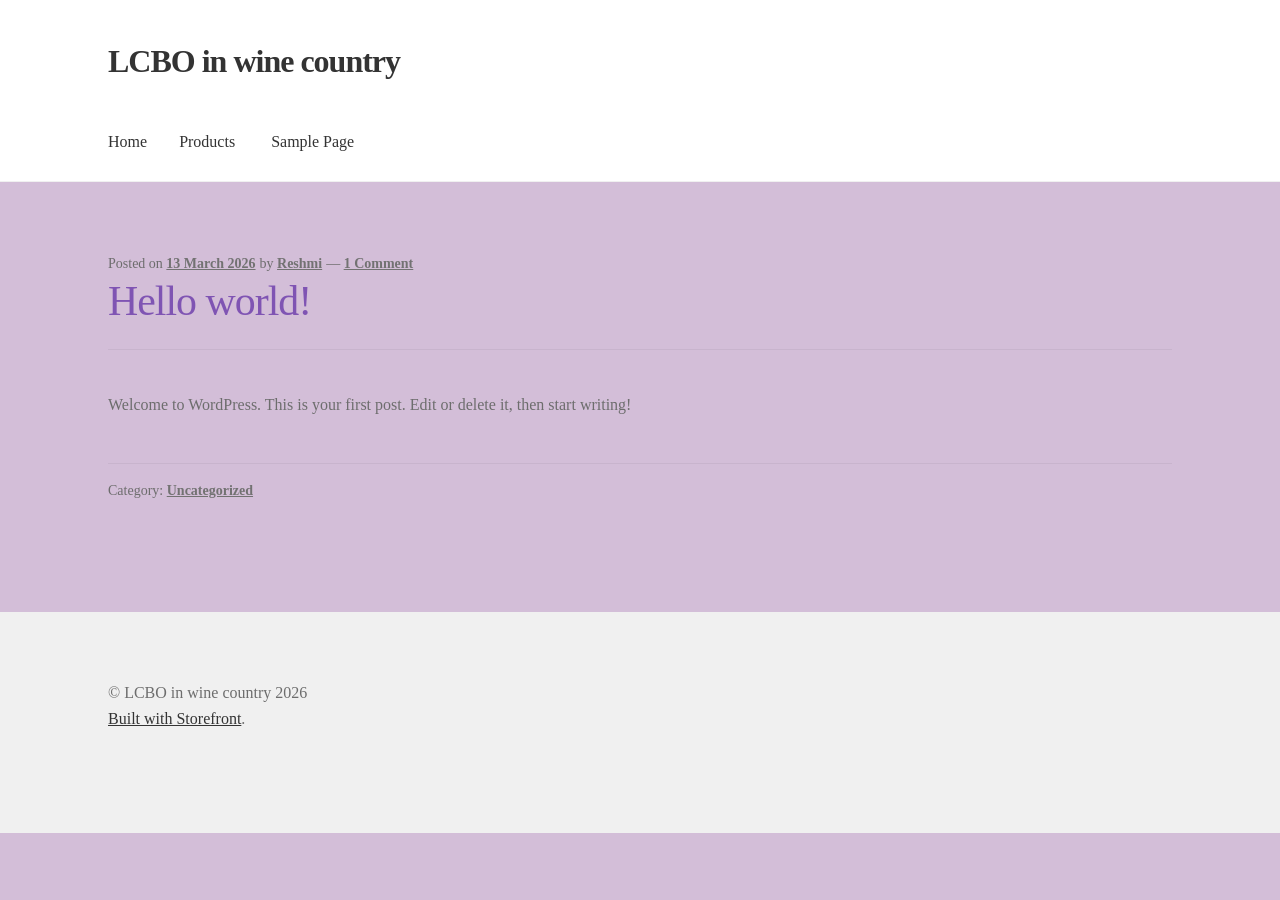
<file: index.html>
<!doctype html>
<html lang="en-CA">
<head>
<meta charset="UTF-8">
<meta name="viewport" content="width=device-width, initial-scale=1">
<link rel="profile" href="https://gmpg.org/xfn/11">
<link rel="pingback" href="/xmlrpc.php">

<title>LCBO in wine country</title>
<meta name='robots' content='max-image-preview:large' />
<link rel='dns-prefetch' href='//localhost' />
<link rel='dns-prefetch' href='//fonts.googleapis.com' />
<link rel="alternate" type="application/rss+xml" title="LCBO in wine country &raquo; Feed" href="/feed/" />
<link rel="alternate" type="application/rss+xml" title="LCBO in wine country &raquo; Comments Feed" href="/comments/feed/" />
<script async src="https://www.googletagmanager.com/gtag/js?id=G-EZ14FLGRRZ"></script>
<script>
var tinyGtagJsOptions = {"ga4":"G-EZ14FLGRRZ"};
window.dataLayer || (dataLayer = []);
function gtag(){dataLayer.push(arguments);}
gtag('js', new Date());
gtag('config', "G-EZ14FLGRRZ");
</script>
<style id='wp-img-auto-sizes-contain-inline-css'>
img:is([sizes=auto i],[sizes^="auto," i]){contain-intrinsic-size:3000px 1500px}
/*# sourceURL=wp-img-auto-sizes-contain-inline-css */
</style>
<style id='wp-emoji-styles-inline-css'>

	img.wp-smiley, img.emoji {
		display: inline !important;
		border: none !important;
		box-shadow: none !important;
		height: 1em !important;
		width: 1em !important;
		margin: 0 0.07em !important;
		vertical-align: -0.1em !important;
		background: none !important;
		padding: 0 !important;
	}
/*# sourceURL=wp-emoji-styles-inline-css */
</style>
<style id='wp-block-library-inline-css'>
:root{--wp-block-synced-color:#7a00df;--wp-block-synced-color--rgb:122,0,223;--wp-bound-block-color:var(--wp-block-synced-color);--wp-editor-canvas-background:#ddd;--wp-admin-theme-color:#007cba;--wp-admin-theme-color--rgb:0,124,186;--wp-admin-theme-color-darker-10:#006ba1;--wp-admin-theme-color-darker-10--rgb:0,107,160.5;--wp-admin-theme-color-darker-20:#005a87;--wp-admin-theme-color-darker-20--rgb:0,90,135;--wp-admin-border-width-focus:2px}@media (min-resolution:192dpi){:root{--wp-admin-border-width-focus:1.5px}}.wp-element-button{cursor:pointer}:root .has-very-light-gray-background-color{background-color:#eee}:root .has-very-dark-gray-background-color{background-color:#313131}:root .has-very-light-gray-color{color:#eee}:root .has-very-dark-gray-color{color:#313131}:root .has-vivid-green-cyan-to-vivid-cyan-blue-gradient-background{background:linear-gradient(135deg,#00d084,#0693e3)}:root .has-purple-crush-gradient-background{background:linear-gradient(135deg,#34e2e4,#4721fb 50%,#ab1dfe)}:root .has-hazy-dawn-gradient-background{background:linear-gradient(135deg,#faaca8,#dad0ec)}:root .has-subdued-olive-gradient-background{background:linear-gradient(135deg,#fafae1,#67a671)}:root .has-atomic-cream-gradient-background{background:linear-gradient(135deg,#fdd79a,#004a59)}:root .has-nightshade-gradient-background{background:linear-gradient(135deg,#330968,#31cdcf)}:root .has-midnight-gradient-background{background:linear-gradient(135deg,#020381,#2874fc)}:root{--wp--preset--font-size--normal:16px;--wp--preset--font-size--huge:42px}.has-regular-font-size{font-size:1em}.has-larger-font-size{font-size:2.625em}.has-normal-font-size{font-size:var(--wp--preset--font-size--normal)}.has-huge-font-size{font-size:var(--wp--preset--font-size--huge)}.has-text-align-center{text-align:center}.has-text-align-left{text-align:left}.has-text-align-right{text-align:right}.has-fit-text{white-space:nowrap!important}#end-resizable-editor-section{display:none}.aligncenter{clear:both}.items-justified-left{justify-content:flex-start}.items-justified-center{justify-content:center}.items-justified-right{justify-content:flex-end}.items-justified-space-between{justify-content:space-between}.screen-reader-text{border:0;clip-path:inset(50%);height:1px;margin:-1px;overflow:hidden;padding:0;position:absolute;width:1px;word-wrap:normal!important}.screen-reader-text:focus{background-color:#ddd;clip-path:none;color:#444;display:block;font-size:1em;height:auto;left:5px;line-height:normal;padding:15px 23px 14px;text-decoration:none;top:5px;width:auto;z-index:100000}html :where(.has-border-color){border-style:solid}html :where([style*=border-top-color]){border-top-style:solid}html :where([style*=border-right-color]){border-right-style:solid}html :where([style*=border-bottom-color]){border-bottom-style:solid}html :where([style*=border-left-color]){border-left-style:solid}html :where([style*=border-width]){border-style:solid}html :where([style*=border-top-width]){border-top-style:solid}html :where([style*=border-right-width]){border-right-style:solid}html :where([style*=border-bottom-width]){border-bottom-style:solid}html :where([style*=border-left-width]){border-left-style:solid}html :where(img[class*=wp-image-]){height:auto;max-width:100%}:where(figure){margin:0 0 1em}html :where(.is-position-sticky){--wp-admin--admin-bar--position-offset:var(--wp-admin--admin-bar--height,0px)}@media screen and (max-width:600px){html :where(.is-position-sticky){--wp-admin--admin-bar--position-offset:0px}}

/*# sourceURL=wp-block-library-inline-css */
</style>
<style id='wp-block-paragraph-inline-css'>
.is-small-text{font-size:.875em}.is-regular-text{font-size:1em}.is-large-text{font-size:2.25em}.is-larger-text{font-size:3em}.has-drop-cap:not(:focus):first-letter{float:left;font-size:8.4em;font-style:normal;font-weight:100;line-height:.68;margin:.05em .1em 0 0;text-transform:uppercase}body.rtl .has-drop-cap:not(:focus):first-letter{float:none;margin-left:.1em}p.has-drop-cap.has-background{overflow:hidden}:root :where(p.has-background){padding:1.25em 2.375em}:where(p.has-text-color:not(.has-link-color)) a{color:inherit}p.has-text-align-left[style*="writing-mode:vertical-lr"],p.has-text-align-right[style*="writing-mode:vertical-rl"]{rotate:180deg}
/*# sourceURL=/wp-includes/blocks/paragraph/style.min.css */
</style>

<style id='classic-theme-styles-inline-css'>
/*! This file is auto-generated */
.wp-block-button__link{color:#fff;background-color:#32373c;border-radius:9999px;box-shadow:none;text-decoration:none;padding:calc(.667em + 2px) calc(1.333em + 2px);font-size:1.125em}.wp-block-file__button{background:#32373c;color:#fff;text-decoration:none}
/*# sourceURL=/wp-includes/css/classic-themes.min.css */
</style>
<link rel='stylesheet' id='storefront-gutenberg-blocks-css' href='/wp-content/themes/storefront/assets/css/base/gutenberg-blocks.css?ver=4.6.2' media='all' />
<style id='storefront-gutenberg-blocks-inline-css'>

				.wp-block-button__link:not(.has-text-color) {
					color: #333333;
				}

				.wp-block-button__link:not(.has-text-color):hover,
				.wp-block-button__link:not(.has-text-color):focus,
				.wp-block-button__link:not(.has-text-color):active {
					color: #333333;
				}

				.wp-block-button__link:not(.has-background) {
					background-color: #eeeeee;
				}

				.wp-block-button__link:not(.has-background):hover,
				.wp-block-button__link:not(.has-background):focus,
				.wp-block-button__link:not(.has-background):active {
					border-color: #d5d5d5;
					background-color: #d5d5d5;
				}

				.wc-block-grid__products .wc-block-grid__product .wp-block-button__link {
					background-color: #eeeeee;
					border-color: #eeeeee;
					color: #333333;
				}

				.wp-block-quote footer,
				.wp-block-quote cite,
				.wp-block-quote__citation {
					color: #6d6d6d;
				}

				.wp-block-pullquote cite,
				.wp-block-pullquote footer,
				.wp-block-pullquote__citation {
					color: #6d6d6d;
				}

				.wp-block-image figcaption {
					color: #6d6d6d;
				}

				.wp-block-separator.is-style-dots::before {
					color: #333333;
				}

				.wp-block-file a.wp-block-file__button {
					color: #333333;
					background-color: #eeeeee;
					border-color: #eeeeee;
				}

				.wp-block-file a.wp-block-file__button:hover,
				.wp-block-file a.wp-block-file__button:focus,
				.wp-block-file a.wp-block-file__button:active {
					color: #333333;
					background-color: #d5d5d5;
				}

				.wp-block-code,
				.wp-block-preformatted pre {
					color: #6d6d6d;
				}

				.wp-block-table:not( .has-background ):not( .is-style-stripes ) tbody tr:nth-child(2n) td {
					background-color: #d1bcd6;
				}

				.wp-block-cover .wp-block-cover__inner-container h1:not(.has-text-color),
				.wp-block-cover .wp-block-cover__inner-container h2:not(.has-text-color),
				.wp-block-cover .wp-block-cover__inner-container h3:not(.has-text-color),
				.wp-block-cover .wp-block-cover__inner-container h4:not(.has-text-color),
				.wp-block-cover .wp-block-cover__inner-container h5:not(.has-text-color),
				.wp-block-cover .wp-block-cover__inner-container h6:not(.has-text-color) {
					color: #000000;
				}

				div.wc-block-components-price-slider__range-input-progress,
				.rtl .wc-block-components-price-slider__range-input-progress {
					--range-color: #7f54b3;
				}

				/* Target only IE11 */
				@media all and (-ms-high-contrast: none), (-ms-high-contrast: active) {
					.wc-block-components-price-slider__range-input-progress {
						background: #7f54b3;
					}
				}

				.wc-block-components-button:not(.is-link) {
					background-color: #333333;
					color: #ffffff;
				}

				.wc-block-components-button:not(.is-link):hover,
				.wc-block-components-button:not(.is-link):focus,
				.wc-block-components-button:not(.is-link):active {
					background-color: #1a1a1a;
					color: #ffffff;
				}

				.wc-block-components-button:not(.is-link):disabled {
					background-color: #333333;
					color: #ffffff;
				}

				.wc-block-cart__submit-container {
					background-color: #d3bed8;
				}

				.wc-block-cart__submit-container::before {
					color: rgba(176,155,181,0.5);
				}

				.wc-block-components-order-summary-item__quantity {
					background-color: #d3bed8;
					border-color: #6d6d6d;
					box-shadow: 0 0 0 2px #d3bed8;
					color: #6d6d6d;
				}
			
/*# sourceURL=storefront-gutenberg-blocks-inline-css */
</style>
<link rel='stylesheet' id='dashicons-css' href='/wp-includes/css/dashicons.min.css?ver=6.9.4' media='all' />
<link rel='stylesheet' id='al_product_styles-css' href='/wp-content/plugins/ecommerce-product-catalog/css/al_product.min.css?timestamp=1773455733&#038;ver=6.9.4' media='all' />
<link rel='stylesheet' id='ic_blocks-css' href='/wp-content/plugins/ecommerce-product-catalog/includes/blocks/ic-blocks.min.css?timestamp=1773455733&#038;ver=6.9.4' media='all' />
<style id='global-styles-inline-css'>
:root{--wp--preset--aspect-ratio--square: 1;--wp--preset--aspect-ratio--4-3: 4/3;--wp--preset--aspect-ratio--3-4: 3/4;--wp--preset--aspect-ratio--3-2: 3/2;--wp--preset--aspect-ratio--2-3: 2/3;--wp--preset--aspect-ratio--16-9: 16/9;--wp--preset--aspect-ratio--9-16: 9/16;--wp--preset--color--black: #000000;--wp--preset--color--cyan-bluish-gray: #abb8c3;--wp--preset--color--white: #ffffff;--wp--preset--color--pale-pink: #f78da7;--wp--preset--color--vivid-red: #cf2e2e;--wp--preset--color--luminous-vivid-orange: #ff6900;--wp--preset--color--luminous-vivid-amber: #fcb900;--wp--preset--color--light-green-cyan: #7bdcb5;--wp--preset--color--vivid-green-cyan: #00d084;--wp--preset--color--pale-cyan-blue: #8ed1fc;--wp--preset--color--vivid-cyan-blue: #0693e3;--wp--preset--color--vivid-purple: #9b51e0;--wp--preset--gradient--vivid-cyan-blue-to-vivid-purple: linear-gradient(135deg,rgb(6,147,227) 0%,rgb(155,81,224) 100%);--wp--preset--gradient--light-green-cyan-to-vivid-green-cyan: linear-gradient(135deg,rgb(122,220,180) 0%,rgb(0,208,130) 100%);--wp--preset--gradient--luminous-vivid-amber-to-luminous-vivid-orange: linear-gradient(135deg,rgb(252,185,0) 0%,rgb(255,105,0) 100%);--wp--preset--gradient--luminous-vivid-orange-to-vivid-red: linear-gradient(135deg,rgb(255,105,0) 0%,rgb(207,46,46) 100%);--wp--preset--gradient--very-light-gray-to-cyan-bluish-gray: linear-gradient(135deg,rgb(238,238,238) 0%,rgb(169,184,195) 100%);--wp--preset--gradient--cool-to-warm-spectrum: linear-gradient(135deg,rgb(74,234,220) 0%,rgb(151,120,209) 20%,rgb(207,42,186) 40%,rgb(238,44,130) 60%,rgb(251,105,98) 80%,rgb(254,248,76) 100%);--wp--preset--gradient--blush-light-purple: linear-gradient(135deg,rgb(255,206,236) 0%,rgb(152,150,240) 100%);--wp--preset--gradient--blush-bordeaux: linear-gradient(135deg,rgb(254,205,165) 0%,rgb(254,45,45) 50%,rgb(107,0,62) 100%);--wp--preset--gradient--luminous-dusk: linear-gradient(135deg,rgb(255,203,112) 0%,rgb(199,81,192) 50%,rgb(65,88,208) 100%);--wp--preset--gradient--pale-ocean: linear-gradient(135deg,rgb(255,245,203) 0%,rgb(182,227,212) 50%,rgb(51,167,181) 100%);--wp--preset--gradient--electric-grass: linear-gradient(135deg,rgb(202,248,128) 0%,rgb(113,206,126) 100%);--wp--preset--gradient--midnight: linear-gradient(135deg,rgb(2,3,129) 0%,rgb(40,116,252) 100%);--wp--preset--font-size--small: 14px;--wp--preset--font-size--medium: 23px;--wp--preset--font-size--large: 26px;--wp--preset--font-size--x-large: 42px;--wp--preset--font-size--normal: 16px;--wp--preset--font-size--huge: 37px;--wp--preset--spacing--20: 0.44rem;--wp--preset--spacing--30: 0.67rem;--wp--preset--spacing--40: 1rem;--wp--preset--spacing--50: 1.5rem;--wp--preset--spacing--60: 2.25rem;--wp--preset--spacing--70: 3.38rem;--wp--preset--spacing--80: 5.06rem;--wp--preset--shadow--natural: 6px 6px 9px rgba(0, 0, 0, 0.2);--wp--preset--shadow--deep: 12px 12px 50px rgba(0, 0, 0, 0.4);--wp--preset--shadow--sharp: 6px 6px 0px rgba(0, 0, 0, 0.2);--wp--preset--shadow--outlined: 6px 6px 0px -3px rgb(255, 255, 255), 6px 6px rgb(0, 0, 0);--wp--preset--shadow--crisp: 6px 6px 0px rgb(0, 0, 0);}:root :where(.is-layout-flow) > :first-child{margin-block-start: 0;}:root :where(.is-layout-flow) > :last-child{margin-block-end: 0;}:root :where(.is-layout-flow) > *{margin-block-start: 24px;margin-block-end: 0;}:root :where(.is-layout-constrained) > :first-child{margin-block-start: 0;}:root :where(.is-layout-constrained) > :last-child{margin-block-end: 0;}:root :where(.is-layout-constrained) > *{margin-block-start: 24px;margin-block-end: 0;}:root :where(.is-layout-flex){gap: 24px;}:root :where(.is-layout-grid){gap: 24px;}body .is-layout-flex{display: flex;}.is-layout-flex{flex-wrap: wrap;align-items: center;}.is-layout-flex > :is(*, div){margin: 0;}body .is-layout-grid{display: grid;}.is-layout-grid > :is(*, div){margin: 0;}.has-black-color{color: var(--wp--preset--color--black) !important;}.has-cyan-bluish-gray-color{color: var(--wp--preset--color--cyan-bluish-gray) !important;}.has-white-color{color: var(--wp--preset--color--white) !important;}.has-pale-pink-color{color: var(--wp--preset--color--pale-pink) !important;}.has-vivid-red-color{color: var(--wp--preset--color--vivid-red) !important;}.has-luminous-vivid-orange-color{color: var(--wp--preset--color--luminous-vivid-orange) !important;}.has-luminous-vivid-amber-color{color: var(--wp--preset--color--luminous-vivid-amber) !important;}.has-light-green-cyan-color{color: var(--wp--preset--color--light-green-cyan) !important;}.has-vivid-green-cyan-color{color: var(--wp--preset--color--vivid-green-cyan) !important;}.has-pale-cyan-blue-color{color: var(--wp--preset--color--pale-cyan-blue) !important;}.has-vivid-cyan-blue-color{color: var(--wp--preset--color--vivid-cyan-blue) !important;}.has-vivid-purple-color{color: var(--wp--preset--color--vivid-purple) !important;}.has-black-background-color{background-color: var(--wp--preset--color--black) !important;}.has-cyan-bluish-gray-background-color{background-color: var(--wp--preset--color--cyan-bluish-gray) !important;}.has-white-background-color{background-color: var(--wp--preset--color--white) !important;}.has-pale-pink-background-color{background-color: var(--wp--preset--color--pale-pink) !important;}.has-vivid-red-background-color{background-color: var(--wp--preset--color--vivid-red) !important;}.has-luminous-vivid-orange-background-color{background-color: var(--wp--preset--color--luminous-vivid-orange) !important;}.has-luminous-vivid-amber-background-color{background-color: var(--wp--preset--color--luminous-vivid-amber) !important;}.has-light-green-cyan-background-color{background-color: var(--wp--preset--color--light-green-cyan) !important;}.has-vivid-green-cyan-background-color{background-color: var(--wp--preset--color--vivid-green-cyan) !important;}.has-pale-cyan-blue-background-color{background-color: var(--wp--preset--color--pale-cyan-blue) !important;}.has-vivid-cyan-blue-background-color{background-color: var(--wp--preset--color--vivid-cyan-blue) !important;}.has-vivid-purple-background-color{background-color: var(--wp--preset--color--vivid-purple) !important;}.has-black-border-color{border-color: var(--wp--preset--color--black) !important;}.has-cyan-bluish-gray-border-color{border-color: var(--wp--preset--color--cyan-bluish-gray) !important;}.has-white-border-color{border-color: var(--wp--preset--color--white) !important;}.has-pale-pink-border-color{border-color: var(--wp--preset--color--pale-pink) !important;}.has-vivid-red-border-color{border-color: var(--wp--preset--color--vivid-red) !important;}.has-luminous-vivid-orange-border-color{border-color: var(--wp--preset--color--luminous-vivid-orange) !important;}.has-luminous-vivid-amber-border-color{border-color: var(--wp--preset--color--luminous-vivid-amber) !important;}.has-light-green-cyan-border-color{border-color: var(--wp--preset--color--light-green-cyan) !important;}.has-vivid-green-cyan-border-color{border-color: var(--wp--preset--color--vivid-green-cyan) !important;}.has-pale-cyan-blue-border-color{border-color: var(--wp--preset--color--pale-cyan-blue) !important;}.has-vivid-cyan-blue-border-color{border-color: var(--wp--preset--color--vivid-cyan-blue) !important;}.has-vivid-purple-border-color{border-color: var(--wp--preset--color--vivid-purple) !important;}.has-vivid-cyan-blue-to-vivid-purple-gradient-background{background: var(--wp--preset--gradient--vivid-cyan-blue-to-vivid-purple) !important;}.has-light-green-cyan-to-vivid-green-cyan-gradient-background{background: var(--wp--preset--gradient--light-green-cyan-to-vivid-green-cyan) !important;}.has-luminous-vivid-amber-to-luminous-vivid-orange-gradient-background{background: var(--wp--preset--gradient--luminous-vivid-amber-to-luminous-vivid-orange) !important;}.has-luminous-vivid-orange-to-vivid-red-gradient-background{background: var(--wp--preset--gradient--luminous-vivid-orange-to-vivid-red) !important;}.has-very-light-gray-to-cyan-bluish-gray-gradient-background{background: var(--wp--preset--gradient--very-light-gray-to-cyan-bluish-gray) !important;}.has-cool-to-warm-spectrum-gradient-background{background: var(--wp--preset--gradient--cool-to-warm-spectrum) !important;}.has-blush-light-purple-gradient-background{background: var(--wp--preset--gradient--blush-light-purple) !important;}.has-blush-bordeaux-gradient-background{background: var(--wp--preset--gradient--blush-bordeaux) !important;}.has-luminous-dusk-gradient-background{background: var(--wp--preset--gradient--luminous-dusk) !important;}.has-pale-ocean-gradient-background{background: var(--wp--preset--gradient--pale-ocean) !important;}.has-electric-grass-gradient-background{background: var(--wp--preset--gradient--electric-grass) !important;}.has-midnight-gradient-background{background: var(--wp--preset--gradient--midnight) !important;}.has-small-font-size{font-size: var(--wp--preset--font-size--small) !important;}.has-medium-font-size{font-size: var(--wp--preset--font-size--medium) !important;}.has-large-font-size{font-size: var(--wp--preset--font-size--large) !important;}.has-x-large-font-size{font-size: var(--wp--preset--font-size--x-large) !important;}
/*# sourceURL=global-styles-inline-css */
</style>

<link rel='stylesheet' id='parent-style-css' href='/wp-content/themes/storefront/style.css?ver=6.9.4' media='all' />
<link rel='stylesheet' id='child-style-css' href='/wp-content/themes/storefront_child/style.css?ver=6.9.4' media='all' />
<link rel='stylesheet' id='storefront-style-css' href='/wp-content/themes/storefront/style.css?ver=4.6.2' media='all' />
<style id='storefront-style-inline-css'>

			.main-navigation ul li a,
			.site-title a,
			ul.menu li a,
			.site-branding h1 a,
			button.menu-toggle,
			button.menu-toggle:hover,
			.handheld-navigation .dropdown-toggle {
				color: #333333;
			}

			button.menu-toggle,
			button.menu-toggle:hover {
				border-color: #333333;
			}

			.main-navigation ul li a:hover,
			.main-navigation ul li:hover > a,
			.site-title a:hover,
			.site-header ul.menu li.current-menu-item > a {
				color: #747474;
			}

			table:not( .has-background ) th {
				background-color: #ccb7d1;
			}

			table:not( .has-background ) tbody td {
				background-color: #d1bcd6;
			}

			table:not( .has-background ) tbody tr:nth-child(2n) td,
			fieldset,
			fieldset legend {
				background-color: #cfbad4;
			}

			.site-header,
			.secondary-navigation ul ul,
			.main-navigation ul.menu > li.menu-item-has-children:after,
			.secondary-navigation ul.menu ul,
			.storefront-handheld-footer-bar,
			.storefront-handheld-footer-bar ul li > a,
			.storefront-handheld-footer-bar ul li.search .site-search,
			button.menu-toggle,
			button.menu-toggle:hover {
				background-color: #ffffff;
			}

			p.site-description,
			.site-header,
			.storefront-handheld-footer-bar {
				color: #404040;
			}

			button.menu-toggle:after,
			button.menu-toggle:before,
			button.menu-toggle span:before {
				background-color: #333333;
			}

			h1, h2, h3, h4, h5, h6, .wc-block-grid__product-title {
				color: #333333;
			}

			.widget h1 {
				border-bottom-color: #333333;
			}

			body,
			.secondary-navigation a {
				color: #6d6d6d;
			}

			.widget-area .widget a,
			.hentry .entry-header .posted-on a,
			.hentry .entry-header .post-author a,
			.hentry .entry-header .post-comments a,
			.hentry .entry-header .byline a {
				color: #727272;
			}

			a {
				color: #7f54b3;
			}

			a:focus,
			button:focus,
			.button.alt:focus,
			input:focus,
			textarea:focus,
			input[type="button"]:focus,
			input[type="reset"]:focus,
			input[type="submit"]:focus,
			input[type="email"]:focus,
			input[type="tel"]:focus,
			input[type="url"]:focus,
			input[type="password"]:focus,
			input[type="search"]:focus {
				outline-color: #7f54b3;
			}

			button, input[type="button"], input[type="reset"], input[type="submit"], .button, .widget a.button {
				background-color: #eeeeee;
				border-color: #eeeeee;
				color: #333333;
			}

			button:hover, input[type="button"]:hover, input[type="reset"]:hover, input[type="submit"]:hover, .button:hover, .widget a.button:hover {
				background-color: #d5d5d5;
				border-color: #d5d5d5;
				color: #333333;
			}

			button.alt, input[type="button"].alt, input[type="reset"].alt, input[type="submit"].alt, .button.alt, .widget-area .widget a.button.alt {
				background-color: #333333;
				border-color: #333333;
				color: #ffffff;
			}

			button.alt:hover, input[type="button"].alt:hover, input[type="reset"].alt:hover, input[type="submit"].alt:hover, .button.alt:hover, .widget-area .widget a.button.alt:hover {
				background-color: #1a1a1a;
				border-color: #1a1a1a;
				color: #ffffff;
			}

			.pagination .page-numbers li .page-numbers.current {
				background-color: #baa5bf;
				color: #636363;
			}

			#comments .comment-list .comment-content .comment-text {
				background-color: #ccb7d1;
			}

			.site-footer {
				background-color: #f0f0f0;
				color: #6d6d6d;
			}

			.site-footer a:not(.button):not(.components-button) {
				color: #333333;
			}

			.site-footer .storefront-handheld-footer-bar a:not(.button):not(.components-button) {
				color: #333333;
			}

			.site-footer h1, .site-footer h2, .site-footer h3, .site-footer h4, .site-footer h5, .site-footer h6, .site-footer .widget .widget-title, .site-footer .widget .widgettitle {
				color: #333333;
			}

			.page-template-template-homepage.has-post-thumbnail .type-page.has-post-thumbnail .entry-title {
				color: #000000;
			}

			.page-template-template-homepage.has-post-thumbnail .type-page.has-post-thumbnail .entry-content {
				color: #000000;
			}

			@media screen and ( min-width: 768px ) {
				.secondary-navigation ul.menu a:hover {
					color: #595959;
				}

				.secondary-navigation ul.menu a {
					color: #404040;
				}

				.main-navigation ul.menu ul.sub-menu,
				.main-navigation ul.nav-menu ul.children {
					background-color: #f0f0f0;
				}

				.site-header {
					border-bottom-color: #f0f0f0;
				}
			}
/*# sourceURL=storefront-style-inline-css */
</style>
<link rel='stylesheet' id='storefront-icons-css' href='/wp-content/themes/storefront/assets/css/base/icons.css?ver=4.6.2' media='all' />
<link rel='stylesheet' id='storefront-fonts-css' href='https://fonts.googleapis.com/css?family=Source+Sans+Pro%3A400%2C300%2C300italic%2C400italic%2C600%2C700%2C900&#038;subset=latin%2Clatin-ext&#038;ver=4.6.2' media='all' />
<link rel='stylesheet' id='storefront-child-style-css' href='/wp-content/themes/storefront_child/style.css?ver=6.9.4' media='all' />
<script src="/wp-content/themes/storefront_child/customElements.js?ver=6.9.4" id="custom_javascript-js"></script>
<link rel="https://api.w.org/" href="/wp-json/" /><link rel="EditURI" type="application/rsd+xml" title="RSD" href="/xmlrpc.php?rsd" />
<meta name="generator" content="WordPress 6.9.4" />
<style id="custom-background-css">
body.custom-background { background-color: #d3bed8; }
</style>
		<!-- Fonts Plugin CSS - https://fontsplugin.com/ -->
	<style>
		:root {
--font-base: TimesNewRoman, Times New Roman, Times, Baskerville, Georgia, serif;
--font-headings: Palatino, Palatino Linotype, Palatino LT STD, Book Antiqua, Georgia, serif;
--font-input: Courier New, Courier, Lucida Sans Typewriter, Lucida Typewriter, monospace;
}
body, #content, .entry-content, .post-content, .page-content, .post-excerpt, .entry-summary, .entry-excerpt, .widget-area, .widget, .sidebar, #sidebar, footer, .footer, #footer, .site-footer {
font-family: TimesNewRoman, Times New Roman, Times, Baskerville, Georgia, serif;
 }
#site-title, .site-title, #site-title a, .site-title a, .entry-title, .entry-title a, h1, h2, h3, h4, h5, h6, .widget-title, .elementor-heading-title {
font-family: Palatino, Palatino Linotype, Palatino LT STD, Book Antiqua, Georgia, serif;
 }
button, .button, input, select, textarea, .wp-block-button, .wp-block-button__link {
font-family: Courier New, Courier, Lucida Sans Typewriter, Lucida Typewriter, monospace;
 }
	</style>
	<!-- Fonts Plugin CSS -->
	</head>

<body class="home blog custom-background wp-embed-responsive wp-theme-storefront wp-child-theme-storefront_child no-wc-breadcrumb storefront-full-width-content storefront-align-wide right-sidebar">



<div id="page" class="hfeed site">
	
	<header id="masthead" class="site-header" role="banner" style="">

		<div class="col-full">		<a class="skip-link screen-reader-text" href="#site-navigation">Skip to navigation</a>
		<a class="skip-link screen-reader-text" href="#content">Skip to content</a>
				<div class="site-branding">
			<h1 class="beta site-title"><a href="/" rel="home">LCBO in wine country</a></h1>		</div>
		</div><div class="storefront-primary-navigation"><div class="col-full">		<nav id="site-navigation" class="main-navigation" role="navigation" aria-label="Primary Navigation">
		<button id="site-navigation-menu-toggle" class="menu-toggle" aria-controls="site-navigation" aria-expanded="false"><span>Menu</span></button>
			<div class="menu"><ul>
<li class="current_page_item"><a href="/">Home</a></li><li class="page_item page-item-5"><a href="/products/">Products</a></li>
<li class="page_item page-item-2"><a href="/sample-page/">Sample Page</a></li>
</ul></div>
<div class="menu"><ul>
<li class="current_page_item"><a href="/">Home</a></li><li class="page_item page-item-5"><a href="/products/">Products</a></li>
<li class="page_item page-item-2"><a href="/sample-page/">Sample Page</a></li>
</ul></div>
		</nav><!-- #site-navigation -->
		</div></div>
	</header><!-- #masthead -->

	
	<div id="content" class="site-content" tabindex="-1">
		<div class="col-full">

		
	<div id="primary" class="content-area">
		<main id="main" class="site-main" role="main">

		
<article id="post-1" class="post-1 post type-post status-publish format-standard hentry category-uncategorized">

			<header class="entry-header">
		
			<span class="posted-on">Posted on <a href="/hello-world/" rel="bookmark"><time class="entry-date published updated" datetime="2026-03-13T22:11:14-04:00">13 March 2026</time></a></span> <span class="post-author">by <a href="/author/reshmi/" rel="author">Reshmi</a></span> <span class="post-comments">&mdash; <a href="/hello-world/#comments">1 Comment</a></span><h2 class="alpha entry-title"><a href="/hello-world/" rel="bookmark">Hello world!</a></h2>		</header><!-- .entry-header -->
				<div class="entry-content">
		
<p>Welcome to WordPress. This is your first post. Edit or delete it, then start writing!</p>
		</div><!-- .entry-content -->
		
		<aside class="entry-taxonomy">
						<div class="cat-links">
				Category: <a href="/category/uncategorized/" rel="category tag">Uncategorized</a>			</div>
			
					</aside>

		
</article><!-- #post-## -->

		</main><!-- #main -->
	</div><!-- #primary -->


		</div><!-- .col-full -->
	</div><!-- #content -->

	
	<footer id="colophon" class="site-footer" role="contentinfo">
		<div class="col-full">

					<div class="site-info">
			&copy; LCBO in wine country 2026
							<br />
				<a href="https://woocommerce.com/products/storefront/" target="_blank" title="Storefront -  The perfect platform for your next WooCommerce project." rel="noreferrer nofollow">Built with Storefront</a>.					</div><!-- .site-info -->
		
		</div><!-- .col-full -->
	</footer><!-- #colophon -->

	
</div><!-- #page -->

<script type="speculationrules">
{"prefetch":[{"source":"document","where":{"and":[{"href_matches":"/*"},{"not":{"href_matches":["/wp-*.php","/wp-admin/*","/wp-content/uploads/*","/wp-content/*","/wp-content/plugins/*","/wp-content/themes/storefront_child/*","/wp-content/themes/storefront/*","/*\\?(.+)"]}},{"not":{"selector_matches":"a[rel~=\"nofollow\"]"}},{"not":{"selector_matches":".no-prefetch, .no-prefetch a"}}]},"eagerness":"conservative"}]}
</script>
    <style>
        body.ic-disabled-body:before {
            background-image: url("/wp-includes/js/thickbox/loadingAnimation.gif");
        }
    </style>
    <script src="/wp-content/themes/storefront/assets/js/navigation.min.js?ver=4.6.2" id="storefront-navigation-js"></script>
<script id="wp-emoji-settings" type="application/json">
{"baseUrl":"https://s.w.org/images/core/emoji/17.0.2/72x72/","ext":".png","svgUrl":"https://s.w.org/images/core/emoji/17.0.2/svg/","svgExt":".svg","source":{"concatemoji":"/wp-includes/js/wp-emoji-release.min.js?ver=6.9.4"}}
</script>
<script type="module">
/*! This file is auto-generated */
const a=JSON.parse(document.getElementById("wp-emoji-settings").textContent),o=(window._wpemojiSettings=a,"wpEmojiSettingsSupports"),s=["flag","emoji"];function i(e){try{var t={supportTests:e,timestamp:(new Date).valueOf()};sessionStorage.setItem(o,JSON.stringify(t))}catch(e){}}function c(e,t,n){e.clearRect(0,0,e.canvas.width,e.canvas.height),e.fillText(t,0,0);t=new Uint32Array(e.getImageData(0,0,e.canvas.width,e.canvas.height).data);e.clearRect(0,0,e.canvas.width,e.canvas.height),e.fillText(n,0,0);const a=new Uint32Array(e.getImageData(0,0,e.canvas.width,e.canvas.height).data);return t.every((e,t)=>e===a[t])}function p(e,t){e.clearRect(0,0,e.canvas.width,e.canvas.height),e.fillText(t,0,0);var n=e.getImageData(16,16,1,1);for(let e=0;e<n.data.length;e++)if(0!==n.data[e])return!1;return!0}function u(e,t,n,a){switch(t){case"flag":return n(e,"\ud83c\udff3\ufe0f\u200d\u26a7\ufe0f","\ud83c\udff3\ufe0f\u200b\u26a7\ufe0f")?!1:!n(e,"\ud83c\udde8\ud83c\uddf6","\ud83c\udde8\u200b\ud83c\uddf6")&&!n(e,"\ud83c\udff4\udb40\udc67\udb40\udc62\udb40\udc65\udb40\udc6e\udb40\udc67\udb40\udc7f","\ud83c\udff4\u200b\udb40\udc67\u200b\udb40\udc62\u200b\udb40\udc65\u200b\udb40\udc6e\u200b\udb40\udc67\u200b\udb40\udc7f");case"emoji":return!a(e,"\ud83e\u1fac8")}return!1}function f(e,t,n,a){let r;const o=(r="undefined"!=typeof WorkerGlobalScope&&self instanceof WorkerGlobalScope?new OffscreenCanvas(300,150):document.createElement("canvas")).getContext("2d",{willReadFrequently:!0}),s=(o.textBaseline="top",o.font="600 32px Arial",{});return e.forEach(e=>{s[e]=t(o,e,n,a)}),s}function r(e){var t=document.createElement("script");t.src=e,t.defer=!0,document.head.appendChild(t)}a.supports={everything:!0,everythingExceptFlag:!0},new Promise(t=>{let n=function(){try{var e=JSON.parse(sessionStorage.getItem(o));if("object"==typeof e&&"number"==typeof e.timestamp&&(new Date).valueOf()<e.timestamp+604800&&"object"==typeof e.supportTests)return e.supportTests}catch(e){}return null}();if(!n){if("undefined"!=typeof Worker&&"undefined"!=typeof OffscreenCanvas&&"undefined"!=typeof URL&&URL.createObjectURL&&"undefined"!=typeof Blob)try{var e="postMessage("+f.toString()+"("+[JSON.stringify(s),u.toString(),c.toString(),p.toString()].join(",")+"));",a=new Blob([e],{type:"text/javascript"});const r=new Worker(URL.createObjectURL(a),{name:"wpTestEmojiSupports"});return void(r.onmessage=e=>{i(n=e.data),r.terminate(),t(n)})}catch(e){}i(n=f(s,u,c,p))}t(n)}).then(e=>{for(const n in e)a.supports[n]=e[n],a.supports.everything=a.supports.everything&&a.supports[n],"flag"!==n&&(a.supports.everythingExceptFlag=a.supports.everythingExceptFlag&&a.supports[n]);var t;a.supports.everythingExceptFlag=a.supports.everythingExceptFlag&&!a.supports.flag,a.supports.everything||((t=a.source||{}).concatemoji?r(t.concatemoji):t.wpemoji&&t.twemoji&&(r(t.twemoji),r(t.wpemoji)))});
//# sourceURL=/wp-includes/js/wp-emoji-loader.min.js
</script>

</body>
</html>
</file>
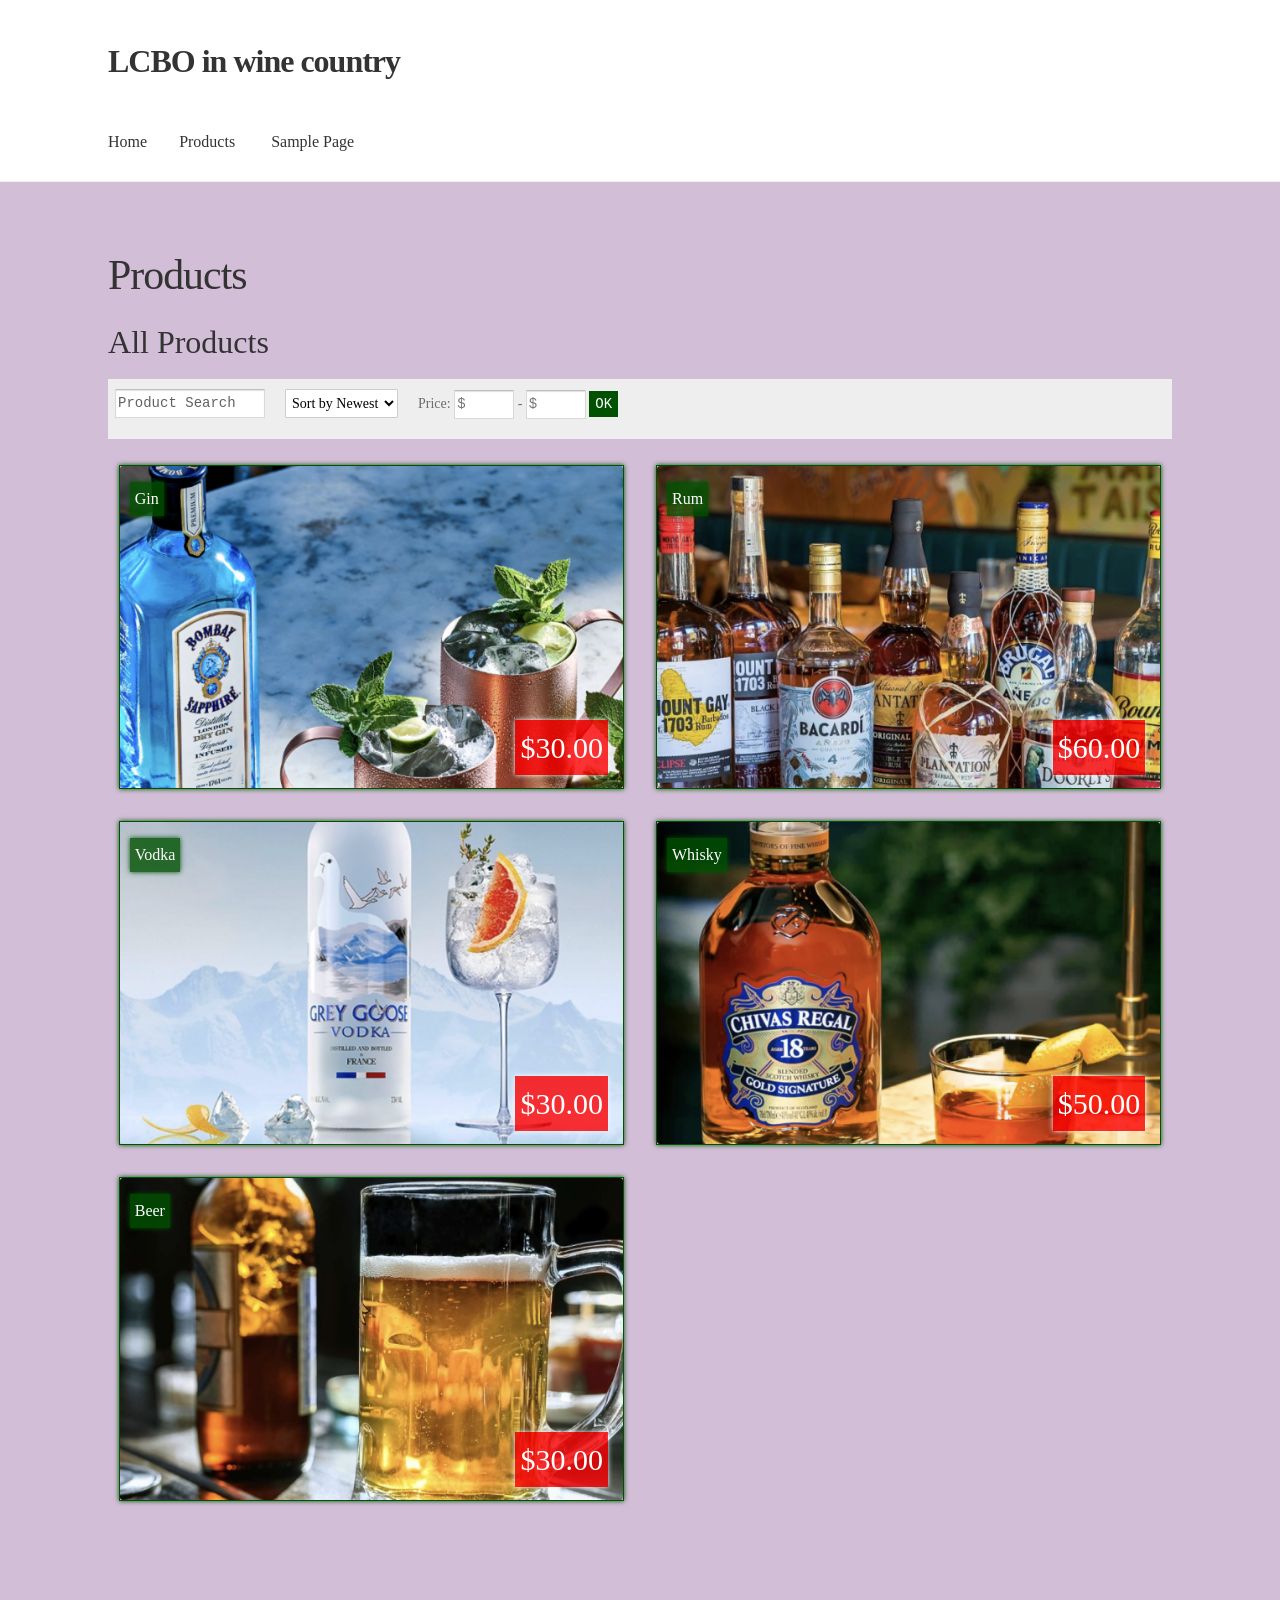
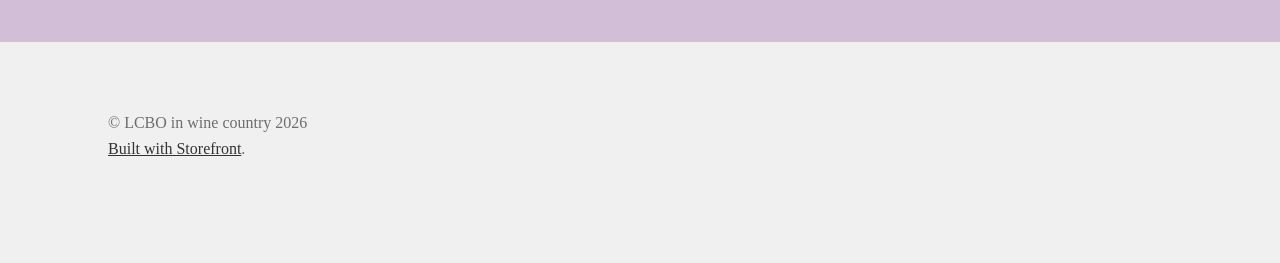
<file: products/index.html>
<!doctype html>
<html lang="en-CA">
<head>
<meta charset="UTF-8">
<meta name="viewport" content="width=device-width, initial-scale=1">
<link rel="profile" href="https://gmpg.org/xfn/11">
<link rel="pingback" href="/xmlrpc.php">

<title>Products &#8211; LCBO in wine country</title>
<meta name='robots' content='max-image-preview:large' />
<link rel='dns-prefetch' href='//localhost' />
<link rel='dns-prefetch' href='//fonts.googleapis.com' />
<link rel="alternate" type="application/rss+xml" title="LCBO in wine country &raquo; Feed" href="/feed/" />
<link rel="alternate" type="application/rss+xml" title="LCBO in wine country &raquo; Comments Feed" href="/comments/feed/" />
<link rel="alternate" title="oEmbed (JSON)" type="application/json+oembed" href="/wp-json/oembed/1.0/embed?url=http%3A%2F%2Flocalhost%3A8000%2Fproducts%2F" />
<link rel="alternate" title="oEmbed (XML)" type="text/xml+oembed" href="/wp-json/oembed/1.0/embed?url=http%3A%2F%2Flocalhost%3A8000%2Fproducts%2F&#038;format=xml" />
<script async src="https://www.googletagmanager.com/gtag/js?id=G-EZ14FLGRRZ"></script>
<script>
var tinyGtagJsOptions = {"ga4":"G-EZ14FLGRRZ"};
window.dataLayer || (dataLayer = []);
function gtag(){dataLayer.push(arguments);}
gtag('js', new Date());
gtag('config', "G-EZ14FLGRRZ");
</script>
<style id='wp-img-auto-sizes-contain-inline-css'>
img:is([sizes=auto i],[sizes^="auto," i]){contain-intrinsic-size:3000px 1500px}
/*# sourceURL=wp-img-auto-sizes-contain-inline-css */
</style>
<link rel='stylesheet' id='dashicons-css' href='/wp-includes/css/dashicons.min.css?ver=6.9.4' media='all' />
<link rel='stylesheet' id='al_product_styles-css' href='/wp-content/plugins/ecommerce-product-catalog/css/al_product.min.css?timestamp=1773455733&#038;ver=6.9.4' media='all' />
<style id='wp-emoji-styles-inline-css'>

	img.wp-smiley, img.emoji {
		display: inline !important;
		border: none !important;
		box-shadow: none !important;
		height: 1em !important;
		width: 1em !important;
		margin: 0 0.07em !important;
		vertical-align: -0.1em !important;
		background: none !important;
		padding: 0 !important;
	}
/*# sourceURL=wp-emoji-styles-inline-css */
</style>
<style id='wp-block-library-inline-css'>
:root{--wp-block-synced-color:#7a00df;--wp-block-synced-color--rgb:122,0,223;--wp-bound-block-color:var(--wp-block-synced-color);--wp-editor-canvas-background:#ddd;--wp-admin-theme-color:#007cba;--wp-admin-theme-color--rgb:0,124,186;--wp-admin-theme-color-darker-10:#006ba1;--wp-admin-theme-color-darker-10--rgb:0,107,160.5;--wp-admin-theme-color-darker-20:#005a87;--wp-admin-theme-color-darker-20--rgb:0,90,135;--wp-admin-border-width-focus:2px}@media (min-resolution:192dpi){:root{--wp-admin-border-width-focus:1.5px}}.wp-element-button{cursor:pointer}:root .has-very-light-gray-background-color{background-color:#eee}:root .has-very-dark-gray-background-color{background-color:#313131}:root .has-very-light-gray-color{color:#eee}:root .has-very-dark-gray-color{color:#313131}:root .has-vivid-green-cyan-to-vivid-cyan-blue-gradient-background{background:linear-gradient(135deg,#00d084,#0693e3)}:root .has-purple-crush-gradient-background{background:linear-gradient(135deg,#34e2e4,#4721fb 50%,#ab1dfe)}:root .has-hazy-dawn-gradient-background{background:linear-gradient(135deg,#faaca8,#dad0ec)}:root .has-subdued-olive-gradient-background{background:linear-gradient(135deg,#fafae1,#67a671)}:root .has-atomic-cream-gradient-background{background:linear-gradient(135deg,#fdd79a,#004a59)}:root .has-nightshade-gradient-background{background:linear-gradient(135deg,#330968,#31cdcf)}:root .has-midnight-gradient-background{background:linear-gradient(135deg,#020381,#2874fc)}:root{--wp--preset--font-size--normal:16px;--wp--preset--font-size--huge:42px}.has-regular-font-size{font-size:1em}.has-larger-font-size{font-size:2.625em}.has-normal-font-size{font-size:var(--wp--preset--font-size--normal)}.has-huge-font-size{font-size:var(--wp--preset--font-size--huge)}.has-text-align-center{text-align:center}.has-text-align-left{text-align:left}.has-text-align-right{text-align:right}.has-fit-text{white-space:nowrap!important}#end-resizable-editor-section{display:none}.aligncenter{clear:both}.items-justified-left{justify-content:flex-start}.items-justified-center{justify-content:center}.items-justified-right{justify-content:flex-end}.items-justified-space-between{justify-content:space-between}.screen-reader-text{border:0;clip-path:inset(50%);height:1px;margin:-1px;overflow:hidden;padding:0;position:absolute;width:1px;word-wrap:normal!important}.screen-reader-text:focus{background-color:#ddd;clip-path:none;color:#444;display:block;font-size:1em;height:auto;left:5px;line-height:normal;padding:15px 23px 14px;text-decoration:none;top:5px;width:auto;z-index:100000}html :where(.has-border-color){border-style:solid}html :where([style*=border-top-color]){border-top-style:solid}html :where([style*=border-right-color]){border-right-style:solid}html :where([style*=border-bottom-color]){border-bottom-style:solid}html :where([style*=border-left-color]){border-left-style:solid}html :where([style*=border-width]){border-style:solid}html :where([style*=border-top-width]){border-top-style:solid}html :where([style*=border-right-width]){border-right-style:solid}html :where([style*=border-bottom-width]){border-bottom-style:solid}html :where([style*=border-left-width]){border-left-style:solid}html :where(img[class*=wp-image-]){height:auto;max-width:100%}:where(figure){margin:0 0 1em}html :where(.is-position-sticky){--wp-admin--admin-bar--position-offset:var(--wp-admin--admin-bar--height,0px)}@media screen and (max-width:600px){html :where(.is-position-sticky){--wp-admin--admin-bar--position-offset:0px}}

/*# sourceURL=wp-block-library-inline-css */
</style>
<style id='classic-theme-styles-inline-css'>
/*! This file is auto-generated */
.wp-block-button__link{color:#fff;background-color:#32373c;border-radius:9999px;box-shadow:none;text-decoration:none;padding:calc(.667em + 2px) calc(1.333em + 2px);font-size:1.125em}.wp-block-file__button{background:#32373c;color:#fff;text-decoration:none}
/*# sourceURL=/wp-includes/css/classic-themes.min.css */
</style>
<link rel='stylesheet' id='storefront-gutenberg-blocks-css' href='/wp-content/themes/storefront/assets/css/base/gutenberg-blocks.css?ver=4.6.2' media='all' />
<style id='storefront-gutenberg-blocks-inline-css'>

				.wp-block-button__link:not(.has-text-color) {
					color: #333333;
				}

				.wp-block-button__link:not(.has-text-color):hover,
				.wp-block-button__link:not(.has-text-color):focus,
				.wp-block-button__link:not(.has-text-color):active {
					color: #333333;
				}

				.wp-block-button__link:not(.has-background) {
					background-color: #eeeeee;
				}

				.wp-block-button__link:not(.has-background):hover,
				.wp-block-button__link:not(.has-background):focus,
				.wp-block-button__link:not(.has-background):active {
					border-color: #d5d5d5;
					background-color: #d5d5d5;
				}

				.wc-block-grid__products .wc-block-grid__product .wp-block-button__link {
					background-color: #eeeeee;
					border-color: #eeeeee;
					color: #333333;
				}

				.wp-block-quote footer,
				.wp-block-quote cite,
				.wp-block-quote__citation {
					color: #6d6d6d;
				}

				.wp-block-pullquote cite,
				.wp-block-pullquote footer,
				.wp-block-pullquote__citation {
					color: #6d6d6d;
				}

				.wp-block-image figcaption {
					color: #6d6d6d;
				}

				.wp-block-separator.is-style-dots::before {
					color: #333333;
				}

				.wp-block-file a.wp-block-file__button {
					color: #333333;
					background-color: #eeeeee;
					border-color: #eeeeee;
				}

				.wp-block-file a.wp-block-file__button:hover,
				.wp-block-file a.wp-block-file__button:focus,
				.wp-block-file a.wp-block-file__button:active {
					color: #333333;
					background-color: #d5d5d5;
				}

				.wp-block-code,
				.wp-block-preformatted pre {
					color: #6d6d6d;
				}

				.wp-block-table:not( .has-background ):not( .is-style-stripes ) tbody tr:nth-child(2n) td {
					background-color: #d1bcd6;
				}

				.wp-block-cover .wp-block-cover__inner-container h1:not(.has-text-color),
				.wp-block-cover .wp-block-cover__inner-container h2:not(.has-text-color),
				.wp-block-cover .wp-block-cover__inner-container h3:not(.has-text-color),
				.wp-block-cover .wp-block-cover__inner-container h4:not(.has-text-color),
				.wp-block-cover .wp-block-cover__inner-container h5:not(.has-text-color),
				.wp-block-cover .wp-block-cover__inner-container h6:not(.has-text-color) {
					color: #000000;
				}

				div.wc-block-components-price-slider__range-input-progress,
				.rtl .wc-block-components-price-slider__range-input-progress {
					--range-color: #7f54b3;
				}

				/* Target only IE11 */
				@media all and (-ms-high-contrast: none), (-ms-high-contrast: active) {
					.wc-block-components-price-slider__range-input-progress {
						background: #7f54b3;
					}
				}

				.wc-block-components-button:not(.is-link) {
					background-color: #333333;
					color: #ffffff;
				}

				.wc-block-components-button:not(.is-link):hover,
				.wc-block-components-button:not(.is-link):focus,
				.wc-block-components-button:not(.is-link):active {
					background-color: #1a1a1a;
					color: #ffffff;
				}

				.wc-block-components-button:not(.is-link):disabled {
					background-color: #333333;
					color: #ffffff;
				}

				.wc-block-cart__submit-container {
					background-color: #d3bed8;
				}

				.wc-block-cart__submit-container::before {
					color: rgba(176,155,181,0.5);
				}

				.wc-block-components-order-summary-item__quantity {
					background-color: #d3bed8;
					border-color: #6d6d6d;
					box-shadow: 0 0 0 2px #d3bed8;
					color: #6d6d6d;
				}
			
/*# sourceURL=storefront-gutenberg-blocks-inline-css */
</style>
<link rel='stylesheet' id='ic_blocks-css' href='/wp-content/plugins/ecommerce-product-catalog/includes/blocks/ic-blocks.min.css?timestamp=1773455733&#038;ver=6.9.4' media='all' />
<style id='global-styles-inline-css'>
:root{--wp--preset--aspect-ratio--square: 1;--wp--preset--aspect-ratio--4-3: 4/3;--wp--preset--aspect-ratio--3-4: 3/4;--wp--preset--aspect-ratio--3-2: 3/2;--wp--preset--aspect-ratio--2-3: 2/3;--wp--preset--aspect-ratio--16-9: 16/9;--wp--preset--aspect-ratio--9-16: 9/16;--wp--preset--color--black: #000000;--wp--preset--color--cyan-bluish-gray: #abb8c3;--wp--preset--color--white: #ffffff;--wp--preset--color--pale-pink: #f78da7;--wp--preset--color--vivid-red: #cf2e2e;--wp--preset--color--luminous-vivid-orange: #ff6900;--wp--preset--color--luminous-vivid-amber: #fcb900;--wp--preset--color--light-green-cyan: #7bdcb5;--wp--preset--color--vivid-green-cyan: #00d084;--wp--preset--color--pale-cyan-blue: #8ed1fc;--wp--preset--color--vivid-cyan-blue: #0693e3;--wp--preset--color--vivid-purple: #9b51e0;--wp--preset--gradient--vivid-cyan-blue-to-vivid-purple: linear-gradient(135deg,rgb(6,147,227) 0%,rgb(155,81,224) 100%);--wp--preset--gradient--light-green-cyan-to-vivid-green-cyan: linear-gradient(135deg,rgb(122,220,180) 0%,rgb(0,208,130) 100%);--wp--preset--gradient--luminous-vivid-amber-to-luminous-vivid-orange: linear-gradient(135deg,rgb(252,185,0) 0%,rgb(255,105,0) 100%);--wp--preset--gradient--luminous-vivid-orange-to-vivid-red: linear-gradient(135deg,rgb(255,105,0) 0%,rgb(207,46,46) 100%);--wp--preset--gradient--very-light-gray-to-cyan-bluish-gray: linear-gradient(135deg,rgb(238,238,238) 0%,rgb(169,184,195) 100%);--wp--preset--gradient--cool-to-warm-spectrum: linear-gradient(135deg,rgb(74,234,220) 0%,rgb(151,120,209) 20%,rgb(207,42,186) 40%,rgb(238,44,130) 60%,rgb(251,105,98) 80%,rgb(254,248,76) 100%);--wp--preset--gradient--blush-light-purple: linear-gradient(135deg,rgb(255,206,236) 0%,rgb(152,150,240) 100%);--wp--preset--gradient--blush-bordeaux: linear-gradient(135deg,rgb(254,205,165) 0%,rgb(254,45,45) 50%,rgb(107,0,62) 100%);--wp--preset--gradient--luminous-dusk: linear-gradient(135deg,rgb(255,203,112) 0%,rgb(199,81,192) 50%,rgb(65,88,208) 100%);--wp--preset--gradient--pale-ocean: linear-gradient(135deg,rgb(255,245,203) 0%,rgb(182,227,212) 50%,rgb(51,167,181) 100%);--wp--preset--gradient--electric-grass: linear-gradient(135deg,rgb(202,248,128) 0%,rgb(113,206,126) 100%);--wp--preset--gradient--midnight: linear-gradient(135deg,rgb(2,3,129) 0%,rgb(40,116,252) 100%);--wp--preset--font-size--small: 14px;--wp--preset--font-size--medium: 23px;--wp--preset--font-size--large: 26px;--wp--preset--font-size--x-large: 42px;--wp--preset--font-size--normal: 16px;--wp--preset--font-size--huge: 37px;--wp--preset--spacing--20: 0.44rem;--wp--preset--spacing--30: 0.67rem;--wp--preset--spacing--40: 1rem;--wp--preset--spacing--50: 1.5rem;--wp--preset--spacing--60: 2.25rem;--wp--preset--spacing--70: 3.38rem;--wp--preset--spacing--80: 5.06rem;--wp--preset--shadow--natural: 6px 6px 9px rgba(0, 0, 0, 0.2);--wp--preset--shadow--deep: 12px 12px 50px rgba(0, 0, 0, 0.4);--wp--preset--shadow--sharp: 6px 6px 0px rgba(0, 0, 0, 0.2);--wp--preset--shadow--outlined: 6px 6px 0px -3px rgb(255, 255, 255), 6px 6px rgb(0, 0, 0);--wp--preset--shadow--crisp: 6px 6px 0px rgb(0, 0, 0);}:root :where(.is-layout-flow) > :first-child{margin-block-start: 0;}:root :where(.is-layout-flow) > :last-child{margin-block-end: 0;}:root :where(.is-layout-flow) > *{margin-block-start: 24px;margin-block-end: 0;}:root :where(.is-layout-constrained) > :first-child{margin-block-start: 0;}:root :where(.is-layout-constrained) > :last-child{margin-block-end: 0;}:root :where(.is-layout-constrained) > *{margin-block-start: 24px;margin-block-end: 0;}:root :where(.is-layout-flex){gap: 24px;}:root :where(.is-layout-grid){gap: 24px;}body .is-layout-flex{display: flex;}.is-layout-flex{flex-wrap: wrap;align-items: center;}.is-layout-flex > :is(*, div){margin: 0;}body .is-layout-grid{display: grid;}.is-layout-grid > :is(*, div){margin: 0;}.has-black-color{color: var(--wp--preset--color--black) !important;}.has-cyan-bluish-gray-color{color: var(--wp--preset--color--cyan-bluish-gray) !important;}.has-white-color{color: var(--wp--preset--color--white) !important;}.has-pale-pink-color{color: var(--wp--preset--color--pale-pink) !important;}.has-vivid-red-color{color: var(--wp--preset--color--vivid-red) !important;}.has-luminous-vivid-orange-color{color: var(--wp--preset--color--luminous-vivid-orange) !important;}.has-luminous-vivid-amber-color{color: var(--wp--preset--color--luminous-vivid-amber) !important;}.has-light-green-cyan-color{color: var(--wp--preset--color--light-green-cyan) !important;}.has-vivid-green-cyan-color{color: var(--wp--preset--color--vivid-green-cyan) !important;}.has-pale-cyan-blue-color{color: var(--wp--preset--color--pale-cyan-blue) !important;}.has-vivid-cyan-blue-color{color: var(--wp--preset--color--vivid-cyan-blue) !important;}.has-vivid-purple-color{color: var(--wp--preset--color--vivid-purple) !important;}.has-black-background-color{background-color: var(--wp--preset--color--black) !important;}.has-cyan-bluish-gray-background-color{background-color: var(--wp--preset--color--cyan-bluish-gray) !important;}.has-white-background-color{background-color: var(--wp--preset--color--white) !important;}.has-pale-pink-background-color{background-color: var(--wp--preset--color--pale-pink) !important;}.has-vivid-red-background-color{background-color: var(--wp--preset--color--vivid-red) !important;}.has-luminous-vivid-orange-background-color{background-color: var(--wp--preset--color--luminous-vivid-orange) !important;}.has-luminous-vivid-amber-background-color{background-color: var(--wp--preset--color--luminous-vivid-amber) !important;}.has-light-green-cyan-background-color{background-color: var(--wp--preset--color--light-green-cyan) !important;}.has-vivid-green-cyan-background-color{background-color: var(--wp--preset--color--vivid-green-cyan) !important;}.has-pale-cyan-blue-background-color{background-color: var(--wp--preset--color--pale-cyan-blue) !important;}.has-vivid-cyan-blue-background-color{background-color: var(--wp--preset--color--vivid-cyan-blue) !important;}.has-vivid-purple-background-color{background-color: var(--wp--preset--color--vivid-purple) !important;}.has-black-border-color{border-color: var(--wp--preset--color--black) !important;}.has-cyan-bluish-gray-border-color{border-color: var(--wp--preset--color--cyan-bluish-gray) !important;}.has-white-border-color{border-color: var(--wp--preset--color--white) !important;}.has-pale-pink-border-color{border-color: var(--wp--preset--color--pale-pink) !important;}.has-vivid-red-border-color{border-color: var(--wp--preset--color--vivid-red) !important;}.has-luminous-vivid-orange-border-color{border-color: var(--wp--preset--color--luminous-vivid-orange) !important;}.has-luminous-vivid-amber-border-color{border-color: var(--wp--preset--color--luminous-vivid-amber) !important;}.has-light-green-cyan-border-color{border-color: var(--wp--preset--color--light-green-cyan) !important;}.has-vivid-green-cyan-border-color{border-color: var(--wp--preset--color--vivid-green-cyan) !important;}.has-pale-cyan-blue-border-color{border-color: var(--wp--preset--color--pale-cyan-blue) !important;}.has-vivid-cyan-blue-border-color{border-color: var(--wp--preset--color--vivid-cyan-blue) !important;}.has-vivid-purple-border-color{border-color: var(--wp--preset--color--vivid-purple) !important;}.has-vivid-cyan-blue-to-vivid-purple-gradient-background{background: var(--wp--preset--gradient--vivid-cyan-blue-to-vivid-purple) !important;}.has-light-green-cyan-to-vivid-green-cyan-gradient-background{background: var(--wp--preset--gradient--light-green-cyan-to-vivid-green-cyan) !important;}.has-luminous-vivid-amber-to-luminous-vivid-orange-gradient-background{background: var(--wp--preset--gradient--luminous-vivid-amber-to-luminous-vivid-orange) !important;}.has-luminous-vivid-orange-to-vivid-red-gradient-background{background: var(--wp--preset--gradient--luminous-vivid-orange-to-vivid-red) !important;}.has-very-light-gray-to-cyan-bluish-gray-gradient-background{background: var(--wp--preset--gradient--very-light-gray-to-cyan-bluish-gray) !important;}.has-cool-to-warm-spectrum-gradient-background{background: var(--wp--preset--gradient--cool-to-warm-spectrum) !important;}.has-blush-light-purple-gradient-background{background: var(--wp--preset--gradient--blush-light-purple) !important;}.has-blush-bordeaux-gradient-background{background: var(--wp--preset--gradient--blush-bordeaux) !important;}.has-luminous-dusk-gradient-background{background: var(--wp--preset--gradient--luminous-dusk) !important;}.has-pale-ocean-gradient-background{background: var(--wp--preset--gradient--pale-ocean) !important;}.has-electric-grass-gradient-background{background: var(--wp--preset--gradient--electric-grass) !important;}.has-midnight-gradient-background{background: var(--wp--preset--gradient--midnight) !important;}.has-small-font-size{font-size: var(--wp--preset--font-size--small) !important;}.has-medium-font-size{font-size: var(--wp--preset--font-size--medium) !important;}.has-large-font-size{font-size: var(--wp--preset--font-size--large) !important;}.has-x-large-font-size{font-size: var(--wp--preset--font-size--x-large) !important;}
/*# sourceURL=global-styles-inline-css */
</style>

<link rel='stylesheet' id='parent-style-css' href='/wp-content/themes/storefront/style.css?ver=6.9.4' media='all' />
<link rel='stylesheet' id='child-style-css' href='/wp-content/themes/storefront_child/style.css?ver=6.9.4' media='all' />
<link rel='stylesheet' id='storefront-style-css' href='/wp-content/themes/storefront/style.css?ver=4.6.2' media='all' />
<style id='storefront-style-inline-css'>

			.main-navigation ul li a,
			.site-title a,
			ul.menu li a,
			.site-branding h1 a,
			button.menu-toggle,
			button.menu-toggle:hover,
			.handheld-navigation .dropdown-toggle {
				color: #333333;
			}

			button.menu-toggle,
			button.menu-toggle:hover {
				border-color: #333333;
			}

			.main-navigation ul li a:hover,
			.main-navigation ul li:hover > a,
			.site-title a:hover,
			.site-header ul.menu li.current-menu-item > a {
				color: #747474;
			}

			table:not( .has-background ) th {
				background-color: #ccb7d1;
			}

			table:not( .has-background ) tbody td {
				background-color: #d1bcd6;
			}

			table:not( .has-background ) tbody tr:nth-child(2n) td,
			fieldset,
			fieldset legend {
				background-color: #cfbad4;
			}

			.site-header,
			.secondary-navigation ul ul,
			.main-navigation ul.menu > li.menu-item-has-children:after,
			.secondary-navigation ul.menu ul,
			.storefront-handheld-footer-bar,
			.storefront-handheld-footer-bar ul li > a,
			.storefront-handheld-footer-bar ul li.search .site-search,
			button.menu-toggle,
			button.menu-toggle:hover {
				background-color: #ffffff;
			}

			p.site-description,
			.site-header,
			.storefront-handheld-footer-bar {
				color: #404040;
			}

			button.menu-toggle:after,
			button.menu-toggle:before,
			button.menu-toggle span:before {
				background-color: #333333;
			}

			h1, h2, h3, h4, h5, h6, .wc-block-grid__product-title {
				color: #333333;
			}

			.widget h1 {
				border-bottom-color: #333333;
			}

			body,
			.secondary-navigation a {
				color: #6d6d6d;
			}

			.widget-area .widget a,
			.hentry .entry-header .posted-on a,
			.hentry .entry-header .post-author a,
			.hentry .entry-header .post-comments a,
			.hentry .entry-header .byline a {
				color: #727272;
			}

			a {
				color: #7f54b3;
			}

			a:focus,
			button:focus,
			.button.alt:focus,
			input:focus,
			textarea:focus,
			input[type="button"]:focus,
			input[type="reset"]:focus,
			input[type="submit"]:focus,
			input[type="email"]:focus,
			input[type="tel"]:focus,
			input[type="url"]:focus,
			input[type="password"]:focus,
			input[type="search"]:focus {
				outline-color: #7f54b3;
			}

			button, input[type="button"], input[type="reset"], input[type="submit"], .button, .widget a.button {
				background-color: #eeeeee;
				border-color: #eeeeee;
				color: #333333;
			}

			button:hover, input[type="button"]:hover, input[type="reset"]:hover, input[type="submit"]:hover, .button:hover, .widget a.button:hover {
				background-color: #d5d5d5;
				border-color: #d5d5d5;
				color: #333333;
			}

			button.alt, input[type="button"].alt, input[type="reset"].alt, input[type="submit"].alt, .button.alt, .widget-area .widget a.button.alt {
				background-color: #333333;
				border-color: #333333;
				color: #ffffff;
			}

			button.alt:hover, input[type="button"].alt:hover, input[type="reset"].alt:hover, input[type="submit"].alt:hover, .button.alt:hover, .widget-area .widget a.button.alt:hover {
				background-color: #1a1a1a;
				border-color: #1a1a1a;
				color: #ffffff;
			}

			.pagination .page-numbers li .page-numbers.current {
				background-color: #baa5bf;
				color: #636363;
			}

			#comments .comment-list .comment-content .comment-text {
				background-color: #ccb7d1;
			}

			.site-footer {
				background-color: #f0f0f0;
				color: #6d6d6d;
			}

			.site-footer a:not(.button):not(.components-button) {
				color: #333333;
			}

			.site-footer .storefront-handheld-footer-bar a:not(.button):not(.components-button) {
				color: #333333;
			}

			.site-footer h1, .site-footer h2, .site-footer h3, .site-footer h4, .site-footer h5, .site-footer h6, .site-footer .widget .widget-title, .site-footer .widget .widgettitle {
				color: #333333;
			}

			.page-template-template-homepage.has-post-thumbnail .type-page.has-post-thumbnail .entry-title {
				color: #000000;
			}

			.page-template-template-homepage.has-post-thumbnail .type-page.has-post-thumbnail .entry-content {
				color: #000000;
			}

			@media screen and ( min-width: 768px ) {
				.secondary-navigation ul.menu a:hover {
					color: #595959;
				}

				.secondary-navigation ul.menu a {
					color: #404040;
				}

				.main-navigation ul.menu ul.sub-menu,
				.main-navigation ul.nav-menu ul.children {
					background-color: #f0f0f0;
				}

				.site-header {
					border-bottom-color: #f0f0f0;
				}
			}
/*# sourceURL=storefront-style-inline-css */
</style>
<link rel='stylesheet' id='storefront-icons-css' href='/wp-content/themes/storefront/assets/css/base/icons.css?ver=4.6.2' media='all' />
<link rel='stylesheet' id='storefront-fonts-css' href='https://fonts.googleapis.com/css?family=Source+Sans+Pro%3A400%2C300%2C300italic%2C400italic%2C600%2C700%2C900&#038;subset=latin%2Clatin-ext&#038;ver=4.6.2' media='all' />
<link rel='stylesheet' id='storefront-child-style-css' href='/wp-content/themes/storefront_child/style.css?ver=6.9.4' media='all' />
<script src="/wp-includes/js/jquery/jquery.min.js?ver=3.7.1" id="jquery-core-js"></script>
<script src="/wp-includes/js/jquery/jquery-migrate.min.js?ver=3.4.1" id="jquery-migrate-js"></script>
<script src="/wp-content/themes/storefront_child/customElements.js?ver=6.9.4" id="custom_javascript-js"></script>
<link rel="https://api.w.org/" href="/wp-json/" /><link rel="alternate" title="JSON" type="application/json" href="/wp-json/wp/v2/pages/5" /><link rel="EditURI" type="application/rsd+xml" title="RSD" href="/xmlrpc.php?rsd" />
<meta name="generator" content="WordPress 6.9.4" />
<link rel="canonical" href="/products/" />
<link rel='shortlink' href='/?p=5' />
<style id="custom-background-css">
body.custom-background { background-color: #d3bed8; }
</style>
		<!-- Fonts Plugin CSS - https://fontsplugin.com/ -->
	<style>
		:root {
--font-base: TimesNewRoman, Times New Roman, Times, Baskerville, Georgia, serif;
--font-headings: Palatino, Palatino Linotype, Palatino LT STD, Book Antiqua, Georgia, serif;
--font-input: Courier New, Courier, Lucida Sans Typewriter, Lucida Typewriter, monospace;
}
body, #content, .entry-content, .post-content, .page-content, .post-excerpt, .entry-summary, .entry-excerpt, .widget-area, .widget, .sidebar, #sidebar, footer, .footer, #footer, .site-footer {
font-family: TimesNewRoman, Times New Roman, Times, Baskerville, Georgia, serif;
 }
#site-title, .site-title, #site-title a, .site-title a, .entry-title, .entry-title a, h1, h2, h3, h4, h5, h6, .widget-title, .elementor-heading-title {
font-family: Palatino, Palatino Linotype, Palatino LT STD, Book Antiqua, Georgia, serif;
 }
button, .button, input, select, textarea, .wp-block-button, .wp-block-button__link {
font-family: Courier New, Courier, Lucida Sans Typewriter, Lucida Typewriter, monospace;
 }
	</style>
	<!-- Fonts Plugin CSS -->
	</head>

<body class="wp-singular page-template-default page page-id-5 custom-background wp-embed-responsive wp-theme-storefront wp-child-theme-storefront_child no-wc-breadcrumb storefront-full-width-content storefront-align-wide right-sidebar ecommerce-product-catalog main-catalog-page type-page">



<div id="page" class="hfeed site">
	
	<header id="masthead" class="site-header" role="banner" style="">

		<div class="col-full">		<a class="skip-link screen-reader-text" href="#site-navigation">Skip to navigation</a>
		<a class="skip-link screen-reader-text" href="#content">Skip to content</a>
				<div class="site-branding">
			<div class="beta site-title"><a href="/" rel="home">LCBO in wine country</a></div>		</div>
		</div><div class="storefront-primary-navigation"><div class="col-full">		<nav id="site-navigation" class="main-navigation" role="navigation" aria-label="Primary Navigation">
		<button id="site-navigation-menu-toggle" class="menu-toggle" aria-controls="site-navigation" aria-expanded="false"><span>Menu</span></button>
			<div class="menu"><ul>
<li ><a href="/">Home</a></li><li class="page_item page-item-5 current_page_item current-menu-item current_page_item"><a href="/products/" aria-current="page">Products</a></li>
<li class="page_item page-item-2"><a href="/sample-page/">Sample Page</a></li>
</ul></div>
<div class="menu"><ul>
<li ><a href="/">Home</a></li><li class="page_item page-item-5 current_page_item current-menu-item current_page_item"><a href="/products/" aria-current="page">Products</a></li>
<li class="page_item page-item-2"><a href="/sample-page/">Sample Page</a></li>
</ul></div>
		</nav><!-- #site-navigation -->
		</div></div>
	</header><!-- #masthead -->

	
	<div id="content" class="site-content" tabindex="-1">
		<div class="col-full">

		
	<div id="primary" class="content-area">
		<main id="main" class="site-main" role="main">

			
<article id="post-5" class="post-5 page type-page status-publish hentry al_product responsive">
			<header class="entry-header">
			<h1 class="entry-title">Products</h1>		</header><!-- .entry-header -->
				<div class="entry-content">
			<div class="ic-catalog-container"><h2 class="catalog-header">All Products</h2><div id="product_filters_bar" class="product-sort-bar green-box ic-design "><div id="block-99" class="filter-widget widget_block product-search-widget"><div class="ic-block-product-search-widget wp-block-ic-epc-product-search-widget"><div class="widget product_search search widget_search">    <form role="search" class="green-box ic-design" method="get"
          id="product_search_form" action="/">
		<input type="hidden" name="post_type" value="al_product" />        <div class="ic-search-container">
			            <input class="product-search-box" type="search" value="" name="s"
                   placeholder="Product Search"/>
            <input class="product-search-submit" type="submit" id="searchsubmit"
                   value=""/>
        </div>
    </form>
	</div></div></div><div id="block-100" class="filter-widget widget_block product-sort-filter"><div class="ic-block-product-sort-filter wp-block-ic-epc-product-sort-filter"><div class="widget product_sort_filter"><form class="product_order ic_ajax " data-ic_responsive_label="Sort by" data-ic_ajax="product_order" action=""><select class="product_order_selector ic_self_submit" name="product_order"><option value="newest"  selected='selected'>Sort by Newest</option><option value="product-name" >Sort by Name</option></select></form></div></div></div><div id="block-101" class="filter-widget widget_block product-price-filter"><div class="widget product_price_filter">                <div class="price-filter ic_ajax green-box ic-design "
                     data-ic_ajax="price-filter"
                     data-ic_responsive_label="Price"
                     data-ic_ajax_data="{&quot;instance&quot;:{&quot;title&quot;:&quot;&quot;,&quot;shortcode_support&quot;:false,&quot;ic_context_id&quot;:0,&quot;ic_context_post_type&quot;:&quot;&quot;},&quot;args&quot;:{&quot;before_widget&quot;:&quot;&lt;div class=\&quot;widget product_price_filter\&quot;&gt;&quot;,&quot;after_widget&quot;:&quot;&lt;\/div&gt;&quot;,&quot;before_title&quot;:&quot;&lt;h2 class=\&quot;widgettitle\&quot;&gt;&quot;,&quot;after_title&quot;:&quot;&lt;\/h2&gt;&quot;}}">
                    <span class="filter-label">Price:</span>
                    <form class="price-filter-form" action="">
						                        <input class="number-box" placeholder="&#36;" type="number" min="0"
                               step="0.01" name="min-price" value=""> - <input
                                placeholder="&#36;" min="0" step="0.01" type="number"
                                class="number-box" name="max-price" value="">
                        <input class="price-filter-submit" type="submit" value="OK">
						                    </form>
					                </div>
				</div></div><div id="block-102" class="filter-widget widget_block product-category-filter"><div class="ic-block-product-category-filter wp-block-ic-epc-product-category-filter"><div class="ic-empty-filter widget product_category_filter"><div class="product-category-filter-container ic_ajax" data-ic_responsive_label="Category" data-ic_ajax="product-category-filter-container" data-ic_ajax_data="{&quot;instance&quot;:{&quot;title&quot;:&quot;&quot;,&quot;shortcode_support&quot;:false,&quot;ic_context_id&quot;:0,&quot;ic_context_post_type&quot;:&quot;&quot;},&quot;args&quot;:{&quot;before_widget&quot;:&quot;&lt;div class=\&quot;ic-empty-filter widget product_category_filter\&quot;&gt;&quot;,&quot;after_widget&quot;:&quot;&lt;\/div&gt;&quot;,&quot;before_title&quot;:&quot;&lt;h2 class=\&quot;widgettitle\&quot;&gt;&quot;,&quot;after_title&quot;:&quot;&lt;\/h2&gt;&quot;}}"></div></div></div></div><div class="clear-both"></div></div><div class="product-list default  per-row-2" >

    <div class="al_archive product-14 modern-grid-element green-box ic-design publish priced">
		        <div class="pseudo"></div>
        <a href="/products/gin/"><img fetchpriority="high" decoding="async" width="600" height="384" src="/wp-content/uploads/2026/03/Screenshot-2026-03-13-at-10.21.04a¯PM-600x384.png" class="modern-grid-image" alt="Gin" />            <h3 class="product-name green-box ic-design">Gin</h3>
			<span class="product-price red-price big-price ic-design">&#36;30.00</span>        </a>
		    </div>



    <div class="al_archive product-12 modern-grid-element green-box ic-design publish priced">
		        <div class="pseudo"></div>
        <a href="/products/rum/"><img decoding="async" width="600" height="384" src="/wp-content/uploads/2026/03/Screenshot-2026-03-13-at-10.19.58a¯PM-600x384.png" class="modern-grid-image" alt="Rum" />            <h3 class="product-name green-box ic-design">Rum</h3>
			<span class="product-price red-price big-price ic-design">&#36;60.00</span>        </a>
		    </div>



    <div class="al_archive product-10 modern-grid-element green-box ic-design publish priced">
		        <div class="pseudo"></div>
        <a href="/products/vodka/"><img decoding="async" width="600" height="384" src="/wp-content/uploads/2026/03/Screenshot-2026-03-13-at-8.45.40a¯PM-600x384.png" class="modern-grid-image" alt="Vodka" />            <h3 class="product-name green-box ic-design">Vodka</h3>
			<span class="product-price red-price big-price ic-design">&#36;30.00</span>        </a>
		    </div>



    <div class="al_archive product-8 modern-grid-element green-box ic-design publish priced">
		        <div class="pseudo"></div>
        <a href="/products/whisky/"><img loading="lazy" decoding="async" width="600" height="384" src="/wp-content/uploads/2026/03/Screenshot-2026-03-13-at-10.17.50a¯PM-600x384.png" class="modern-grid-image" alt="Whisky" />            <h3 class="product-name green-box ic-design">Whisky</h3>
			<span class="product-price red-price big-price ic-design">&#36;50.00</span>        </a>
		    </div>



    <div class="al_archive product-6 modern-grid-element green-box ic-design publish priced">
		        <div class="pseudo"></div>
        <a href="/products/beer/"><img loading="lazy" decoding="async" width="600" height="384" src="/wp-content/uploads/2026/03/Screenshot-2026-03-13-at-10.16.01a¯PM-600x384.png" class="modern-grid-image" alt="Beer" />            <h3 class="product-name green-box ic-design">Beer</h3>
			<span class="product-price red-price big-price ic-design">&#36;30.00</span>        </a>
		    </div>

</div>    <span class="clear"></span>
    </div>
					</div><!-- .entry-content -->
		</article><!-- #post-## -->

		</main><!-- #main -->
	</div><!-- #primary -->


		</div><!-- .col-full -->
	</div><!-- #content -->

	
	<footer id="colophon" class="site-footer" role="contentinfo">
		<div class="col-full">

					<div class="site-info">
			&copy; LCBO in wine country 2026
							<br />
				<a href="https://woocommerce.com/products/storefront/" target="_blank" title="Storefront -  The perfect platform for your next WooCommerce project." rel="noreferrer nofollow">Built with Storefront</a>.					</div><!-- .site-info -->
		
		</div><!-- .col-full -->
	</footer><!-- #colophon -->

	
</div><!-- #page -->

<script type="speculationrules">
{"prefetch":[{"source":"document","where":{"and":[{"href_matches":"/*"},{"not":{"href_matches":["/wp-*.php","/wp-admin/*","/wp-content/uploads/*","/wp-content/*","/wp-content/plugins/*","/wp-content/themes/storefront_child/*","/wp-content/themes/storefront/*","/*\\?(.+)"]}},{"not":{"selector_matches":"a[rel~=\"nofollow\"]"}},{"not":{"selector_matches":".no-prefetch, .no-prefetch a"}}]},"eagerness":"conservative"}]}
</script>
    <style>
        body.ic-disabled-body:before {
            background-image: url("/wp-includes/js/thickbox/loadingAnimation.gif");
        }
    </style>
    <script id="al_product_scripts-js-extra">
var product_object = {"ajaxurl":"/wp-admin/admin-ajax.php","post_id":"5","lightbox_settings":{"transition":"elastic","initialWidth":200,"maxWidth":"90%","maxHeight":"90%","rel":"gal"},"filter_button_label":"Filter","design_schemes":"green-box ic-design","loading":"/wp-includes/js/thickbox/loadingAnimation.gif","nonce":"d9aeb5eb37"};
//# sourceURL=al_product_scripts-js-extra
</script>
<script src="/wp-content/plugins/ecommerce-product-catalog/js/product.min.js?timestamp=1773455733&amp;ver=6.9.4" id="al_product_scripts-js"></script>
<script id="ic_product_ajax-js-extra">
var ic_ajax = {"query_vars":"{\"post_status\":[\"publish\"],\"post_type\":\"al_product\",\"posts_per_page\":\"12\",\"paged\":1}","request_url":"/products/","filters_reset_url":"","is_search":"","nonce":"1acb74246b"};
//# sourceURL=ic_product_ajax-js-extra
</script>
<script src="/wp-content/plugins/ecommerce-product-catalog/js/product-ajax.min.js?timestamp=1773455733&amp;ver=6.9.4" id="ic_product_ajax-js"></script>
<script src="/wp-content/themes/storefront/assets/js/navigation.min.js?ver=4.6.2" id="storefront-navigation-js"></script>
<script id="wp-emoji-settings" type="application/json">
{"baseUrl":"https://s.w.org/images/core/emoji/17.0.2/72x72/","ext":".png","svgUrl":"https://s.w.org/images/core/emoji/17.0.2/svg/","svgExt":".svg","source":{"concatemoji":"/wp-includes/js/wp-emoji-release.min.js?ver=6.9.4"}}
</script>
<script type="module">
/*! This file is auto-generated */
const a=JSON.parse(document.getElementById("wp-emoji-settings").textContent),o=(window._wpemojiSettings=a,"wpEmojiSettingsSupports"),s=["flag","emoji"];function i(e){try{var t={supportTests:e,timestamp:(new Date).valueOf()};sessionStorage.setItem(o,JSON.stringify(t))}catch(e){}}function c(e,t,n){e.clearRect(0,0,e.canvas.width,e.canvas.height),e.fillText(t,0,0);t=new Uint32Array(e.getImageData(0,0,e.canvas.width,e.canvas.height).data);e.clearRect(0,0,e.canvas.width,e.canvas.height),e.fillText(n,0,0);const a=new Uint32Array(e.getImageData(0,0,e.canvas.width,e.canvas.height).data);return t.every((e,t)=>e===a[t])}function p(e,t){e.clearRect(0,0,e.canvas.width,e.canvas.height),e.fillText(t,0,0);var n=e.getImageData(16,16,1,1);for(let e=0;e<n.data.length;e++)if(0!==n.data[e])return!1;return!0}function u(e,t,n,a){switch(t){case"flag":return n(e,"\ud83c\udff3\ufe0f\u200d\u26a7\ufe0f","\ud83c\udff3\ufe0f\u200b\u26a7\ufe0f")?!1:!n(e,"\ud83c\udde8\ud83c\uddf6","\ud83c\udde8\u200b\ud83c\uddf6")&&!n(e,"\ud83c\udff4\udb40\udc67\udb40\udc62\udb40\udc65\udb40\udc6e\udb40\udc67\udb40\udc7f","\ud83c\udff4\u200b\udb40\udc67\u200b\udb40\udc62\u200b\udb40\udc65\u200b\udb40\udc6e\u200b\udb40\udc67\u200b\udb40\udc7f");case"emoji":return!a(e,"\ud83e\u1fac8")}return!1}function f(e,t,n,a){let r;const o=(r="undefined"!=typeof WorkerGlobalScope&&self instanceof WorkerGlobalScope?new OffscreenCanvas(300,150):document.createElement("canvas")).getContext("2d",{willReadFrequently:!0}),s=(o.textBaseline="top",o.font="600 32px Arial",{});return e.forEach(e=>{s[e]=t(o,e,n,a)}),s}function r(e){var t=document.createElement("script");t.src=e,t.defer=!0,document.head.appendChild(t)}a.supports={everything:!0,everythingExceptFlag:!0},new Promise(t=>{let n=function(){try{var e=JSON.parse(sessionStorage.getItem(o));if("object"==typeof e&&"number"==typeof e.timestamp&&(new Date).valueOf()<e.timestamp+604800&&"object"==typeof e.supportTests)return e.supportTests}catch(e){}return null}();if(!n){if("undefined"!=typeof Worker&&"undefined"!=typeof OffscreenCanvas&&"undefined"!=typeof URL&&URL.createObjectURL&&"undefined"!=typeof Blob)try{var e="postMessage("+f.toString()+"("+[JSON.stringify(s),u.toString(),c.toString(),p.toString()].join(",")+"));",a=new Blob([e],{type:"text/javascript"});const r=new Worker(URL.createObjectURL(a),{name:"wpTestEmojiSupports"});return void(r.onmessage=e=>{i(n=e.data),r.terminate(),t(n)})}catch(e){}i(n=f(s,u,c,p))}t(n)}).then(e=>{for(const n in e)a.supports[n]=e[n],a.supports.everything=a.supports.everything&&a.supports[n],"flag"!==n&&(a.supports.everythingExceptFlag=a.supports.everythingExceptFlag&&a.supports[n]);var t;a.supports.everythingExceptFlag=a.supports.everythingExceptFlag&&!a.supports.flag,a.supports.everything||((t=a.source||{}).concatemoji?r(t.concatemoji):t.wpemoji&&t.twemoji&&(r(t.twemoji),r(t.wpemoji)))});
//# sourceURL=/wp-includes/js/wp-emoji-loader.min.js
</script>

</body>
</html>
</file>
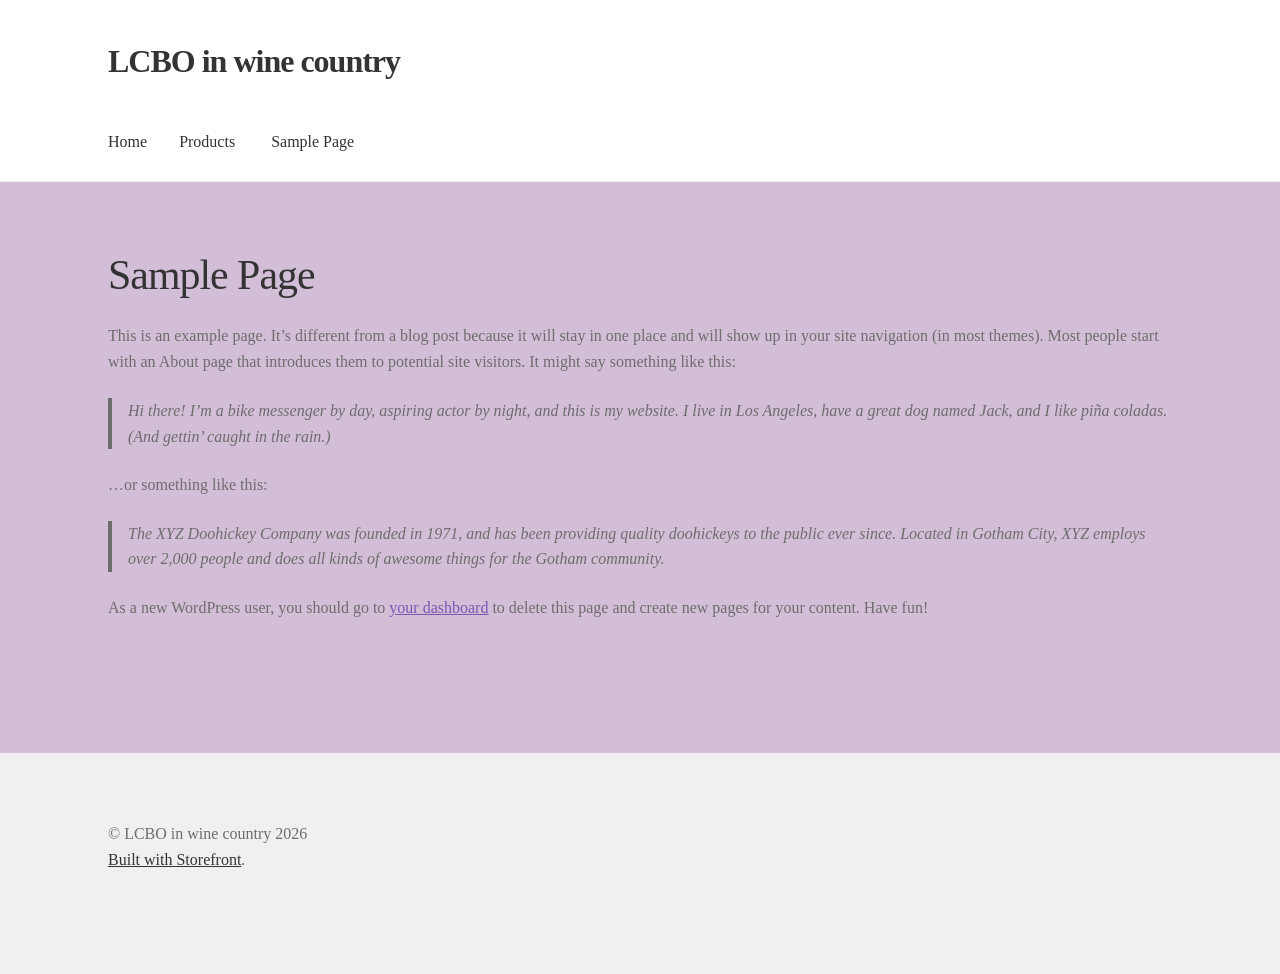
<file: sample-page/index.html>
<!doctype html>
<html lang="en-CA">
<head>
<meta charset="UTF-8">
<meta name="viewport" content="width=device-width, initial-scale=1">
<link rel="profile" href="https://gmpg.org/xfn/11">
<link rel="pingback" href="/xmlrpc.php">

<title>Sample Page &#8211; LCBO in wine country</title>
<meta name='robots' content='max-image-preview:large' />
<link rel='dns-prefetch' href='//localhost' />
<link rel='dns-prefetch' href='//fonts.googleapis.com' />
<link rel="alternate" type="application/rss+xml" title="LCBO in wine country &raquo; Feed" href="/feed/" />
<link rel="alternate" type="application/rss+xml" title="LCBO in wine country &raquo; Comments Feed" href="/comments/feed/" />
<link rel="alternate" type="application/rss+xml" title="LCBO in wine country &raquo; Sample Page Comments Feed" href="/sample-page/feed/" />
<link rel="alternate" title="oEmbed (JSON)" type="application/json+oembed" href="/wp-json/oembed/1.0/embed?url=http%3A%2F%2Flocalhost%3A8000%2Fsample-page%2F" />
<link rel="alternate" title="oEmbed (XML)" type="text/xml+oembed" href="/wp-json/oembed/1.0/embed?url=http%3A%2F%2Flocalhost%3A8000%2Fsample-page%2F&#038;format=xml" />
<script async src="https://www.googletagmanager.com/gtag/js?id=G-EZ14FLGRRZ"></script>
<script>
var tinyGtagJsOptions = {"ga4":"G-EZ14FLGRRZ"};
window.dataLayer || (dataLayer = []);
function gtag(){dataLayer.push(arguments);}
gtag('js', new Date());
gtag('config', "G-EZ14FLGRRZ");
</script>
<style id='wp-img-auto-sizes-contain-inline-css'>
img:is([sizes=auto i],[sizes^="auto," i]){contain-intrinsic-size:3000px 1500px}
/*# sourceURL=wp-img-auto-sizes-contain-inline-css */
</style>
<style id='wp-emoji-styles-inline-css'>

	img.wp-smiley, img.emoji {
		display: inline !important;
		border: none !important;
		box-shadow: none !important;
		height: 1em !important;
		width: 1em !important;
		margin: 0 0.07em !important;
		vertical-align: -0.1em !important;
		background: none !important;
		padding: 0 !important;
	}
/*# sourceURL=wp-emoji-styles-inline-css */
</style>
<style id='wp-block-library-inline-css'>
:root{--wp-block-synced-color:#7a00df;--wp-block-synced-color--rgb:122,0,223;--wp-bound-block-color:var(--wp-block-synced-color);--wp-editor-canvas-background:#ddd;--wp-admin-theme-color:#007cba;--wp-admin-theme-color--rgb:0,124,186;--wp-admin-theme-color-darker-10:#006ba1;--wp-admin-theme-color-darker-10--rgb:0,107,160.5;--wp-admin-theme-color-darker-20:#005a87;--wp-admin-theme-color-darker-20--rgb:0,90,135;--wp-admin-border-width-focus:2px}@media (min-resolution:192dpi){:root{--wp-admin-border-width-focus:1.5px}}.wp-element-button{cursor:pointer}:root .has-very-light-gray-background-color{background-color:#eee}:root .has-very-dark-gray-background-color{background-color:#313131}:root .has-very-light-gray-color{color:#eee}:root .has-very-dark-gray-color{color:#313131}:root .has-vivid-green-cyan-to-vivid-cyan-blue-gradient-background{background:linear-gradient(135deg,#00d084,#0693e3)}:root .has-purple-crush-gradient-background{background:linear-gradient(135deg,#34e2e4,#4721fb 50%,#ab1dfe)}:root .has-hazy-dawn-gradient-background{background:linear-gradient(135deg,#faaca8,#dad0ec)}:root .has-subdued-olive-gradient-background{background:linear-gradient(135deg,#fafae1,#67a671)}:root .has-atomic-cream-gradient-background{background:linear-gradient(135deg,#fdd79a,#004a59)}:root .has-nightshade-gradient-background{background:linear-gradient(135deg,#330968,#31cdcf)}:root .has-midnight-gradient-background{background:linear-gradient(135deg,#020381,#2874fc)}:root{--wp--preset--font-size--normal:16px;--wp--preset--font-size--huge:42px}.has-regular-font-size{font-size:1em}.has-larger-font-size{font-size:2.625em}.has-normal-font-size{font-size:var(--wp--preset--font-size--normal)}.has-huge-font-size{font-size:var(--wp--preset--font-size--huge)}.has-text-align-center{text-align:center}.has-text-align-left{text-align:left}.has-text-align-right{text-align:right}.has-fit-text{white-space:nowrap!important}#end-resizable-editor-section{display:none}.aligncenter{clear:both}.items-justified-left{justify-content:flex-start}.items-justified-center{justify-content:center}.items-justified-right{justify-content:flex-end}.items-justified-space-between{justify-content:space-between}.screen-reader-text{border:0;clip-path:inset(50%);height:1px;margin:-1px;overflow:hidden;padding:0;position:absolute;width:1px;word-wrap:normal!important}.screen-reader-text:focus{background-color:#ddd;clip-path:none;color:#444;display:block;font-size:1em;height:auto;left:5px;line-height:normal;padding:15px 23px 14px;text-decoration:none;top:5px;width:auto;z-index:100000}html :where(.has-border-color){border-style:solid}html :where([style*=border-top-color]){border-top-style:solid}html :where([style*=border-right-color]){border-right-style:solid}html :where([style*=border-bottom-color]){border-bottom-style:solid}html :where([style*=border-left-color]){border-left-style:solid}html :where([style*=border-width]){border-style:solid}html :where([style*=border-top-width]){border-top-style:solid}html :where([style*=border-right-width]){border-right-style:solid}html :where([style*=border-bottom-width]){border-bottom-style:solid}html :where([style*=border-left-width]){border-left-style:solid}html :where(img[class*=wp-image-]){height:auto;max-width:100%}:where(figure){margin:0 0 1em}html :where(.is-position-sticky){--wp-admin--admin-bar--position-offset:var(--wp-admin--admin-bar--height,0px)}@media screen and (max-width:600px){html :where(.is-position-sticky){--wp-admin--admin-bar--position-offset:0px}}

/*# sourceURL=wp-block-library-inline-css */
</style>
<style id='wp-block-paragraph-inline-css'>
.is-small-text{font-size:.875em}.is-regular-text{font-size:1em}.is-large-text{font-size:2.25em}.is-larger-text{font-size:3em}.has-drop-cap:not(:focus):first-letter{float:left;font-size:8.4em;font-style:normal;font-weight:100;line-height:.68;margin:.05em .1em 0 0;text-transform:uppercase}body.rtl .has-drop-cap:not(:focus):first-letter{float:none;margin-left:.1em}p.has-drop-cap.has-background{overflow:hidden}:root :where(p.has-background){padding:1.25em 2.375em}:where(p.has-text-color:not(.has-link-color)) a{color:inherit}p.has-text-align-left[style*="writing-mode:vertical-lr"],p.has-text-align-right[style*="writing-mode:vertical-rl"]{rotate:180deg}
/*# sourceURL=/wp-includes/blocks/paragraph/style.min.css */
</style>
<style id='wp-block-quote-inline-css'>
.wp-block-quote{box-sizing:border-box;overflow-wrap:break-word}.wp-block-quote.is-large:where(:not(.is-style-plain)),.wp-block-quote.is-style-large:where(:not(.is-style-plain)){margin-bottom:1em;padding:0 1em}.wp-block-quote.is-large:where(:not(.is-style-plain)) p,.wp-block-quote.is-style-large:where(:not(.is-style-plain)) p{font-size:1.5em;font-style:italic;line-height:1.6}.wp-block-quote.is-large:where(:not(.is-style-plain)) cite,.wp-block-quote.is-large:where(:not(.is-style-plain)) footer,.wp-block-quote.is-style-large:where(:not(.is-style-plain)) cite,.wp-block-quote.is-style-large:where(:not(.is-style-plain)) footer{font-size:1.125em;text-align:right}.wp-block-quote>cite{display:block}
/*# sourceURL=/wp-includes/blocks/quote/style.min.css */
</style>
<style id='wp-block-quote-theme-inline-css'>
.wp-block-quote{border-left:.25em solid;margin:0 0 1.75em;padding-left:1em}.wp-block-quote cite,.wp-block-quote footer{color:currentColor;font-size:.8125em;font-style:normal;position:relative}.wp-block-quote:where(.has-text-align-right){border-left:none;border-right:.25em solid;padding-left:0;padding-right:1em}.wp-block-quote:where(.has-text-align-center){border:none;padding-left:0}.wp-block-quote.is-large,.wp-block-quote.is-style-large,.wp-block-quote:where(.is-style-plain){border:none}
/*# sourceURL=/wp-includes/blocks/quote/theme.min.css */
</style>

<style id='classic-theme-styles-inline-css'>
/*! This file is auto-generated */
.wp-block-button__link{color:#fff;background-color:#32373c;border-radius:9999px;box-shadow:none;text-decoration:none;padding:calc(.667em + 2px) calc(1.333em + 2px);font-size:1.125em}.wp-block-file__button{background:#32373c;color:#fff;text-decoration:none}
/*# sourceURL=/wp-includes/css/classic-themes.min.css */
</style>
<link rel='stylesheet' id='storefront-gutenberg-blocks-css' href='/wp-content/themes/storefront/assets/css/base/gutenberg-blocks.css?ver=4.6.2' media='all' />
<style id='storefront-gutenberg-blocks-inline-css'>

				.wp-block-button__link:not(.has-text-color) {
					color: #333333;
				}

				.wp-block-button__link:not(.has-text-color):hover,
				.wp-block-button__link:not(.has-text-color):focus,
				.wp-block-button__link:not(.has-text-color):active {
					color: #333333;
				}

				.wp-block-button__link:not(.has-background) {
					background-color: #eeeeee;
				}

				.wp-block-button__link:not(.has-background):hover,
				.wp-block-button__link:not(.has-background):focus,
				.wp-block-button__link:not(.has-background):active {
					border-color: #d5d5d5;
					background-color: #d5d5d5;
				}

				.wc-block-grid__products .wc-block-grid__product .wp-block-button__link {
					background-color: #eeeeee;
					border-color: #eeeeee;
					color: #333333;
				}

				.wp-block-quote footer,
				.wp-block-quote cite,
				.wp-block-quote__citation {
					color: #6d6d6d;
				}

				.wp-block-pullquote cite,
				.wp-block-pullquote footer,
				.wp-block-pullquote__citation {
					color: #6d6d6d;
				}

				.wp-block-image figcaption {
					color: #6d6d6d;
				}

				.wp-block-separator.is-style-dots::before {
					color: #333333;
				}

				.wp-block-file a.wp-block-file__button {
					color: #333333;
					background-color: #eeeeee;
					border-color: #eeeeee;
				}

				.wp-block-file a.wp-block-file__button:hover,
				.wp-block-file a.wp-block-file__button:focus,
				.wp-block-file a.wp-block-file__button:active {
					color: #333333;
					background-color: #d5d5d5;
				}

				.wp-block-code,
				.wp-block-preformatted pre {
					color: #6d6d6d;
				}

				.wp-block-table:not( .has-background ):not( .is-style-stripes ) tbody tr:nth-child(2n) td {
					background-color: #d1bcd6;
				}

				.wp-block-cover .wp-block-cover__inner-container h1:not(.has-text-color),
				.wp-block-cover .wp-block-cover__inner-container h2:not(.has-text-color),
				.wp-block-cover .wp-block-cover__inner-container h3:not(.has-text-color),
				.wp-block-cover .wp-block-cover__inner-container h4:not(.has-text-color),
				.wp-block-cover .wp-block-cover__inner-container h5:not(.has-text-color),
				.wp-block-cover .wp-block-cover__inner-container h6:not(.has-text-color) {
					color: #000000;
				}

				div.wc-block-components-price-slider__range-input-progress,
				.rtl .wc-block-components-price-slider__range-input-progress {
					--range-color: #7f54b3;
				}

				/* Target only IE11 */
				@media all and (-ms-high-contrast: none), (-ms-high-contrast: active) {
					.wc-block-components-price-slider__range-input-progress {
						background: #7f54b3;
					}
				}

				.wc-block-components-button:not(.is-link) {
					background-color: #333333;
					color: #ffffff;
				}

				.wc-block-components-button:not(.is-link):hover,
				.wc-block-components-button:not(.is-link):focus,
				.wc-block-components-button:not(.is-link):active {
					background-color: #1a1a1a;
					color: #ffffff;
				}

				.wc-block-components-button:not(.is-link):disabled {
					background-color: #333333;
					color: #ffffff;
				}

				.wc-block-cart__submit-container {
					background-color: #d3bed8;
				}

				.wc-block-cart__submit-container::before {
					color: rgba(176,155,181,0.5);
				}

				.wc-block-components-order-summary-item__quantity {
					background-color: #d3bed8;
					border-color: #6d6d6d;
					box-shadow: 0 0 0 2px #d3bed8;
					color: #6d6d6d;
				}
			
/*# sourceURL=storefront-gutenberg-blocks-inline-css */
</style>
<link rel='stylesheet' id='dashicons-css' href='/wp-includes/css/dashicons.min.css?ver=6.9.4' media='all' />
<link rel='stylesheet' id='al_product_styles-css' href='/wp-content/plugins/ecommerce-product-catalog/css/al_product.min.css?timestamp=1773455733&#038;ver=6.9.4' media='all' />
<link rel='stylesheet' id='ic_blocks-css' href='/wp-content/plugins/ecommerce-product-catalog/includes/blocks/ic-blocks.min.css?timestamp=1773455733&#038;ver=6.9.4' media='all' />
<style id='global-styles-inline-css'>
:root{--wp--preset--aspect-ratio--square: 1;--wp--preset--aspect-ratio--4-3: 4/3;--wp--preset--aspect-ratio--3-4: 3/4;--wp--preset--aspect-ratio--3-2: 3/2;--wp--preset--aspect-ratio--2-3: 2/3;--wp--preset--aspect-ratio--16-9: 16/9;--wp--preset--aspect-ratio--9-16: 9/16;--wp--preset--color--black: #000000;--wp--preset--color--cyan-bluish-gray: #abb8c3;--wp--preset--color--white: #ffffff;--wp--preset--color--pale-pink: #f78da7;--wp--preset--color--vivid-red: #cf2e2e;--wp--preset--color--luminous-vivid-orange: #ff6900;--wp--preset--color--luminous-vivid-amber: #fcb900;--wp--preset--color--light-green-cyan: #7bdcb5;--wp--preset--color--vivid-green-cyan: #00d084;--wp--preset--color--pale-cyan-blue: #8ed1fc;--wp--preset--color--vivid-cyan-blue: #0693e3;--wp--preset--color--vivid-purple: #9b51e0;--wp--preset--gradient--vivid-cyan-blue-to-vivid-purple: linear-gradient(135deg,rgb(6,147,227) 0%,rgb(155,81,224) 100%);--wp--preset--gradient--light-green-cyan-to-vivid-green-cyan: linear-gradient(135deg,rgb(122,220,180) 0%,rgb(0,208,130) 100%);--wp--preset--gradient--luminous-vivid-amber-to-luminous-vivid-orange: linear-gradient(135deg,rgb(252,185,0) 0%,rgb(255,105,0) 100%);--wp--preset--gradient--luminous-vivid-orange-to-vivid-red: linear-gradient(135deg,rgb(255,105,0) 0%,rgb(207,46,46) 100%);--wp--preset--gradient--very-light-gray-to-cyan-bluish-gray: linear-gradient(135deg,rgb(238,238,238) 0%,rgb(169,184,195) 100%);--wp--preset--gradient--cool-to-warm-spectrum: linear-gradient(135deg,rgb(74,234,220) 0%,rgb(151,120,209) 20%,rgb(207,42,186) 40%,rgb(238,44,130) 60%,rgb(251,105,98) 80%,rgb(254,248,76) 100%);--wp--preset--gradient--blush-light-purple: linear-gradient(135deg,rgb(255,206,236) 0%,rgb(152,150,240) 100%);--wp--preset--gradient--blush-bordeaux: linear-gradient(135deg,rgb(254,205,165) 0%,rgb(254,45,45) 50%,rgb(107,0,62) 100%);--wp--preset--gradient--luminous-dusk: linear-gradient(135deg,rgb(255,203,112) 0%,rgb(199,81,192) 50%,rgb(65,88,208) 100%);--wp--preset--gradient--pale-ocean: linear-gradient(135deg,rgb(255,245,203) 0%,rgb(182,227,212) 50%,rgb(51,167,181) 100%);--wp--preset--gradient--electric-grass: linear-gradient(135deg,rgb(202,248,128) 0%,rgb(113,206,126) 100%);--wp--preset--gradient--midnight: linear-gradient(135deg,rgb(2,3,129) 0%,rgb(40,116,252) 100%);--wp--preset--font-size--small: 14px;--wp--preset--font-size--medium: 23px;--wp--preset--font-size--large: 26px;--wp--preset--font-size--x-large: 42px;--wp--preset--font-size--normal: 16px;--wp--preset--font-size--huge: 37px;--wp--preset--spacing--20: 0.44rem;--wp--preset--spacing--30: 0.67rem;--wp--preset--spacing--40: 1rem;--wp--preset--spacing--50: 1.5rem;--wp--preset--spacing--60: 2.25rem;--wp--preset--spacing--70: 3.38rem;--wp--preset--spacing--80: 5.06rem;--wp--preset--shadow--natural: 6px 6px 9px rgba(0, 0, 0, 0.2);--wp--preset--shadow--deep: 12px 12px 50px rgba(0, 0, 0, 0.4);--wp--preset--shadow--sharp: 6px 6px 0px rgba(0, 0, 0, 0.2);--wp--preset--shadow--outlined: 6px 6px 0px -3px rgb(255, 255, 255), 6px 6px rgb(0, 0, 0);--wp--preset--shadow--crisp: 6px 6px 0px rgb(0, 0, 0);}:root :where(.is-layout-flow) > :first-child{margin-block-start: 0;}:root :where(.is-layout-flow) > :last-child{margin-block-end: 0;}:root :where(.is-layout-flow) > *{margin-block-start: 24px;margin-block-end: 0;}:root :where(.is-layout-constrained) > :first-child{margin-block-start: 0;}:root :where(.is-layout-constrained) > :last-child{margin-block-end: 0;}:root :where(.is-layout-constrained) > *{margin-block-start: 24px;margin-block-end: 0;}:root :where(.is-layout-flex){gap: 24px;}:root :where(.is-layout-grid){gap: 24px;}body .is-layout-flex{display: flex;}.is-layout-flex{flex-wrap: wrap;align-items: center;}.is-layout-flex > :is(*, div){margin: 0;}body .is-layout-grid{display: grid;}.is-layout-grid > :is(*, div){margin: 0;}.has-black-color{color: var(--wp--preset--color--black) !important;}.has-cyan-bluish-gray-color{color: var(--wp--preset--color--cyan-bluish-gray) !important;}.has-white-color{color: var(--wp--preset--color--white) !important;}.has-pale-pink-color{color: var(--wp--preset--color--pale-pink) !important;}.has-vivid-red-color{color: var(--wp--preset--color--vivid-red) !important;}.has-luminous-vivid-orange-color{color: var(--wp--preset--color--luminous-vivid-orange) !important;}.has-luminous-vivid-amber-color{color: var(--wp--preset--color--luminous-vivid-amber) !important;}.has-light-green-cyan-color{color: var(--wp--preset--color--light-green-cyan) !important;}.has-vivid-green-cyan-color{color: var(--wp--preset--color--vivid-green-cyan) !important;}.has-pale-cyan-blue-color{color: var(--wp--preset--color--pale-cyan-blue) !important;}.has-vivid-cyan-blue-color{color: var(--wp--preset--color--vivid-cyan-blue) !important;}.has-vivid-purple-color{color: var(--wp--preset--color--vivid-purple) !important;}.has-black-background-color{background-color: var(--wp--preset--color--black) !important;}.has-cyan-bluish-gray-background-color{background-color: var(--wp--preset--color--cyan-bluish-gray) !important;}.has-white-background-color{background-color: var(--wp--preset--color--white) !important;}.has-pale-pink-background-color{background-color: var(--wp--preset--color--pale-pink) !important;}.has-vivid-red-background-color{background-color: var(--wp--preset--color--vivid-red) !important;}.has-luminous-vivid-orange-background-color{background-color: var(--wp--preset--color--luminous-vivid-orange) !important;}.has-luminous-vivid-amber-background-color{background-color: var(--wp--preset--color--luminous-vivid-amber) !important;}.has-light-green-cyan-background-color{background-color: var(--wp--preset--color--light-green-cyan) !important;}.has-vivid-green-cyan-background-color{background-color: var(--wp--preset--color--vivid-green-cyan) !important;}.has-pale-cyan-blue-background-color{background-color: var(--wp--preset--color--pale-cyan-blue) !important;}.has-vivid-cyan-blue-background-color{background-color: var(--wp--preset--color--vivid-cyan-blue) !important;}.has-vivid-purple-background-color{background-color: var(--wp--preset--color--vivid-purple) !important;}.has-black-border-color{border-color: var(--wp--preset--color--black) !important;}.has-cyan-bluish-gray-border-color{border-color: var(--wp--preset--color--cyan-bluish-gray) !important;}.has-white-border-color{border-color: var(--wp--preset--color--white) !important;}.has-pale-pink-border-color{border-color: var(--wp--preset--color--pale-pink) !important;}.has-vivid-red-border-color{border-color: var(--wp--preset--color--vivid-red) !important;}.has-luminous-vivid-orange-border-color{border-color: var(--wp--preset--color--luminous-vivid-orange) !important;}.has-luminous-vivid-amber-border-color{border-color: var(--wp--preset--color--luminous-vivid-amber) !important;}.has-light-green-cyan-border-color{border-color: var(--wp--preset--color--light-green-cyan) !important;}.has-vivid-green-cyan-border-color{border-color: var(--wp--preset--color--vivid-green-cyan) !important;}.has-pale-cyan-blue-border-color{border-color: var(--wp--preset--color--pale-cyan-blue) !important;}.has-vivid-cyan-blue-border-color{border-color: var(--wp--preset--color--vivid-cyan-blue) !important;}.has-vivid-purple-border-color{border-color: var(--wp--preset--color--vivid-purple) !important;}.has-vivid-cyan-blue-to-vivid-purple-gradient-background{background: var(--wp--preset--gradient--vivid-cyan-blue-to-vivid-purple) !important;}.has-light-green-cyan-to-vivid-green-cyan-gradient-background{background: var(--wp--preset--gradient--light-green-cyan-to-vivid-green-cyan) !important;}.has-luminous-vivid-amber-to-luminous-vivid-orange-gradient-background{background: var(--wp--preset--gradient--luminous-vivid-amber-to-luminous-vivid-orange) !important;}.has-luminous-vivid-orange-to-vivid-red-gradient-background{background: var(--wp--preset--gradient--luminous-vivid-orange-to-vivid-red) !important;}.has-very-light-gray-to-cyan-bluish-gray-gradient-background{background: var(--wp--preset--gradient--very-light-gray-to-cyan-bluish-gray) !important;}.has-cool-to-warm-spectrum-gradient-background{background: var(--wp--preset--gradient--cool-to-warm-spectrum) !important;}.has-blush-light-purple-gradient-background{background: var(--wp--preset--gradient--blush-light-purple) !important;}.has-blush-bordeaux-gradient-background{background: var(--wp--preset--gradient--blush-bordeaux) !important;}.has-luminous-dusk-gradient-background{background: var(--wp--preset--gradient--luminous-dusk) !important;}.has-pale-ocean-gradient-background{background: var(--wp--preset--gradient--pale-ocean) !important;}.has-electric-grass-gradient-background{background: var(--wp--preset--gradient--electric-grass) !important;}.has-midnight-gradient-background{background: var(--wp--preset--gradient--midnight) !important;}.has-small-font-size{font-size: var(--wp--preset--font-size--small) !important;}.has-medium-font-size{font-size: var(--wp--preset--font-size--medium) !important;}.has-large-font-size{font-size: var(--wp--preset--font-size--large) !important;}.has-x-large-font-size{font-size: var(--wp--preset--font-size--x-large) !important;}
/*# sourceURL=global-styles-inline-css */
</style>

<link rel='stylesheet' id='parent-style-css' href='/wp-content/themes/storefront/style.css?ver=6.9.4' media='all' />
<link rel='stylesheet' id='child-style-css' href='/wp-content/themes/storefront_child/style.css?ver=6.9.4' media='all' />
<link rel='stylesheet' id='storefront-style-css' href='/wp-content/themes/storefront/style.css?ver=4.6.2' media='all' />
<style id='storefront-style-inline-css'>

			.main-navigation ul li a,
			.site-title a,
			ul.menu li a,
			.site-branding h1 a,
			button.menu-toggle,
			button.menu-toggle:hover,
			.handheld-navigation .dropdown-toggle {
				color: #333333;
			}

			button.menu-toggle,
			button.menu-toggle:hover {
				border-color: #333333;
			}

			.main-navigation ul li a:hover,
			.main-navigation ul li:hover > a,
			.site-title a:hover,
			.site-header ul.menu li.current-menu-item > a {
				color: #747474;
			}

			table:not( .has-background ) th {
				background-color: #ccb7d1;
			}

			table:not( .has-background ) tbody td {
				background-color: #d1bcd6;
			}

			table:not( .has-background ) tbody tr:nth-child(2n) td,
			fieldset,
			fieldset legend {
				background-color: #cfbad4;
			}

			.site-header,
			.secondary-navigation ul ul,
			.main-navigation ul.menu > li.menu-item-has-children:after,
			.secondary-navigation ul.menu ul,
			.storefront-handheld-footer-bar,
			.storefront-handheld-footer-bar ul li > a,
			.storefront-handheld-footer-bar ul li.search .site-search,
			button.menu-toggle,
			button.menu-toggle:hover {
				background-color: #ffffff;
			}

			p.site-description,
			.site-header,
			.storefront-handheld-footer-bar {
				color: #404040;
			}

			button.menu-toggle:after,
			button.menu-toggle:before,
			button.menu-toggle span:before {
				background-color: #333333;
			}

			h1, h2, h3, h4, h5, h6, .wc-block-grid__product-title {
				color: #333333;
			}

			.widget h1 {
				border-bottom-color: #333333;
			}

			body,
			.secondary-navigation a {
				color: #6d6d6d;
			}

			.widget-area .widget a,
			.hentry .entry-header .posted-on a,
			.hentry .entry-header .post-author a,
			.hentry .entry-header .post-comments a,
			.hentry .entry-header .byline a {
				color: #727272;
			}

			a {
				color: #7f54b3;
			}

			a:focus,
			button:focus,
			.button.alt:focus,
			input:focus,
			textarea:focus,
			input[type="button"]:focus,
			input[type="reset"]:focus,
			input[type="submit"]:focus,
			input[type="email"]:focus,
			input[type="tel"]:focus,
			input[type="url"]:focus,
			input[type="password"]:focus,
			input[type="search"]:focus {
				outline-color: #7f54b3;
			}

			button, input[type="button"], input[type="reset"], input[type="submit"], .button, .widget a.button {
				background-color: #eeeeee;
				border-color: #eeeeee;
				color: #333333;
			}

			button:hover, input[type="button"]:hover, input[type="reset"]:hover, input[type="submit"]:hover, .button:hover, .widget a.button:hover {
				background-color: #d5d5d5;
				border-color: #d5d5d5;
				color: #333333;
			}

			button.alt, input[type="button"].alt, input[type="reset"].alt, input[type="submit"].alt, .button.alt, .widget-area .widget a.button.alt {
				background-color: #333333;
				border-color: #333333;
				color: #ffffff;
			}

			button.alt:hover, input[type="button"].alt:hover, input[type="reset"].alt:hover, input[type="submit"].alt:hover, .button.alt:hover, .widget-area .widget a.button.alt:hover {
				background-color: #1a1a1a;
				border-color: #1a1a1a;
				color: #ffffff;
			}

			.pagination .page-numbers li .page-numbers.current {
				background-color: #baa5bf;
				color: #636363;
			}

			#comments .comment-list .comment-content .comment-text {
				background-color: #ccb7d1;
			}

			.site-footer {
				background-color: #f0f0f0;
				color: #6d6d6d;
			}

			.site-footer a:not(.button):not(.components-button) {
				color: #333333;
			}

			.site-footer .storefront-handheld-footer-bar a:not(.button):not(.components-button) {
				color: #333333;
			}

			.site-footer h1, .site-footer h2, .site-footer h3, .site-footer h4, .site-footer h5, .site-footer h6, .site-footer .widget .widget-title, .site-footer .widget .widgettitle {
				color: #333333;
			}

			.page-template-template-homepage.has-post-thumbnail .type-page.has-post-thumbnail .entry-title {
				color: #000000;
			}

			.page-template-template-homepage.has-post-thumbnail .type-page.has-post-thumbnail .entry-content {
				color: #000000;
			}

			@media screen and ( min-width: 768px ) {
				.secondary-navigation ul.menu a:hover {
					color: #595959;
				}

				.secondary-navigation ul.menu a {
					color: #404040;
				}

				.main-navigation ul.menu ul.sub-menu,
				.main-navigation ul.nav-menu ul.children {
					background-color: #f0f0f0;
				}

				.site-header {
					border-bottom-color: #f0f0f0;
				}
			}
/*# sourceURL=storefront-style-inline-css */
</style>
<link rel='stylesheet' id='storefront-icons-css' href='/wp-content/themes/storefront/assets/css/base/icons.css?ver=4.6.2' media='all' />
<link rel='stylesheet' id='storefront-fonts-css' href='https://fonts.googleapis.com/css?family=Source+Sans+Pro%3A400%2C300%2C300italic%2C400italic%2C600%2C700%2C900&#038;subset=latin%2Clatin-ext&#038;ver=4.6.2' media='all' />
<link rel='stylesheet' id='storefront-child-style-css' href='/wp-content/themes/storefront_child/style.css?ver=6.9.4' media='all' />
<script src="/wp-content/themes/storefront_child/customElements.js?ver=6.9.4" id="custom_javascript-js"></script>
<link rel="https://api.w.org/" href="/wp-json/" /><link rel="alternate" title="JSON" type="application/json" href="/wp-json/wp/v2/pages/2" /><link rel="EditURI" type="application/rsd+xml" title="RSD" href="/xmlrpc.php?rsd" />
<meta name="generator" content="WordPress 6.9.4" />
<link rel="canonical" href="/sample-page/" />
<link rel='shortlink' href='/?p=2' />
<style id="custom-background-css">
body.custom-background { background-color: #d3bed8; }
</style>
		<!-- Fonts Plugin CSS - https://fontsplugin.com/ -->
	<style>
		:root {
--font-base: TimesNewRoman, Times New Roman, Times, Baskerville, Georgia, serif;
--font-headings: Palatino, Palatino Linotype, Palatino LT STD, Book Antiqua, Georgia, serif;
--font-input: Courier New, Courier, Lucida Sans Typewriter, Lucida Typewriter, monospace;
}
body, #content, .entry-content, .post-content, .page-content, .post-excerpt, .entry-summary, .entry-excerpt, .widget-area, .widget, .sidebar, #sidebar, footer, .footer, #footer, .site-footer {
font-family: TimesNewRoman, Times New Roman, Times, Baskerville, Georgia, serif;
 }
#site-title, .site-title, #site-title a, .site-title a, .entry-title, .entry-title a, h1, h2, h3, h4, h5, h6, .widget-title, .elementor-heading-title {
font-family: Palatino, Palatino Linotype, Palatino LT STD, Book Antiqua, Georgia, serif;
 }
button, .button, input, select, textarea, .wp-block-button, .wp-block-button__link {
font-family: Courier New, Courier, Lucida Sans Typewriter, Lucida Typewriter, monospace;
 }
	</style>
	<!-- Fonts Plugin CSS -->
	</head>

<body class="wp-singular page-template-default page page-id-2 custom-background wp-embed-responsive wp-theme-storefront wp-child-theme-storefront_child no-wc-breadcrumb storefront-full-width-content storefront-align-wide right-sidebar">



<div id="page" class="hfeed site">
	
	<header id="masthead" class="site-header" role="banner" style="">

		<div class="col-full">		<a class="skip-link screen-reader-text" href="#site-navigation">Skip to navigation</a>
		<a class="skip-link screen-reader-text" href="#content">Skip to content</a>
				<div class="site-branding">
			<div class="beta site-title"><a href="/" rel="home">LCBO in wine country</a></div>		</div>
		</div><div class="storefront-primary-navigation"><div class="col-full">		<nav id="site-navigation" class="main-navigation" role="navigation" aria-label="Primary Navigation">
		<button id="site-navigation-menu-toggle" class="menu-toggle" aria-controls="site-navigation" aria-expanded="false"><span>Menu</span></button>
			<div class="menu"><ul>
<li ><a href="/">Home</a></li><li class="page_item page-item-5"><a href="/products/">Products</a></li>
<li class="page_item page-item-2 current_page_item"><a href="/sample-page/" aria-current="page">Sample Page</a></li>
</ul></div>
<div class="menu"><ul>
<li ><a href="/">Home</a></li><li class="page_item page-item-5"><a href="/products/">Products</a></li>
<li class="page_item page-item-2 current_page_item"><a href="/sample-page/" aria-current="page">Sample Page</a></li>
</ul></div>
		</nav><!-- #site-navigation -->
		</div></div>
	</header><!-- #masthead -->

	
	<div id="content" class="site-content" tabindex="-1">
		<div class="col-full">

		
	<div id="primary" class="content-area">
		<main id="main" class="site-main" role="main">

			
<article id="post-2" class="post-2 page type-page status-publish hentry">
			<header class="entry-header">
			<h1 class="entry-title">Sample Page</h1>		</header><!-- .entry-header -->
				<div class="entry-content">
			
<p>This is an example page. It&#8217;s different from a blog post because it will stay in one place and will show up in your site navigation (in most themes). Most people start with an About page that introduces them to potential site visitors. It might say something like this:</p>



<blockquote class="wp-block-quote is-layout-flow wp-block-quote-is-layout-flow">

<p>Hi there! I&#8217;m a bike messenger by day, aspiring actor by night, and this is my website. I live in Los Angeles, have a great dog named Jack, and I like pi&#241;a coladas. (And gettin&#8217; caught in the rain.)</p>

</blockquote>



<p>&#8230;or something like this:</p>



<blockquote class="wp-block-quote is-layout-flow wp-block-quote-is-layout-flow">

<p>The XYZ Doohickey Company was founded in 1971, and has been providing quality doohickeys to the public ever since. Located in Gotham City, XYZ employs over 2,000 people and does all kinds of awesome things for the Gotham community.</p>

</blockquote>



<p>As a new WordPress user, you should go to <a href="/wp-admin/">your dashboard</a> to delete this page and create new pages for your content. Have fun!</p>
					</div><!-- .entry-content -->
		</article><!-- #post-## -->

		</main><!-- #main -->
	</div><!-- #primary -->


		</div><!-- .col-full -->
	</div><!-- #content -->

	
	<footer id="colophon" class="site-footer" role="contentinfo">
		<div class="col-full">

					<div class="site-info">
			&copy; LCBO in wine country 2026
							<br />
				<a href="https://woocommerce.com/products/storefront/" target="_blank" title="Storefront -  The perfect platform for your next WooCommerce project." rel="noreferrer nofollow">Built with Storefront</a>.					</div><!-- .site-info -->
		
		</div><!-- .col-full -->
	</footer><!-- #colophon -->

	
</div><!-- #page -->

<script type="speculationrules">
{"prefetch":[{"source":"document","where":{"and":[{"href_matches":"/*"},{"not":{"href_matches":["/wp-*.php","/wp-admin/*","/wp-content/uploads/*","/wp-content/*","/wp-content/plugins/*","/wp-content/themes/storefront_child/*","/wp-content/themes/storefront/*","/*\\?(.+)"]}},{"not":{"selector_matches":"a[rel~=\"nofollow\"]"}},{"not":{"selector_matches":".no-prefetch, .no-prefetch a"}}]},"eagerness":"conservative"}]}
</script>
    <style>
        body.ic-disabled-body:before {
            background-image: url("/wp-includes/js/thickbox/loadingAnimation.gif");
        }
    </style>
    <script src="/wp-content/themes/storefront/assets/js/navigation.min.js?ver=4.6.2" id="storefront-navigation-js"></script>
<script id="wp-emoji-settings" type="application/json">
{"baseUrl":"https://s.w.org/images/core/emoji/17.0.2/72x72/","ext":".png","svgUrl":"https://s.w.org/images/core/emoji/17.0.2/svg/","svgExt":".svg","source":{"concatemoji":"/wp-includes/js/wp-emoji-release.min.js?ver=6.9.4"}}
</script>
<script type="module">
/*! This file is auto-generated */
const a=JSON.parse(document.getElementById("wp-emoji-settings").textContent),o=(window._wpemojiSettings=a,"wpEmojiSettingsSupports"),s=["flag","emoji"];function i(e){try{var t={supportTests:e,timestamp:(new Date).valueOf()};sessionStorage.setItem(o,JSON.stringify(t))}catch(e){}}function c(e,t,n){e.clearRect(0,0,e.canvas.width,e.canvas.height),e.fillText(t,0,0);t=new Uint32Array(e.getImageData(0,0,e.canvas.width,e.canvas.height).data);e.clearRect(0,0,e.canvas.width,e.canvas.height),e.fillText(n,0,0);const a=new Uint32Array(e.getImageData(0,0,e.canvas.width,e.canvas.height).data);return t.every((e,t)=>e===a[t])}function p(e,t){e.clearRect(0,0,e.canvas.width,e.canvas.height),e.fillText(t,0,0);var n=e.getImageData(16,16,1,1);for(let e=0;e<n.data.length;e++)if(0!==n.data[e])return!1;return!0}function u(e,t,n,a){switch(t){case"flag":return n(e,"\ud83c\udff3\ufe0f\u200d\u26a7\ufe0f","\ud83c\udff3\ufe0f\u200b\u26a7\ufe0f")?!1:!n(e,"\ud83c\udde8\ud83c\uddf6","\ud83c\udde8\u200b\ud83c\uddf6")&&!n(e,"\ud83c\udff4\udb40\udc67\udb40\udc62\udb40\udc65\udb40\udc6e\udb40\udc67\udb40\udc7f","\ud83c\udff4\u200b\udb40\udc67\u200b\udb40\udc62\u200b\udb40\udc65\u200b\udb40\udc6e\u200b\udb40\udc67\u200b\udb40\udc7f");case"emoji":return!a(e,"\ud83e\u1fac8")}return!1}function f(e,t,n,a){let r;const o=(r="undefined"!=typeof WorkerGlobalScope&&self instanceof WorkerGlobalScope?new OffscreenCanvas(300,150):document.createElement("canvas")).getContext("2d",{willReadFrequently:!0}),s=(o.textBaseline="top",o.font="600 32px Arial",{});return e.forEach(e=>{s[e]=t(o,e,n,a)}),s}function r(e){var t=document.createElement("script");t.src=e,t.defer=!0,document.head.appendChild(t)}a.supports={everything:!0,everythingExceptFlag:!0},new Promise(t=>{let n=function(){try{var e=JSON.parse(sessionStorage.getItem(o));if("object"==typeof e&&"number"==typeof e.timestamp&&(new Date).valueOf()<e.timestamp+604800&&"object"==typeof e.supportTests)return e.supportTests}catch(e){}return null}();if(!n){if("undefined"!=typeof Worker&&"undefined"!=typeof OffscreenCanvas&&"undefined"!=typeof URL&&URL.createObjectURL&&"undefined"!=typeof Blob)try{var e="postMessage("+f.toString()+"("+[JSON.stringify(s),u.toString(),c.toString(),p.toString()].join(",")+"));",a=new Blob([e],{type:"text/javascript"});const r=new Worker(URL.createObjectURL(a),{name:"wpTestEmojiSupports"});return void(r.onmessage=e=>{i(n=e.data),r.terminate(),t(n)})}catch(e){}i(n=f(s,u,c,p))}t(n)}).then(e=>{for(const n in e)a.supports[n]=e[n],a.supports.everything=a.supports.everything&&a.supports[n],"flag"!==n&&(a.supports.everythingExceptFlag=a.supports.everythingExceptFlag&&a.supports[n]);var t;a.supports.everythingExceptFlag=a.supports.everythingExceptFlag&&!a.supports.flag,a.supports.everything||((t=a.source||{}).concatemoji?r(t.concatemoji):t.wpemoji&&t.twemoji&&(r(t.twemoji),r(t.wpemoji)))});
//# sourceURL=/wp-includes/js/wp-emoji-loader.min.js
</script>

</body>
</html>
</file>
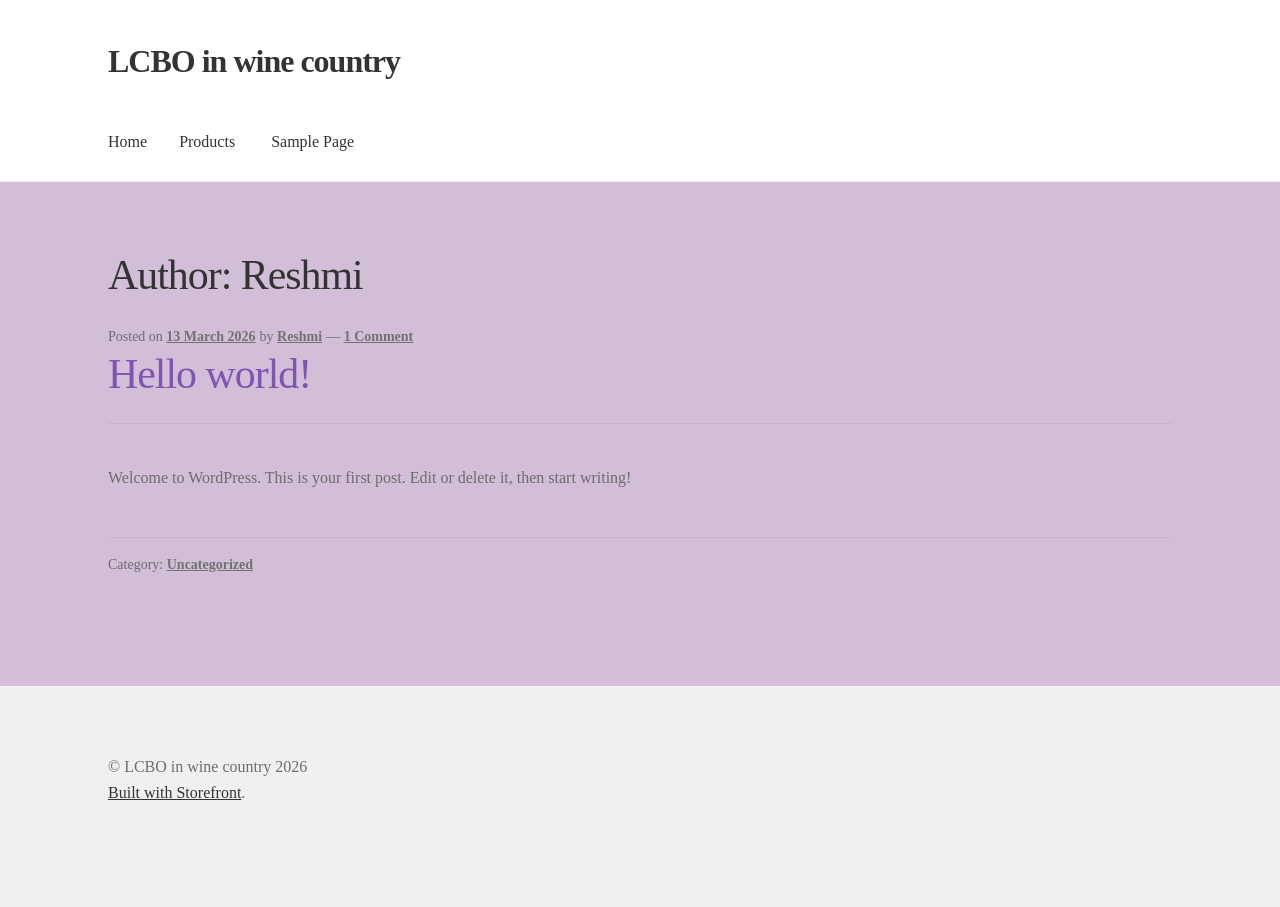
<file: author/reshmi/index.html>
<!doctype html>
<html lang="en-CA">
<head>
<meta charset="UTF-8">
<meta name="viewport" content="width=device-width, initial-scale=1">
<link rel="profile" href="https://gmpg.org/xfn/11">
<link rel="pingback" href="/xmlrpc.php">

<title>Reshmi &#8211; LCBO in wine country</title>
<meta name='robots' content='max-image-preview:large' />
<link rel='dns-prefetch' href='//localhost' />
<link rel='dns-prefetch' href='//fonts.googleapis.com' />
<link rel="alternate" type="application/rss+xml" title="LCBO in wine country &raquo; Feed" href="/feed/" />
<link rel="alternate" type="application/rss+xml" title="LCBO in wine country &raquo; Comments Feed" href="/comments/feed/" />
<link rel="alternate" type="application/rss+xml" title="LCBO in wine country &raquo; Posts by Reshmi Feed" href="/author/reshmi/feed/" />
<script async src="https://www.googletagmanager.com/gtag/js?id=G-EZ14FLGRRZ"></script>
<script>
var tinyGtagJsOptions = {"ga4":"G-EZ14FLGRRZ"};
window.dataLayer || (dataLayer = []);
function gtag(){dataLayer.push(arguments);}
gtag('js', new Date());
gtag('config', "G-EZ14FLGRRZ");
</script>
<style id='wp-img-auto-sizes-contain-inline-css'>
img:is([sizes=auto i],[sizes^="auto," i]){contain-intrinsic-size:3000px 1500px}
/*# sourceURL=wp-img-auto-sizes-contain-inline-css */
</style>
<style id='wp-emoji-styles-inline-css'>

	img.wp-smiley, img.emoji {
		display: inline !important;
		border: none !important;
		box-shadow: none !important;
		height: 1em !important;
		width: 1em !important;
		margin: 0 0.07em !important;
		vertical-align: -0.1em !important;
		background: none !important;
		padding: 0 !important;
	}
/*# sourceURL=wp-emoji-styles-inline-css */
</style>
<style id='wp-block-library-inline-css'>
:root{--wp-block-synced-color:#7a00df;--wp-block-synced-color--rgb:122,0,223;--wp-bound-block-color:var(--wp-block-synced-color);--wp-editor-canvas-background:#ddd;--wp-admin-theme-color:#007cba;--wp-admin-theme-color--rgb:0,124,186;--wp-admin-theme-color-darker-10:#006ba1;--wp-admin-theme-color-darker-10--rgb:0,107,160.5;--wp-admin-theme-color-darker-20:#005a87;--wp-admin-theme-color-darker-20--rgb:0,90,135;--wp-admin-border-width-focus:2px}@media (min-resolution:192dpi){:root{--wp-admin-border-width-focus:1.5px}}.wp-element-button{cursor:pointer}:root .has-very-light-gray-background-color{background-color:#eee}:root .has-very-dark-gray-background-color{background-color:#313131}:root .has-very-light-gray-color{color:#eee}:root .has-very-dark-gray-color{color:#313131}:root .has-vivid-green-cyan-to-vivid-cyan-blue-gradient-background{background:linear-gradient(135deg,#00d084,#0693e3)}:root .has-purple-crush-gradient-background{background:linear-gradient(135deg,#34e2e4,#4721fb 50%,#ab1dfe)}:root .has-hazy-dawn-gradient-background{background:linear-gradient(135deg,#faaca8,#dad0ec)}:root .has-subdued-olive-gradient-background{background:linear-gradient(135deg,#fafae1,#67a671)}:root .has-atomic-cream-gradient-background{background:linear-gradient(135deg,#fdd79a,#004a59)}:root .has-nightshade-gradient-background{background:linear-gradient(135deg,#330968,#31cdcf)}:root .has-midnight-gradient-background{background:linear-gradient(135deg,#020381,#2874fc)}:root{--wp--preset--font-size--normal:16px;--wp--preset--font-size--huge:42px}.has-regular-font-size{font-size:1em}.has-larger-font-size{font-size:2.625em}.has-normal-font-size{font-size:var(--wp--preset--font-size--normal)}.has-huge-font-size{font-size:var(--wp--preset--font-size--huge)}.has-text-align-center{text-align:center}.has-text-align-left{text-align:left}.has-text-align-right{text-align:right}.has-fit-text{white-space:nowrap!important}#end-resizable-editor-section{display:none}.aligncenter{clear:both}.items-justified-left{justify-content:flex-start}.items-justified-center{justify-content:center}.items-justified-right{justify-content:flex-end}.items-justified-space-between{justify-content:space-between}.screen-reader-text{border:0;clip-path:inset(50%);height:1px;margin:-1px;overflow:hidden;padding:0;position:absolute;width:1px;word-wrap:normal!important}.screen-reader-text:focus{background-color:#ddd;clip-path:none;color:#444;display:block;font-size:1em;height:auto;left:5px;line-height:normal;padding:15px 23px 14px;text-decoration:none;top:5px;width:auto;z-index:100000}html :where(.has-border-color){border-style:solid}html :where([style*=border-top-color]){border-top-style:solid}html :where([style*=border-right-color]){border-right-style:solid}html :where([style*=border-bottom-color]){border-bottom-style:solid}html :where([style*=border-left-color]){border-left-style:solid}html :where([style*=border-width]){border-style:solid}html :where([style*=border-top-width]){border-top-style:solid}html :where([style*=border-right-width]){border-right-style:solid}html :where([style*=border-bottom-width]){border-bottom-style:solid}html :where([style*=border-left-width]){border-left-style:solid}html :where(img[class*=wp-image-]){height:auto;max-width:100%}:where(figure){margin:0 0 1em}html :where(.is-position-sticky){--wp-admin--admin-bar--position-offset:var(--wp-admin--admin-bar--height,0px)}@media screen and (max-width:600px){html :where(.is-position-sticky){--wp-admin--admin-bar--position-offset:0px}}

/*# sourceURL=wp-block-library-inline-css */
</style>
<style id='wp-block-paragraph-inline-css'>
.is-small-text{font-size:.875em}.is-regular-text{font-size:1em}.is-large-text{font-size:2.25em}.is-larger-text{font-size:3em}.has-drop-cap:not(:focus):first-letter{float:left;font-size:8.4em;font-style:normal;font-weight:100;line-height:.68;margin:.05em .1em 0 0;text-transform:uppercase}body.rtl .has-drop-cap:not(:focus):first-letter{float:none;margin-left:.1em}p.has-drop-cap.has-background{overflow:hidden}:root :where(p.has-background){padding:1.25em 2.375em}:where(p.has-text-color:not(.has-link-color)) a{color:inherit}p.has-text-align-left[style*="writing-mode:vertical-lr"],p.has-text-align-right[style*="writing-mode:vertical-rl"]{rotate:180deg}
/*# sourceURL=/wp-includes/blocks/paragraph/style.min.css */
</style>

<style id='classic-theme-styles-inline-css'>
/*! This file is auto-generated */
.wp-block-button__link{color:#fff;background-color:#32373c;border-radius:9999px;box-shadow:none;text-decoration:none;padding:calc(.667em + 2px) calc(1.333em + 2px);font-size:1.125em}.wp-block-file__button{background:#32373c;color:#fff;text-decoration:none}
/*# sourceURL=/wp-includes/css/classic-themes.min.css */
</style>
<link rel='stylesheet' id='storefront-gutenberg-blocks-css' href='/wp-content/themes/storefront/assets/css/base/gutenberg-blocks.css?ver=4.6.2' media='all' />
<style id='storefront-gutenberg-blocks-inline-css'>

				.wp-block-button__link:not(.has-text-color) {
					color: #333333;
				}

				.wp-block-button__link:not(.has-text-color):hover,
				.wp-block-button__link:not(.has-text-color):focus,
				.wp-block-button__link:not(.has-text-color):active {
					color: #333333;
				}

				.wp-block-button__link:not(.has-background) {
					background-color: #eeeeee;
				}

				.wp-block-button__link:not(.has-background):hover,
				.wp-block-button__link:not(.has-background):focus,
				.wp-block-button__link:not(.has-background):active {
					border-color: #d5d5d5;
					background-color: #d5d5d5;
				}

				.wc-block-grid__products .wc-block-grid__product .wp-block-button__link {
					background-color: #eeeeee;
					border-color: #eeeeee;
					color: #333333;
				}

				.wp-block-quote footer,
				.wp-block-quote cite,
				.wp-block-quote__citation {
					color: #6d6d6d;
				}

				.wp-block-pullquote cite,
				.wp-block-pullquote footer,
				.wp-block-pullquote__citation {
					color: #6d6d6d;
				}

				.wp-block-image figcaption {
					color: #6d6d6d;
				}

				.wp-block-separator.is-style-dots::before {
					color: #333333;
				}

				.wp-block-file a.wp-block-file__button {
					color: #333333;
					background-color: #eeeeee;
					border-color: #eeeeee;
				}

				.wp-block-file a.wp-block-file__button:hover,
				.wp-block-file a.wp-block-file__button:focus,
				.wp-block-file a.wp-block-file__button:active {
					color: #333333;
					background-color: #d5d5d5;
				}

				.wp-block-code,
				.wp-block-preformatted pre {
					color: #6d6d6d;
				}

				.wp-block-table:not( .has-background ):not( .is-style-stripes ) tbody tr:nth-child(2n) td {
					background-color: #d1bcd6;
				}

				.wp-block-cover .wp-block-cover__inner-container h1:not(.has-text-color),
				.wp-block-cover .wp-block-cover__inner-container h2:not(.has-text-color),
				.wp-block-cover .wp-block-cover__inner-container h3:not(.has-text-color),
				.wp-block-cover .wp-block-cover__inner-container h4:not(.has-text-color),
				.wp-block-cover .wp-block-cover__inner-container h5:not(.has-text-color),
				.wp-block-cover .wp-block-cover__inner-container h6:not(.has-text-color) {
					color: #000000;
				}

				div.wc-block-components-price-slider__range-input-progress,
				.rtl .wc-block-components-price-slider__range-input-progress {
					--range-color: #7f54b3;
				}

				/* Target only IE11 */
				@media all and (-ms-high-contrast: none), (-ms-high-contrast: active) {
					.wc-block-components-price-slider__range-input-progress {
						background: #7f54b3;
					}
				}

				.wc-block-components-button:not(.is-link) {
					background-color: #333333;
					color: #ffffff;
				}

				.wc-block-components-button:not(.is-link):hover,
				.wc-block-components-button:not(.is-link):focus,
				.wc-block-components-button:not(.is-link):active {
					background-color: #1a1a1a;
					color: #ffffff;
				}

				.wc-block-components-button:not(.is-link):disabled {
					background-color: #333333;
					color: #ffffff;
				}

				.wc-block-cart__submit-container {
					background-color: #d3bed8;
				}

				.wc-block-cart__submit-container::before {
					color: rgba(176,155,181,0.5);
				}

				.wc-block-components-order-summary-item__quantity {
					background-color: #d3bed8;
					border-color: #6d6d6d;
					box-shadow: 0 0 0 2px #d3bed8;
					color: #6d6d6d;
				}
			
/*# sourceURL=storefront-gutenberg-blocks-inline-css */
</style>
<link rel='stylesheet' id='dashicons-css' href='/wp-includes/css/dashicons.min.css?ver=6.9.4' media='all' />
<link rel='stylesheet' id='al_product_styles-css' href='/wp-content/plugins/ecommerce-product-catalog/css/al_product.min.css?timestamp=1773455733&#038;ver=6.9.4' media='all' />
<link rel='stylesheet' id='ic_blocks-css' href='/wp-content/plugins/ecommerce-product-catalog/includes/blocks/ic-blocks.min.css?timestamp=1773455733&#038;ver=6.9.4' media='all' />
<style id='global-styles-inline-css'>
:root{--wp--preset--aspect-ratio--square: 1;--wp--preset--aspect-ratio--4-3: 4/3;--wp--preset--aspect-ratio--3-4: 3/4;--wp--preset--aspect-ratio--3-2: 3/2;--wp--preset--aspect-ratio--2-3: 2/3;--wp--preset--aspect-ratio--16-9: 16/9;--wp--preset--aspect-ratio--9-16: 9/16;--wp--preset--color--black: #000000;--wp--preset--color--cyan-bluish-gray: #abb8c3;--wp--preset--color--white: #ffffff;--wp--preset--color--pale-pink: #f78da7;--wp--preset--color--vivid-red: #cf2e2e;--wp--preset--color--luminous-vivid-orange: #ff6900;--wp--preset--color--luminous-vivid-amber: #fcb900;--wp--preset--color--light-green-cyan: #7bdcb5;--wp--preset--color--vivid-green-cyan: #00d084;--wp--preset--color--pale-cyan-blue: #8ed1fc;--wp--preset--color--vivid-cyan-blue: #0693e3;--wp--preset--color--vivid-purple: #9b51e0;--wp--preset--gradient--vivid-cyan-blue-to-vivid-purple: linear-gradient(135deg,rgb(6,147,227) 0%,rgb(155,81,224) 100%);--wp--preset--gradient--light-green-cyan-to-vivid-green-cyan: linear-gradient(135deg,rgb(122,220,180) 0%,rgb(0,208,130) 100%);--wp--preset--gradient--luminous-vivid-amber-to-luminous-vivid-orange: linear-gradient(135deg,rgb(252,185,0) 0%,rgb(255,105,0) 100%);--wp--preset--gradient--luminous-vivid-orange-to-vivid-red: linear-gradient(135deg,rgb(255,105,0) 0%,rgb(207,46,46) 100%);--wp--preset--gradient--very-light-gray-to-cyan-bluish-gray: linear-gradient(135deg,rgb(238,238,238) 0%,rgb(169,184,195) 100%);--wp--preset--gradient--cool-to-warm-spectrum: linear-gradient(135deg,rgb(74,234,220) 0%,rgb(151,120,209) 20%,rgb(207,42,186) 40%,rgb(238,44,130) 60%,rgb(251,105,98) 80%,rgb(254,248,76) 100%);--wp--preset--gradient--blush-light-purple: linear-gradient(135deg,rgb(255,206,236) 0%,rgb(152,150,240) 100%);--wp--preset--gradient--blush-bordeaux: linear-gradient(135deg,rgb(254,205,165) 0%,rgb(254,45,45) 50%,rgb(107,0,62) 100%);--wp--preset--gradient--luminous-dusk: linear-gradient(135deg,rgb(255,203,112) 0%,rgb(199,81,192) 50%,rgb(65,88,208) 100%);--wp--preset--gradient--pale-ocean: linear-gradient(135deg,rgb(255,245,203) 0%,rgb(182,227,212) 50%,rgb(51,167,181) 100%);--wp--preset--gradient--electric-grass: linear-gradient(135deg,rgb(202,248,128) 0%,rgb(113,206,126) 100%);--wp--preset--gradient--midnight: linear-gradient(135deg,rgb(2,3,129) 0%,rgb(40,116,252) 100%);--wp--preset--font-size--small: 14px;--wp--preset--font-size--medium: 23px;--wp--preset--font-size--large: 26px;--wp--preset--font-size--x-large: 42px;--wp--preset--font-size--normal: 16px;--wp--preset--font-size--huge: 37px;--wp--preset--spacing--20: 0.44rem;--wp--preset--spacing--30: 0.67rem;--wp--preset--spacing--40: 1rem;--wp--preset--spacing--50: 1.5rem;--wp--preset--spacing--60: 2.25rem;--wp--preset--spacing--70: 3.38rem;--wp--preset--spacing--80: 5.06rem;--wp--preset--shadow--natural: 6px 6px 9px rgba(0, 0, 0, 0.2);--wp--preset--shadow--deep: 12px 12px 50px rgba(0, 0, 0, 0.4);--wp--preset--shadow--sharp: 6px 6px 0px rgba(0, 0, 0, 0.2);--wp--preset--shadow--outlined: 6px 6px 0px -3px rgb(255, 255, 255), 6px 6px rgb(0, 0, 0);--wp--preset--shadow--crisp: 6px 6px 0px rgb(0, 0, 0);}:root :where(.is-layout-flow) > :first-child{margin-block-start: 0;}:root :where(.is-layout-flow) > :last-child{margin-block-end: 0;}:root :where(.is-layout-flow) > *{margin-block-start: 24px;margin-block-end: 0;}:root :where(.is-layout-constrained) > :first-child{margin-block-start: 0;}:root :where(.is-layout-constrained) > :last-child{margin-block-end: 0;}:root :where(.is-layout-constrained) > *{margin-block-start: 24px;margin-block-end: 0;}:root :where(.is-layout-flex){gap: 24px;}:root :where(.is-layout-grid){gap: 24px;}body .is-layout-flex{display: flex;}.is-layout-flex{flex-wrap: wrap;align-items: center;}.is-layout-flex > :is(*, div){margin: 0;}body .is-layout-grid{display: grid;}.is-layout-grid > :is(*, div){margin: 0;}.has-black-color{color: var(--wp--preset--color--black) !important;}.has-cyan-bluish-gray-color{color: var(--wp--preset--color--cyan-bluish-gray) !important;}.has-white-color{color: var(--wp--preset--color--white) !important;}.has-pale-pink-color{color: var(--wp--preset--color--pale-pink) !important;}.has-vivid-red-color{color: var(--wp--preset--color--vivid-red) !important;}.has-luminous-vivid-orange-color{color: var(--wp--preset--color--luminous-vivid-orange) !important;}.has-luminous-vivid-amber-color{color: var(--wp--preset--color--luminous-vivid-amber) !important;}.has-light-green-cyan-color{color: var(--wp--preset--color--light-green-cyan) !important;}.has-vivid-green-cyan-color{color: var(--wp--preset--color--vivid-green-cyan) !important;}.has-pale-cyan-blue-color{color: var(--wp--preset--color--pale-cyan-blue) !important;}.has-vivid-cyan-blue-color{color: var(--wp--preset--color--vivid-cyan-blue) !important;}.has-vivid-purple-color{color: var(--wp--preset--color--vivid-purple) !important;}.has-black-background-color{background-color: var(--wp--preset--color--black) !important;}.has-cyan-bluish-gray-background-color{background-color: var(--wp--preset--color--cyan-bluish-gray) !important;}.has-white-background-color{background-color: var(--wp--preset--color--white) !important;}.has-pale-pink-background-color{background-color: var(--wp--preset--color--pale-pink) !important;}.has-vivid-red-background-color{background-color: var(--wp--preset--color--vivid-red) !important;}.has-luminous-vivid-orange-background-color{background-color: var(--wp--preset--color--luminous-vivid-orange) !important;}.has-luminous-vivid-amber-background-color{background-color: var(--wp--preset--color--luminous-vivid-amber) !important;}.has-light-green-cyan-background-color{background-color: var(--wp--preset--color--light-green-cyan) !important;}.has-vivid-green-cyan-background-color{background-color: var(--wp--preset--color--vivid-green-cyan) !important;}.has-pale-cyan-blue-background-color{background-color: var(--wp--preset--color--pale-cyan-blue) !important;}.has-vivid-cyan-blue-background-color{background-color: var(--wp--preset--color--vivid-cyan-blue) !important;}.has-vivid-purple-background-color{background-color: var(--wp--preset--color--vivid-purple) !important;}.has-black-border-color{border-color: var(--wp--preset--color--black) !important;}.has-cyan-bluish-gray-border-color{border-color: var(--wp--preset--color--cyan-bluish-gray) !important;}.has-white-border-color{border-color: var(--wp--preset--color--white) !important;}.has-pale-pink-border-color{border-color: var(--wp--preset--color--pale-pink) !important;}.has-vivid-red-border-color{border-color: var(--wp--preset--color--vivid-red) !important;}.has-luminous-vivid-orange-border-color{border-color: var(--wp--preset--color--luminous-vivid-orange) !important;}.has-luminous-vivid-amber-border-color{border-color: var(--wp--preset--color--luminous-vivid-amber) !important;}.has-light-green-cyan-border-color{border-color: var(--wp--preset--color--light-green-cyan) !important;}.has-vivid-green-cyan-border-color{border-color: var(--wp--preset--color--vivid-green-cyan) !important;}.has-pale-cyan-blue-border-color{border-color: var(--wp--preset--color--pale-cyan-blue) !important;}.has-vivid-cyan-blue-border-color{border-color: var(--wp--preset--color--vivid-cyan-blue) !important;}.has-vivid-purple-border-color{border-color: var(--wp--preset--color--vivid-purple) !important;}.has-vivid-cyan-blue-to-vivid-purple-gradient-background{background: var(--wp--preset--gradient--vivid-cyan-blue-to-vivid-purple) !important;}.has-light-green-cyan-to-vivid-green-cyan-gradient-background{background: var(--wp--preset--gradient--light-green-cyan-to-vivid-green-cyan) !important;}.has-luminous-vivid-amber-to-luminous-vivid-orange-gradient-background{background: var(--wp--preset--gradient--luminous-vivid-amber-to-luminous-vivid-orange) !important;}.has-luminous-vivid-orange-to-vivid-red-gradient-background{background: var(--wp--preset--gradient--luminous-vivid-orange-to-vivid-red) !important;}.has-very-light-gray-to-cyan-bluish-gray-gradient-background{background: var(--wp--preset--gradient--very-light-gray-to-cyan-bluish-gray) !important;}.has-cool-to-warm-spectrum-gradient-background{background: var(--wp--preset--gradient--cool-to-warm-spectrum) !important;}.has-blush-light-purple-gradient-background{background: var(--wp--preset--gradient--blush-light-purple) !important;}.has-blush-bordeaux-gradient-background{background: var(--wp--preset--gradient--blush-bordeaux) !important;}.has-luminous-dusk-gradient-background{background: var(--wp--preset--gradient--luminous-dusk) !important;}.has-pale-ocean-gradient-background{background: var(--wp--preset--gradient--pale-ocean) !important;}.has-electric-grass-gradient-background{background: var(--wp--preset--gradient--electric-grass) !important;}.has-midnight-gradient-background{background: var(--wp--preset--gradient--midnight) !important;}.has-small-font-size{font-size: var(--wp--preset--font-size--small) !important;}.has-medium-font-size{font-size: var(--wp--preset--font-size--medium) !important;}.has-large-font-size{font-size: var(--wp--preset--font-size--large) !important;}.has-x-large-font-size{font-size: var(--wp--preset--font-size--x-large) !important;}
/*# sourceURL=global-styles-inline-css */
</style>

<link rel='stylesheet' id='parent-style-css' href='/wp-content/themes/storefront/style.css?ver=6.9.4' media='all' />
<link rel='stylesheet' id='child-style-css' href='/wp-content/themes/storefront_child/style.css?ver=6.9.4' media='all' />
<link rel='stylesheet' id='storefront-style-css' href='/wp-content/themes/storefront/style.css?ver=4.6.2' media='all' />
<style id='storefront-style-inline-css'>

			.main-navigation ul li a,
			.site-title a,
			ul.menu li a,
			.site-branding h1 a,
			button.menu-toggle,
			button.menu-toggle:hover,
			.handheld-navigation .dropdown-toggle {
				color: #333333;
			}

			button.menu-toggle,
			button.menu-toggle:hover {
				border-color: #333333;
			}

			.main-navigation ul li a:hover,
			.main-navigation ul li:hover > a,
			.site-title a:hover,
			.site-header ul.menu li.current-menu-item > a {
				color: #747474;
			}

			table:not( .has-background ) th {
				background-color: #ccb7d1;
			}

			table:not( .has-background ) tbody td {
				background-color: #d1bcd6;
			}

			table:not( .has-background ) tbody tr:nth-child(2n) td,
			fieldset,
			fieldset legend {
				background-color: #cfbad4;
			}

			.site-header,
			.secondary-navigation ul ul,
			.main-navigation ul.menu > li.menu-item-has-children:after,
			.secondary-navigation ul.menu ul,
			.storefront-handheld-footer-bar,
			.storefront-handheld-footer-bar ul li > a,
			.storefront-handheld-footer-bar ul li.search .site-search,
			button.menu-toggle,
			button.menu-toggle:hover {
				background-color: #ffffff;
			}

			p.site-description,
			.site-header,
			.storefront-handheld-footer-bar {
				color: #404040;
			}

			button.menu-toggle:after,
			button.menu-toggle:before,
			button.menu-toggle span:before {
				background-color: #333333;
			}

			h1, h2, h3, h4, h5, h6, .wc-block-grid__product-title {
				color: #333333;
			}

			.widget h1 {
				border-bottom-color: #333333;
			}

			body,
			.secondary-navigation a {
				color: #6d6d6d;
			}

			.widget-area .widget a,
			.hentry .entry-header .posted-on a,
			.hentry .entry-header .post-author a,
			.hentry .entry-header .post-comments a,
			.hentry .entry-header .byline a {
				color: #727272;
			}

			a {
				color: #7f54b3;
			}

			a:focus,
			button:focus,
			.button.alt:focus,
			input:focus,
			textarea:focus,
			input[type="button"]:focus,
			input[type="reset"]:focus,
			input[type="submit"]:focus,
			input[type="email"]:focus,
			input[type="tel"]:focus,
			input[type="url"]:focus,
			input[type="password"]:focus,
			input[type="search"]:focus {
				outline-color: #7f54b3;
			}

			button, input[type="button"], input[type="reset"], input[type="submit"], .button, .widget a.button {
				background-color: #eeeeee;
				border-color: #eeeeee;
				color: #333333;
			}

			button:hover, input[type="button"]:hover, input[type="reset"]:hover, input[type="submit"]:hover, .button:hover, .widget a.button:hover {
				background-color: #d5d5d5;
				border-color: #d5d5d5;
				color: #333333;
			}

			button.alt, input[type="button"].alt, input[type="reset"].alt, input[type="submit"].alt, .button.alt, .widget-area .widget a.button.alt {
				background-color: #333333;
				border-color: #333333;
				color: #ffffff;
			}

			button.alt:hover, input[type="button"].alt:hover, input[type="reset"].alt:hover, input[type="submit"].alt:hover, .button.alt:hover, .widget-area .widget a.button.alt:hover {
				background-color: #1a1a1a;
				border-color: #1a1a1a;
				color: #ffffff;
			}

			.pagination .page-numbers li .page-numbers.current {
				background-color: #baa5bf;
				color: #636363;
			}

			#comments .comment-list .comment-content .comment-text {
				background-color: #ccb7d1;
			}

			.site-footer {
				background-color: #f0f0f0;
				color: #6d6d6d;
			}

			.site-footer a:not(.button):not(.components-button) {
				color: #333333;
			}

			.site-footer .storefront-handheld-footer-bar a:not(.button):not(.components-button) {
				color: #333333;
			}

			.site-footer h1, .site-footer h2, .site-footer h3, .site-footer h4, .site-footer h5, .site-footer h6, .site-footer .widget .widget-title, .site-footer .widget .widgettitle {
				color: #333333;
			}

			.page-template-template-homepage.has-post-thumbnail .type-page.has-post-thumbnail .entry-title {
				color: #000000;
			}

			.page-template-template-homepage.has-post-thumbnail .type-page.has-post-thumbnail .entry-content {
				color: #000000;
			}

			@media screen and ( min-width: 768px ) {
				.secondary-navigation ul.menu a:hover {
					color: #595959;
				}

				.secondary-navigation ul.menu a {
					color: #404040;
				}

				.main-navigation ul.menu ul.sub-menu,
				.main-navigation ul.nav-menu ul.children {
					background-color: #f0f0f0;
				}

				.site-header {
					border-bottom-color: #f0f0f0;
				}
			}
/*# sourceURL=storefront-style-inline-css */
</style>
<link rel='stylesheet' id='storefront-icons-css' href='/wp-content/themes/storefront/assets/css/base/icons.css?ver=4.6.2' media='all' />
<link rel='stylesheet' id='storefront-fonts-css' href='https://fonts.googleapis.com/css?family=Source+Sans+Pro%3A400%2C300%2C300italic%2C400italic%2C600%2C700%2C900&#038;subset=latin%2Clatin-ext&#038;ver=4.6.2' media='all' />
<link rel='stylesheet' id='storefront-child-style-css' href='/wp-content/themes/storefront_child/style.css?ver=6.9.4' media='all' />
<script src="/wp-content/themes/storefront_child/customElements.js?ver=6.9.4" id="custom_javascript-js"></script>
<link rel="https://api.w.org/" href="/wp-json/" /><link rel="alternate" title="JSON" type="application/json" href="/wp-json/wp/v2/users/1" /><link rel="EditURI" type="application/rsd+xml" title="RSD" href="/xmlrpc.php?rsd" />
<meta name="generator" content="WordPress 6.9.4" />
<style id="custom-background-css">
body.custom-background { background-color: #d3bed8; }
</style>
		<!-- Fonts Plugin CSS - https://fontsplugin.com/ -->
	<style>
		:root {
--font-base: TimesNewRoman, Times New Roman, Times, Baskerville, Georgia, serif;
--font-headings: Palatino, Palatino Linotype, Palatino LT STD, Book Antiqua, Georgia, serif;
--font-input: Courier New, Courier, Lucida Sans Typewriter, Lucida Typewriter, monospace;
}
body, #content, .entry-content, .post-content, .page-content, .post-excerpt, .entry-summary, .entry-excerpt, .widget-area, .widget, .sidebar, #sidebar, footer, .footer, #footer, .site-footer {
font-family: TimesNewRoman, Times New Roman, Times, Baskerville, Georgia, serif;
 }
#site-title, .site-title, #site-title a, .site-title a, .entry-title, .entry-title a, h1, h2, h3, h4, h5, h6, .widget-title, .elementor-heading-title {
font-family: Palatino, Palatino Linotype, Palatino LT STD, Book Antiqua, Georgia, serif;
 }
button, .button, input, select, textarea, .wp-block-button, .wp-block-button__link {
font-family: Courier New, Courier, Lucida Sans Typewriter, Lucida Typewriter, monospace;
 }
	</style>
	<!-- Fonts Plugin CSS -->
	</head>

<body class="archive author author-reshmi author-1 custom-background wp-embed-responsive wp-theme-storefront wp-child-theme-storefront_child no-wc-breadcrumb storefront-full-width-content storefront-align-wide right-sidebar">



<div id="page" class="hfeed site">
	
	<header id="masthead" class="site-header" role="banner" style="">

		<div class="col-full">		<a class="skip-link screen-reader-text" href="#site-navigation">Skip to navigation</a>
		<a class="skip-link screen-reader-text" href="#content">Skip to content</a>
				<div class="site-branding">
			<div class="beta site-title"><a href="/" rel="home">LCBO in wine country</a></div>		</div>
		</div><div class="storefront-primary-navigation"><div class="col-full">		<nav id="site-navigation" class="main-navigation" role="navigation" aria-label="Primary Navigation">
		<button id="site-navigation-menu-toggle" class="menu-toggle" aria-controls="site-navigation" aria-expanded="false"><span>Menu</span></button>
			<div class="menu"><ul>
<li ><a href="/">Home</a></li><li class="page_item page-item-5"><a href="/products/">Products</a></li>
<li class="page_item page-item-2"><a href="/sample-page/">Sample Page</a></li>
</ul></div>
<div class="menu"><ul>
<li ><a href="/">Home</a></li><li class="page_item page-item-5"><a href="/products/">Products</a></li>
<li class="page_item page-item-2"><a href="/sample-page/">Sample Page</a></li>
</ul></div>
		</nav><!-- #site-navigation -->
		</div></div>
	</header><!-- #masthead -->

	
	<div id="content" class="site-content" tabindex="-1">
		<div class="col-full">

		
	<div id="primary" class="content-area">
		<main id="main" class="site-main" role="main">

		
			<header class="page-header">
				<h1 class="page-title">Author: <span>Reshmi</span></h1>			</header><!-- .page-header -->

			
<article id="post-1" class="post-1 post type-post status-publish format-standard hentry category-uncategorized">

			<header class="entry-header">
		
			<span class="posted-on">Posted on <a href="/hello-world/" rel="bookmark"><time class="entry-date published updated" datetime="2026-03-13T22:11:14-04:00">13 March 2026</time></a></span> <span class="post-author">by <a href="/author/reshmi/" rel="author">Reshmi</a></span> <span class="post-comments">&mdash; <a href="/hello-world/#comments">1 Comment</a></span><h2 class="alpha entry-title"><a href="/hello-world/" rel="bookmark">Hello world!</a></h2>		</header><!-- .entry-header -->
				<div class="entry-content">
		
<p>Welcome to WordPress. This is your first post. Edit or delete it, then start writing!</p>
		</div><!-- .entry-content -->
		
		<aside class="entry-taxonomy">
						<div class="cat-links">
				Category: <a href="/category/uncategorized/" rel="category tag">Uncategorized</a>			</div>
			
					</aside>

		
</article><!-- #post-## -->

		</main><!-- #main -->
	</div><!-- #primary -->


		</div><!-- .col-full -->
	</div><!-- #content -->

	
	<footer id="colophon" class="site-footer" role="contentinfo">
		<div class="col-full">

					<div class="site-info">
			&copy; LCBO in wine country 2026
							<br />
				<a href="https://woocommerce.com/products/storefront/" target="_blank" title="Storefront -  The perfect platform for your next WooCommerce project." rel="noreferrer nofollow">Built with Storefront</a>.					</div><!-- .site-info -->
		
		</div><!-- .col-full -->
	</footer><!-- #colophon -->

	
</div><!-- #page -->

<script type="speculationrules">
{"prefetch":[{"source":"document","where":{"and":[{"href_matches":"/*"},{"not":{"href_matches":["/wp-*.php","/wp-admin/*","/wp-content/uploads/*","/wp-content/*","/wp-content/plugins/*","/wp-content/themes/storefront_child/*","/wp-content/themes/storefront/*","/*\\?(.+)"]}},{"not":{"selector_matches":"a[rel~=\"nofollow\"]"}},{"not":{"selector_matches":".no-prefetch, .no-prefetch a"}}]},"eagerness":"conservative"}]}
</script>
    <style>
        body.ic-disabled-body:before {
            background-image: url("/wp-includes/js/thickbox/loadingAnimation.gif");
        }
    </style>
    <script src="/wp-content/themes/storefront/assets/js/navigation.min.js?ver=4.6.2" id="storefront-navigation-js"></script>
<script id="wp-emoji-settings" type="application/json">
{"baseUrl":"https://s.w.org/images/core/emoji/17.0.2/72x72/","ext":".png","svgUrl":"https://s.w.org/images/core/emoji/17.0.2/svg/","svgExt":".svg","source":{"concatemoji":"/wp-includes/js/wp-emoji-release.min.js?ver=6.9.4"}}
</script>
<script type="module">
/*! This file is auto-generated */
const a=JSON.parse(document.getElementById("wp-emoji-settings").textContent),o=(window._wpemojiSettings=a,"wpEmojiSettingsSupports"),s=["flag","emoji"];function i(e){try{var t={supportTests:e,timestamp:(new Date).valueOf()};sessionStorage.setItem(o,JSON.stringify(t))}catch(e){}}function c(e,t,n){e.clearRect(0,0,e.canvas.width,e.canvas.height),e.fillText(t,0,0);t=new Uint32Array(e.getImageData(0,0,e.canvas.width,e.canvas.height).data);e.clearRect(0,0,e.canvas.width,e.canvas.height),e.fillText(n,0,0);const a=new Uint32Array(e.getImageData(0,0,e.canvas.width,e.canvas.height).data);return t.every((e,t)=>e===a[t])}function p(e,t){e.clearRect(0,0,e.canvas.width,e.canvas.height),e.fillText(t,0,0);var n=e.getImageData(16,16,1,1);for(let e=0;e<n.data.length;e++)if(0!==n.data[e])return!1;return!0}function u(e,t,n,a){switch(t){case"flag":return n(e,"\ud83c\udff3\ufe0f\u200d\u26a7\ufe0f","\ud83c\udff3\ufe0f\u200b\u26a7\ufe0f")?!1:!n(e,"\ud83c\udde8\ud83c\uddf6","\ud83c\udde8\u200b\ud83c\uddf6")&&!n(e,"\ud83c\udff4\udb40\udc67\udb40\udc62\udb40\udc65\udb40\udc6e\udb40\udc67\udb40\udc7f","\ud83c\udff4\u200b\udb40\udc67\u200b\udb40\udc62\u200b\udb40\udc65\u200b\udb40\udc6e\u200b\udb40\udc67\u200b\udb40\udc7f");case"emoji":return!a(e,"\ud83e\u1fac8")}return!1}function f(e,t,n,a){let r;const o=(r="undefined"!=typeof WorkerGlobalScope&&self instanceof WorkerGlobalScope?new OffscreenCanvas(300,150):document.createElement("canvas")).getContext("2d",{willReadFrequently:!0}),s=(o.textBaseline="top",o.font="600 32px Arial",{});return e.forEach(e=>{s[e]=t(o,e,n,a)}),s}function r(e){var t=document.createElement("script");t.src=e,t.defer=!0,document.head.appendChild(t)}a.supports={everything:!0,everythingExceptFlag:!0},new Promise(t=>{let n=function(){try{var e=JSON.parse(sessionStorage.getItem(o));if("object"==typeof e&&"number"==typeof e.timestamp&&(new Date).valueOf()<e.timestamp+604800&&"object"==typeof e.supportTests)return e.supportTests}catch(e){}return null}();if(!n){if("undefined"!=typeof Worker&&"undefined"!=typeof OffscreenCanvas&&"undefined"!=typeof URL&&URL.createObjectURL&&"undefined"!=typeof Blob)try{var e="postMessage("+f.toString()+"("+[JSON.stringify(s),u.toString(),c.toString(),p.toString()].join(",")+"));",a=new Blob([e],{type:"text/javascript"});const r=new Worker(URL.createObjectURL(a),{name:"wpTestEmojiSupports"});return void(r.onmessage=e=>{i(n=e.data),r.terminate(),t(n)})}catch(e){}i(n=f(s,u,c,p))}t(n)}).then(e=>{for(const n in e)a.supports[n]=e[n],a.supports.everything=a.supports.everything&&a.supports[n],"flag"!==n&&(a.supports.everythingExceptFlag=a.supports.everythingExceptFlag&&a.supports[n]);var t;a.supports.everythingExceptFlag=a.supports.everythingExceptFlag&&!a.supports.flag,a.supports.everything||((t=a.source||{}).concatemoji?r(t.concatemoji):t.wpemoji&&t.twemoji&&(r(t.twemoji),r(t.wpemoji)))});
//# sourceURL=/wp-includes/js/wp-emoji-loader.min.js
</script>

</body>
</html>
</file>
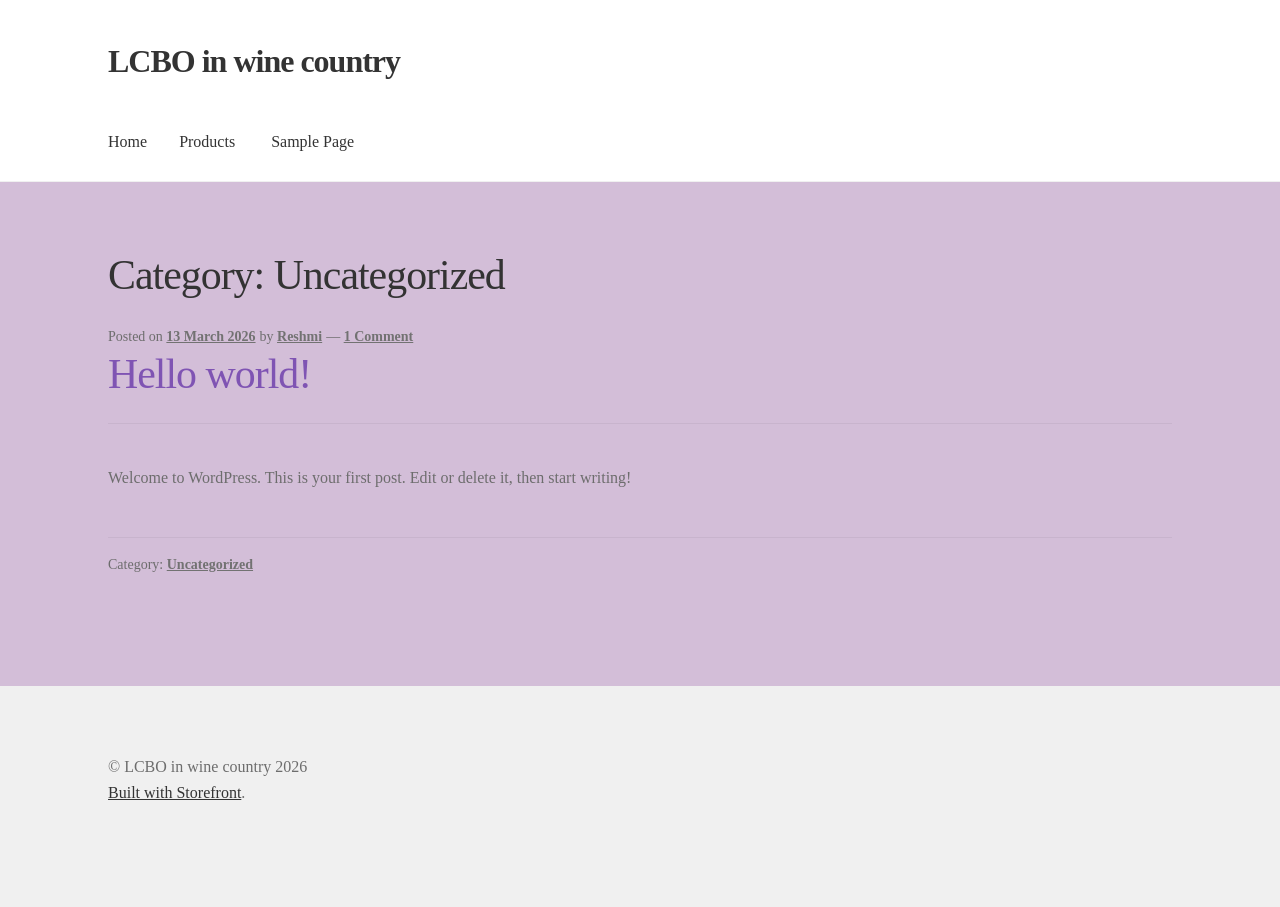
<file: category/uncategorized/index.html>
<!doctype html>
<html lang="en-CA">
<head>
<meta charset="UTF-8">
<meta name="viewport" content="width=device-width, initial-scale=1">
<link rel="profile" href="https://gmpg.org/xfn/11">
<link rel="pingback" href="/xmlrpc.php">

<title>Uncategorized &#8211; LCBO in wine country</title>
<meta name='robots' content='max-image-preview:large' />
<link rel='dns-prefetch' href='//localhost' />
<link rel='dns-prefetch' href='//fonts.googleapis.com' />
<link rel="alternate" type="application/rss+xml" title="LCBO in wine country &raquo; Feed" href="/feed/" />
<link rel="alternate" type="application/rss+xml" title="LCBO in wine country &raquo; Comments Feed" href="/comments/feed/" />
<link rel="alternate" type="application/rss+xml" title="LCBO in wine country &raquo; Uncategorized Category Feed" href="/category/uncategorized/feed/" />
<script async src="https://www.googletagmanager.com/gtag/js?id=G-EZ14FLGRRZ"></script>
<script>
var tinyGtagJsOptions = {"ga4":"G-EZ14FLGRRZ"};
window.dataLayer || (dataLayer = []);
function gtag(){dataLayer.push(arguments);}
gtag('js', new Date());
gtag('config', "G-EZ14FLGRRZ");
</script>
<style id='wp-img-auto-sizes-contain-inline-css'>
img:is([sizes=auto i],[sizes^="auto," i]){contain-intrinsic-size:3000px 1500px}
/*# sourceURL=wp-img-auto-sizes-contain-inline-css */
</style>
<style id='wp-emoji-styles-inline-css'>

	img.wp-smiley, img.emoji {
		display: inline !important;
		border: none !important;
		box-shadow: none !important;
		height: 1em !important;
		width: 1em !important;
		margin: 0 0.07em !important;
		vertical-align: -0.1em !important;
		background: none !important;
		padding: 0 !important;
	}
/*# sourceURL=wp-emoji-styles-inline-css */
</style>
<style id='wp-block-library-inline-css'>
:root{--wp-block-synced-color:#7a00df;--wp-block-synced-color--rgb:122,0,223;--wp-bound-block-color:var(--wp-block-synced-color);--wp-editor-canvas-background:#ddd;--wp-admin-theme-color:#007cba;--wp-admin-theme-color--rgb:0,124,186;--wp-admin-theme-color-darker-10:#006ba1;--wp-admin-theme-color-darker-10--rgb:0,107,160.5;--wp-admin-theme-color-darker-20:#005a87;--wp-admin-theme-color-darker-20--rgb:0,90,135;--wp-admin-border-width-focus:2px}@media (min-resolution:192dpi){:root{--wp-admin-border-width-focus:1.5px}}.wp-element-button{cursor:pointer}:root .has-very-light-gray-background-color{background-color:#eee}:root .has-very-dark-gray-background-color{background-color:#313131}:root .has-very-light-gray-color{color:#eee}:root .has-very-dark-gray-color{color:#313131}:root .has-vivid-green-cyan-to-vivid-cyan-blue-gradient-background{background:linear-gradient(135deg,#00d084,#0693e3)}:root .has-purple-crush-gradient-background{background:linear-gradient(135deg,#34e2e4,#4721fb 50%,#ab1dfe)}:root .has-hazy-dawn-gradient-background{background:linear-gradient(135deg,#faaca8,#dad0ec)}:root .has-subdued-olive-gradient-background{background:linear-gradient(135deg,#fafae1,#67a671)}:root .has-atomic-cream-gradient-background{background:linear-gradient(135deg,#fdd79a,#004a59)}:root .has-nightshade-gradient-background{background:linear-gradient(135deg,#330968,#31cdcf)}:root .has-midnight-gradient-background{background:linear-gradient(135deg,#020381,#2874fc)}:root{--wp--preset--font-size--normal:16px;--wp--preset--font-size--huge:42px}.has-regular-font-size{font-size:1em}.has-larger-font-size{font-size:2.625em}.has-normal-font-size{font-size:var(--wp--preset--font-size--normal)}.has-huge-font-size{font-size:var(--wp--preset--font-size--huge)}.has-text-align-center{text-align:center}.has-text-align-left{text-align:left}.has-text-align-right{text-align:right}.has-fit-text{white-space:nowrap!important}#end-resizable-editor-section{display:none}.aligncenter{clear:both}.items-justified-left{justify-content:flex-start}.items-justified-center{justify-content:center}.items-justified-right{justify-content:flex-end}.items-justified-space-between{justify-content:space-between}.screen-reader-text{border:0;clip-path:inset(50%);height:1px;margin:-1px;overflow:hidden;padding:0;position:absolute;width:1px;word-wrap:normal!important}.screen-reader-text:focus{background-color:#ddd;clip-path:none;color:#444;display:block;font-size:1em;height:auto;left:5px;line-height:normal;padding:15px 23px 14px;text-decoration:none;top:5px;width:auto;z-index:100000}html :where(.has-border-color){border-style:solid}html :where([style*=border-top-color]){border-top-style:solid}html :where([style*=border-right-color]){border-right-style:solid}html :where([style*=border-bottom-color]){border-bottom-style:solid}html :where([style*=border-left-color]){border-left-style:solid}html :where([style*=border-width]){border-style:solid}html :where([style*=border-top-width]){border-top-style:solid}html :where([style*=border-right-width]){border-right-style:solid}html :where([style*=border-bottom-width]){border-bottom-style:solid}html :where([style*=border-left-width]){border-left-style:solid}html :where(img[class*=wp-image-]){height:auto;max-width:100%}:where(figure){margin:0 0 1em}html :where(.is-position-sticky){--wp-admin--admin-bar--position-offset:var(--wp-admin--admin-bar--height,0px)}@media screen and (max-width:600px){html :where(.is-position-sticky){--wp-admin--admin-bar--position-offset:0px}}

/*# sourceURL=wp-block-library-inline-css */
</style>
<style id='wp-block-paragraph-inline-css'>
.is-small-text{font-size:.875em}.is-regular-text{font-size:1em}.is-large-text{font-size:2.25em}.is-larger-text{font-size:3em}.has-drop-cap:not(:focus):first-letter{float:left;font-size:8.4em;font-style:normal;font-weight:100;line-height:.68;margin:.05em .1em 0 0;text-transform:uppercase}body.rtl .has-drop-cap:not(:focus):first-letter{float:none;margin-left:.1em}p.has-drop-cap.has-background{overflow:hidden}:root :where(p.has-background){padding:1.25em 2.375em}:where(p.has-text-color:not(.has-link-color)) a{color:inherit}p.has-text-align-left[style*="writing-mode:vertical-lr"],p.has-text-align-right[style*="writing-mode:vertical-rl"]{rotate:180deg}
/*# sourceURL=/wp-includes/blocks/paragraph/style.min.css */
</style>

<style id='classic-theme-styles-inline-css'>
/*! This file is auto-generated */
.wp-block-button__link{color:#fff;background-color:#32373c;border-radius:9999px;box-shadow:none;text-decoration:none;padding:calc(.667em + 2px) calc(1.333em + 2px);font-size:1.125em}.wp-block-file__button{background:#32373c;color:#fff;text-decoration:none}
/*# sourceURL=/wp-includes/css/classic-themes.min.css */
</style>
<link rel='stylesheet' id='storefront-gutenberg-blocks-css' href='/wp-content/themes/storefront/assets/css/base/gutenberg-blocks.css?ver=4.6.2' media='all' />
<style id='storefront-gutenberg-blocks-inline-css'>

				.wp-block-button__link:not(.has-text-color) {
					color: #333333;
				}

				.wp-block-button__link:not(.has-text-color):hover,
				.wp-block-button__link:not(.has-text-color):focus,
				.wp-block-button__link:not(.has-text-color):active {
					color: #333333;
				}

				.wp-block-button__link:not(.has-background) {
					background-color: #eeeeee;
				}

				.wp-block-button__link:not(.has-background):hover,
				.wp-block-button__link:not(.has-background):focus,
				.wp-block-button__link:not(.has-background):active {
					border-color: #d5d5d5;
					background-color: #d5d5d5;
				}

				.wc-block-grid__products .wc-block-grid__product .wp-block-button__link {
					background-color: #eeeeee;
					border-color: #eeeeee;
					color: #333333;
				}

				.wp-block-quote footer,
				.wp-block-quote cite,
				.wp-block-quote__citation {
					color: #6d6d6d;
				}

				.wp-block-pullquote cite,
				.wp-block-pullquote footer,
				.wp-block-pullquote__citation {
					color: #6d6d6d;
				}

				.wp-block-image figcaption {
					color: #6d6d6d;
				}

				.wp-block-separator.is-style-dots::before {
					color: #333333;
				}

				.wp-block-file a.wp-block-file__button {
					color: #333333;
					background-color: #eeeeee;
					border-color: #eeeeee;
				}

				.wp-block-file a.wp-block-file__button:hover,
				.wp-block-file a.wp-block-file__button:focus,
				.wp-block-file a.wp-block-file__button:active {
					color: #333333;
					background-color: #d5d5d5;
				}

				.wp-block-code,
				.wp-block-preformatted pre {
					color: #6d6d6d;
				}

				.wp-block-table:not( .has-background ):not( .is-style-stripes ) tbody tr:nth-child(2n) td {
					background-color: #d1bcd6;
				}

				.wp-block-cover .wp-block-cover__inner-container h1:not(.has-text-color),
				.wp-block-cover .wp-block-cover__inner-container h2:not(.has-text-color),
				.wp-block-cover .wp-block-cover__inner-container h3:not(.has-text-color),
				.wp-block-cover .wp-block-cover__inner-container h4:not(.has-text-color),
				.wp-block-cover .wp-block-cover__inner-container h5:not(.has-text-color),
				.wp-block-cover .wp-block-cover__inner-container h6:not(.has-text-color) {
					color: #000000;
				}

				div.wc-block-components-price-slider__range-input-progress,
				.rtl .wc-block-components-price-slider__range-input-progress {
					--range-color: #7f54b3;
				}

				/* Target only IE11 */
				@media all and (-ms-high-contrast: none), (-ms-high-contrast: active) {
					.wc-block-components-price-slider__range-input-progress {
						background: #7f54b3;
					}
				}

				.wc-block-components-button:not(.is-link) {
					background-color: #333333;
					color: #ffffff;
				}

				.wc-block-components-button:not(.is-link):hover,
				.wc-block-components-button:not(.is-link):focus,
				.wc-block-components-button:not(.is-link):active {
					background-color: #1a1a1a;
					color: #ffffff;
				}

				.wc-block-components-button:not(.is-link):disabled {
					background-color: #333333;
					color: #ffffff;
				}

				.wc-block-cart__submit-container {
					background-color: #d3bed8;
				}

				.wc-block-cart__submit-container::before {
					color: rgba(176,155,181,0.5);
				}

				.wc-block-components-order-summary-item__quantity {
					background-color: #d3bed8;
					border-color: #6d6d6d;
					box-shadow: 0 0 0 2px #d3bed8;
					color: #6d6d6d;
				}
			
/*# sourceURL=storefront-gutenberg-blocks-inline-css */
</style>
<link rel='stylesheet' id='dashicons-css' href='/wp-includes/css/dashicons.min.css?ver=6.9.4' media='all' />
<link rel='stylesheet' id='al_product_styles-css' href='/wp-content/plugins/ecommerce-product-catalog/css/al_product.min.css?timestamp=1773455733&#038;ver=6.9.4' media='all' />
<link rel='stylesheet' id='ic_blocks-css' href='/wp-content/plugins/ecommerce-product-catalog/includes/blocks/ic-blocks.min.css?timestamp=1773455733&#038;ver=6.9.4' media='all' />
<style id='global-styles-inline-css'>
:root{--wp--preset--aspect-ratio--square: 1;--wp--preset--aspect-ratio--4-3: 4/3;--wp--preset--aspect-ratio--3-4: 3/4;--wp--preset--aspect-ratio--3-2: 3/2;--wp--preset--aspect-ratio--2-3: 2/3;--wp--preset--aspect-ratio--16-9: 16/9;--wp--preset--aspect-ratio--9-16: 9/16;--wp--preset--color--black: #000000;--wp--preset--color--cyan-bluish-gray: #abb8c3;--wp--preset--color--white: #ffffff;--wp--preset--color--pale-pink: #f78da7;--wp--preset--color--vivid-red: #cf2e2e;--wp--preset--color--luminous-vivid-orange: #ff6900;--wp--preset--color--luminous-vivid-amber: #fcb900;--wp--preset--color--light-green-cyan: #7bdcb5;--wp--preset--color--vivid-green-cyan: #00d084;--wp--preset--color--pale-cyan-blue: #8ed1fc;--wp--preset--color--vivid-cyan-blue: #0693e3;--wp--preset--color--vivid-purple: #9b51e0;--wp--preset--gradient--vivid-cyan-blue-to-vivid-purple: linear-gradient(135deg,rgb(6,147,227) 0%,rgb(155,81,224) 100%);--wp--preset--gradient--light-green-cyan-to-vivid-green-cyan: linear-gradient(135deg,rgb(122,220,180) 0%,rgb(0,208,130) 100%);--wp--preset--gradient--luminous-vivid-amber-to-luminous-vivid-orange: linear-gradient(135deg,rgb(252,185,0) 0%,rgb(255,105,0) 100%);--wp--preset--gradient--luminous-vivid-orange-to-vivid-red: linear-gradient(135deg,rgb(255,105,0) 0%,rgb(207,46,46) 100%);--wp--preset--gradient--very-light-gray-to-cyan-bluish-gray: linear-gradient(135deg,rgb(238,238,238) 0%,rgb(169,184,195) 100%);--wp--preset--gradient--cool-to-warm-spectrum: linear-gradient(135deg,rgb(74,234,220) 0%,rgb(151,120,209) 20%,rgb(207,42,186) 40%,rgb(238,44,130) 60%,rgb(251,105,98) 80%,rgb(254,248,76) 100%);--wp--preset--gradient--blush-light-purple: linear-gradient(135deg,rgb(255,206,236) 0%,rgb(152,150,240) 100%);--wp--preset--gradient--blush-bordeaux: linear-gradient(135deg,rgb(254,205,165) 0%,rgb(254,45,45) 50%,rgb(107,0,62) 100%);--wp--preset--gradient--luminous-dusk: linear-gradient(135deg,rgb(255,203,112) 0%,rgb(199,81,192) 50%,rgb(65,88,208) 100%);--wp--preset--gradient--pale-ocean: linear-gradient(135deg,rgb(255,245,203) 0%,rgb(182,227,212) 50%,rgb(51,167,181) 100%);--wp--preset--gradient--electric-grass: linear-gradient(135deg,rgb(202,248,128) 0%,rgb(113,206,126) 100%);--wp--preset--gradient--midnight: linear-gradient(135deg,rgb(2,3,129) 0%,rgb(40,116,252) 100%);--wp--preset--font-size--small: 14px;--wp--preset--font-size--medium: 23px;--wp--preset--font-size--large: 26px;--wp--preset--font-size--x-large: 42px;--wp--preset--font-size--normal: 16px;--wp--preset--font-size--huge: 37px;--wp--preset--spacing--20: 0.44rem;--wp--preset--spacing--30: 0.67rem;--wp--preset--spacing--40: 1rem;--wp--preset--spacing--50: 1.5rem;--wp--preset--spacing--60: 2.25rem;--wp--preset--spacing--70: 3.38rem;--wp--preset--spacing--80: 5.06rem;--wp--preset--shadow--natural: 6px 6px 9px rgba(0, 0, 0, 0.2);--wp--preset--shadow--deep: 12px 12px 50px rgba(0, 0, 0, 0.4);--wp--preset--shadow--sharp: 6px 6px 0px rgba(0, 0, 0, 0.2);--wp--preset--shadow--outlined: 6px 6px 0px -3px rgb(255, 255, 255), 6px 6px rgb(0, 0, 0);--wp--preset--shadow--crisp: 6px 6px 0px rgb(0, 0, 0);}:root :where(.is-layout-flow) > :first-child{margin-block-start: 0;}:root :where(.is-layout-flow) > :last-child{margin-block-end: 0;}:root :where(.is-layout-flow) > *{margin-block-start: 24px;margin-block-end: 0;}:root :where(.is-layout-constrained) > :first-child{margin-block-start: 0;}:root :where(.is-layout-constrained) > :last-child{margin-block-end: 0;}:root :where(.is-layout-constrained) > *{margin-block-start: 24px;margin-block-end: 0;}:root :where(.is-layout-flex){gap: 24px;}:root :where(.is-layout-grid){gap: 24px;}body .is-layout-flex{display: flex;}.is-layout-flex{flex-wrap: wrap;align-items: center;}.is-layout-flex > :is(*, div){margin: 0;}body .is-layout-grid{display: grid;}.is-layout-grid > :is(*, div){margin: 0;}.has-black-color{color: var(--wp--preset--color--black) !important;}.has-cyan-bluish-gray-color{color: var(--wp--preset--color--cyan-bluish-gray) !important;}.has-white-color{color: var(--wp--preset--color--white) !important;}.has-pale-pink-color{color: var(--wp--preset--color--pale-pink) !important;}.has-vivid-red-color{color: var(--wp--preset--color--vivid-red) !important;}.has-luminous-vivid-orange-color{color: var(--wp--preset--color--luminous-vivid-orange) !important;}.has-luminous-vivid-amber-color{color: var(--wp--preset--color--luminous-vivid-amber) !important;}.has-light-green-cyan-color{color: var(--wp--preset--color--light-green-cyan) !important;}.has-vivid-green-cyan-color{color: var(--wp--preset--color--vivid-green-cyan) !important;}.has-pale-cyan-blue-color{color: var(--wp--preset--color--pale-cyan-blue) !important;}.has-vivid-cyan-blue-color{color: var(--wp--preset--color--vivid-cyan-blue) !important;}.has-vivid-purple-color{color: var(--wp--preset--color--vivid-purple) !important;}.has-black-background-color{background-color: var(--wp--preset--color--black) !important;}.has-cyan-bluish-gray-background-color{background-color: var(--wp--preset--color--cyan-bluish-gray) !important;}.has-white-background-color{background-color: var(--wp--preset--color--white) !important;}.has-pale-pink-background-color{background-color: var(--wp--preset--color--pale-pink) !important;}.has-vivid-red-background-color{background-color: var(--wp--preset--color--vivid-red) !important;}.has-luminous-vivid-orange-background-color{background-color: var(--wp--preset--color--luminous-vivid-orange) !important;}.has-luminous-vivid-amber-background-color{background-color: var(--wp--preset--color--luminous-vivid-amber) !important;}.has-light-green-cyan-background-color{background-color: var(--wp--preset--color--light-green-cyan) !important;}.has-vivid-green-cyan-background-color{background-color: var(--wp--preset--color--vivid-green-cyan) !important;}.has-pale-cyan-blue-background-color{background-color: var(--wp--preset--color--pale-cyan-blue) !important;}.has-vivid-cyan-blue-background-color{background-color: var(--wp--preset--color--vivid-cyan-blue) !important;}.has-vivid-purple-background-color{background-color: var(--wp--preset--color--vivid-purple) !important;}.has-black-border-color{border-color: var(--wp--preset--color--black) !important;}.has-cyan-bluish-gray-border-color{border-color: var(--wp--preset--color--cyan-bluish-gray) !important;}.has-white-border-color{border-color: var(--wp--preset--color--white) !important;}.has-pale-pink-border-color{border-color: var(--wp--preset--color--pale-pink) !important;}.has-vivid-red-border-color{border-color: var(--wp--preset--color--vivid-red) !important;}.has-luminous-vivid-orange-border-color{border-color: var(--wp--preset--color--luminous-vivid-orange) !important;}.has-luminous-vivid-amber-border-color{border-color: var(--wp--preset--color--luminous-vivid-amber) !important;}.has-light-green-cyan-border-color{border-color: var(--wp--preset--color--light-green-cyan) !important;}.has-vivid-green-cyan-border-color{border-color: var(--wp--preset--color--vivid-green-cyan) !important;}.has-pale-cyan-blue-border-color{border-color: var(--wp--preset--color--pale-cyan-blue) !important;}.has-vivid-cyan-blue-border-color{border-color: var(--wp--preset--color--vivid-cyan-blue) !important;}.has-vivid-purple-border-color{border-color: var(--wp--preset--color--vivid-purple) !important;}.has-vivid-cyan-blue-to-vivid-purple-gradient-background{background: var(--wp--preset--gradient--vivid-cyan-blue-to-vivid-purple) !important;}.has-light-green-cyan-to-vivid-green-cyan-gradient-background{background: var(--wp--preset--gradient--light-green-cyan-to-vivid-green-cyan) !important;}.has-luminous-vivid-amber-to-luminous-vivid-orange-gradient-background{background: var(--wp--preset--gradient--luminous-vivid-amber-to-luminous-vivid-orange) !important;}.has-luminous-vivid-orange-to-vivid-red-gradient-background{background: var(--wp--preset--gradient--luminous-vivid-orange-to-vivid-red) !important;}.has-very-light-gray-to-cyan-bluish-gray-gradient-background{background: var(--wp--preset--gradient--very-light-gray-to-cyan-bluish-gray) !important;}.has-cool-to-warm-spectrum-gradient-background{background: var(--wp--preset--gradient--cool-to-warm-spectrum) !important;}.has-blush-light-purple-gradient-background{background: var(--wp--preset--gradient--blush-light-purple) !important;}.has-blush-bordeaux-gradient-background{background: var(--wp--preset--gradient--blush-bordeaux) !important;}.has-luminous-dusk-gradient-background{background: var(--wp--preset--gradient--luminous-dusk) !important;}.has-pale-ocean-gradient-background{background: var(--wp--preset--gradient--pale-ocean) !important;}.has-electric-grass-gradient-background{background: var(--wp--preset--gradient--electric-grass) !important;}.has-midnight-gradient-background{background: var(--wp--preset--gradient--midnight) !important;}.has-small-font-size{font-size: var(--wp--preset--font-size--small) !important;}.has-medium-font-size{font-size: var(--wp--preset--font-size--medium) !important;}.has-large-font-size{font-size: var(--wp--preset--font-size--large) !important;}.has-x-large-font-size{font-size: var(--wp--preset--font-size--x-large) !important;}
/*# sourceURL=global-styles-inline-css */
</style>

<link rel='stylesheet' id='parent-style-css' href='/wp-content/themes/storefront/style.css?ver=6.9.4' media='all' />
<link rel='stylesheet' id='child-style-css' href='/wp-content/themes/storefront_child/style.css?ver=6.9.4' media='all' />
<link rel='stylesheet' id='storefront-style-css' href='/wp-content/themes/storefront/style.css?ver=4.6.2' media='all' />
<style id='storefront-style-inline-css'>

			.main-navigation ul li a,
			.site-title a,
			ul.menu li a,
			.site-branding h1 a,
			button.menu-toggle,
			button.menu-toggle:hover,
			.handheld-navigation .dropdown-toggle {
				color: #333333;
			}

			button.menu-toggle,
			button.menu-toggle:hover {
				border-color: #333333;
			}

			.main-navigation ul li a:hover,
			.main-navigation ul li:hover > a,
			.site-title a:hover,
			.site-header ul.menu li.current-menu-item > a {
				color: #747474;
			}

			table:not( .has-background ) th {
				background-color: #ccb7d1;
			}

			table:not( .has-background ) tbody td {
				background-color: #d1bcd6;
			}

			table:not( .has-background ) tbody tr:nth-child(2n) td,
			fieldset,
			fieldset legend {
				background-color: #cfbad4;
			}

			.site-header,
			.secondary-navigation ul ul,
			.main-navigation ul.menu > li.menu-item-has-children:after,
			.secondary-navigation ul.menu ul,
			.storefront-handheld-footer-bar,
			.storefront-handheld-footer-bar ul li > a,
			.storefront-handheld-footer-bar ul li.search .site-search,
			button.menu-toggle,
			button.menu-toggle:hover {
				background-color: #ffffff;
			}

			p.site-description,
			.site-header,
			.storefront-handheld-footer-bar {
				color: #404040;
			}

			button.menu-toggle:after,
			button.menu-toggle:before,
			button.menu-toggle span:before {
				background-color: #333333;
			}

			h1, h2, h3, h4, h5, h6, .wc-block-grid__product-title {
				color: #333333;
			}

			.widget h1 {
				border-bottom-color: #333333;
			}

			body,
			.secondary-navigation a {
				color: #6d6d6d;
			}

			.widget-area .widget a,
			.hentry .entry-header .posted-on a,
			.hentry .entry-header .post-author a,
			.hentry .entry-header .post-comments a,
			.hentry .entry-header .byline a {
				color: #727272;
			}

			a {
				color: #7f54b3;
			}

			a:focus,
			button:focus,
			.button.alt:focus,
			input:focus,
			textarea:focus,
			input[type="button"]:focus,
			input[type="reset"]:focus,
			input[type="submit"]:focus,
			input[type="email"]:focus,
			input[type="tel"]:focus,
			input[type="url"]:focus,
			input[type="password"]:focus,
			input[type="search"]:focus {
				outline-color: #7f54b3;
			}

			button, input[type="button"], input[type="reset"], input[type="submit"], .button, .widget a.button {
				background-color: #eeeeee;
				border-color: #eeeeee;
				color: #333333;
			}

			button:hover, input[type="button"]:hover, input[type="reset"]:hover, input[type="submit"]:hover, .button:hover, .widget a.button:hover {
				background-color: #d5d5d5;
				border-color: #d5d5d5;
				color: #333333;
			}

			button.alt, input[type="button"].alt, input[type="reset"].alt, input[type="submit"].alt, .button.alt, .widget-area .widget a.button.alt {
				background-color: #333333;
				border-color: #333333;
				color: #ffffff;
			}

			button.alt:hover, input[type="button"].alt:hover, input[type="reset"].alt:hover, input[type="submit"].alt:hover, .button.alt:hover, .widget-area .widget a.button.alt:hover {
				background-color: #1a1a1a;
				border-color: #1a1a1a;
				color: #ffffff;
			}

			.pagination .page-numbers li .page-numbers.current {
				background-color: #baa5bf;
				color: #636363;
			}

			#comments .comment-list .comment-content .comment-text {
				background-color: #ccb7d1;
			}

			.site-footer {
				background-color: #f0f0f0;
				color: #6d6d6d;
			}

			.site-footer a:not(.button):not(.components-button) {
				color: #333333;
			}

			.site-footer .storefront-handheld-footer-bar a:not(.button):not(.components-button) {
				color: #333333;
			}

			.site-footer h1, .site-footer h2, .site-footer h3, .site-footer h4, .site-footer h5, .site-footer h6, .site-footer .widget .widget-title, .site-footer .widget .widgettitle {
				color: #333333;
			}

			.page-template-template-homepage.has-post-thumbnail .type-page.has-post-thumbnail .entry-title {
				color: #000000;
			}

			.page-template-template-homepage.has-post-thumbnail .type-page.has-post-thumbnail .entry-content {
				color: #000000;
			}

			@media screen and ( min-width: 768px ) {
				.secondary-navigation ul.menu a:hover {
					color: #595959;
				}

				.secondary-navigation ul.menu a {
					color: #404040;
				}

				.main-navigation ul.menu ul.sub-menu,
				.main-navigation ul.nav-menu ul.children {
					background-color: #f0f0f0;
				}

				.site-header {
					border-bottom-color: #f0f0f0;
				}
			}
/*# sourceURL=storefront-style-inline-css */
</style>
<link rel='stylesheet' id='storefront-icons-css' href='/wp-content/themes/storefront/assets/css/base/icons.css?ver=4.6.2' media='all' />
<link rel='stylesheet' id='storefront-fonts-css' href='https://fonts.googleapis.com/css?family=Source+Sans+Pro%3A400%2C300%2C300italic%2C400italic%2C600%2C700%2C900&#038;subset=latin%2Clatin-ext&#038;ver=4.6.2' media='all' />
<link rel='stylesheet' id='storefront-child-style-css' href='/wp-content/themes/storefront_child/style.css?ver=6.9.4' media='all' />
<script src="/wp-content/themes/storefront_child/customElements.js?ver=6.9.4" id="custom_javascript-js"></script>
<link rel="https://api.w.org/" href="/wp-json/" /><link rel="alternate" title="JSON" type="application/json" href="/wp-json/wp/v2/categories/1" /><link rel="EditURI" type="application/rsd+xml" title="RSD" href="/xmlrpc.php?rsd" />
<meta name="generator" content="WordPress 6.9.4" />
<style id="custom-background-css">
body.custom-background { background-color: #d3bed8; }
</style>
		<!-- Fonts Plugin CSS - https://fontsplugin.com/ -->
	<style>
		:root {
--font-base: TimesNewRoman, Times New Roman, Times, Baskerville, Georgia, serif;
--font-headings: Palatino, Palatino Linotype, Palatino LT STD, Book Antiqua, Georgia, serif;
--font-input: Courier New, Courier, Lucida Sans Typewriter, Lucida Typewriter, monospace;
}
body, #content, .entry-content, .post-content, .page-content, .post-excerpt, .entry-summary, .entry-excerpt, .widget-area, .widget, .sidebar, #sidebar, footer, .footer, #footer, .site-footer {
font-family: TimesNewRoman, Times New Roman, Times, Baskerville, Georgia, serif;
 }
#site-title, .site-title, #site-title a, .site-title a, .entry-title, .entry-title a, h1, h2, h3, h4, h5, h6, .widget-title, .elementor-heading-title {
font-family: Palatino, Palatino Linotype, Palatino LT STD, Book Antiqua, Georgia, serif;
 }
button, .button, input, select, textarea, .wp-block-button, .wp-block-button__link {
font-family: Courier New, Courier, Lucida Sans Typewriter, Lucida Typewriter, monospace;
 }
	</style>
	<!-- Fonts Plugin CSS -->
	</head>

<body class="archive category category-uncategorized category-1 custom-background wp-embed-responsive wp-theme-storefront wp-child-theme-storefront_child no-wc-breadcrumb storefront-full-width-content storefront-align-wide right-sidebar">



<div id="page" class="hfeed site">
	
	<header id="masthead" class="site-header" role="banner" style="">

		<div class="col-full">		<a class="skip-link screen-reader-text" href="#site-navigation">Skip to navigation</a>
		<a class="skip-link screen-reader-text" href="#content">Skip to content</a>
				<div class="site-branding">
			<div class="beta site-title"><a href="/" rel="home">LCBO in wine country</a></div>		</div>
		</div><div class="storefront-primary-navigation"><div class="col-full">		<nav id="site-navigation" class="main-navigation" role="navigation" aria-label="Primary Navigation">
		<button id="site-navigation-menu-toggle" class="menu-toggle" aria-controls="site-navigation" aria-expanded="false"><span>Menu</span></button>
			<div class="menu"><ul>
<li ><a href="/">Home</a></li><li class="page_item page-item-5"><a href="/products/">Products</a></li>
<li class="page_item page-item-2"><a href="/sample-page/">Sample Page</a></li>
</ul></div>
<div class="menu"><ul>
<li ><a href="/">Home</a></li><li class="page_item page-item-5"><a href="/products/">Products</a></li>
<li class="page_item page-item-2"><a href="/sample-page/">Sample Page</a></li>
</ul></div>
		</nav><!-- #site-navigation -->
		</div></div>
	</header><!-- #masthead -->

	
	<div id="content" class="site-content" tabindex="-1">
		<div class="col-full">

		
	<div id="primary" class="content-area">
		<main id="main" class="site-main" role="main">

		
			<header class="page-header">
				<h1 class="page-title">Category: <span>Uncategorized</span></h1>			</header><!-- .page-header -->

			
<article id="post-1" class="post-1 post type-post status-publish format-standard hentry category-uncategorized">

			<header class="entry-header">
		
			<span class="posted-on">Posted on <a href="/hello-world/" rel="bookmark"><time class="entry-date published updated" datetime="2026-03-13T22:11:14-04:00">13 March 2026</time></a></span> <span class="post-author">by <a href="/author/reshmi/" rel="author">Reshmi</a></span> <span class="post-comments">&mdash; <a href="/hello-world/#comments">1 Comment</a></span><h2 class="alpha entry-title"><a href="/hello-world/" rel="bookmark">Hello world!</a></h2>		</header><!-- .entry-header -->
				<div class="entry-content">
		
<p>Welcome to WordPress. This is your first post. Edit or delete it, then start writing!</p>
		</div><!-- .entry-content -->
		
		<aside class="entry-taxonomy">
						<div class="cat-links">
				Category: <a href="/category/uncategorized/" rel="category tag">Uncategorized</a>			</div>
			
					</aside>

		
</article><!-- #post-## -->

		</main><!-- #main -->
	</div><!-- #primary -->


		</div><!-- .col-full -->
	</div><!-- #content -->

	
	<footer id="colophon" class="site-footer" role="contentinfo">
		<div class="col-full">

					<div class="site-info">
			&copy; LCBO in wine country 2026
							<br />
				<a href="https://woocommerce.com/products/storefront/" target="_blank" title="Storefront -  The perfect platform for your next WooCommerce project." rel="noreferrer nofollow">Built with Storefront</a>.					</div><!-- .site-info -->
		
		</div><!-- .col-full -->
	</footer><!-- #colophon -->

	
</div><!-- #page -->

<script type="speculationrules">
{"prefetch":[{"source":"document","where":{"and":[{"href_matches":"/*"},{"not":{"href_matches":["/wp-*.php","/wp-admin/*","/wp-content/uploads/*","/wp-content/*","/wp-content/plugins/*","/wp-content/themes/storefront_child/*","/wp-content/themes/storefront/*","/*\\?(.+)"]}},{"not":{"selector_matches":"a[rel~=\"nofollow\"]"}},{"not":{"selector_matches":".no-prefetch, .no-prefetch a"}}]},"eagerness":"conservative"}]}
</script>
    <style>
        body.ic-disabled-body:before {
            background-image: url("/wp-includes/js/thickbox/loadingAnimation.gif");
        }
    </style>
    <script src="/wp-content/themes/storefront/assets/js/navigation.min.js?ver=4.6.2" id="storefront-navigation-js"></script>
<script id="wp-emoji-settings" type="application/json">
{"baseUrl":"https://s.w.org/images/core/emoji/17.0.2/72x72/","ext":".png","svgUrl":"https://s.w.org/images/core/emoji/17.0.2/svg/","svgExt":".svg","source":{"concatemoji":"/wp-includes/js/wp-emoji-release.min.js?ver=6.9.4"}}
</script>
<script type="module">
/*! This file is auto-generated */
const a=JSON.parse(document.getElementById("wp-emoji-settings").textContent),o=(window._wpemojiSettings=a,"wpEmojiSettingsSupports"),s=["flag","emoji"];function i(e){try{var t={supportTests:e,timestamp:(new Date).valueOf()};sessionStorage.setItem(o,JSON.stringify(t))}catch(e){}}function c(e,t,n){e.clearRect(0,0,e.canvas.width,e.canvas.height),e.fillText(t,0,0);t=new Uint32Array(e.getImageData(0,0,e.canvas.width,e.canvas.height).data);e.clearRect(0,0,e.canvas.width,e.canvas.height),e.fillText(n,0,0);const a=new Uint32Array(e.getImageData(0,0,e.canvas.width,e.canvas.height).data);return t.every((e,t)=>e===a[t])}function p(e,t){e.clearRect(0,0,e.canvas.width,e.canvas.height),e.fillText(t,0,0);var n=e.getImageData(16,16,1,1);for(let e=0;e<n.data.length;e++)if(0!==n.data[e])return!1;return!0}function u(e,t,n,a){switch(t){case"flag":return n(e,"\ud83c\udff3\ufe0f\u200d\u26a7\ufe0f","\ud83c\udff3\ufe0f\u200b\u26a7\ufe0f")?!1:!n(e,"\ud83c\udde8\ud83c\uddf6","\ud83c\udde8\u200b\ud83c\uddf6")&&!n(e,"\ud83c\udff4\udb40\udc67\udb40\udc62\udb40\udc65\udb40\udc6e\udb40\udc67\udb40\udc7f","\ud83c\udff4\u200b\udb40\udc67\u200b\udb40\udc62\u200b\udb40\udc65\u200b\udb40\udc6e\u200b\udb40\udc67\u200b\udb40\udc7f");case"emoji":return!a(e,"\ud83e\u1fac8")}return!1}function f(e,t,n,a){let r;const o=(r="undefined"!=typeof WorkerGlobalScope&&self instanceof WorkerGlobalScope?new OffscreenCanvas(300,150):document.createElement("canvas")).getContext("2d",{willReadFrequently:!0}),s=(o.textBaseline="top",o.font="600 32px Arial",{});return e.forEach(e=>{s[e]=t(o,e,n,a)}),s}function r(e){var t=document.createElement("script");t.src=e,t.defer=!0,document.head.appendChild(t)}a.supports={everything:!0,everythingExceptFlag:!0},new Promise(t=>{let n=function(){try{var e=JSON.parse(sessionStorage.getItem(o));if("object"==typeof e&&"number"==typeof e.timestamp&&(new Date).valueOf()<e.timestamp+604800&&"object"==typeof e.supportTests)return e.supportTests}catch(e){}return null}();if(!n){if("undefined"!=typeof Worker&&"undefined"!=typeof OffscreenCanvas&&"undefined"!=typeof URL&&URL.createObjectURL&&"undefined"!=typeof Blob)try{var e="postMessage("+f.toString()+"("+[JSON.stringify(s),u.toString(),c.toString(),p.toString()].join(",")+"));",a=new Blob([e],{type:"text/javascript"});const r=new Worker(URL.createObjectURL(a),{name:"wpTestEmojiSupports"});return void(r.onmessage=e=>{i(n=e.data),r.terminate(),t(n)})}catch(e){}i(n=f(s,u,c,p))}t(n)}).then(e=>{for(const n in e)a.supports[n]=e[n],a.supports.everything=a.supports.everything&&a.supports[n],"flag"!==n&&(a.supports.everythingExceptFlag=a.supports.everythingExceptFlag&&a.supports[n]);var t;a.supports.everythingExceptFlag=a.supports.everythingExceptFlag&&!a.supports.flag,a.supports.everything||((t=a.source||{}).concatemoji?r(t.concatemoji):t.wpemoji&&t.twemoji&&(r(t.twemoji),r(t.wpemoji)))});
//# sourceURL=/wp-includes/js/wp-emoji-loader.min.js
</script>

</body>
</html>
</file>
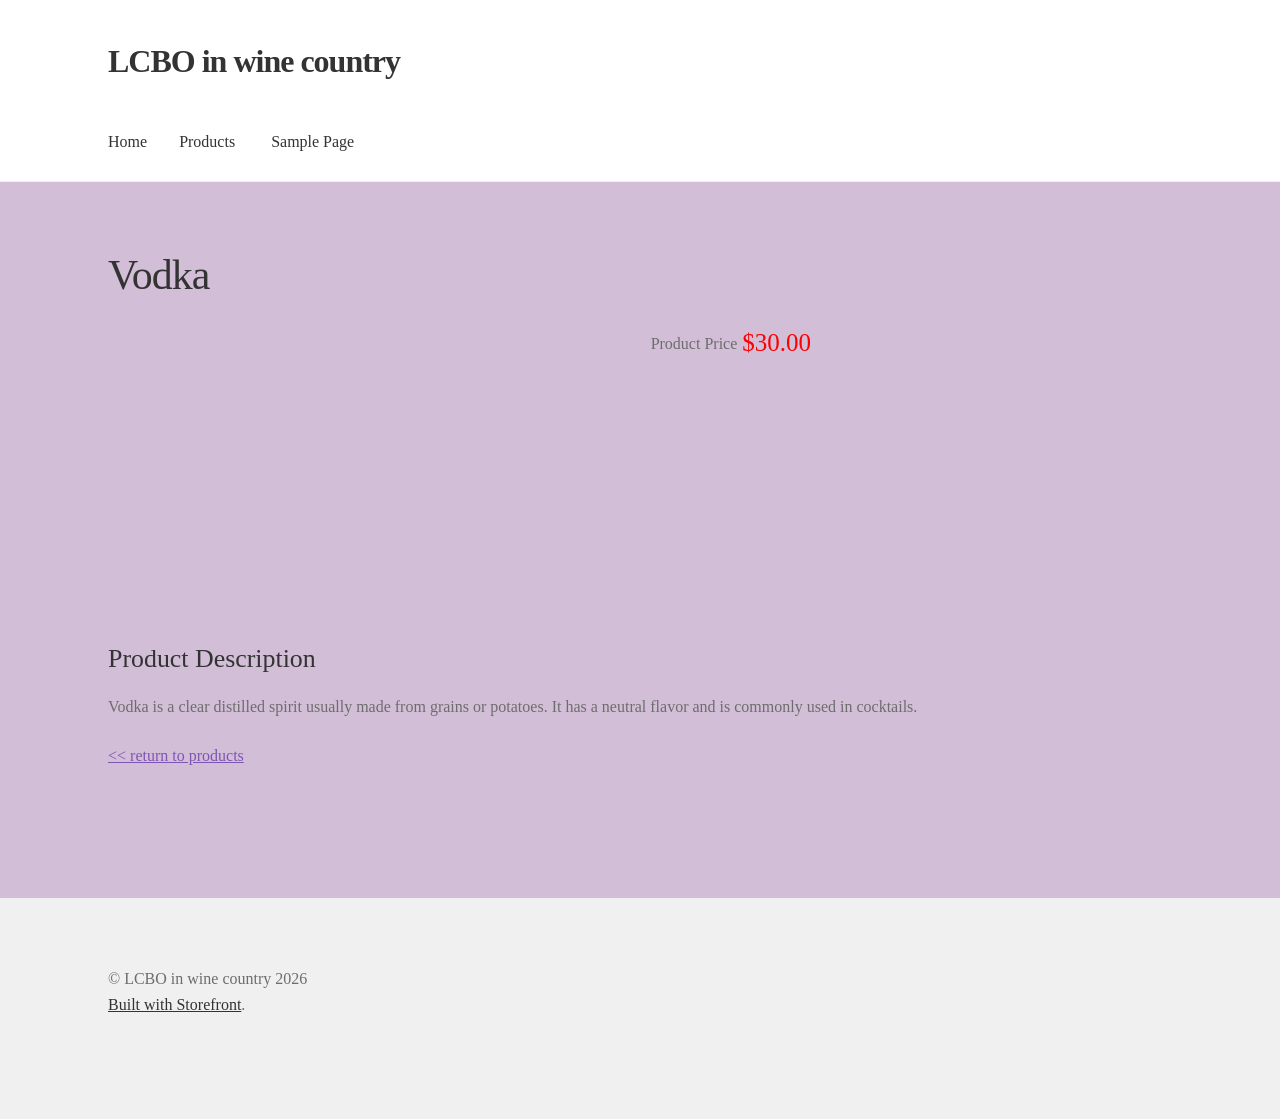
<file: products/vodka/index.html>
<!doctype html>
<html lang="en-CA">
<head>
<meta charset="UTF-8">
<meta name="viewport" content="width=device-width, initial-scale=1">
<link rel="profile" href="https://gmpg.org/xfn/11">
<link rel="pingback" href="/xmlrpc.php">

<title>Vodka &#8211; LCBO in wine country</title>
<meta name='robots' content='max-image-preview:large' />
<link rel='dns-prefetch' href='//localhost' />
<link rel='dns-prefetch' href='//fonts.googleapis.com' />
<link rel="alternate" type="application/rss+xml" title="LCBO in wine country &raquo; Feed" href="/feed/" />
<link rel="alternate" type="application/rss+xml" title="LCBO in wine country &raquo; Comments Feed" href="/comments/feed/" />
<link rel="alternate" title="oEmbed (JSON)" type="application/json+oembed" href="/wp-json/oembed/1.0/embed?url=http%3A%2F%2Flocalhost%3A8000%2Fproducts%2Fvodka%2F" />
<link rel="alternate" title="oEmbed (XML)" type="text/xml+oembed" href="/wp-json/oembed/1.0/embed?url=http%3A%2F%2Flocalhost%3A8000%2Fproducts%2Fvodka%2F&#038;format=xml" />
<script async src="https://www.googletagmanager.com/gtag/js?id=G-EZ14FLGRRZ"></script>
<script>
var tinyGtagJsOptions = {"ga4":"G-EZ14FLGRRZ"};
window.dataLayer || (dataLayer = []);
function gtag(){dataLayer.push(arguments);}
gtag('js', new Date());
gtag('config', "G-EZ14FLGRRZ");
</script>
<style id='wp-img-auto-sizes-contain-inline-css'>
img:is([sizes=auto i],[sizes^="auto," i]){contain-intrinsic-size:3000px 1500px}
/*# sourceURL=wp-img-auto-sizes-contain-inline-css */
</style>
<link rel='stylesheet' id='dashicons-css' href='/wp-includes/css/dashicons.min.css?ver=6.9.4' media='all' />
<link rel='stylesheet' id='al_product_styles-css' href='/wp-content/plugins/ecommerce-product-catalog/css/al_product.min.css?timestamp=1773455733&#038;ver=6.9.4' media='all' />
<style id='wp-emoji-styles-inline-css'>

	img.wp-smiley, img.emoji {
		display: inline !important;
		border: none !important;
		box-shadow: none !important;
		height: 1em !important;
		width: 1em !important;
		margin: 0 0.07em !important;
		vertical-align: -0.1em !important;
		background: none !important;
		padding: 0 !important;
	}
/*# sourceURL=wp-emoji-styles-inline-css */
</style>
<style id='wp-block-library-inline-css'>
:root{--wp-block-synced-color:#7a00df;--wp-block-synced-color--rgb:122,0,223;--wp-bound-block-color:var(--wp-block-synced-color);--wp-editor-canvas-background:#ddd;--wp-admin-theme-color:#007cba;--wp-admin-theme-color--rgb:0,124,186;--wp-admin-theme-color-darker-10:#006ba1;--wp-admin-theme-color-darker-10--rgb:0,107,160.5;--wp-admin-theme-color-darker-20:#005a87;--wp-admin-theme-color-darker-20--rgb:0,90,135;--wp-admin-border-width-focus:2px}@media (min-resolution:192dpi){:root{--wp-admin-border-width-focus:1.5px}}.wp-element-button{cursor:pointer}:root .has-very-light-gray-background-color{background-color:#eee}:root .has-very-dark-gray-background-color{background-color:#313131}:root .has-very-light-gray-color{color:#eee}:root .has-very-dark-gray-color{color:#313131}:root .has-vivid-green-cyan-to-vivid-cyan-blue-gradient-background{background:linear-gradient(135deg,#00d084,#0693e3)}:root .has-purple-crush-gradient-background{background:linear-gradient(135deg,#34e2e4,#4721fb 50%,#ab1dfe)}:root .has-hazy-dawn-gradient-background{background:linear-gradient(135deg,#faaca8,#dad0ec)}:root .has-subdued-olive-gradient-background{background:linear-gradient(135deg,#fafae1,#67a671)}:root .has-atomic-cream-gradient-background{background:linear-gradient(135deg,#fdd79a,#004a59)}:root .has-nightshade-gradient-background{background:linear-gradient(135deg,#330968,#31cdcf)}:root .has-midnight-gradient-background{background:linear-gradient(135deg,#020381,#2874fc)}:root{--wp--preset--font-size--normal:16px;--wp--preset--font-size--huge:42px}.has-regular-font-size{font-size:1em}.has-larger-font-size{font-size:2.625em}.has-normal-font-size{font-size:var(--wp--preset--font-size--normal)}.has-huge-font-size{font-size:var(--wp--preset--font-size--huge)}.has-text-align-center{text-align:center}.has-text-align-left{text-align:left}.has-text-align-right{text-align:right}.has-fit-text{white-space:nowrap!important}#end-resizable-editor-section{display:none}.aligncenter{clear:both}.items-justified-left{justify-content:flex-start}.items-justified-center{justify-content:center}.items-justified-right{justify-content:flex-end}.items-justified-space-between{justify-content:space-between}.screen-reader-text{border:0;clip-path:inset(50%);height:1px;margin:-1px;overflow:hidden;padding:0;position:absolute;width:1px;word-wrap:normal!important}.screen-reader-text:focus{background-color:#ddd;clip-path:none;color:#444;display:block;font-size:1em;height:auto;left:5px;line-height:normal;padding:15px 23px 14px;text-decoration:none;top:5px;width:auto;z-index:100000}html :where(.has-border-color){border-style:solid}html :where([style*=border-top-color]){border-top-style:solid}html :where([style*=border-right-color]){border-right-style:solid}html :where([style*=border-bottom-color]){border-bottom-style:solid}html :where([style*=border-left-color]){border-left-style:solid}html :where([style*=border-width]){border-style:solid}html :where([style*=border-top-width]){border-top-style:solid}html :where([style*=border-right-width]){border-right-style:solid}html :where([style*=border-bottom-width]){border-bottom-style:solid}html :where([style*=border-left-width]){border-left-style:solid}html :where(img[class*=wp-image-]){height:auto;max-width:100%}:where(figure){margin:0 0 1em}html :where(.is-position-sticky){--wp-admin--admin-bar--position-offset:var(--wp-admin--admin-bar--height,0px)}@media screen and (max-width:600px){html :where(.is-position-sticky){--wp-admin--admin-bar--position-offset:0px}}

/*# sourceURL=wp-block-library-inline-css */
</style>
<style id='wp-block-paragraph-inline-css'>
.is-small-text{font-size:.875em}.is-regular-text{font-size:1em}.is-large-text{font-size:2.25em}.is-larger-text{font-size:3em}.has-drop-cap:not(:focus):first-letter{float:left;font-size:8.4em;font-style:normal;font-weight:100;line-height:.68;margin:.05em .1em 0 0;text-transform:uppercase}body.rtl .has-drop-cap:not(:focus):first-letter{float:none;margin-left:.1em}p.has-drop-cap.has-background{overflow:hidden}:root :where(p.has-background){padding:1.25em 2.375em}:where(p.has-text-color:not(.has-link-color)) a{color:inherit}p.has-text-align-left[style*="writing-mode:vertical-lr"],p.has-text-align-right[style*="writing-mode:vertical-rl"]{rotate:180deg}
/*# sourceURL=/wp-includes/blocks/paragraph/style.min.css */
</style>

<style id='classic-theme-styles-inline-css'>
/*! This file is auto-generated */
.wp-block-button__link{color:#fff;background-color:#32373c;border-radius:9999px;box-shadow:none;text-decoration:none;padding:calc(.667em + 2px) calc(1.333em + 2px);font-size:1.125em}.wp-block-file__button{background:#32373c;color:#fff;text-decoration:none}
/*# sourceURL=/wp-includes/css/classic-themes.min.css */
</style>
<link rel='stylesheet' id='storefront-gutenberg-blocks-css' href='/wp-content/themes/storefront/assets/css/base/gutenberg-blocks.css?ver=4.6.2' media='all' />
<style id='storefront-gutenberg-blocks-inline-css'>

				.wp-block-button__link:not(.has-text-color) {
					color: #333333;
				}

				.wp-block-button__link:not(.has-text-color):hover,
				.wp-block-button__link:not(.has-text-color):focus,
				.wp-block-button__link:not(.has-text-color):active {
					color: #333333;
				}

				.wp-block-button__link:not(.has-background) {
					background-color: #eeeeee;
				}

				.wp-block-button__link:not(.has-background):hover,
				.wp-block-button__link:not(.has-background):focus,
				.wp-block-button__link:not(.has-background):active {
					border-color: #d5d5d5;
					background-color: #d5d5d5;
				}

				.wc-block-grid__products .wc-block-grid__product .wp-block-button__link {
					background-color: #eeeeee;
					border-color: #eeeeee;
					color: #333333;
				}

				.wp-block-quote footer,
				.wp-block-quote cite,
				.wp-block-quote__citation {
					color: #6d6d6d;
				}

				.wp-block-pullquote cite,
				.wp-block-pullquote footer,
				.wp-block-pullquote__citation {
					color: #6d6d6d;
				}

				.wp-block-image figcaption {
					color: #6d6d6d;
				}

				.wp-block-separator.is-style-dots::before {
					color: #333333;
				}

				.wp-block-file a.wp-block-file__button {
					color: #333333;
					background-color: #eeeeee;
					border-color: #eeeeee;
				}

				.wp-block-file a.wp-block-file__button:hover,
				.wp-block-file a.wp-block-file__button:focus,
				.wp-block-file a.wp-block-file__button:active {
					color: #333333;
					background-color: #d5d5d5;
				}

				.wp-block-code,
				.wp-block-preformatted pre {
					color: #6d6d6d;
				}

				.wp-block-table:not( .has-background ):not( .is-style-stripes ) tbody tr:nth-child(2n) td {
					background-color: #d1bcd6;
				}

				.wp-block-cover .wp-block-cover__inner-container h1:not(.has-text-color),
				.wp-block-cover .wp-block-cover__inner-container h2:not(.has-text-color),
				.wp-block-cover .wp-block-cover__inner-container h3:not(.has-text-color),
				.wp-block-cover .wp-block-cover__inner-container h4:not(.has-text-color),
				.wp-block-cover .wp-block-cover__inner-container h5:not(.has-text-color),
				.wp-block-cover .wp-block-cover__inner-container h6:not(.has-text-color) {
					color: #000000;
				}

				div.wc-block-components-price-slider__range-input-progress,
				.rtl .wc-block-components-price-slider__range-input-progress {
					--range-color: #7f54b3;
				}

				/* Target only IE11 */
				@media all and (-ms-high-contrast: none), (-ms-high-contrast: active) {
					.wc-block-components-price-slider__range-input-progress {
						background: #7f54b3;
					}
				}

				.wc-block-components-button:not(.is-link) {
					background-color: #333333;
					color: #ffffff;
				}

				.wc-block-components-button:not(.is-link):hover,
				.wc-block-components-button:not(.is-link):focus,
				.wc-block-components-button:not(.is-link):active {
					background-color: #1a1a1a;
					color: #ffffff;
				}

				.wc-block-components-button:not(.is-link):disabled {
					background-color: #333333;
					color: #ffffff;
				}

				.wc-block-cart__submit-container {
					background-color: #d3bed8;
				}

				.wc-block-cart__submit-container::before {
					color: rgba(176,155,181,0.5);
				}

				.wc-block-components-order-summary-item__quantity {
					background-color: #d3bed8;
					border-color: #6d6d6d;
					box-shadow: 0 0 0 2px #d3bed8;
					color: #6d6d6d;
				}
			
/*# sourceURL=storefront-gutenberg-blocks-inline-css */
</style>
<link rel='stylesheet' id='ic_blocks-css' href='/wp-content/plugins/ecommerce-product-catalog/includes/blocks/ic-blocks.min.css?timestamp=1773455733&#038;ver=6.9.4' media='all' />
<style id='global-styles-inline-css'>
:root{--wp--preset--aspect-ratio--square: 1;--wp--preset--aspect-ratio--4-3: 4/3;--wp--preset--aspect-ratio--3-4: 3/4;--wp--preset--aspect-ratio--3-2: 3/2;--wp--preset--aspect-ratio--2-3: 2/3;--wp--preset--aspect-ratio--16-9: 16/9;--wp--preset--aspect-ratio--9-16: 9/16;--wp--preset--color--black: #000000;--wp--preset--color--cyan-bluish-gray: #abb8c3;--wp--preset--color--white: #ffffff;--wp--preset--color--pale-pink: #f78da7;--wp--preset--color--vivid-red: #cf2e2e;--wp--preset--color--luminous-vivid-orange: #ff6900;--wp--preset--color--luminous-vivid-amber: #fcb900;--wp--preset--color--light-green-cyan: #7bdcb5;--wp--preset--color--vivid-green-cyan: #00d084;--wp--preset--color--pale-cyan-blue: #8ed1fc;--wp--preset--color--vivid-cyan-blue: #0693e3;--wp--preset--color--vivid-purple: #9b51e0;--wp--preset--gradient--vivid-cyan-blue-to-vivid-purple: linear-gradient(135deg,rgb(6,147,227) 0%,rgb(155,81,224) 100%);--wp--preset--gradient--light-green-cyan-to-vivid-green-cyan: linear-gradient(135deg,rgb(122,220,180) 0%,rgb(0,208,130) 100%);--wp--preset--gradient--luminous-vivid-amber-to-luminous-vivid-orange: linear-gradient(135deg,rgb(252,185,0) 0%,rgb(255,105,0) 100%);--wp--preset--gradient--luminous-vivid-orange-to-vivid-red: linear-gradient(135deg,rgb(255,105,0) 0%,rgb(207,46,46) 100%);--wp--preset--gradient--very-light-gray-to-cyan-bluish-gray: linear-gradient(135deg,rgb(238,238,238) 0%,rgb(169,184,195) 100%);--wp--preset--gradient--cool-to-warm-spectrum: linear-gradient(135deg,rgb(74,234,220) 0%,rgb(151,120,209) 20%,rgb(207,42,186) 40%,rgb(238,44,130) 60%,rgb(251,105,98) 80%,rgb(254,248,76) 100%);--wp--preset--gradient--blush-light-purple: linear-gradient(135deg,rgb(255,206,236) 0%,rgb(152,150,240) 100%);--wp--preset--gradient--blush-bordeaux: linear-gradient(135deg,rgb(254,205,165) 0%,rgb(254,45,45) 50%,rgb(107,0,62) 100%);--wp--preset--gradient--luminous-dusk: linear-gradient(135deg,rgb(255,203,112) 0%,rgb(199,81,192) 50%,rgb(65,88,208) 100%);--wp--preset--gradient--pale-ocean: linear-gradient(135deg,rgb(255,245,203) 0%,rgb(182,227,212) 50%,rgb(51,167,181) 100%);--wp--preset--gradient--electric-grass: linear-gradient(135deg,rgb(202,248,128) 0%,rgb(113,206,126) 100%);--wp--preset--gradient--midnight: linear-gradient(135deg,rgb(2,3,129) 0%,rgb(40,116,252) 100%);--wp--preset--font-size--small: 14px;--wp--preset--font-size--medium: 23px;--wp--preset--font-size--large: 26px;--wp--preset--font-size--x-large: 42px;--wp--preset--font-size--normal: 16px;--wp--preset--font-size--huge: 37px;--wp--preset--spacing--20: 0.44rem;--wp--preset--spacing--30: 0.67rem;--wp--preset--spacing--40: 1rem;--wp--preset--spacing--50: 1.5rem;--wp--preset--spacing--60: 2.25rem;--wp--preset--spacing--70: 3.38rem;--wp--preset--spacing--80: 5.06rem;--wp--preset--shadow--natural: 6px 6px 9px rgba(0, 0, 0, 0.2);--wp--preset--shadow--deep: 12px 12px 50px rgba(0, 0, 0, 0.4);--wp--preset--shadow--sharp: 6px 6px 0px rgba(0, 0, 0, 0.2);--wp--preset--shadow--outlined: 6px 6px 0px -3px rgb(255, 255, 255), 6px 6px rgb(0, 0, 0);--wp--preset--shadow--crisp: 6px 6px 0px rgb(0, 0, 0);}:root :where(.is-layout-flow) > :first-child{margin-block-start: 0;}:root :where(.is-layout-flow) > :last-child{margin-block-end: 0;}:root :where(.is-layout-flow) > *{margin-block-start: 24px;margin-block-end: 0;}:root :where(.is-layout-constrained) > :first-child{margin-block-start: 0;}:root :where(.is-layout-constrained) > :last-child{margin-block-end: 0;}:root :where(.is-layout-constrained) > *{margin-block-start: 24px;margin-block-end: 0;}:root :where(.is-layout-flex){gap: 24px;}:root :where(.is-layout-grid){gap: 24px;}body .is-layout-flex{display: flex;}.is-layout-flex{flex-wrap: wrap;align-items: center;}.is-layout-flex > :is(*, div){margin: 0;}body .is-layout-grid{display: grid;}.is-layout-grid > :is(*, div){margin: 0;}.has-black-color{color: var(--wp--preset--color--black) !important;}.has-cyan-bluish-gray-color{color: var(--wp--preset--color--cyan-bluish-gray) !important;}.has-white-color{color: var(--wp--preset--color--white) !important;}.has-pale-pink-color{color: var(--wp--preset--color--pale-pink) !important;}.has-vivid-red-color{color: var(--wp--preset--color--vivid-red) !important;}.has-luminous-vivid-orange-color{color: var(--wp--preset--color--luminous-vivid-orange) !important;}.has-luminous-vivid-amber-color{color: var(--wp--preset--color--luminous-vivid-amber) !important;}.has-light-green-cyan-color{color: var(--wp--preset--color--light-green-cyan) !important;}.has-vivid-green-cyan-color{color: var(--wp--preset--color--vivid-green-cyan) !important;}.has-pale-cyan-blue-color{color: var(--wp--preset--color--pale-cyan-blue) !important;}.has-vivid-cyan-blue-color{color: var(--wp--preset--color--vivid-cyan-blue) !important;}.has-vivid-purple-color{color: var(--wp--preset--color--vivid-purple) !important;}.has-black-background-color{background-color: var(--wp--preset--color--black) !important;}.has-cyan-bluish-gray-background-color{background-color: var(--wp--preset--color--cyan-bluish-gray) !important;}.has-white-background-color{background-color: var(--wp--preset--color--white) !important;}.has-pale-pink-background-color{background-color: var(--wp--preset--color--pale-pink) !important;}.has-vivid-red-background-color{background-color: var(--wp--preset--color--vivid-red) !important;}.has-luminous-vivid-orange-background-color{background-color: var(--wp--preset--color--luminous-vivid-orange) !important;}.has-luminous-vivid-amber-background-color{background-color: var(--wp--preset--color--luminous-vivid-amber) !important;}.has-light-green-cyan-background-color{background-color: var(--wp--preset--color--light-green-cyan) !important;}.has-vivid-green-cyan-background-color{background-color: var(--wp--preset--color--vivid-green-cyan) !important;}.has-pale-cyan-blue-background-color{background-color: var(--wp--preset--color--pale-cyan-blue) !important;}.has-vivid-cyan-blue-background-color{background-color: var(--wp--preset--color--vivid-cyan-blue) !important;}.has-vivid-purple-background-color{background-color: var(--wp--preset--color--vivid-purple) !important;}.has-black-border-color{border-color: var(--wp--preset--color--black) !important;}.has-cyan-bluish-gray-border-color{border-color: var(--wp--preset--color--cyan-bluish-gray) !important;}.has-white-border-color{border-color: var(--wp--preset--color--white) !important;}.has-pale-pink-border-color{border-color: var(--wp--preset--color--pale-pink) !important;}.has-vivid-red-border-color{border-color: var(--wp--preset--color--vivid-red) !important;}.has-luminous-vivid-orange-border-color{border-color: var(--wp--preset--color--luminous-vivid-orange) !important;}.has-luminous-vivid-amber-border-color{border-color: var(--wp--preset--color--luminous-vivid-amber) !important;}.has-light-green-cyan-border-color{border-color: var(--wp--preset--color--light-green-cyan) !important;}.has-vivid-green-cyan-border-color{border-color: var(--wp--preset--color--vivid-green-cyan) !important;}.has-pale-cyan-blue-border-color{border-color: var(--wp--preset--color--pale-cyan-blue) !important;}.has-vivid-cyan-blue-border-color{border-color: var(--wp--preset--color--vivid-cyan-blue) !important;}.has-vivid-purple-border-color{border-color: var(--wp--preset--color--vivid-purple) !important;}.has-vivid-cyan-blue-to-vivid-purple-gradient-background{background: var(--wp--preset--gradient--vivid-cyan-blue-to-vivid-purple) !important;}.has-light-green-cyan-to-vivid-green-cyan-gradient-background{background: var(--wp--preset--gradient--light-green-cyan-to-vivid-green-cyan) !important;}.has-luminous-vivid-amber-to-luminous-vivid-orange-gradient-background{background: var(--wp--preset--gradient--luminous-vivid-amber-to-luminous-vivid-orange) !important;}.has-luminous-vivid-orange-to-vivid-red-gradient-background{background: var(--wp--preset--gradient--luminous-vivid-orange-to-vivid-red) !important;}.has-very-light-gray-to-cyan-bluish-gray-gradient-background{background: var(--wp--preset--gradient--very-light-gray-to-cyan-bluish-gray) !important;}.has-cool-to-warm-spectrum-gradient-background{background: var(--wp--preset--gradient--cool-to-warm-spectrum) !important;}.has-blush-light-purple-gradient-background{background: var(--wp--preset--gradient--blush-light-purple) !important;}.has-blush-bordeaux-gradient-background{background: var(--wp--preset--gradient--blush-bordeaux) !important;}.has-luminous-dusk-gradient-background{background: var(--wp--preset--gradient--luminous-dusk) !important;}.has-pale-ocean-gradient-background{background: var(--wp--preset--gradient--pale-ocean) !important;}.has-electric-grass-gradient-background{background: var(--wp--preset--gradient--electric-grass) !important;}.has-midnight-gradient-background{background: var(--wp--preset--gradient--midnight) !important;}.has-small-font-size{font-size: var(--wp--preset--font-size--small) !important;}.has-medium-font-size{font-size: var(--wp--preset--font-size--medium) !important;}.has-large-font-size{font-size: var(--wp--preset--font-size--large) !important;}.has-x-large-font-size{font-size: var(--wp--preset--font-size--x-large) !important;}
/*# sourceURL=global-styles-inline-css */
</style>

<link rel='stylesheet' id='parent-style-css' href='/wp-content/themes/storefront/style.css?ver=6.9.4' media='all' />
<link rel='stylesheet' id='child-style-css' href='/wp-content/themes/storefront_child/style.css?ver=6.9.4' media='all' />
<link rel='stylesheet' id='storefront-style-css' href='/wp-content/themes/storefront/style.css?ver=4.6.2' media='all' />
<style id='storefront-style-inline-css'>

			.main-navigation ul li a,
			.site-title a,
			ul.menu li a,
			.site-branding h1 a,
			button.menu-toggle,
			button.menu-toggle:hover,
			.handheld-navigation .dropdown-toggle {
				color: #333333;
			}

			button.menu-toggle,
			button.menu-toggle:hover {
				border-color: #333333;
			}

			.main-navigation ul li a:hover,
			.main-navigation ul li:hover > a,
			.site-title a:hover,
			.site-header ul.menu li.current-menu-item > a {
				color: #747474;
			}

			table:not( .has-background ) th {
				background-color: #ccb7d1;
			}

			table:not( .has-background ) tbody td {
				background-color: #d1bcd6;
			}

			table:not( .has-background ) tbody tr:nth-child(2n) td,
			fieldset,
			fieldset legend {
				background-color: #cfbad4;
			}

			.site-header,
			.secondary-navigation ul ul,
			.main-navigation ul.menu > li.menu-item-has-children:after,
			.secondary-navigation ul.menu ul,
			.storefront-handheld-footer-bar,
			.storefront-handheld-footer-bar ul li > a,
			.storefront-handheld-footer-bar ul li.search .site-search,
			button.menu-toggle,
			button.menu-toggle:hover {
				background-color: #ffffff;
			}

			p.site-description,
			.site-header,
			.storefront-handheld-footer-bar {
				color: #404040;
			}

			button.menu-toggle:after,
			button.menu-toggle:before,
			button.menu-toggle span:before {
				background-color: #333333;
			}

			h1, h2, h3, h4, h5, h6, .wc-block-grid__product-title {
				color: #333333;
			}

			.widget h1 {
				border-bottom-color: #333333;
			}

			body,
			.secondary-navigation a {
				color: #6d6d6d;
			}

			.widget-area .widget a,
			.hentry .entry-header .posted-on a,
			.hentry .entry-header .post-author a,
			.hentry .entry-header .post-comments a,
			.hentry .entry-header .byline a {
				color: #727272;
			}

			a {
				color: #7f54b3;
			}

			a:focus,
			button:focus,
			.button.alt:focus,
			input:focus,
			textarea:focus,
			input[type="button"]:focus,
			input[type="reset"]:focus,
			input[type="submit"]:focus,
			input[type="email"]:focus,
			input[type="tel"]:focus,
			input[type="url"]:focus,
			input[type="password"]:focus,
			input[type="search"]:focus {
				outline-color: #7f54b3;
			}

			button, input[type="button"], input[type="reset"], input[type="submit"], .button, .widget a.button {
				background-color: #eeeeee;
				border-color: #eeeeee;
				color: #333333;
			}

			button:hover, input[type="button"]:hover, input[type="reset"]:hover, input[type="submit"]:hover, .button:hover, .widget a.button:hover {
				background-color: #d5d5d5;
				border-color: #d5d5d5;
				color: #333333;
			}

			button.alt, input[type="button"].alt, input[type="reset"].alt, input[type="submit"].alt, .button.alt, .widget-area .widget a.button.alt {
				background-color: #333333;
				border-color: #333333;
				color: #ffffff;
			}

			button.alt:hover, input[type="button"].alt:hover, input[type="reset"].alt:hover, input[type="submit"].alt:hover, .button.alt:hover, .widget-area .widget a.button.alt:hover {
				background-color: #1a1a1a;
				border-color: #1a1a1a;
				color: #ffffff;
			}

			.pagination .page-numbers li .page-numbers.current {
				background-color: #baa5bf;
				color: #636363;
			}

			#comments .comment-list .comment-content .comment-text {
				background-color: #ccb7d1;
			}

			.site-footer {
				background-color: #f0f0f0;
				color: #6d6d6d;
			}

			.site-footer a:not(.button):not(.components-button) {
				color: #333333;
			}

			.site-footer .storefront-handheld-footer-bar a:not(.button):not(.components-button) {
				color: #333333;
			}

			.site-footer h1, .site-footer h2, .site-footer h3, .site-footer h4, .site-footer h5, .site-footer h6, .site-footer .widget .widget-title, .site-footer .widget .widgettitle {
				color: #333333;
			}

			.page-template-template-homepage.has-post-thumbnail .type-page.has-post-thumbnail .entry-title {
				color: #000000;
			}

			.page-template-template-homepage.has-post-thumbnail .type-page.has-post-thumbnail .entry-content {
				color: #000000;
			}

			@media screen and ( min-width: 768px ) {
				.secondary-navigation ul.menu a:hover {
					color: #595959;
				}

				.secondary-navigation ul.menu a {
					color: #404040;
				}

				.main-navigation ul.menu ul.sub-menu,
				.main-navigation ul.nav-menu ul.children {
					background-color: #f0f0f0;
				}

				.site-header {
					border-bottom-color: #f0f0f0;
				}
			}
/*# sourceURL=storefront-style-inline-css */
</style>
<link rel='stylesheet' id='storefront-icons-css' href='/wp-content/themes/storefront/assets/css/base/icons.css?ver=4.6.2' media='all' />
<link rel='stylesheet' id='storefront-fonts-css' href='https://fonts.googleapis.com/css?family=Source+Sans+Pro%3A400%2C300%2C300italic%2C400italic%2C600%2C700%2C900&#038;subset=latin%2Clatin-ext&#038;ver=4.6.2' media='all' />
<link rel='stylesheet' id='colorbox-css' href='/wp-content/plugins/ecommerce-product-catalog/js/colorbox/colorbox.css?timestamp=1773455733&#038;ver=6.9.4' media='all' />
<link rel='stylesheet' id='storefront-child-style-css' href='/wp-content/themes/storefront_child/style.css?ver=6.9.4' media='all' />
<script src="/wp-includes/js/jquery/jquery.min.js?ver=3.7.1" id="jquery-core-js"></script>
<script src="/wp-includes/js/jquery/jquery-migrate.min.js?ver=3.4.1" id="jquery-migrate-js"></script>
<script src="/wp-content/plugins/ecommerce-product-catalog/js/magnifier/magnifier.min.js?timestamp=1773455733&amp;ver=1" id="ic_magnifier-js"></script>
<script src="/wp-content/themes/storefront_child/customElements.js?ver=6.9.4" id="custom_javascript-js"></script>
<link rel="https://api.w.org/" href="/wp-json/" /><link rel="alternate" title="JSON" type="application/json" href="/wp-json/wp/v2/al_product/10" /><link rel="EditURI" type="application/rsd+xml" title="RSD" href="/xmlrpc.php?rsd" />
<meta name="generator" content="WordPress 6.9.4" />
<link rel="canonical" href="/products/vodka/" />
<link rel='shortlink' href='/?p=10' />
<style id="custom-background-css">
body.custom-background { background-color: #d3bed8; }
</style>
		<!-- Fonts Plugin CSS - https://fontsplugin.com/ -->
	<style>
		:root {
--font-base: TimesNewRoman, Times New Roman, Times, Baskerville, Georgia, serif;
--font-headings: Palatino, Palatino Linotype, Palatino LT STD, Book Antiqua, Georgia, serif;
--font-input: Courier New, Courier, Lucida Sans Typewriter, Lucida Typewriter, monospace;
}
body, #content, .entry-content, .post-content, .page-content, .post-excerpt, .entry-summary, .entry-excerpt, .widget-area, .widget, .sidebar, #sidebar, footer, .footer, #footer, .site-footer {
font-family: TimesNewRoman, Times New Roman, Times, Baskerville, Georgia, serif;
 }
#site-title, .site-title, #site-title a, .site-title a, .entry-title, .entry-title a, h1, h2, h3, h4, h5, h6, .widget-title, .elementor-heading-title {
font-family: Palatino, Palatino Linotype, Palatino LT STD, Book Antiqua, Georgia, serif;
 }
button, .button, input, select, textarea, .wp-block-button, .wp-block-button__link {
font-family: Courier New, Courier, Lucida Sans Typewriter, Lucida Typewriter, monospace;
 }
	</style>
	<!-- Fonts Plugin CSS -->
	</head>

<body class="wp-singular al_product-template-default single-al_product postid-10 page page-id-10 custom-background wp-embed-responsive wp-theme-storefront wp-child-theme-storefront_child no-wc-breadcrumb storefront-full-width-content storefront-align-wide right-sidebar ecommerce-product-catalog type-page page-template-default single-product-page">



<div id="page" class="hfeed site">
	
	<header id="masthead" class="site-header" role="banner" style="">

		<div class="col-full">		<a class="skip-link screen-reader-text" href="#site-navigation">Skip to navigation</a>
		<a class="skip-link screen-reader-text" href="#content">Skip to content</a>
				<div class="site-branding">
			<div class="beta site-title"><a href="/" rel="home">LCBO in wine country</a></div>		</div>
		</div><div class="storefront-primary-navigation"><div class="col-full">		<nav id="site-navigation" class="main-navigation" role="navigation" aria-label="Primary Navigation">
		<button id="site-navigation-menu-toggle" class="menu-toggle" aria-controls="site-navigation" aria-expanded="false"><span>Menu</span></button>
			<div class="menu"><ul>
<li ><a href="/">Home</a></li><li class="page_item page-item-5 current_page_item"><a href="/products/" aria-current="page">Products</a></li>
<li class="page_item page-item-2"><a href="/sample-page/">Sample Page</a></li>
</ul></div>
<div class="menu"><ul>
<li ><a href="/">Home</a></li><li class="page_item page-item-5 current_page_item"><a href="/products/" aria-current="page">Products</a></li>
<li class="page_item page-item-2"><a href="/sample-page/">Sample Page</a></li>
</ul></div>
		</nav><!-- #site-navigation -->
		</div></div>
	</header><!-- #masthead -->

	
	<div id="content" class="site-content" tabindex="-1">
		<div class="col-full">

		
	<div id="primary" class="content-area">
		<main id="main" class="site-main" role="main">

			
<article id="post-5" class="post-5 page type-page status-publish hentry al_product responsive plain ic-template-plain product-10">
			<header class="entry-header">
			<h1 class="entry-title">Vodka</h1>		</header><!-- .entry-header -->
				<div class="entry-content">
			<div class="ic-catalog-container">    <div class="product-entry">

		
    <div id="product_details_container">
        	<div class="entry-thumbnail product-image">
					<a class="a-product-image nofancybox nolightbox no-ajaxy" href="/wp-content/uploads/2026/03/Screenshot-2026-03-13-at-8.45.40a¯PM.png"><img fetchpriority="high" decoding="async" width="600" height="312" src="/wp-content/uploads/2026/03/Screenshot-2026-03-13-at-8.45.40a¯PM-600x312.png" class="attachment-product-page-image size-product-page-image ic_magnifier wp-post-image" alt="" data-zoom-image="/wp-content/uploads/2026/03/Screenshot-2026-03-13-at-8.45.40a¯PM.png" loading="eager" srcset="/wp-content/uploads/2026/03/Screenshot-2026-03-13-at-8.45.40a¯PM-600x312.png 600w, /wp-content/uploads/2026/03/Screenshot-2026-03-13-at-8.45.40a¯PM-300x156.png 300w, /wp-content/uploads/2026/03/Screenshot-2026-03-13-at-8.45.40a¯PM-768x399.png 768w, /wp-content/uploads/2026/03/Screenshot-2026-03-13-at-8.45.40a¯PM-280x146.png 280w, /wp-content/uploads/2026/03/Screenshot-2026-03-13-at-8.45.40a¯PM.png 942w" sizes="(max-width: 600px) 100vw, 600px" /></a>
				</div>
	        <div id="product_details" class="product-details ">
                <div class="price-container">
		        <table class="price-table">
			            <tr>
				                    <td class="price-label">Product Price</td>
				                <td class="price-value price-value-10 red-price big-price ic-design">
					&#36;30.00                </td>
            </tr>
			        </table>
		    </div>
	        </div>
            </div>
    <div id="after-product-details" class="after-product-details">
            <div id="product_description" class="product-description">
		            <h3 class="catalog-header">Product Description</h3>
			
<p>Vodka is a clear distilled spirit usually made from grains or potatoes. It has a neutral flavor and is commonly used in cocktails.<br></p>
    </div>
	    </div>
        <div class="after-product-description">
        <a class="back-to-products" href="/products/"><< return to products</a>    </div>

    </div>
</div>
					</div><!-- .entry-content -->
		</article><!-- #post-## -->

		</main><!-- #main -->
	</div><!-- #primary -->


		</div><!-- .col-full -->
	</div><!-- #content -->

	
	<footer id="colophon" class="site-footer" role="contentinfo">
		<div class="col-full">

					<div class="site-info">
			&copy; LCBO in wine country 2026
							<br />
				<a href="https://woocommerce.com/products/storefront/" target="_blank" title="Storefront -  The perfect platform for your next WooCommerce project." rel="noreferrer nofollow">Built with Storefront</a>.					</div><!-- .site-info -->
		
		</div><!-- .col-full -->
	</footer><!-- #colophon -->

	
</div><!-- #page -->

<script type="speculationrules">
{"prefetch":[{"source":"document","where":{"and":[{"href_matches":"/*"},{"not":{"href_matches":["/wp-*.php","/wp-admin/*","/wp-content/uploads/*","/wp-content/*","/wp-content/plugins/*","/wp-content/themes/storefront_child/*","/wp-content/themes/storefront/*","/*\\?(.+)"]}},{"not":{"selector_matches":"a[rel~=\"nofollow\"]"}},{"not":{"selector_matches":".no-prefetch, .no-prefetch a"}}]},"eagerness":"conservative"}]}
</script>
    <style>
        body.ic-disabled-body:before {
            background-image: url("/wp-includes/js/thickbox/loadingAnimation.gif");
        }
    </style>
    <script src="/wp-content/plugins/ecommerce-product-catalog/js/colorbox/jquery.colorbox.min.js?timestamp=1773455733&amp;ver=6.9.4" id="colorbox-js"></script>
<script id="al_product_scripts-js-extra">
var product_object = {"ajaxurl":"/wp-admin/admin-ajax.php","post_id":"10","lightbox_settings":{"transition":"elastic","initialWidth":200,"maxWidth":"90%","maxHeight":"90%","rel":"gal"},"filter_button_label":"Filter","design_schemes":"green-box ic-design","loading":"/wp-includes/js/thickbox/loadingAnimation.gif","nonce":"d9aeb5eb37"};
//# sourceURL=al_product_scripts-js-extra
</script>
<script src="/wp-content/plugins/ecommerce-product-catalog/js/product.min.js?timestamp=1773455733&amp;ver=6.9.4" id="al_product_scripts-js"></script>
<script id="ic_product_ajax-js-extra">
var ic_ajax = {"query_vars":"{\"page\":\"\",\"al_product\":\"vodka\",\"post_type\":\"al_product\",\"name\":\"vodka\"}","request_url":"/products/vodka/","filters_reset_url":"","is_search":"","nonce":"1acb74246b"};
//# sourceURL=ic_product_ajax-js-extra
</script>
<script src="/wp-content/plugins/ecommerce-product-catalog/js/product-ajax.min.js?timestamp=1773455733&amp;ver=6.9.4" id="ic_product_ajax-js"></script>
<script src="/wp-content/themes/storefront/assets/js/navigation.min.js?ver=4.6.2" id="storefront-navigation-js"></script>
<script id="wp-emoji-settings" type="application/json">
{"baseUrl":"https://s.w.org/images/core/emoji/17.0.2/72x72/","ext":".png","svgUrl":"https://s.w.org/images/core/emoji/17.0.2/svg/","svgExt":".svg","source":{"concatemoji":"/wp-includes/js/wp-emoji-release.min.js?ver=6.9.4"}}
</script>
<script type="module">
/*! This file is auto-generated */
const a=JSON.parse(document.getElementById("wp-emoji-settings").textContent),o=(window._wpemojiSettings=a,"wpEmojiSettingsSupports"),s=["flag","emoji"];function i(e){try{var t={supportTests:e,timestamp:(new Date).valueOf()};sessionStorage.setItem(o,JSON.stringify(t))}catch(e){}}function c(e,t,n){e.clearRect(0,0,e.canvas.width,e.canvas.height),e.fillText(t,0,0);t=new Uint32Array(e.getImageData(0,0,e.canvas.width,e.canvas.height).data);e.clearRect(0,0,e.canvas.width,e.canvas.height),e.fillText(n,0,0);const a=new Uint32Array(e.getImageData(0,0,e.canvas.width,e.canvas.height).data);return t.every((e,t)=>e===a[t])}function p(e,t){e.clearRect(0,0,e.canvas.width,e.canvas.height),e.fillText(t,0,0);var n=e.getImageData(16,16,1,1);for(let e=0;e<n.data.length;e++)if(0!==n.data[e])return!1;return!0}function u(e,t,n,a){switch(t){case"flag":return n(e,"\ud83c\udff3\ufe0f\u200d\u26a7\ufe0f","\ud83c\udff3\ufe0f\u200b\u26a7\ufe0f")?!1:!n(e,"\ud83c\udde8\ud83c\uddf6","\ud83c\udde8\u200b\ud83c\uddf6")&&!n(e,"\ud83c\udff4\udb40\udc67\udb40\udc62\udb40\udc65\udb40\udc6e\udb40\udc67\udb40\udc7f","\ud83c\udff4\u200b\udb40\udc67\u200b\udb40\udc62\u200b\udb40\udc65\u200b\udb40\udc6e\u200b\udb40\udc67\u200b\udb40\udc7f");case"emoji":return!a(e,"\ud83e\u1fac8")}return!1}function f(e,t,n,a){let r;const o=(r="undefined"!=typeof WorkerGlobalScope&&self instanceof WorkerGlobalScope?new OffscreenCanvas(300,150):document.createElement("canvas")).getContext("2d",{willReadFrequently:!0}),s=(o.textBaseline="top",o.font="600 32px Arial",{});return e.forEach(e=>{s[e]=t(o,e,n,a)}),s}function r(e){var t=document.createElement("script");t.src=e,t.defer=!0,document.head.appendChild(t)}a.supports={everything:!0,everythingExceptFlag:!0},new Promise(t=>{let n=function(){try{var e=JSON.parse(sessionStorage.getItem(o));if("object"==typeof e&&"number"==typeof e.timestamp&&(new Date).valueOf()<e.timestamp+604800&&"object"==typeof e.supportTests)return e.supportTests}catch(e){}return null}();if(!n){if("undefined"!=typeof Worker&&"undefined"!=typeof OffscreenCanvas&&"undefined"!=typeof URL&&URL.createObjectURL&&"undefined"!=typeof Blob)try{var e="postMessage("+f.toString()+"("+[JSON.stringify(s),u.toString(),c.toString(),p.toString()].join(",")+"));",a=new Blob([e],{type:"text/javascript"});const r=new Worker(URL.createObjectURL(a),{name:"wpTestEmojiSupports"});return void(r.onmessage=e=>{i(n=e.data),r.terminate(),t(n)})}catch(e){}i(n=f(s,u,c,p))}t(n)}).then(e=>{for(const n in e)a.supports[n]=e[n],a.supports.everything=a.supports.everything&&a.supports[n],"flag"!==n&&(a.supports.everythingExceptFlag=a.supports.everythingExceptFlag&&a.supports[n]);var t;a.supports.everythingExceptFlag=a.supports.everythingExceptFlag&&!a.supports.flag,a.supports.everything||((t=a.source||{}).concatemoji?r(t.concatemoji):t.wpemoji&&t.twemoji&&(r(t.twemoji),r(t.wpemoji)))});
//# sourceURL=/wp-includes/js/wp-emoji-loader.min.js
</script>

</body>
</html>
</file>
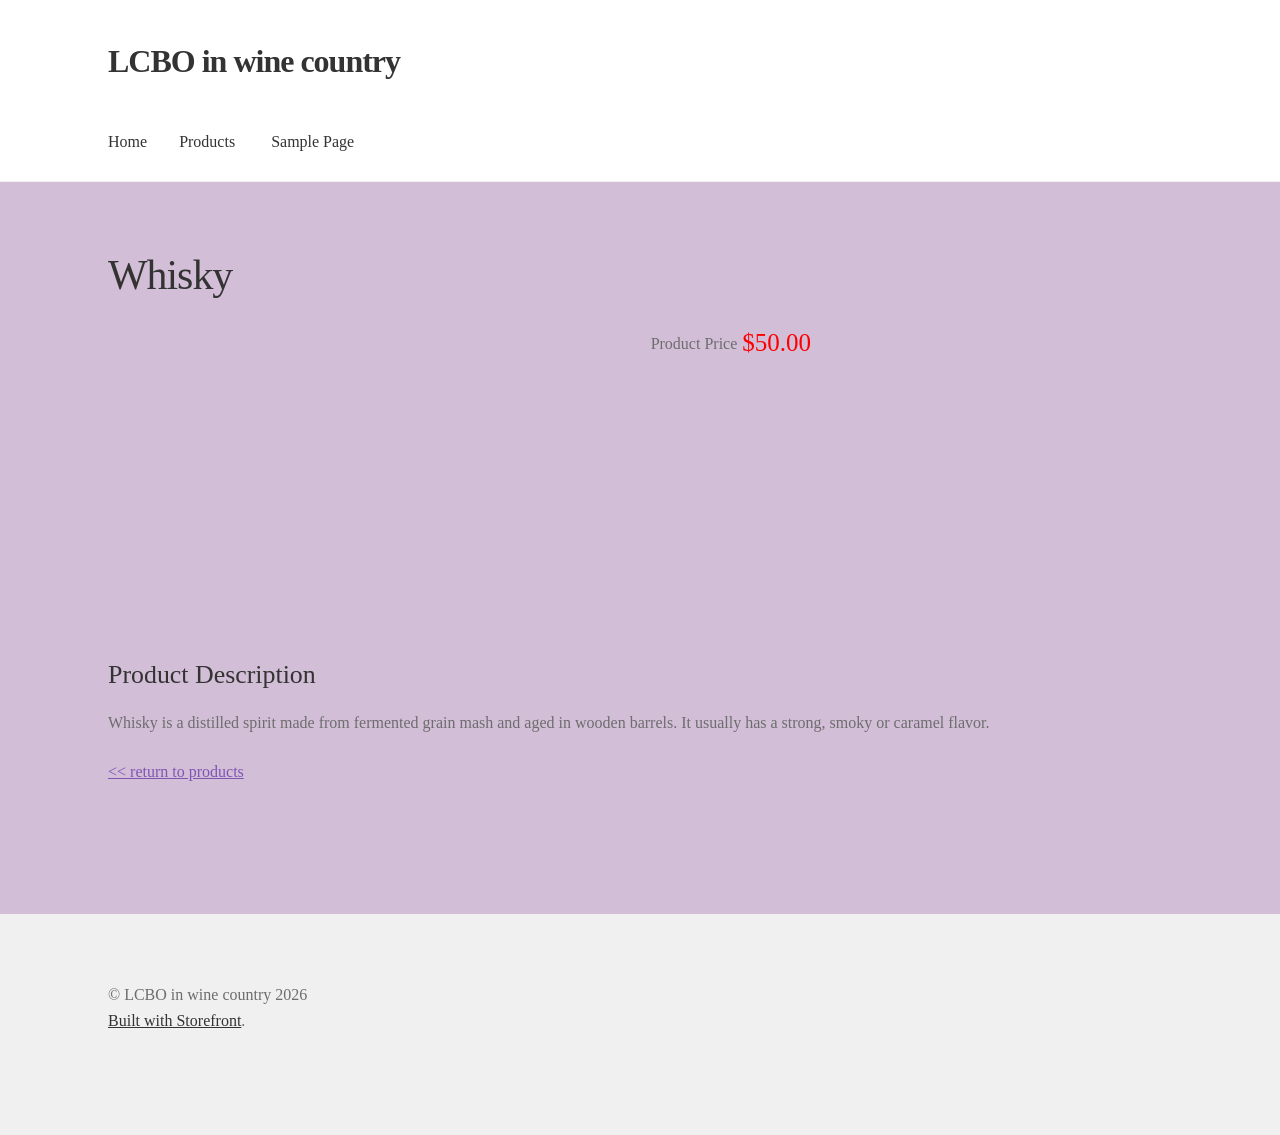
<file: products/whisky/index.html>
<!doctype html>
<html lang="en-CA">
<head>
<meta charset="UTF-8">
<meta name="viewport" content="width=device-width, initial-scale=1">
<link rel="profile" href="https://gmpg.org/xfn/11">
<link rel="pingback" href="/xmlrpc.php">

<title>Whisky &#8211; LCBO in wine country</title>
<meta name='robots' content='max-image-preview:large' />
<link rel='dns-prefetch' href='//localhost' />
<link rel='dns-prefetch' href='//fonts.googleapis.com' />
<link rel="alternate" type="application/rss+xml" title="LCBO in wine country &raquo; Feed" href="/feed/" />
<link rel="alternate" type="application/rss+xml" title="LCBO in wine country &raquo; Comments Feed" href="/comments/feed/" />
<link rel="alternate" title="oEmbed (JSON)" type="application/json+oembed" href="/wp-json/oembed/1.0/embed?url=http%3A%2F%2Flocalhost%3A8000%2Fproducts%2Fwhisky%2F" />
<link rel="alternate" title="oEmbed (XML)" type="text/xml+oembed" href="/wp-json/oembed/1.0/embed?url=http%3A%2F%2Flocalhost%3A8000%2Fproducts%2Fwhisky%2F&#038;format=xml" />
<script async src="https://www.googletagmanager.com/gtag/js?id=G-EZ14FLGRRZ"></script>
<script>
var tinyGtagJsOptions = {"ga4":"G-EZ14FLGRRZ"};
window.dataLayer || (dataLayer = []);
function gtag(){dataLayer.push(arguments);}
gtag('js', new Date());
gtag('config', "G-EZ14FLGRRZ");
</script>
<style id='wp-img-auto-sizes-contain-inline-css'>
img:is([sizes=auto i],[sizes^="auto," i]){contain-intrinsic-size:3000px 1500px}
/*# sourceURL=wp-img-auto-sizes-contain-inline-css */
</style>
<link rel='stylesheet' id='dashicons-css' href='/wp-includes/css/dashicons.min.css?ver=6.9.4' media='all' />
<link rel='stylesheet' id='al_product_styles-css' href='/wp-content/plugins/ecommerce-product-catalog/css/al_product.min.css?timestamp=1773455733&#038;ver=6.9.4' media='all' />
<style id='wp-emoji-styles-inline-css'>

	img.wp-smiley, img.emoji {
		display: inline !important;
		border: none !important;
		box-shadow: none !important;
		height: 1em !important;
		width: 1em !important;
		margin: 0 0.07em !important;
		vertical-align: -0.1em !important;
		background: none !important;
		padding: 0 !important;
	}
/*# sourceURL=wp-emoji-styles-inline-css */
</style>
<style id='wp-block-library-inline-css'>
:root{--wp-block-synced-color:#7a00df;--wp-block-synced-color--rgb:122,0,223;--wp-bound-block-color:var(--wp-block-synced-color);--wp-editor-canvas-background:#ddd;--wp-admin-theme-color:#007cba;--wp-admin-theme-color--rgb:0,124,186;--wp-admin-theme-color-darker-10:#006ba1;--wp-admin-theme-color-darker-10--rgb:0,107,160.5;--wp-admin-theme-color-darker-20:#005a87;--wp-admin-theme-color-darker-20--rgb:0,90,135;--wp-admin-border-width-focus:2px}@media (min-resolution:192dpi){:root{--wp-admin-border-width-focus:1.5px}}.wp-element-button{cursor:pointer}:root .has-very-light-gray-background-color{background-color:#eee}:root .has-very-dark-gray-background-color{background-color:#313131}:root .has-very-light-gray-color{color:#eee}:root .has-very-dark-gray-color{color:#313131}:root .has-vivid-green-cyan-to-vivid-cyan-blue-gradient-background{background:linear-gradient(135deg,#00d084,#0693e3)}:root .has-purple-crush-gradient-background{background:linear-gradient(135deg,#34e2e4,#4721fb 50%,#ab1dfe)}:root .has-hazy-dawn-gradient-background{background:linear-gradient(135deg,#faaca8,#dad0ec)}:root .has-subdued-olive-gradient-background{background:linear-gradient(135deg,#fafae1,#67a671)}:root .has-atomic-cream-gradient-background{background:linear-gradient(135deg,#fdd79a,#004a59)}:root .has-nightshade-gradient-background{background:linear-gradient(135deg,#330968,#31cdcf)}:root .has-midnight-gradient-background{background:linear-gradient(135deg,#020381,#2874fc)}:root{--wp--preset--font-size--normal:16px;--wp--preset--font-size--huge:42px}.has-regular-font-size{font-size:1em}.has-larger-font-size{font-size:2.625em}.has-normal-font-size{font-size:var(--wp--preset--font-size--normal)}.has-huge-font-size{font-size:var(--wp--preset--font-size--huge)}.has-text-align-center{text-align:center}.has-text-align-left{text-align:left}.has-text-align-right{text-align:right}.has-fit-text{white-space:nowrap!important}#end-resizable-editor-section{display:none}.aligncenter{clear:both}.items-justified-left{justify-content:flex-start}.items-justified-center{justify-content:center}.items-justified-right{justify-content:flex-end}.items-justified-space-between{justify-content:space-between}.screen-reader-text{border:0;clip-path:inset(50%);height:1px;margin:-1px;overflow:hidden;padding:0;position:absolute;width:1px;word-wrap:normal!important}.screen-reader-text:focus{background-color:#ddd;clip-path:none;color:#444;display:block;font-size:1em;height:auto;left:5px;line-height:normal;padding:15px 23px 14px;text-decoration:none;top:5px;width:auto;z-index:100000}html :where(.has-border-color){border-style:solid}html :where([style*=border-top-color]){border-top-style:solid}html :where([style*=border-right-color]){border-right-style:solid}html :where([style*=border-bottom-color]){border-bottom-style:solid}html :where([style*=border-left-color]){border-left-style:solid}html :where([style*=border-width]){border-style:solid}html :where([style*=border-top-width]){border-top-style:solid}html :where([style*=border-right-width]){border-right-style:solid}html :where([style*=border-bottom-width]){border-bottom-style:solid}html :where([style*=border-left-width]){border-left-style:solid}html :where(img[class*=wp-image-]){height:auto;max-width:100%}:where(figure){margin:0 0 1em}html :where(.is-position-sticky){--wp-admin--admin-bar--position-offset:var(--wp-admin--admin-bar--height,0px)}@media screen and (max-width:600px){html :where(.is-position-sticky){--wp-admin--admin-bar--position-offset:0px}}

/*# sourceURL=wp-block-library-inline-css */
</style>
<style id='wp-block-paragraph-inline-css'>
.is-small-text{font-size:.875em}.is-regular-text{font-size:1em}.is-large-text{font-size:2.25em}.is-larger-text{font-size:3em}.has-drop-cap:not(:focus):first-letter{float:left;font-size:8.4em;font-style:normal;font-weight:100;line-height:.68;margin:.05em .1em 0 0;text-transform:uppercase}body.rtl .has-drop-cap:not(:focus):first-letter{float:none;margin-left:.1em}p.has-drop-cap.has-background{overflow:hidden}:root :where(p.has-background){padding:1.25em 2.375em}:where(p.has-text-color:not(.has-link-color)) a{color:inherit}p.has-text-align-left[style*="writing-mode:vertical-lr"],p.has-text-align-right[style*="writing-mode:vertical-rl"]{rotate:180deg}
/*# sourceURL=/wp-includes/blocks/paragraph/style.min.css */
</style>

<style id='classic-theme-styles-inline-css'>
/*! This file is auto-generated */
.wp-block-button__link{color:#fff;background-color:#32373c;border-radius:9999px;box-shadow:none;text-decoration:none;padding:calc(.667em + 2px) calc(1.333em + 2px);font-size:1.125em}.wp-block-file__button{background:#32373c;color:#fff;text-decoration:none}
/*# sourceURL=/wp-includes/css/classic-themes.min.css */
</style>
<link rel='stylesheet' id='storefront-gutenberg-blocks-css' href='/wp-content/themes/storefront/assets/css/base/gutenberg-blocks.css?ver=4.6.2' media='all' />
<style id='storefront-gutenberg-blocks-inline-css'>

				.wp-block-button__link:not(.has-text-color) {
					color: #333333;
				}

				.wp-block-button__link:not(.has-text-color):hover,
				.wp-block-button__link:not(.has-text-color):focus,
				.wp-block-button__link:not(.has-text-color):active {
					color: #333333;
				}

				.wp-block-button__link:not(.has-background) {
					background-color: #eeeeee;
				}

				.wp-block-button__link:not(.has-background):hover,
				.wp-block-button__link:not(.has-background):focus,
				.wp-block-button__link:not(.has-background):active {
					border-color: #d5d5d5;
					background-color: #d5d5d5;
				}

				.wc-block-grid__products .wc-block-grid__product .wp-block-button__link {
					background-color: #eeeeee;
					border-color: #eeeeee;
					color: #333333;
				}

				.wp-block-quote footer,
				.wp-block-quote cite,
				.wp-block-quote__citation {
					color: #6d6d6d;
				}

				.wp-block-pullquote cite,
				.wp-block-pullquote footer,
				.wp-block-pullquote__citation {
					color: #6d6d6d;
				}

				.wp-block-image figcaption {
					color: #6d6d6d;
				}

				.wp-block-separator.is-style-dots::before {
					color: #333333;
				}

				.wp-block-file a.wp-block-file__button {
					color: #333333;
					background-color: #eeeeee;
					border-color: #eeeeee;
				}

				.wp-block-file a.wp-block-file__button:hover,
				.wp-block-file a.wp-block-file__button:focus,
				.wp-block-file a.wp-block-file__button:active {
					color: #333333;
					background-color: #d5d5d5;
				}

				.wp-block-code,
				.wp-block-preformatted pre {
					color: #6d6d6d;
				}

				.wp-block-table:not( .has-background ):not( .is-style-stripes ) tbody tr:nth-child(2n) td {
					background-color: #d1bcd6;
				}

				.wp-block-cover .wp-block-cover__inner-container h1:not(.has-text-color),
				.wp-block-cover .wp-block-cover__inner-container h2:not(.has-text-color),
				.wp-block-cover .wp-block-cover__inner-container h3:not(.has-text-color),
				.wp-block-cover .wp-block-cover__inner-container h4:not(.has-text-color),
				.wp-block-cover .wp-block-cover__inner-container h5:not(.has-text-color),
				.wp-block-cover .wp-block-cover__inner-container h6:not(.has-text-color) {
					color: #000000;
				}

				div.wc-block-components-price-slider__range-input-progress,
				.rtl .wc-block-components-price-slider__range-input-progress {
					--range-color: #7f54b3;
				}

				/* Target only IE11 */
				@media all and (-ms-high-contrast: none), (-ms-high-contrast: active) {
					.wc-block-components-price-slider__range-input-progress {
						background: #7f54b3;
					}
				}

				.wc-block-components-button:not(.is-link) {
					background-color: #333333;
					color: #ffffff;
				}

				.wc-block-components-button:not(.is-link):hover,
				.wc-block-components-button:not(.is-link):focus,
				.wc-block-components-button:not(.is-link):active {
					background-color: #1a1a1a;
					color: #ffffff;
				}

				.wc-block-components-button:not(.is-link):disabled {
					background-color: #333333;
					color: #ffffff;
				}

				.wc-block-cart__submit-container {
					background-color: #d3bed8;
				}

				.wc-block-cart__submit-container::before {
					color: rgba(176,155,181,0.5);
				}

				.wc-block-components-order-summary-item__quantity {
					background-color: #d3bed8;
					border-color: #6d6d6d;
					box-shadow: 0 0 0 2px #d3bed8;
					color: #6d6d6d;
				}
			
/*# sourceURL=storefront-gutenberg-blocks-inline-css */
</style>
<link rel='stylesheet' id='ic_blocks-css' href='/wp-content/plugins/ecommerce-product-catalog/includes/blocks/ic-blocks.min.css?timestamp=1773455733&#038;ver=6.9.4' media='all' />
<style id='global-styles-inline-css'>
:root{--wp--preset--aspect-ratio--square: 1;--wp--preset--aspect-ratio--4-3: 4/3;--wp--preset--aspect-ratio--3-4: 3/4;--wp--preset--aspect-ratio--3-2: 3/2;--wp--preset--aspect-ratio--2-3: 2/3;--wp--preset--aspect-ratio--16-9: 16/9;--wp--preset--aspect-ratio--9-16: 9/16;--wp--preset--color--black: #000000;--wp--preset--color--cyan-bluish-gray: #abb8c3;--wp--preset--color--white: #ffffff;--wp--preset--color--pale-pink: #f78da7;--wp--preset--color--vivid-red: #cf2e2e;--wp--preset--color--luminous-vivid-orange: #ff6900;--wp--preset--color--luminous-vivid-amber: #fcb900;--wp--preset--color--light-green-cyan: #7bdcb5;--wp--preset--color--vivid-green-cyan: #00d084;--wp--preset--color--pale-cyan-blue: #8ed1fc;--wp--preset--color--vivid-cyan-blue: #0693e3;--wp--preset--color--vivid-purple: #9b51e0;--wp--preset--gradient--vivid-cyan-blue-to-vivid-purple: linear-gradient(135deg,rgb(6,147,227) 0%,rgb(155,81,224) 100%);--wp--preset--gradient--light-green-cyan-to-vivid-green-cyan: linear-gradient(135deg,rgb(122,220,180) 0%,rgb(0,208,130) 100%);--wp--preset--gradient--luminous-vivid-amber-to-luminous-vivid-orange: linear-gradient(135deg,rgb(252,185,0) 0%,rgb(255,105,0) 100%);--wp--preset--gradient--luminous-vivid-orange-to-vivid-red: linear-gradient(135deg,rgb(255,105,0) 0%,rgb(207,46,46) 100%);--wp--preset--gradient--very-light-gray-to-cyan-bluish-gray: linear-gradient(135deg,rgb(238,238,238) 0%,rgb(169,184,195) 100%);--wp--preset--gradient--cool-to-warm-spectrum: linear-gradient(135deg,rgb(74,234,220) 0%,rgb(151,120,209) 20%,rgb(207,42,186) 40%,rgb(238,44,130) 60%,rgb(251,105,98) 80%,rgb(254,248,76) 100%);--wp--preset--gradient--blush-light-purple: linear-gradient(135deg,rgb(255,206,236) 0%,rgb(152,150,240) 100%);--wp--preset--gradient--blush-bordeaux: linear-gradient(135deg,rgb(254,205,165) 0%,rgb(254,45,45) 50%,rgb(107,0,62) 100%);--wp--preset--gradient--luminous-dusk: linear-gradient(135deg,rgb(255,203,112) 0%,rgb(199,81,192) 50%,rgb(65,88,208) 100%);--wp--preset--gradient--pale-ocean: linear-gradient(135deg,rgb(255,245,203) 0%,rgb(182,227,212) 50%,rgb(51,167,181) 100%);--wp--preset--gradient--electric-grass: linear-gradient(135deg,rgb(202,248,128) 0%,rgb(113,206,126) 100%);--wp--preset--gradient--midnight: linear-gradient(135deg,rgb(2,3,129) 0%,rgb(40,116,252) 100%);--wp--preset--font-size--small: 14px;--wp--preset--font-size--medium: 23px;--wp--preset--font-size--large: 26px;--wp--preset--font-size--x-large: 42px;--wp--preset--font-size--normal: 16px;--wp--preset--font-size--huge: 37px;--wp--preset--spacing--20: 0.44rem;--wp--preset--spacing--30: 0.67rem;--wp--preset--spacing--40: 1rem;--wp--preset--spacing--50: 1.5rem;--wp--preset--spacing--60: 2.25rem;--wp--preset--spacing--70: 3.38rem;--wp--preset--spacing--80: 5.06rem;--wp--preset--shadow--natural: 6px 6px 9px rgba(0, 0, 0, 0.2);--wp--preset--shadow--deep: 12px 12px 50px rgba(0, 0, 0, 0.4);--wp--preset--shadow--sharp: 6px 6px 0px rgba(0, 0, 0, 0.2);--wp--preset--shadow--outlined: 6px 6px 0px -3px rgb(255, 255, 255), 6px 6px rgb(0, 0, 0);--wp--preset--shadow--crisp: 6px 6px 0px rgb(0, 0, 0);}:root :where(.is-layout-flow) > :first-child{margin-block-start: 0;}:root :where(.is-layout-flow) > :last-child{margin-block-end: 0;}:root :where(.is-layout-flow) > *{margin-block-start: 24px;margin-block-end: 0;}:root :where(.is-layout-constrained) > :first-child{margin-block-start: 0;}:root :where(.is-layout-constrained) > :last-child{margin-block-end: 0;}:root :where(.is-layout-constrained) > *{margin-block-start: 24px;margin-block-end: 0;}:root :where(.is-layout-flex){gap: 24px;}:root :where(.is-layout-grid){gap: 24px;}body .is-layout-flex{display: flex;}.is-layout-flex{flex-wrap: wrap;align-items: center;}.is-layout-flex > :is(*, div){margin: 0;}body .is-layout-grid{display: grid;}.is-layout-grid > :is(*, div){margin: 0;}.has-black-color{color: var(--wp--preset--color--black) !important;}.has-cyan-bluish-gray-color{color: var(--wp--preset--color--cyan-bluish-gray) !important;}.has-white-color{color: var(--wp--preset--color--white) !important;}.has-pale-pink-color{color: var(--wp--preset--color--pale-pink) !important;}.has-vivid-red-color{color: var(--wp--preset--color--vivid-red) !important;}.has-luminous-vivid-orange-color{color: var(--wp--preset--color--luminous-vivid-orange) !important;}.has-luminous-vivid-amber-color{color: var(--wp--preset--color--luminous-vivid-amber) !important;}.has-light-green-cyan-color{color: var(--wp--preset--color--light-green-cyan) !important;}.has-vivid-green-cyan-color{color: var(--wp--preset--color--vivid-green-cyan) !important;}.has-pale-cyan-blue-color{color: var(--wp--preset--color--pale-cyan-blue) !important;}.has-vivid-cyan-blue-color{color: var(--wp--preset--color--vivid-cyan-blue) !important;}.has-vivid-purple-color{color: var(--wp--preset--color--vivid-purple) !important;}.has-black-background-color{background-color: var(--wp--preset--color--black) !important;}.has-cyan-bluish-gray-background-color{background-color: var(--wp--preset--color--cyan-bluish-gray) !important;}.has-white-background-color{background-color: var(--wp--preset--color--white) !important;}.has-pale-pink-background-color{background-color: var(--wp--preset--color--pale-pink) !important;}.has-vivid-red-background-color{background-color: var(--wp--preset--color--vivid-red) !important;}.has-luminous-vivid-orange-background-color{background-color: var(--wp--preset--color--luminous-vivid-orange) !important;}.has-luminous-vivid-amber-background-color{background-color: var(--wp--preset--color--luminous-vivid-amber) !important;}.has-light-green-cyan-background-color{background-color: var(--wp--preset--color--light-green-cyan) !important;}.has-vivid-green-cyan-background-color{background-color: var(--wp--preset--color--vivid-green-cyan) !important;}.has-pale-cyan-blue-background-color{background-color: var(--wp--preset--color--pale-cyan-blue) !important;}.has-vivid-cyan-blue-background-color{background-color: var(--wp--preset--color--vivid-cyan-blue) !important;}.has-vivid-purple-background-color{background-color: var(--wp--preset--color--vivid-purple) !important;}.has-black-border-color{border-color: var(--wp--preset--color--black) !important;}.has-cyan-bluish-gray-border-color{border-color: var(--wp--preset--color--cyan-bluish-gray) !important;}.has-white-border-color{border-color: var(--wp--preset--color--white) !important;}.has-pale-pink-border-color{border-color: var(--wp--preset--color--pale-pink) !important;}.has-vivid-red-border-color{border-color: var(--wp--preset--color--vivid-red) !important;}.has-luminous-vivid-orange-border-color{border-color: var(--wp--preset--color--luminous-vivid-orange) !important;}.has-luminous-vivid-amber-border-color{border-color: var(--wp--preset--color--luminous-vivid-amber) !important;}.has-light-green-cyan-border-color{border-color: var(--wp--preset--color--light-green-cyan) !important;}.has-vivid-green-cyan-border-color{border-color: var(--wp--preset--color--vivid-green-cyan) !important;}.has-pale-cyan-blue-border-color{border-color: var(--wp--preset--color--pale-cyan-blue) !important;}.has-vivid-cyan-blue-border-color{border-color: var(--wp--preset--color--vivid-cyan-blue) !important;}.has-vivid-purple-border-color{border-color: var(--wp--preset--color--vivid-purple) !important;}.has-vivid-cyan-blue-to-vivid-purple-gradient-background{background: var(--wp--preset--gradient--vivid-cyan-blue-to-vivid-purple) !important;}.has-light-green-cyan-to-vivid-green-cyan-gradient-background{background: var(--wp--preset--gradient--light-green-cyan-to-vivid-green-cyan) !important;}.has-luminous-vivid-amber-to-luminous-vivid-orange-gradient-background{background: var(--wp--preset--gradient--luminous-vivid-amber-to-luminous-vivid-orange) !important;}.has-luminous-vivid-orange-to-vivid-red-gradient-background{background: var(--wp--preset--gradient--luminous-vivid-orange-to-vivid-red) !important;}.has-very-light-gray-to-cyan-bluish-gray-gradient-background{background: var(--wp--preset--gradient--very-light-gray-to-cyan-bluish-gray) !important;}.has-cool-to-warm-spectrum-gradient-background{background: var(--wp--preset--gradient--cool-to-warm-spectrum) !important;}.has-blush-light-purple-gradient-background{background: var(--wp--preset--gradient--blush-light-purple) !important;}.has-blush-bordeaux-gradient-background{background: var(--wp--preset--gradient--blush-bordeaux) !important;}.has-luminous-dusk-gradient-background{background: var(--wp--preset--gradient--luminous-dusk) !important;}.has-pale-ocean-gradient-background{background: var(--wp--preset--gradient--pale-ocean) !important;}.has-electric-grass-gradient-background{background: var(--wp--preset--gradient--electric-grass) !important;}.has-midnight-gradient-background{background: var(--wp--preset--gradient--midnight) !important;}.has-small-font-size{font-size: var(--wp--preset--font-size--small) !important;}.has-medium-font-size{font-size: var(--wp--preset--font-size--medium) !important;}.has-large-font-size{font-size: var(--wp--preset--font-size--large) !important;}.has-x-large-font-size{font-size: var(--wp--preset--font-size--x-large) !important;}
/*# sourceURL=global-styles-inline-css */
</style>

<link rel='stylesheet' id='parent-style-css' href='/wp-content/themes/storefront/style.css?ver=6.9.4' media='all' />
<link rel='stylesheet' id='child-style-css' href='/wp-content/themes/storefront_child/style.css?ver=6.9.4' media='all' />
<link rel='stylesheet' id='storefront-style-css' href='/wp-content/themes/storefront/style.css?ver=4.6.2' media='all' />
<style id='storefront-style-inline-css'>

			.main-navigation ul li a,
			.site-title a,
			ul.menu li a,
			.site-branding h1 a,
			button.menu-toggle,
			button.menu-toggle:hover,
			.handheld-navigation .dropdown-toggle {
				color: #333333;
			}

			button.menu-toggle,
			button.menu-toggle:hover {
				border-color: #333333;
			}

			.main-navigation ul li a:hover,
			.main-navigation ul li:hover > a,
			.site-title a:hover,
			.site-header ul.menu li.current-menu-item > a {
				color: #747474;
			}

			table:not( .has-background ) th {
				background-color: #ccb7d1;
			}

			table:not( .has-background ) tbody td {
				background-color: #d1bcd6;
			}

			table:not( .has-background ) tbody tr:nth-child(2n) td,
			fieldset,
			fieldset legend {
				background-color: #cfbad4;
			}

			.site-header,
			.secondary-navigation ul ul,
			.main-navigation ul.menu > li.menu-item-has-children:after,
			.secondary-navigation ul.menu ul,
			.storefront-handheld-footer-bar,
			.storefront-handheld-footer-bar ul li > a,
			.storefront-handheld-footer-bar ul li.search .site-search,
			button.menu-toggle,
			button.menu-toggle:hover {
				background-color: #ffffff;
			}

			p.site-description,
			.site-header,
			.storefront-handheld-footer-bar {
				color: #404040;
			}

			button.menu-toggle:after,
			button.menu-toggle:before,
			button.menu-toggle span:before {
				background-color: #333333;
			}

			h1, h2, h3, h4, h5, h6, .wc-block-grid__product-title {
				color: #333333;
			}

			.widget h1 {
				border-bottom-color: #333333;
			}

			body,
			.secondary-navigation a {
				color: #6d6d6d;
			}

			.widget-area .widget a,
			.hentry .entry-header .posted-on a,
			.hentry .entry-header .post-author a,
			.hentry .entry-header .post-comments a,
			.hentry .entry-header .byline a {
				color: #727272;
			}

			a {
				color: #7f54b3;
			}

			a:focus,
			button:focus,
			.button.alt:focus,
			input:focus,
			textarea:focus,
			input[type="button"]:focus,
			input[type="reset"]:focus,
			input[type="submit"]:focus,
			input[type="email"]:focus,
			input[type="tel"]:focus,
			input[type="url"]:focus,
			input[type="password"]:focus,
			input[type="search"]:focus {
				outline-color: #7f54b3;
			}

			button, input[type="button"], input[type="reset"], input[type="submit"], .button, .widget a.button {
				background-color: #eeeeee;
				border-color: #eeeeee;
				color: #333333;
			}

			button:hover, input[type="button"]:hover, input[type="reset"]:hover, input[type="submit"]:hover, .button:hover, .widget a.button:hover {
				background-color: #d5d5d5;
				border-color: #d5d5d5;
				color: #333333;
			}

			button.alt, input[type="button"].alt, input[type="reset"].alt, input[type="submit"].alt, .button.alt, .widget-area .widget a.button.alt {
				background-color: #333333;
				border-color: #333333;
				color: #ffffff;
			}

			button.alt:hover, input[type="button"].alt:hover, input[type="reset"].alt:hover, input[type="submit"].alt:hover, .button.alt:hover, .widget-area .widget a.button.alt:hover {
				background-color: #1a1a1a;
				border-color: #1a1a1a;
				color: #ffffff;
			}

			.pagination .page-numbers li .page-numbers.current {
				background-color: #baa5bf;
				color: #636363;
			}

			#comments .comment-list .comment-content .comment-text {
				background-color: #ccb7d1;
			}

			.site-footer {
				background-color: #f0f0f0;
				color: #6d6d6d;
			}

			.site-footer a:not(.button):not(.components-button) {
				color: #333333;
			}

			.site-footer .storefront-handheld-footer-bar a:not(.button):not(.components-button) {
				color: #333333;
			}

			.site-footer h1, .site-footer h2, .site-footer h3, .site-footer h4, .site-footer h5, .site-footer h6, .site-footer .widget .widget-title, .site-footer .widget .widgettitle {
				color: #333333;
			}

			.page-template-template-homepage.has-post-thumbnail .type-page.has-post-thumbnail .entry-title {
				color: #000000;
			}

			.page-template-template-homepage.has-post-thumbnail .type-page.has-post-thumbnail .entry-content {
				color: #000000;
			}

			@media screen and ( min-width: 768px ) {
				.secondary-navigation ul.menu a:hover {
					color: #595959;
				}

				.secondary-navigation ul.menu a {
					color: #404040;
				}

				.main-navigation ul.menu ul.sub-menu,
				.main-navigation ul.nav-menu ul.children {
					background-color: #f0f0f0;
				}

				.site-header {
					border-bottom-color: #f0f0f0;
				}
			}
/*# sourceURL=storefront-style-inline-css */
</style>
<link rel='stylesheet' id='storefront-icons-css' href='/wp-content/themes/storefront/assets/css/base/icons.css?ver=4.6.2' media='all' />
<link rel='stylesheet' id='storefront-fonts-css' href='https://fonts.googleapis.com/css?family=Source+Sans+Pro%3A400%2C300%2C300italic%2C400italic%2C600%2C700%2C900&#038;subset=latin%2Clatin-ext&#038;ver=4.6.2' media='all' />
<link rel='stylesheet' id='colorbox-css' href='/wp-content/plugins/ecommerce-product-catalog/js/colorbox/colorbox.css?timestamp=1773455733&#038;ver=6.9.4' media='all' />
<link rel='stylesheet' id='storefront-child-style-css' href='/wp-content/themes/storefront_child/style.css?ver=6.9.4' media='all' />
<script src="/wp-includes/js/jquery/jquery.min.js?ver=3.7.1" id="jquery-core-js"></script>
<script src="/wp-includes/js/jquery/jquery-migrate.min.js?ver=3.4.1" id="jquery-migrate-js"></script>
<script src="/wp-content/plugins/ecommerce-product-catalog/js/magnifier/magnifier.min.js?timestamp=1773455733&amp;ver=1" id="ic_magnifier-js"></script>
<script src="/wp-content/themes/storefront_child/customElements.js?ver=6.9.4" id="custom_javascript-js"></script>
<link rel="https://api.w.org/" href="/wp-json/" /><link rel="alternate" title="JSON" type="application/json" href="/wp-json/wp/v2/al_product/8" /><link rel="EditURI" type="application/rsd+xml" title="RSD" href="/xmlrpc.php?rsd" />
<meta name="generator" content="WordPress 6.9.4" />
<link rel="canonical" href="/products/whisky/" />
<link rel='shortlink' href='/?p=8' />
<style id="custom-background-css">
body.custom-background { background-color: #d3bed8; }
</style>
		<!-- Fonts Plugin CSS - https://fontsplugin.com/ -->
	<style>
		:root {
--font-base: TimesNewRoman, Times New Roman, Times, Baskerville, Georgia, serif;
--font-headings: Palatino, Palatino Linotype, Palatino LT STD, Book Antiqua, Georgia, serif;
--font-input: Courier New, Courier, Lucida Sans Typewriter, Lucida Typewriter, monospace;
}
body, #content, .entry-content, .post-content, .page-content, .post-excerpt, .entry-summary, .entry-excerpt, .widget-area, .widget, .sidebar, #sidebar, footer, .footer, #footer, .site-footer {
font-family: TimesNewRoman, Times New Roman, Times, Baskerville, Georgia, serif;
 }
#site-title, .site-title, #site-title a, .site-title a, .entry-title, .entry-title a, h1, h2, h3, h4, h5, h6, .widget-title, .elementor-heading-title {
font-family: Palatino, Palatino Linotype, Palatino LT STD, Book Antiqua, Georgia, serif;
 }
button, .button, input, select, textarea, .wp-block-button, .wp-block-button__link {
font-family: Courier New, Courier, Lucida Sans Typewriter, Lucida Typewriter, monospace;
 }
	</style>
	<!-- Fonts Plugin CSS -->
	</head>

<body class="wp-singular al_product-template-default single-al_product postid-8 page page-id-8 custom-background wp-embed-responsive wp-theme-storefront wp-child-theme-storefront_child no-wc-breadcrumb storefront-full-width-content storefront-align-wide right-sidebar ecommerce-product-catalog type-page page-template-default single-product-page">



<div id="page" class="hfeed site">
	
	<header id="masthead" class="site-header" role="banner" style="">

		<div class="col-full">		<a class="skip-link screen-reader-text" href="#site-navigation">Skip to navigation</a>
		<a class="skip-link screen-reader-text" href="#content">Skip to content</a>
				<div class="site-branding">
			<div class="beta site-title"><a href="/" rel="home">LCBO in wine country</a></div>		</div>
		</div><div class="storefront-primary-navigation"><div class="col-full">		<nav id="site-navigation" class="main-navigation" role="navigation" aria-label="Primary Navigation">
		<button id="site-navigation-menu-toggle" class="menu-toggle" aria-controls="site-navigation" aria-expanded="false"><span>Menu</span></button>
			<div class="menu"><ul>
<li ><a href="/">Home</a></li><li class="page_item page-item-5 current_page_item"><a href="/products/" aria-current="page">Products</a></li>
<li class="page_item page-item-2"><a href="/sample-page/">Sample Page</a></li>
</ul></div>
<div class="menu"><ul>
<li ><a href="/">Home</a></li><li class="page_item page-item-5 current_page_item"><a href="/products/" aria-current="page">Products</a></li>
<li class="page_item page-item-2"><a href="/sample-page/">Sample Page</a></li>
</ul></div>
		</nav><!-- #site-navigation -->
		</div></div>
	</header><!-- #masthead -->

	
	<div id="content" class="site-content" tabindex="-1">
		<div class="col-full">

		
	<div id="primary" class="content-area">
		<main id="main" class="site-main" role="main">

			
<article id="post-5" class="post-5 page type-page status-publish hentry al_product responsive plain ic-template-plain product-8">
			<header class="entry-header">
			<h1 class="entry-title">Whisky</h1>		</header><!-- .entry-header -->
				<div class="entry-content">
			<div class="ic-catalog-container">    <div class="product-entry">

		
    <div id="product_details_container">
        	<div class="entry-thumbnail product-image">
					<a class="a-product-image nofancybox nolightbox no-ajaxy" href="/wp-content/uploads/2026/03/Screenshot-2026-03-13-at-10.17.50a¯PM.png"><img fetchpriority="high" decoding="async" width="600" height="331" src="/wp-content/uploads/2026/03/Screenshot-2026-03-13-at-10.17.50a¯PM-600x331.png" class="attachment-product-page-image size-product-page-image ic_magnifier wp-post-image" alt="" data-zoom-image="/wp-content/uploads/2026/03/Screenshot-2026-03-13-at-10.17.50a¯PM.png" loading="eager" srcset="/wp-content/uploads/2026/03/Screenshot-2026-03-13-at-10.17.50a¯PM-600x331.png 600w, /wp-content/uploads/2026/03/Screenshot-2026-03-13-at-10.17.50a¯PM-300x165.png 300w, /wp-content/uploads/2026/03/Screenshot-2026-03-13-at-10.17.50a¯PM-768x423.png 768w, /wp-content/uploads/2026/03/Screenshot-2026-03-13-at-10.17.50a¯PM-280x154.png 280w, /wp-content/uploads/2026/03/Screenshot-2026-03-13-at-10.17.50a¯PM.png 962w" sizes="(max-width: 600px) 100vw, 600px" /></a>
				</div>
	        <div id="product_details" class="product-details ">
                <div class="price-container">
		        <table class="price-table">
			            <tr>
				                    <td class="price-label">Product Price</td>
				                <td class="price-value price-value-8 red-price big-price ic-design">
					&#36;50.00                </td>
            </tr>
			        </table>
		    </div>
	        </div>
            </div>
    <div id="after-product-details" class="after-product-details">
            <div id="product_description" class="product-description">
		            <h3 class="catalog-header">Product Description</h3>
			
<p>Whisky is a distilled spirit made from fermented grain mash and aged in wooden barrels. It usually has a strong, smoky or caramel flavor.<br></p>
    </div>
	    </div>
        <div class="after-product-description">
        <a class="back-to-products" href="/products/"><< return to products</a>    </div>

    </div>
</div>
					</div><!-- .entry-content -->
		</article><!-- #post-## -->

		</main><!-- #main -->
	</div><!-- #primary -->


		</div><!-- .col-full -->
	</div><!-- #content -->

	
	<footer id="colophon" class="site-footer" role="contentinfo">
		<div class="col-full">

					<div class="site-info">
			&copy; LCBO in wine country 2026
							<br />
				<a href="https://woocommerce.com/products/storefront/" target="_blank" title="Storefront -  The perfect platform for your next WooCommerce project." rel="noreferrer nofollow">Built with Storefront</a>.					</div><!-- .site-info -->
		
		</div><!-- .col-full -->
	</footer><!-- #colophon -->

	
</div><!-- #page -->

<script type="speculationrules">
{"prefetch":[{"source":"document","where":{"and":[{"href_matches":"/*"},{"not":{"href_matches":["/wp-*.php","/wp-admin/*","/wp-content/uploads/*","/wp-content/*","/wp-content/plugins/*","/wp-content/themes/storefront_child/*","/wp-content/themes/storefront/*","/*\\?(.+)"]}},{"not":{"selector_matches":"a[rel~=\"nofollow\"]"}},{"not":{"selector_matches":".no-prefetch, .no-prefetch a"}}]},"eagerness":"conservative"}]}
</script>
    <style>
        body.ic-disabled-body:before {
            background-image: url("/wp-includes/js/thickbox/loadingAnimation.gif");
        }
    </style>
    <script src="/wp-content/plugins/ecommerce-product-catalog/js/colorbox/jquery.colorbox.min.js?timestamp=1773455733&amp;ver=6.9.4" id="colorbox-js"></script>
<script id="al_product_scripts-js-extra">
var product_object = {"ajaxurl":"/wp-admin/admin-ajax.php","post_id":"8","lightbox_settings":{"transition":"elastic","initialWidth":200,"maxWidth":"90%","maxHeight":"90%","rel":"gal"},"filter_button_label":"Filter","design_schemes":"green-box ic-design","loading":"/wp-includes/js/thickbox/loadingAnimation.gif","nonce":"d9aeb5eb37"};
//# sourceURL=al_product_scripts-js-extra
</script>
<script src="/wp-content/plugins/ecommerce-product-catalog/js/product.min.js?timestamp=1773455733&amp;ver=6.9.4" id="al_product_scripts-js"></script>
<script id="ic_product_ajax-js-extra">
var ic_ajax = {"query_vars":"{\"page\":\"\",\"al_product\":\"whisky\",\"post_type\":\"al_product\",\"name\":\"whisky\"}","request_url":"/products/whisky/","filters_reset_url":"","is_search":"","nonce":"1acb74246b"};
//# sourceURL=ic_product_ajax-js-extra
</script>
<script src="/wp-content/plugins/ecommerce-product-catalog/js/product-ajax.min.js?timestamp=1773455733&amp;ver=6.9.4" id="ic_product_ajax-js"></script>
<script src="/wp-content/themes/storefront/assets/js/navigation.min.js?ver=4.6.2" id="storefront-navigation-js"></script>
<script id="wp-emoji-settings" type="application/json">
{"baseUrl":"https://s.w.org/images/core/emoji/17.0.2/72x72/","ext":".png","svgUrl":"https://s.w.org/images/core/emoji/17.0.2/svg/","svgExt":".svg","source":{"concatemoji":"/wp-includes/js/wp-emoji-release.min.js?ver=6.9.4"}}
</script>
<script type="module">
/*! This file is auto-generated */
const a=JSON.parse(document.getElementById("wp-emoji-settings").textContent),o=(window._wpemojiSettings=a,"wpEmojiSettingsSupports"),s=["flag","emoji"];function i(e){try{var t={supportTests:e,timestamp:(new Date).valueOf()};sessionStorage.setItem(o,JSON.stringify(t))}catch(e){}}function c(e,t,n){e.clearRect(0,0,e.canvas.width,e.canvas.height),e.fillText(t,0,0);t=new Uint32Array(e.getImageData(0,0,e.canvas.width,e.canvas.height).data);e.clearRect(0,0,e.canvas.width,e.canvas.height),e.fillText(n,0,0);const a=new Uint32Array(e.getImageData(0,0,e.canvas.width,e.canvas.height).data);return t.every((e,t)=>e===a[t])}function p(e,t){e.clearRect(0,0,e.canvas.width,e.canvas.height),e.fillText(t,0,0);var n=e.getImageData(16,16,1,1);for(let e=0;e<n.data.length;e++)if(0!==n.data[e])return!1;return!0}function u(e,t,n,a){switch(t){case"flag":return n(e,"\ud83c\udff3\ufe0f\u200d\u26a7\ufe0f","\ud83c\udff3\ufe0f\u200b\u26a7\ufe0f")?!1:!n(e,"\ud83c\udde8\ud83c\uddf6","\ud83c\udde8\u200b\ud83c\uddf6")&&!n(e,"\ud83c\udff4\udb40\udc67\udb40\udc62\udb40\udc65\udb40\udc6e\udb40\udc67\udb40\udc7f","\ud83c\udff4\u200b\udb40\udc67\u200b\udb40\udc62\u200b\udb40\udc65\u200b\udb40\udc6e\u200b\udb40\udc67\u200b\udb40\udc7f");case"emoji":return!a(e,"\ud83e\u1fac8")}return!1}function f(e,t,n,a){let r;const o=(r="undefined"!=typeof WorkerGlobalScope&&self instanceof WorkerGlobalScope?new OffscreenCanvas(300,150):document.createElement("canvas")).getContext("2d",{willReadFrequently:!0}),s=(o.textBaseline="top",o.font="600 32px Arial",{});return e.forEach(e=>{s[e]=t(o,e,n,a)}),s}function r(e){var t=document.createElement("script");t.src=e,t.defer=!0,document.head.appendChild(t)}a.supports={everything:!0,everythingExceptFlag:!0},new Promise(t=>{let n=function(){try{var e=JSON.parse(sessionStorage.getItem(o));if("object"==typeof e&&"number"==typeof e.timestamp&&(new Date).valueOf()<e.timestamp+604800&&"object"==typeof e.supportTests)return e.supportTests}catch(e){}return null}();if(!n){if("undefined"!=typeof Worker&&"undefined"!=typeof OffscreenCanvas&&"undefined"!=typeof URL&&URL.createObjectURL&&"undefined"!=typeof Blob)try{var e="postMessage("+f.toString()+"("+[JSON.stringify(s),u.toString(),c.toString(),p.toString()].join(",")+"));",a=new Blob([e],{type:"text/javascript"});const r=new Worker(URL.createObjectURL(a),{name:"wpTestEmojiSupports"});return void(r.onmessage=e=>{i(n=e.data),r.terminate(),t(n)})}catch(e){}i(n=f(s,u,c,p))}t(n)}).then(e=>{for(const n in e)a.supports[n]=e[n],a.supports.everything=a.supports.everything&&a.supports[n],"flag"!==n&&(a.supports.everythingExceptFlag=a.supports.everythingExceptFlag&&a.supports[n]);var t;a.supports.everythingExceptFlag=a.supports.everythingExceptFlag&&!a.supports.flag,a.supports.everything||((t=a.source||{}).concatemoji?r(t.concatemoji):t.wpemoji&&t.twemoji&&(r(t.twemoji),r(t.wpemoji)))});
//# sourceURL=/wp-includes/js/wp-emoji-loader.min.js
</script>

</body>
</html>
</file>
<file: wp-content/themes/storefront/assets/css/base/gutenberg-blocks.css>
.storefront-align-wide.page-template-template-fullwidth-php .hentry .entry-content .alignfull,.storefront-align-wide.storefront-full-width-content .hentry .entry-content .alignfull{margin-left:calc(50% - 50vw);margin-right:calc(50% - 50vw);width:auto}@media(min-width: 66.4989378333em){.storefront-align-wide.page-template-template-fullwidth-php .hentry .entry-content .alignwide,.storefront-align-wide.storefront-full-width-content .hentry .entry-content .alignwide{width:auto;max-width:1000%;padding-left:1.41575em;padding-right:1.41575em;clear:both}.storefront-align-wide.page-template-template-fullwidth-php .hentry .entry-content .alignwide,.storefront-align-wide.storefront-full-width-content .hentry .entry-content .alignwide{margin-left:calc(25% - 25vw);margin-right:calc(25% - 25vw)}}@media(min-width: 66.4989378333em){.storefront-align-wide.page-template-template-fullwidth-php .hentry .entry-content .wp-block-image.alignfull,.storefront-align-wide.page-template-template-fullwidth-php .hentry .entry-content .wp-block-image.alignwide,.storefront-align-wide.storefront-full-width-content .hentry .entry-content .wp-block-image.alignfull,.storefront-align-wide.storefront-full-width-content .hentry .entry-content .wp-block-image.alignwide{padding-left:0;padding-right:0}}@media(min-width: 66.4989378333em){.storefront-align-wide.page-template-template-fullwidth-php .hentry .entry-content .wp-block-cover-image.alignfull,.storefront-align-wide.page-template-template-fullwidth-php .hentry .entry-content .wp-block-cover-image.alignwide,.storefront-align-wide.storefront-full-width-content .hentry .entry-content .wp-block-cover-image.alignfull,.storefront-align-wide.storefront-full-width-content .hentry .entry-content .wp-block-cover-image.alignwide,.storefront-align-wide.page-template-template-fullwidth-php .hentry .entry-content .wp-block-cover.alignfull,.storefront-align-wide.page-template-template-fullwidth-php .hentry .entry-content .wp-block-cover.alignwide,.storefront-align-wide.storefront-full-width-content .hentry .entry-content .wp-block-cover.alignfull,.storefront-align-wide.storefront-full-width-content .hentry .entry-content .wp-block-cover.alignwide{padding-left:0;padding-right:0}}.home.page-template-template-fullwidth .hentry{margin-bottom:0}.home.page-template-template-fullwidth .hentry .entry-content>.wp-block-cover,.home.page-template-template-fullwidth .hentry .entry-content>.wp-block-image{margin-bottom:4.235801032em}.home.page-template-template-fullwidth .hentry .entry-content h2+.woocommerce,.home.page-template-template-fullwidth .hentry .entry-content h2+[class*=wp-block-woocommerce-]{margin-top:2.2906835em}.home.storefront-align-wide.page-template-template-fullwidth .hentry .entry-content>.wp-block-cover.alignfull,.home.storefront-align-wide.page-template-template-fullwidth .hentry .entry-content>.wp-block-image.alignfull{margin-top:-4.235801032em}.hentry .entry-content .has-small-font-size,.editor-styles-wrapper .has-small-font-size{font-size:.875em}.hentry .entry-content .has-medium-font-size,.editor-styles-wrapper .has-medium-font-size{font-size:1.41575em}.hentry .entry-content .has-large-font-size,.editor-styles-wrapper .has-large-font-size{font-size:1.618em}.hentry .entry-content .has-huge-font-size,.editor-styles-wrapper .has-huge-font-size{font-size:2.2906835em}.hentry .entry-content .wp-block-audio,.editor-styles-wrapper .wp-block-audio{margin-bottom:1.41575em;width:100%}.hentry .entry-content .wp-block-audio audio,.editor-styles-wrapper .wp-block-audio audio{width:100%}.hentry .entry-content .wp-block-audio.alignleft audio,.hentry .entry-content .wp-block-audio.alignright audio,.editor-styles-wrapper .wp-block-audio.alignleft audio,.editor-styles-wrapper .wp-block-audio.alignright audio{max-width:284px}.hentry .entry-content .wp-block-audio.aligncenter,.editor-styles-wrapper .wp-block-audio.aligncenter{margin:0 auto 1.41575em;max-width:47.8260869565%}.hentry .entry-content .wp-block-video,.editor-styles-wrapper .wp-block-video{margin-bottom:1.41575em}.hentry .entry-content .wp-block-video video,.editor-styles-wrapper .wp-block-video video{width:100%}.hentry .entry-content .wp-block-button,.editor-styles-wrapper .wp-block-button{margin-bottom:1.41575em}.hentry .entry-content .wp-block-button .wp-block-button__link,.editor-styles-wrapper .wp-block-button .wp-block-button__link{border-radius:0;font-size:1em;line-height:1.618;border:0;cursor:pointer;padding:.6180469716em 1.41575em;text-decoration:none;font-weight:600;text-shadow:none;display:inline-block;-webkit-appearance:none}.hentry .entry-content .wp-block-button.is-style-outline .wp-block-button__link,.hentry .entry-content .wp-block-button.is-style-outline .wp-block-button__link:focus,.hentry .entry-content .wp-block-button.is-style-outline .wp-block-button__link:active,.hentry .entry-content .wp-block-button.is-style-outline .wp-block-button__link:hover,.editor-styles-wrapper .wp-block-button.is-style-outline .wp-block-button__link,.editor-styles-wrapper .wp-block-button.is-style-outline .wp-block-button__link:focus,.editor-styles-wrapper .wp-block-button.is-style-outline .wp-block-button__link:active,.editor-styles-wrapper .wp-block-button.is-style-outline .wp-block-button__link:hover{background:rgba(0,0,0,0);border:2px solid currentColor}.hentry .entry-content .wp-block-archives,.hentry .entry-content .wp-block-categories,.hentry .entry-content .wp-block-latest-posts,.editor-styles-wrapper .wp-block-archives,.editor-styles-wrapper .wp-block-categories,.editor-styles-wrapper .wp-block-latest-posts{margin:0 0 1.41575em;list-style:none}.hentry .entry-content .wp-block-latest-posts__post-date,.editor-styles-wrapper .wp-block-latest-posts__post-date{font-size:.875em}.hentry .entry-content .wp-block-latest-posts li,.editor-styles-wrapper .wp-block-latest-posts li{margin:0}.hentry .entry-content .wp-block-latest-posts.has-dates li,.editor-styles-wrapper .wp-block-latest-posts.has-dates li{margin:0 0 1em}.hentry .entry-content .wp-block-latest-posts.is-grid li,.editor-styles-wrapper .wp-block-latest-posts.is-grid li{margin:0 1em 0 0}.hentry .entry-content .wp-block-latest-posts.is-grid.has-dates li,.editor-styles-wrapper .wp-block-latest-posts.is-grid.has-dates li{margin-bottom:1em}@media(min-width: 600px){.hentry .entry-content .wp-block-latest-posts.columns-2 li,.editor-styles-wrapper .wp-block-latest-posts.columns-2 li{margin-right:4.347826087%;width:47.8260869565%}.hentry .entry-content .wp-block-latest-posts.columns-2 li:nth-of-type(2n),.editor-styles-wrapper .wp-block-latest-posts.columns-2 li:nth-of-type(2n){margin-right:0}.hentry .entry-content .wp-block-latest-posts.columns-3 li,.editor-styles-wrapper .wp-block-latest-posts.columns-3 li{margin-right:4.347826087%;width:30.4347826087%}.hentry .entry-content .wp-block-latest-posts.columns-3 li:nth-of-type(3n),.editor-styles-wrapper .wp-block-latest-posts.columns-3 li:nth-of-type(3n){margin-right:0}.hentry .entry-content .wp-block-latest-posts.columns-4 li,.editor-styles-wrapper .wp-block-latest-posts.columns-4 li{margin-right:4.347826087%;width:21.7391304348%}.hentry .entry-content .wp-block-latest-posts.columns-4 li:nth-of-type(4n),.editor-styles-wrapper .wp-block-latest-posts.columns-4 li:nth-of-type(4n){margin-right:0}.hentry .entry-content .wp-block-latest-posts.columns-5 li,.editor-styles-wrapper .wp-block-latest-posts.columns-5 li{margin-right:4.347826087%;width:16.5217391304%}.hentry .entry-content .wp-block-latest-posts.columns-5 li:nth-of-type(5n),.editor-styles-wrapper .wp-block-latest-posts.columns-5 li:nth-of-type(5n){margin-right:0}.hentry .entry-content .wp-block-latest-posts.columns-6 li,.editor-styles-wrapper .wp-block-latest-posts.columns-6 li{margin-right:4.347826087%;width:13.0434782609%}.hentry .entry-content .wp-block-latest-posts.columns-6 li:nth-of-type(6n),.editor-styles-wrapper .wp-block-latest-posts.columns-6 li:nth-of-type(6n){margin-right:0}body:not(.page-template-template-fullwidth-php):not(.storefront-full-width-content) .hentry .entry-content .wp-block-latest-posts.columns-2 li,body:not(.page-template-template-fullwidth-php):not(.storefront-full-width-content) .editor-styles-wrapper .wp-block-latest-posts.columns-2 li{margin-right:5.8823529412%;width:34.7826086957%}body:not(.page-template-template-fullwidth-php):not(.storefront-full-width-content) .hentry .entry-content .wp-block-latest-posts.columns-2 li:nth-of-type(2n),body:not(.page-template-template-fullwidth-php):not(.storefront-full-width-content) .editor-styles-wrapper .wp-block-latest-posts.columns-2 li:nth-of-type(2n){margin-right:0}body:not(.page-template-template-fullwidth-php):not(.storefront-full-width-content) .hentry .entry-content .wp-block-latest-posts.columns-3 li,body:not(.page-template-template-fullwidth-php):not(.storefront-full-width-content) .editor-styles-wrapper .wp-block-latest-posts.columns-3 li{margin-right:5.8823529412%;width:21.7391304348%}body:not(.page-template-template-fullwidth-php):not(.storefront-full-width-content) .hentry .entry-content .wp-block-latest-posts.columns-3 li:nth-of-type(3n),body:not(.page-template-template-fullwidth-php):not(.storefront-full-width-content) .editor-styles-wrapper .wp-block-latest-posts.columns-3 li:nth-of-type(3n){margin-right:0}body:not(.page-template-template-fullwidth-php):not(.storefront-full-width-content) .hentry .entry-content .wp-block-latest-posts.columns-4 li,body:not(.page-template-template-fullwidth-php):not(.storefront-full-width-content) .editor-styles-wrapper .wp-block-latest-posts.columns-4 li{margin-right:5.8823529412%;width:15.2173913043%}body:not(.page-template-template-fullwidth-php):not(.storefront-full-width-content) .hentry .entry-content .wp-block-latest-posts.columns-4 li:nth-of-type(4n),body:not(.page-template-template-fullwidth-php):not(.storefront-full-width-content) .editor-styles-wrapper .wp-block-latest-posts.columns-4 li:nth-of-type(4n){margin-right:0}body:not(.page-template-template-fullwidth-php):not(.storefront-full-width-content) .hentry .entry-content .wp-block-latest-posts.columns-5 li,body:not(.page-template-template-fullwidth-php):not(.storefront-full-width-content) .editor-styles-wrapper .wp-block-latest-posts.columns-5 li{margin-right:5.8823529412%;width:11.3043478261%}body:not(.page-template-template-fullwidth-php):not(.storefront-full-width-content) .hentry .entry-content .wp-block-latest-posts.columns-5 li:nth-of-type(5n),body:not(.page-template-template-fullwidth-php):not(.storefront-full-width-content) .editor-styles-wrapper .wp-block-latest-posts.columns-5 li:nth-of-type(5n){margin-right:0}body:not(.page-template-template-fullwidth-php):not(.storefront-full-width-content) .hentry .entry-content .wp-block-latest-posts.columns-6 li,body:not(.page-template-template-fullwidth-php):not(.storefront-full-width-content) .editor-styles-wrapper .wp-block-latest-posts.columns-6 li{margin-right:5.8823529412%;width:8.6956521739%}body:not(.page-template-template-fullwidth-php):not(.storefront-full-width-content) .hentry .entry-content .wp-block-latest-posts.columns-6 li:nth-of-type(6n),body:not(.page-template-template-fullwidth-php):not(.storefront-full-width-content) .editor-styles-wrapper .wp-block-latest-posts.columns-6 li:nth-of-type(6n){margin-right:0}}.hentry .entry-content p.has-drop-cap:not(:focus)::first-letter,.editor-styles-wrapper p.has-drop-cap:not(:focus)::first-letter{margin:.15em .3819820591em 0 0;font-size:4.235801032em;font-weight:300;line-height:.618}.hentry .entry-content .wp-block-pullquote,.editor-styles-wrapper .wp-block-pullquote{margin:0 0 1.41575em}.hentry .entry-content .wp-block-pullquote blockquote,.editor-styles-wrapper .wp-block-pullquote blockquote{border:0;margin:0}.hentry .entry-content .wp-block-pullquote p,.editor-styles-wrapper .wp-block-pullquote p{margin-bottom:1em;font-size:1.618em;line-height:1.618}.hentry .entry-content .wp-block-quote,.editor-styles-wrapper .wp-block-quote{margin-bottom:1.41575em;padding:0 0 0 1em}.hentry .entry-content .wp-block-quote.is-large,.hentry .entry-content .wp-block-quote.is-style-large,.editor-styles-wrapper .wp-block-quote.is-large,.editor-styles-wrapper .wp-block-quote.is-style-large{margin:0 0 1.41575em;padding:0;border:0}.hentry .entry-content .wp-block-quote.is-large p,.hentry .entry-content .wp-block-quote.is-style-large p,.editor-styles-wrapper .wp-block-quote.is-large p,.editor-styles-wrapper .wp-block-quote.is-style-large p{font-size:1.41575em;line-height:1.618}.hentry .entry-content .wp-block-quote footer,.hentry .entry-content .wp-block-quote cite,.hentry .entry-content .wp-block-quote__citation,.editor-styles-wrapper .wp-block-quote footer,.editor-styles-wrapper .wp-block-quote cite,.editor-styles-wrapper .wp-block-quote__citation{font-size:1em;font-weight:700}.hentry .entry-content .wp-block-embed.alignleft,.editor-styles-wrapper .wp-block-embed.alignleft{margin-right:2.617924em}.hentry .entry-content .wp-block-embed.alignright,.editor-styles-wrapper .wp-block-embed.alignright{margin-left:2.617924em}.hentry .entry-content div.wp-block-image:not(.block-editor-media-placeholder),.editor-styles-wrapper div.wp-block-image:not(.block-editor-media-placeholder){display:inline}.hentry .entry-content div.wp-block-image:not(.block-editor-media-placeholder) figure,.editor-styles-wrapper div.wp-block-image:not(.block-editor-media-placeholder) figure{margin-bottom:1.41575em}.hentry .entry-content div.wp-block-image:not(.block-editor-media-placeholder) .alignleft,.editor-styles-wrapper div.wp-block-image:not(.block-editor-media-placeholder) .alignleft{margin-right:2.617924em}.hentry .entry-content div.wp-block-image:not(.block-editor-media-placeholder) .alignright,.editor-styles-wrapper div.wp-block-image:not(.block-editor-media-placeholder) .alignright{margin-left:2.617924em}.hentry .entry-content div.wp-block-image:not(.block-editor-media-placeholder) figcaption,.editor-styles-wrapper div.wp-block-image:not(.block-editor-media-placeholder) figcaption{margin:0;padding:.875em 0;font-size:.875em;font-style:italic}.hentry .entry-content figure.wp-block-image,.editor-styles-wrapper figure.wp-block-image{margin:0 0 1.41575em}.hentry .entry-content .wp-block-cover p.wp-block-cover-text,.editor-styles-wrapper .wp-block-cover p.wp-block-cover-text{font-size:1.618em;font-weight:300;line-height:1.618;padding:1em;width:calc(100vw - 1em);max-width:calc(100vw - 1em);color:#fff;z-index:1;text-align:center}@media(min-width: 568px){.hentry .entry-content .wp-block-cover p.wp-block-cover-text,.editor-styles-wrapper .wp-block-cover p.wp-block-cover-text{padding:1em;font-size:2.2906835em;width:66.6666666667vw;max-width:66.6666666667vw}}@media(min-width: 768px){.hentry .entry-content .wp-block-cover p.wp-block-cover-text,.editor-styles-wrapper .wp-block-cover p.wp-block-cover-text{font-size:2.2906835em;width:50vw;max-width:50vw}}.hentry .entry-content .wp-block-cover .wp-block-cover__inner-container,.editor-styles-wrapper .wp-block-cover .wp-block-cover__inner-container{padding:2.617924em 1em;width:calc(100vw - 1em);max-width:calc(100vw - 1em)}.hentry .entry-content .wp-block-cover .wp-block-cover__inner-container *:nth-last-child(-n+1),.editor-styles-wrapper .wp-block-cover .wp-block-cover__inner-container *:nth-last-child(-n+1){margin-bottom:0}.hentry .entry-content .wp-block-cover .wp-block-cover__inner-container h1,.hentry .entry-content .wp-block-cover .wp-block-cover__inner-container h2,.hentry .entry-content .wp-block-cover .wp-block-cover__inner-container h3,.hentry .entry-content .wp-block-cover .wp-block-cover__inner-container h4,.hentry .entry-content .wp-block-cover .wp-block-cover__inner-container h5,.hentry .entry-content .wp-block-cover .wp-block-cover__inner-container h6,.editor-styles-wrapper .wp-block-cover .wp-block-cover__inner-container h1,.editor-styles-wrapper .wp-block-cover .wp-block-cover__inner-container h2,.editor-styles-wrapper .wp-block-cover .wp-block-cover__inner-container h3,.editor-styles-wrapper .wp-block-cover .wp-block-cover__inner-container h4,.editor-styles-wrapper .wp-block-cover .wp-block-cover__inner-container h5,.editor-styles-wrapper .wp-block-cover .wp-block-cover__inner-container h6{padding:0;margin-left:auto;margin-right:auto}.hentry .entry-content .wp-block-cover .wp-block-cover__inner-container h1,.editor-styles-wrapper .wp-block-cover .wp-block-cover__inner-container h1{font-size:3.706325903em;margin-bottom:.2360828548em}.hentry .entry-content .wp-block-cover .wp-block-cover__inner-container h2,.editor-styles-wrapper .wp-block-cover .wp-block-cover__inner-container h2{font-size:2.617924em;margin-bottom:.3342343017em}.hentry .entry-content .wp-block-cover .wp-block-cover__inner-container h3,.editor-styles-wrapper .wp-block-cover .wp-block-cover__inner-container h3{font-size:2.2906835em;margin-bottom:.3819820591em}.hentry .entry-content .wp-block-cover .wp-block-cover__inner-container h4,.editor-styles-wrapper .wp-block-cover .wp-block-cover__inner-container h4{font-size:1.618em;margin-bottom:.5407911001em}.hentry .entry-content .wp-block-cover .wp-block-cover__inner-container h5,.editor-styles-wrapper .wp-block-cover .wp-block-cover__inner-container h5{font-size:1.41575em;margin-bottom:.6180469716em}.hentry .entry-content .wp-block-cover .wp-block-cover__inner-container h6,.editor-styles-wrapper .wp-block-cover .wp-block-cover__inner-container h6{font-size:1.41575em;margin-bottom:.6180469716em}.hentry .entry-content .wp-block-cover .wp-block-cover__inner-container p:not(.has-small-font-size):not(.has-medium-font-size):not(.has-large-font-size):not(.has-huge-font-size),.editor-styles-wrapper .wp-block-cover .wp-block-cover__inner-container p:not(.has-small-font-size):not(.has-medium-font-size):not(.has-large-font-size):not(.has-huge-font-size){font-size:1.1em}.hentry .entry-content .wp-block-cover .wp-block-cover__inner-container p:not(.has-text-color),.editor-styles-wrapper .wp-block-cover .wp-block-cover__inner-container p:not(.has-text-color){color:#fff}@media(min-width: 568px){.hentry .entry-content .wp-block-cover .wp-block-cover__inner-container,.editor-styles-wrapper .wp-block-cover .wp-block-cover__inner-container{width:66.6666666667vw;max-width:66.6666666667vw}}@media(min-width: 768px){.hentry .entry-content .wp-block-cover .wp-block-cover__inner-container,.editor-styles-wrapper .wp-block-cover .wp-block-cover__inner-container{width:50vw;max-width:50vw;padding-top:6.8535260698em;padding-bottom:6.8535260698em}}@media(min-width: 66.4989378333em){.storefront-align-wide.page-template-template-fullwidth-php .hentry .entry-content .wp-block-cover.alignfull,.storefront-align-wide.page-template-template-fullwidth-php .hentry .entry-content .wp-block-cover.alignwide,.storefront-align-wide.storefront-full-width-content .hentry .entry-content .wp-block-cover.alignfull,.storefront-align-wide.storefront-full-width-content .hentry .entry-content .wp-block-cover.alignwide,.storefront-align-wide.page-template-template-fullwidth-php .editor-styles-wrapper .wp-block-cover.alignfull,.storefront-align-wide.page-template-template-fullwidth-php .editor-styles-wrapper .wp-block-cover.alignwide,.storefront-align-wide.storefront-full-width-content .editor-styles-wrapper .wp-block-cover.alignfull,.storefront-align-wide.storefront-full-width-content .editor-styles-wrapper .wp-block-cover.alignwide{padding-left:0;padding-right:0}}.hentry .entry-content .wp-block-gallery,.editor-styles-wrapper .wp-block-gallery{margin:0 0 1.41575em}.hentry .entry-content .wp-block-gallery .blocks-gallery-image,.hentry .entry-content .wp-block-gallery .blocks-gallery-item,.editor-styles-wrapper .wp-block-gallery .blocks-gallery-image,.editor-styles-wrapper .wp-block-gallery .blocks-gallery-item{width:47.8260869565%;margin:0 4.347826087% 4.347826087% 0;flex-grow:0}.hentry .entry-content .wp-block-gallery .blocks-gallery-image:nth-of-type(even),.hentry .entry-content .wp-block-gallery .blocks-gallery-item:nth-of-type(even),.editor-styles-wrapper .wp-block-gallery .blocks-gallery-image:nth-of-type(even),.editor-styles-wrapper .wp-block-gallery .blocks-gallery-item:nth-of-type(even){margin-right:0}.hentry .entry-content .wp-block-gallery .blocks-gallery-image figcaption,.hentry .entry-content .wp-block-gallery .blocks-gallery-item figcaption,.editor-styles-wrapper .wp-block-gallery .blocks-gallery-image figcaption,.editor-styles-wrapper .wp-block-gallery .blocks-gallery-item figcaption{font-size:1em;padding:2.2906835em 1.41575em .6180469716em}@media(min-width: 600px){.hentry .entry-content .wp-block-gallery .blocks-gallery-image,.hentry .entry-content .wp-block-gallery .blocks-gallery-item,.editor-styles-wrapper .wp-block-gallery .blocks-gallery-image,.editor-styles-wrapper .wp-block-gallery .blocks-gallery-item{margin:0 4.347826087% 4.347826087% 0}.hentry .entry-content .wp-block-gallery.columns-2 .blocks-gallery-image,.hentry .entry-content .wp-block-gallery.columns-2 .blocks-gallery-item,.editor-styles-wrapper .wp-block-gallery.columns-2 .blocks-gallery-image,.editor-styles-wrapper .wp-block-gallery.columns-2 .blocks-gallery-item{margin-right:4.347826087%;width:47.8260869565%}.hentry .entry-content .wp-block-gallery.columns-2 .blocks-gallery-image:nth-of-type(2n),.hentry .entry-content .wp-block-gallery.columns-2 .blocks-gallery-item:nth-of-type(2n),.editor-styles-wrapper .wp-block-gallery.columns-2 .blocks-gallery-image:nth-of-type(2n),.editor-styles-wrapper .wp-block-gallery.columns-2 .blocks-gallery-item:nth-of-type(2n){margin-right:0}.hentry .entry-content .wp-block-gallery.columns-3 .blocks-gallery-image,.hentry .entry-content .wp-block-gallery.columns-3 .blocks-gallery-item,.editor-styles-wrapper .wp-block-gallery.columns-3 .blocks-gallery-image,.editor-styles-wrapper .wp-block-gallery.columns-3 .blocks-gallery-item{margin-right:4.347826087%;width:30.4347826087%}.hentry .entry-content .wp-block-gallery.columns-3 .blocks-gallery-image:nth-of-type(3n),.hentry .entry-content .wp-block-gallery.columns-3 .blocks-gallery-item:nth-of-type(3n),.editor-styles-wrapper .wp-block-gallery.columns-3 .blocks-gallery-image:nth-of-type(3n),.editor-styles-wrapper .wp-block-gallery.columns-3 .blocks-gallery-item:nth-of-type(3n){margin-right:0}.hentry .entry-content .wp-block-gallery.columns-4 .blocks-gallery-image,.hentry .entry-content .wp-block-gallery.columns-4 .blocks-gallery-item,.editor-styles-wrapper .wp-block-gallery.columns-4 .blocks-gallery-image,.editor-styles-wrapper .wp-block-gallery.columns-4 .blocks-gallery-item{margin-right:4.347826087%;width:21.7391304348%}.hentry .entry-content .wp-block-gallery.columns-4 .blocks-gallery-image:nth-of-type(4n),.hentry .entry-content .wp-block-gallery.columns-4 .blocks-gallery-item:nth-of-type(4n),.editor-styles-wrapper .wp-block-gallery.columns-4 .blocks-gallery-image:nth-of-type(4n),.editor-styles-wrapper .wp-block-gallery.columns-4 .blocks-gallery-item:nth-of-type(4n){margin-right:0}.hentry .entry-content .wp-block-gallery.columns-5 .blocks-gallery-image,.hentry .entry-content .wp-block-gallery.columns-5 .blocks-gallery-item,.editor-styles-wrapper .wp-block-gallery.columns-5 .blocks-gallery-image,.editor-styles-wrapper .wp-block-gallery.columns-5 .blocks-gallery-item{margin-right:4.347826087%;width:16.5217391304%}.hentry .entry-content .wp-block-gallery.columns-5 .blocks-gallery-image:nth-of-type(5n),.hentry .entry-content .wp-block-gallery.columns-5 .blocks-gallery-item:nth-of-type(5n),.editor-styles-wrapper .wp-block-gallery.columns-5 .blocks-gallery-image:nth-of-type(5n),.editor-styles-wrapper .wp-block-gallery.columns-5 .blocks-gallery-item:nth-of-type(5n){margin-right:0}.hentry .entry-content .wp-block-gallery.columns-6 .blocks-gallery-image,.hentry .entry-content .wp-block-gallery.columns-6 .blocks-gallery-item,.editor-styles-wrapper .wp-block-gallery.columns-6 .blocks-gallery-image,.editor-styles-wrapper .wp-block-gallery.columns-6 .blocks-gallery-item{margin-right:4.347826087%;width:13.0434782609%}.hentry .entry-content .wp-block-gallery.columns-6 .blocks-gallery-image:nth-of-type(6n),.hentry .entry-content .wp-block-gallery.columns-6 .blocks-gallery-item:nth-of-type(6n),.editor-styles-wrapper .wp-block-gallery.columns-6 .blocks-gallery-image:nth-of-type(6n),.editor-styles-wrapper .wp-block-gallery.columns-6 .blocks-gallery-item:nth-of-type(6n){margin-right:0}.hentry .entry-content .wp-block-gallery.columns-7 .blocks-gallery-image,.hentry .entry-content .wp-block-gallery.columns-7 .blocks-gallery-item,.editor-styles-wrapper .wp-block-gallery.columns-7 .blocks-gallery-image,.editor-styles-wrapper .wp-block-gallery.columns-7 .blocks-gallery-item{margin-right:4.347826087%;width:10.5590062112%}.hentry .entry-content .wp-block-gallery.columns-7 .blocks-gallery-image:nth-of-type(7n),.hentry .entry-content .wp-block-gallery.columns-7 .blocks-gallery-item:nth-of-type(7n),.editor-styles-wrapper .wp-block-gallery.columns-7 .blocks-gallery-image:nth-of-type(7n),.editor-styles-wrapper .wp-block-gallery.columns-7 .blocks-gallery-item:nth-of-type(7n){margin-right:0}.hentry .entry-content .wp-block-gallery.columns-8 .blocks-gallery-image,.hentry .entry-content .wp-block-gallery.columns-8 .blocks-gallery-item,.editor-styles-wrapper .wp-block-gallery.columns-8 .blocks-gallery-image,.editor-styles-wrapper .wp-block-gallery.columns-8 .blocks-gallery-item{margin-right:4.347826087%;width:8.6956521739%}.hentry .entry-content .wp-block-gallery.columns-8 .blocks-gallery-image:nth-of-type(8n),.hentry .entry-content .wp-block-gallery.columns-8 .blocks-gallery-item:nth-of-type(8n),.editor-styles-wrapper .wp-block-gallery.columns-8 .blocks-gallery-image:nth-of-type(8n),.editor-styles-wrapper .wp-block-gallery.columns-8 .blocks-gallery-item:nth-of-type(8n){margin-right:0}body:not(.page-template-template-fullwidth-php):not(.storefront-full-width-content) .hentry .entry-content .wp-block-gallery .blocks-gallery-image,body:not(.page-template-template-fullwidth-php):not(.storefront-full-width-content) .hentry .entry-content .wp-block-gallery .blocks-gallery-item,body:not(.page-template-template-fullwidth-php):not(.storefront-full-width-content) .editor-styles-wrapper .wp-block-gallery .blocks-gallery-image,body:not(.page-template-template-fullwidth-php):not(.storefront-full-width-content) .editor-styles-wrapper .wp-block-gallery .blocks-gallery-item{margin-bottom:5.8823529412%;margin-right:5.8823529412%}body:not(.page-template-template-fullwidth-php):not(.storefront-full-width-content) .hentry .entry-content .wp-block-gallery.columns-2 .blocks-gallery-image,body:not(.page-template-template-fullwidth-php):not(.storefront-full-width-content) .hentry .entry-content .wp-block-gallery.columns-2 .blocks-gallery-item,body:not(.page-template-template-fullwidth-php):not(.storefront-full-width-content) .editor-styles-wrapper .wp-block-gallery.columns-2 .blocks-gallery-image,body:not(.page-template-template-fullwidth-php):not(.storefront-full-width-content) .editor-styles-wrapper .wp-block-gallery.columns-2 .blocks-gallery-item{margin-right:5.8823529412%;width:47.0588235294%}body:not(.page-template-template-fullwidth-php):not(.storefront-full-width-content) .hentry .entry-content .wp-block-gallery.columns-2 .blocks-gallery-image:nth-of-type(2n),body:not(.page-template-template-fullwidth-php):not(.storefront-full-width-content) .hentry .entry-content .wp-block-gallery.columns-2 .blocks-gallery-item:nth-of-type(2n),body:not(.page-template-template-fullwidth-php):not(.storefront-full-width-content) .editor-styles-wrapper .wp-block-gallery.columns-2 .blocks-gallery-image:nth-of-type(2n),body:not(.page-template-template-fullwidth-php):not(.storefront-full-width-content) .editor-styles-wrapper .wp-block-gallery.columns-2 .blocks-gallery-item:nth-of-type(2n){margin-right:0}body:not(.page-template-template-fullwidth-php):not(.storefront-full-width-content) .hentry .entry-content .wp-block-gallery.columns-3 .blocks-gallery-image,body:not(.page-template-template-fullwidth-php):not(.storefront-full-width-content) .hentry .entry-content .wp-block-gallery.columns-3 .blocks-gallery-item,body:not(.page-template-template-fullwidth-php):not(.storefront-full-width-content) .editor-styles-wrapper .wp-block-gallery.columns-3 .blocks-gallery-image,body:not(.page-template-template-fullwidth-php):not(.storefront-full-width-content) .editor-styles-wrapper .wp-block-gallery.columns-3 .blocks-gallery-item{margin-right:5.8823529412%;width:29.4117647059%}body:not(.page-template-template-fullwidth-php):not(.storefront-full-width-content) .hentry .entry-content .wp-block-gallery.columns-3 .blocks-gallery-image:nth-of-type(3n),body:not(.page-template-template-fullwidth-php):not(.storefront-full-width-content) .hentry .entry-content .wp-block-gallery.columns-3 .blocks-gallery-item:nth-of-type(3n),body:not(.page-template-template-fullwidth-php):not(.storefront-full-width-content) .editor-styles-wrapper .wp-block-gallery.columns-3 .blocks-gallery-image:nth-of-type(3n),body:not(.page-template-template-fullwidth-php):not(.storefront-full-width-content) .editor-styles-wrapper .wp-block-gallery.columns-3 .blocks-gallery-item:nth-of-type(3n){margin-right:0}body:not(.page-template-template-fullwidth-php):not(.storefront-full-width-content) .hentry .entry-content .wp-block-gallery.columns-4 .blocks-gallery-image,body:not(.page-template-template-fullwidth-php):not(.storefront-full-width-content) .hentry .entry-content .wp-block-gallery.columns-4 .blocks-gallery-item,body:not(.page-template-template-fullwidth-php):not(.storefront-full-width-content) .editor-styles-wrapper .wp-block-gallery.columns-4 .blocks-gallery-image,body:not(.page-template-template-fullwidth-php):not(.storefront-full-width-content) .editor-styles-wrapper .wp-block-gallery.columns-4 .blocks-gallery-item{margin-right:5.8823529412%;width:20.5882352941%}body:not(.page-template-template-fullwidth-php):not(.storefront-full-width-content) .hentry .entry-content .wp-block-gallery.columns-4 .blocks-gallery-image:nth-of-type(4n),body:not(.page-template-template-fullwidth-php):not(.storefront-full-width-content) .hentry .entry-content .wp-block-gallery.columns-4 .blocks-gallery-item:nth-of-type(4n),body:not(.page-template-template-fullwidth-php):not(.storefront-full-width-content) .editor-styles-wrapper .wp-block-gallery.columns-4 .blocks-gallery-image:nth-of-type(4n),body:not(.page-template-template-fullwidth-php):not(.storefront-full-width-content) .editor-styles-wrapper .wp-block-gallery.columns-4 .blocks-gallery-item:nth-of-type(4n){margin-right:0}body:not(.page-template-template-fullwidth-php):not(.storefront-full-width-content) .hentry .entry-content .wp-block-gallery.columns-5 .blocks-gallery-image,body:not(.page-template-template-fullwidth-php):not(.storefront-full-width-content) .hentry .entry-content .wp-block-gallery.columns-5 .blocks-gallery-item,body:not(.page-template-template-fullwidth-php):not(.storefront-full-width-content) .editor-styles-wrapper .wp-block-gallery.columns-5 .blocks-gallery-image,body:not(.page-template-template-fullwidth-php):not(.storefront-full-width-content) .editor-styles-wrapper .wp-block-gallery.columns-5 .blocks-gallery-item{margin-right:5.8823529412%;width:15.2941176471%}body:not(.page-template-template-fullwidth-php):not(.storefront-full-width-content) .hentry .entry-content .wp-block-gallery.columns-5 .blocks-gallery-image:nth-of-type(5n),body:not(.page-template-template-fullwidth-php):not(.storefront-full-width-content) .hentry .entry-content .wp-block-gallery.columns-5 .blocks-gallery-item:nth-of-type(5n),body:not(.page-template-template-fullwidth-php):not(.storefront-full-width-content) .editor-styles-wrapper .wp-block-gallery.columns-5 .blocks-gallery-image:nth-of-type(5n),body:not(.page-template-template-fullwidth-php):not(.storefront-full-width-content) .editor-styles-wrapper .wp-block-gallery.columns-5 .blocks-gallery-item:nth-of-type(5n){margin-right:0}body:not(.page-template-template-fullwidth-php):not(.storefront-full-width-content) .hentry .entry-content .wp-block-gallery.columns-6 .blocks-gallery-image,body:not(.page-template-template-fullwidth-php):not(.storefront-full-width-content) .hentry .entry-content .wp-block-gallery.columns-6 .blocks-gallery-item,body:not(.page-template-template-fullwidth-php):not(.storefront-full-width-content) .editor-styles-wrapper .wp-block-gallery.columns-6 .blocks-gallery-image,body:not(.page-template-template-fullwidth-php):not(.storefront-full-width-content) .editor-styles-wrapper .wp-block-gallery.columns-6 .blocks-gallery-item{margin-right:5.8823529412%;width:11.7647058824%}body:not(.page-template-template-fullwidth-php):not(.storefront-full-width-content) .hentry .entry-content .wp-block-gallery.columns-6 .blocks-gallery-image:nth-of-type(6n),body:not(.page-template-template-fullwidth-php):not(.storefront-full-width-content) .hentry .entry-content .wp-block-gallery.columns-6 .blocks-gallery-item:nth-of-type(6n),body:not(.page-template-template-fullwidth-php):not(.storefront-full-width-content) .editor-styles-wrapper .wp-block-gallery.columns-6 .blocks-gallery-image:nth-of-type(6n),body:not(.page-template-template-fullwidth-php):not(.storefront-full-width-content) .editor-styles-wrapper .wp-block-gallery.columns-6 .blocks-gallery-item:nth-of-type(6n){margin-right:0}body:not(.page-template-template-fullwidth-php):not(.storefront-full-width-content) .hentry .entry-content .wp-block-gallery.columns-7 .blocks-gallery-image,body:not(.page-template-template-fullwidth-php):not(.storefront-full-width-content) .hentry .entry-content .wp-block-gallery.columns-7 .blocks-gallery-item,body:not(.page-template-template-fullwidth-php):not(.storefront-full-width-content) .editor-styles-wrapper .wp-block-gallery.columns-7 .blocks-gallery-image,body:not(.page-template-template-fullwidth-php):not(.storefront-full-width-content) .editor-styles-wrapper .wp-block-gallery.columns-7 .blocks-gallery-item{margin-right:5.8823529412%;width:9.243697479%}body:not(.page-template-template-fullwidth-php):not(.storefront-full-width-content) .hentry .entry-content .wp-block-gallery.columns-7 .blocks-gallery-image:nth-of-type(7n),body:not(.page-template-template-fullwidth-php):not(.storefront-full-width-content) .hentry .entry-content .wp-block-gallery.columns-7 .blocks-gallery-item:nth-of-type(7n),body:not(.page-template-template-fullwidth-php):not(.storefront-full-width-content) .editor-styles-wrapper .wp-block-gallery.columns-7 .blocks-gallery-image:nth-of-type(7n),body:not(.page-template-template-fullwidth-php):not(.storefront-full-width-content) .editor-styles-wrapper .wp-block-gallery.columns-7 .blocks-gallery-item:nth-of-type(7n){margin-right:0}body:not(.page-template-template-fullwidth-php):not(.storefront-full-width-content) .hentry .entry-content .wp-block-gallery.columns-8 .blocks-gallery-image,body:not(.page-template-template-fullwidth-php):not(.storefront-full-width-content) .hentry .entry-content .wp-block-gallery.columns-8 .blocks-gallery-item,body:not(.page-template-template-fullwidth-php):not(.storefront-full-width-content) .editor-styles-wrapper .wp-block-gallery.columns-8 .blocks-gallery-image,body:not(.page-template-template-fullwidth-php):not(.storefront-full-width-content) .editor-styles-wrapper .wp-block-gallery.columns-8 .blocks-gallery-item{margin-right:5.8823529412%;width:7.3529411765%}body:not(.page-template-template-fullwidth-php):not(.storefront-full-width-content) .hentry .entry-content .wp-block-gallery.columns-8 .blocks-gallery-image:nth-of-type(8n),body:not(.page-template-template-fullwidth-php):not(.storefront-full-width-content) .hentry .entry-content .wp-block-gallery.columns-8 .blocks-gallery-item:nth-of-type(8n),body:not(.page-template-template-fullwidth-php):not(.storefront-full-width-content) .editor-styles-wrapper .wp-block-gallery.columns-8 .blocks-gallery-image:nth-of-type(8n),body:not(.page-template-template-fullwidth-php):not(.storefront-full-width-content) .editor-styles-wrapper .wp-block-gallery.columns-8 .blocks-gallery-item:nth-of-type(8n){margin-right:0}}.hentry .entry-content .wp-block-separator,.editor-styles-wrapper .wp-block-separator{border:0;margin:0 auto 1.41575em;overflow:hidden}.hentry .entry-content .wp-block-separator:not(.is-style-wide):not(.is-style-dots),.editor-styles-wrapper .wp-block-separator:not(.is-style-wide):not(.is-style-dots){max-width:10%}.hentry .entry-content .wp-block-embed-twitter,.editor-styles-wrapper .wp-block-embed-twitter{overflow:hidden}.hentry .entry-content .wp-block-table,.editor-styles-wrapper .wp-block-table{border-collapse:separate}.hentry .entry-content .wp-block-table td,.hentry .entry-content .wp-block-table th,.editor-styles-wrapper .wp-block-table td,.editor-styles-wrapper .wp-block-table th{border:0;padding:1em 1.41575em;word-break:normal}.hentry .entry-content .wp-block-table thead th,.editor-styles-wrapper .wp-block-table thead th{padding:1.41575em}.hentry .entry-content .wp-block-file,.editor-styles-wrapper .wp-block-file{margin-bottom:1.41575em}.hentry .entry-content .wp-block-file .wp-block-file__button,.editor-styles-wrapper .wp-block-file .wp-block-file__button{font-size:.875em;line-height:1.618;border:0;cursor:pointer;padding:.6180469716em 1.41575em;text-decoration:none;font-weight:600;text-shadow:none;display:inline-block;-webkit-appearance:none;border-radius:0;opacity:1}.hentry .entry-content .wp-block-code,.hentry .entry-content .wp-block-preformatted pre,.editor-styles-wrapper .wp-block-code,.editor-styles-wrapper .wp-block-preformatted pre{font-family:"Courier 10 Pitch",Courier,monospace;font-size:1em}.hentry .entry-content .wp-block-code,.editor-styles-wrapper .wp-block-code{border:none;border-radius:0;padding:1.618em}.hentry .entry-content .wp-block-columns .wp-block-column,.editor-styles-wrapper .wp-block-columns .wp-block-column{margin-bottom:1em}@media(min-width: 600px){.hentry .entry-content .wp-block-columns .wp-block-column,.editor-styles-wrapper .wp-block-columns .wp-block-column{padding-left:0;padding-right:4.347826087%;margin-left:0}.hentry .entry-content .wp-block-columns .wp-block-column:not(:last-child),.editor-styles-wrapper .wp-block-columns .wp-block-column:not(:last-child){margin-right:0}.hentry .entry-content .wp-block-columns .wp-block-column:nth-of-type(even),.editor-styles-wrapper .wp-block-columns .wp-block-column:nth-of-type(even){padding-right:0}body:not(.page-template-template-fullwidth-php):not(.storefront-full-width-content) .hentry .entry-content .wp-block-columns .wp-block-column,body:not(.page-template-template-fullwidth-php):not(.storefront-full-width-content) .editor-styles-wrapper .wp-block-columns .wp-block-column{padding-right:5.8823529412%}body:not(.page-template-template-fullwidth-php):not(.storefront-full-width-content) .hentry .entry-content .wp-block-columns .wp-block-column:nth-of-type(even),body:not(.page-template-template-fullwidth-php):not(.storefront-full-width-content) .editor-styles-wrapper .wp-block-columns .wp-block-column:nth-of-type(even){padding-right:0}}@media(min-width: 782px){.hentry .entry-content .wp-block-columns.has-2-columns .wp-block-column:nth-of-type(2n),.editor-styles-wrapper .wp-block-columns.has-2-columns .wp-block-column:nth-of-type(2n){margin-right:0}.hentry .entry-content .wp-block-columns.has-3-columns .wp-block-column:nth-of-type(3n),.editor-styles-wrapper .wp-block-columns.has-3-columns .wp-block-column:nth-of-type(3n){margin-right:0}.hentry .entry-content .wp-block-columns.has-4-columns .wp-block-column:nth-of-type(4n),.editor-styles-wrapper .wp-block-columns.has-4-columns .wp-block-column:nth-of-type(4n){margin-right:0}.hentry .entry-content .wp-block-columns.has-5-columns .wp-block-column:nth-of-type(5n),.editor-styles-wrapper .wp-block-columns.has-5-columns .wp-block-column:nth-of-type(5n){margin-right:0}.hentry .entry-content .wp-block-columns.has-6-columns .wp-block-column:nth-of-type(6n),.editor-styles-wrapper .wp-block-columns.has-6-columns .wp-block-column:nth-of-type(6n){margin-right:0}.hentry .entry-content .wp-block-columns .wp-block-column,.editor-styles-wrapper .wp-block-columns .wp-block-column{padding-right:0}.hentry .entry-content .wp-block-columns .wp-block-column:not(:first-child),.editor-styles-wrapper .wp-block-columns .wp-block-column:not(:first-child){padding-left:0}.hentry .entry-content .wp-block-columns .wp-block-column:not(:last-child),.editor-styles-wrapper .wp-block-columns .wp-block-column:not(:last-child){padding-right:0;margin-right:4.347826087%}body:not(.page-template-template-fullwidth-php):not(.storefront-full-width-content) .hentry .entry-content .wp-block-columns .wp-block-column,body:not(.page-template-template-fullwidth-php):not(.storefront-full-width-content) .editor-styles-wrapper .wp-block-columns .wp-block-column{padding-right:0}body:not(.page-template-template-fullwidth-php):not(.storefront-full-width-content) .hentry .entry-content .wp-block-columns .wp-block-column:not(:last-child),body:not(.page-template-template-fullwidth-php):not(.storefront-full-width-content) .editor-styles-wrapper .wp-block-columns .wp-block-column:not(:last-child){margin-right:5.8823529412%}}.hentry .entry-content .wp-block-latest-comments,.editor-styles-wrapper .wp-block-latest-comments{margin:0 0 1.41575em}.hentry .entry-content .wp-block-latest-comments__comment-avatar,.editor-styles-wrapper .wp-block-latest-comments__comment-avatar{margin-top:.3819820591em}.hentry .entry-content .wp-block-latest-comments__comment,.editor-styles-wrapper .wp-block-latest-comments__comment{font-size:1em;margin:0 0 1em}.hentry .entry-content .wp-block-latest-comments__comment-date,.editor-styles-wrapper .wp-block-latest-comments__comment-date{font-size:.875em}.hentry .entry-content .wp-block-latest-comments__comment-excerpt p,.editor-styles-wrapper .wp-block-latest-comments__comment-excerpt p{margin:.5407911001em 0 1em;font-size:1em;line-height:1.618}.hentry .entry-content .wp-block-latest-comments.has-avatars .wp-block-latest-comments__comment .wp-block-latest-comments__comment-excerpt,.hentry .entry-content .wp-block-latest-comments.has-avatars .wp-block-latest-comments__comment .wp-block-latest-comments__comment-meta,.editor-styles-wrapper .wp-block-latest-comments.has-avatars .wp-block-latest-comments__comment .wp-block-latest-comments__comment-excerpt,.editor-styles-wrapper .wp-block-latest-comments.has-avatars .wp-block-latest-comments__comment .wp-block-latest-comments__comment-meta{margin-left:3.706325903em}.hentry .entry-content .wp-block-latest-comments:not(.has-avatars):not(.has-dates):not(.has-excerpts) .wp-block-latest-comments__comment,.editor-styles-wrapper .wp-block-latest-comments:not(.has-avatars):not(.has-dates):not(.has-excerpts) .wp-block-latest-comments__comment{margin:0;line-height:1.618}.hentry .entry-content .wp-block-latest-comments br,.editor-styles-wrapper .wp-block-latest-comments br{display:inline;content:""}.wc-block-grid img{display:block;margin:0 auto 1.618em}
</file>
<file: wp-content/themes/storefront/style.css>
/*!
Theme Name:   Storefront
Theme URI:    https://woocommerce.com/products/storefront/
Author:       Automattic
Author URI:   https://woocommerce.com/
Description:  Storefront is the perfect theme for your next WooCommerce project. Designed and developed by WooCommerce Core developers, it features a bespoke integration with WooCommerce itself plus many of the most popular customer facing WooCommerce extensions. There are several layout & color options to personalise your shop, multiple widget regions, a responsive design and much more. Developers will love its lean and extensible codebase making it a joy to customize and extend. Looking for a WooCommerce theme? Look no further!
Version:      4.6.2
Tested up to: 6.7
Requires PHP: 5.6.0
License:      GNU General Public License v3 or later
License URI:  https://www.gnu.org/licenses/gpl-3.0.html
Text Domain:  storefront
Tags:         e-commerce, two-columns, left-sidebar, right-sidebar, custom-background, custom-colors, custom-header, custom-menu, featured-images, full-width-template, threaded-comments, accessibility-ready, rtl-language-support, footer-widgets, sticky-post, theme-options, editor-style

This theme, like WordPress, is licensed under the GPL.
Use it to make something cool, have fun, and share what you've learned with others.

Storefront is based on Underscores https://underscores.me/, (C) 2012-2017 Automattic, Inc.

Resetting and rebuilding styles have been helped along thanks to the fine work of
Eric Meyer https://meyerweb.com/eric/tools/css/reset/index.html
along with Nicolas Gallagher and Jonathan Neal http://necolas.github.com/normalize.css/

All sizing (typography, layout, padding/margins, etc) are inspired by a modular scale that uses 1em as a base size with a 1.618 ratio.
You can read more about the calculator we use in our Sass here: https://github.com/modularscale/modularscale-sass

FontAwesome License: SIL Open Font License - http://scripts.sil.org/cms/scripts/page.php?site_id=nrsi&id=OFL
Images License: GNU General Public License v2 or later
*//*!
 * normalize.css v3.0.3 | MIT License | github.com/necolas/normalize.css
 */html{font-family:sans-serif;-ms-text-size-adjust:100%;-webkit-text-size-adjust:100%}body{margin:0}article,aside,details,figcaption,figure,footer,header,hgroup,main,menu,nav,section,summary{display:block}audio,canvas,progress,video{display:inline-block;vertical-align:baseline}audio:not([controls]){display:none;height:0}[hidden],template{display:none}a{background-color:rgba(0,0,0,0)}a:active,a:hover{outline:0}abbr[title]{border-bottom:1px dotted}b,strong{font-weight:bold}dfn{font-style:italic}h1{font-size:2em;margin:.67em 0}mark{background:#ff0;color:#000}small{font-size:80%}sub,sup{font-size:75%;line-height:0;position:relative;vertical-align:baseline}sup{top:-0.5em}sub{bottom:-0.25em}img{border:0}svg:not(:root){overflow:hidden}figure{margin:1em 40px}hr{box-sizing:content-box;height:0}pre{overflow:auto}code,kbd,pre,samp{font-family:monospace,monospace;font-size:1em}button,input,optgroup,select,textarea{color:inherit;font:inherit;margin:0}button{overflow:visible}button,select{text-transform:none}button,html input[type=button],input[type=reset],input[type=submit]{-webkit-appearance:button;cursor:pointer}button[disabled],html input[disabled]{cursor:default}button::-moz-focus-inner,input::-moz-focus-inner{border:0;padding:0}input{line-height:normal}input[type=checkbox],input[type=radio]{box-sizing:border-box;padding:0}input[type=number]::-webkit-inner-spin-button,input[type=number]::-webkit-outer-spin-button{height:auto}input[type=search]{-webkit-appearance:textfield;box-sizing:content-box}input[type=search]::-webkit-search-cancel-button,input[type=search]::-webkit-search-decoration{-webkit-appearance:none}fieldset{border:1px solid silver;margin:0 2px;padding:.35em .625em .75em}legend{border:0;padding:0}textarea{overflow:auto}optgroup{font-weight:bold}table{border-collapse:collapse;border-spacing:0}td,th{padding:0}body{-ms-word-wrap:break-word;word-wrap:break-word}body,button,input,textarea{color:#43454b;font-family:"Source Sans Pro","HelveticaNeue-Light","Helvetica Neue Light","Helvetica Neue",Helvetica,Arial,"Lucida Grande",sans-serif;line-height:1.618;text-rendering:optimizeLegibility;font-weight:400}select{color:initial;font-family:"Source Sans Pro","HelveticaNeue-Light","Helvetica Neue Light","Helvetica Neue",Helvetica,Arial,"Lucida Grande",sans-serif;max-width:100%}summary{display:list-item}h1,h2,h3,h4,h5,h6{clear:both;font-weight:300;margin:0 0 .5407911001em;color:#131315}h1 a,h2 a,h3 a,h4 a,h5 a,h6 a{font-weight:300}h1,.alpha{font-size:2.617924em;line-height:1.214;letter-spacing:-1px}h2,.beta{font-size:2em;line-height:1.214}h2+h3,.beta+h3{border-top:1px solid rgba(0,0,0,.05);padding-top:.5407911001em}h3,.gamma{font-size:1.618em}h4,.delta{font-size:1.41575em}.alpha,.beta,.gamma,.delta{display:block}p+h2,p+header h2,p+h3,p+h4,ul+h2,ul+header h2,ul+h3,ul+h4,ol+h2,ol+header h2,ol+h3,ol+h4,table+h2,table+header h2,table+h3,table+h4,blockquote+h2,blockquote+header h2,blockquote+h3,blockquote+h4,form+h2,form+header h2,form+h3,form+h4{margin-top:2.2906835em}hr{background-color:#ccc;border:0;height:1px;margin:0 0 1.41575em}p{margin:0 0 1.41575em}ul,ol{margin:0 0 1.41575em 3em;padding:0}ul{list-style:disc}ol{list-style:decimal}li>ul,li>ol{margin-bottom:0;margin-left:1em}dt{font-weight:600}dd{margin:0 0 1.618em}b,strong{font-weight:600}dfn,cite,em,i{font-style:italic}blockquote{padding:0 1em;border-left:3px solid rgba(0,0,0,.05);font-style:italic}address{margin:0 0 1.41575em}pre{background:rgba(0,0,0,.1);font-family:"Courier 10 Pitch",Courier,monospace;margin-bottom:1.618em;padding:1.618em;overflow:auto;max-width:100%}code,kbd,tt,var{font-family:Monaco,Consolas,"Andale Mono","DejaVu Sans Mono",monospace;background-color:rgba(0,0,0,.05);padding:.202em .5407911001em}abbr,acronym{border-bottom:1px dotted #666;cursor:help}mark,ins{text-decoration:none;font-weight:600;background:rgba(0,0,0,0)}sup,sub{font-size:75%;height:0;line-height:0;position:relative;vertical-align:baseline}sup{bottom:1ex}sub{top:.5ex}small{font-size:75%}big{font-size:125%}figure{margin:0}img{height:auto;max-width:100%;display:block;border-radius:3px}a{color:#2c2d33;text-decoration:none}a:focus,input:focus,textarea:focus,button:focus{outline:2px solid #7f54b3}.storefront-cute *{font-family:"Comic Sans MS",sans-serif}*{box-sizing:border-box}body{background-color:#fff;overflow-x:hidden}.site{overflow-x:hidden}.site-content,.header-widget-region{-webkit-tap-highlight-color:rgba(0,0,0,0)}.site-header{background-color:#2c2d33;padding-top:1.618em;padding-bottom:1.618em;color:#9aa0a7;background-position:center center;position:relative;z-index:999;border-bottom:1px solid rgba(0,0,0,0)}.site-header .site-logo-anchor,.site-header .site-logo-link,.site-header .custom-logo-link{display:block;margin-bottom:0}.site-header .site-logo-anchor img,.site-header .site-logo-link img,.site-header .custom-logo-link img{width:100%;max-width:210px}.site-header .widget{margin-bottom:0}.home.blog .site-header,.home.page:not(.page-template-template-homepage) .site-header,.home.post-type-archive-product .site-header{margin-bottom:4.235801032em}.no-wc-breadcrumb .site-header{margin-bottom:4.235801032em}.no-wc-breadcrumb.page-template-template-homepage .site-header{margin-bottom:0}.header-widget-region{position:relative;z-index:99}.header-widget-region::before,.header-widget-region::after{content:"";display:table}.header-widget-region::after{clear:both}.header-widget-region .widget{margin:0;padding:1em 0;font-size:.875em}.site-branding{float:left;margin-bottom:0;width:calc(100% - 120px)}.site-branding .site-title{font-size:2em;letter-spacing:-1px;margin:0}.site-branding .site-title a{font-weight:700}.site-branding .site-description{font-size:.875em;display:none}.site-branding .logo{margin:0}.site-main{margin-bottom:2.617924em}.site-content{outline:none}.page-template-template-homepage:not(.has-post-thumbnail) .site-main{padding-top:4.235801032em}.page-template-template-homepage .type-page{padding-top:2.617924em;padding-bottom:2.617924em;position:relative}.page-template-template-homepage .type-page .storefront-hero__button-edit{position:absolute;top:1em;right:1em;font-size:.875em}.page-template-template-homepage .entry-content{font-size:1.1em}.page-template-template-homepage .entry-content p:last-child{margin-bottom:0}.page-template-template-homepage .entry-header h1{font-size:3.706325903em;margin-bottom:.2360828548em}.page-template-template-homepage .entry-content,.page-template-template-homepage .entry-header{max-width:41.0994671405em;margin-left:auto;margin-right:auto;text-align:center}.page-template-template-homepage.has-post-thumbnail .type-page.has-post-thumbnail{background-size:cover;background-position:center center;padding-top:6.8535260698em;padding-bottom:6.8535260698em}.page-template-template-homepage.has-post-thumbnail .type-page.has-post-thumbnail .entry-content,.page-template-template-homepage.has-post-thumbnail .type-page.has-post-thumbnail .entry-title{opacity:0;transition:all,ease,.5s}.page-template-template-homepage.has-post-thumbnail .type-page.has-post-thumbnail .entry-content.loaded,.page-template-template-homepage.has-post-thumbnail .type-page.has-post-thumbnail .entry-title.loaded{opacity:1}.site-footer{background-color:#f3f3f3;color:#3b3c3f;padding:1.618em 0 3.706325903em}.site-footer h1,.site-footer h2,.site-footer h3,.site-footer h4,.site-footer h5,.site-footer h6{color:#333437}.site-footer a{color:#2c2d33;text-decoration:underline}.site-footer a:hover{text-decoration:none}.site-footer a.button,.site-footer a.components-button:not(.is-link),.site-footer a.wp-block-button__link{text-decoration:none}.site-info{padding:2.617924em 0}.site-info span[role=separator]{padding:0 .2360828548em 0 .3342343017em}.site-info span[role=separator]::before{content:"|"}.alignleft{display:inline;float:left;margin-right:1em}.alignright{display:inline;float:right;margin-left:1em}.aligncenter{clear:both;display:block;margin:0 auto}.screen-reader-text{border:0;clip:rect(1px, 1px, 1px, 1px);clip-path:inset(50%);height:1px;margin:-1px;overflow:hidden;padding:0;position:absolute;width:1px;word-wrap:normal !important}.screen-reader-text:focus{background-color:#f1f1f1;border-radius:3px;box-shadow:0 0 2px 2px rgba(0,0,0,.6);clip:auto !important;display:block;font-weight:700;height:auto;left:0;line-height:normal;padding:1em 1.618em;text-decoration:none;top:0;width:auto;z-index:100000;outline:none}.screen-reader-text.skip-link:focus{clip-path:none}.clear::before,.clear::after,.entry-content::before,.entry-content::after,.comment-content::before,.comment-content::after,.site-header::before,.site-header::after,.site-content::before,.site-content::after,.site-footer::before,.site-footer::after{content:"";display:table}.clear::after,.entry-content::after,.comment-content::after,.site-header::after,.site-content::after,.site-footer::after{clear:both}table{border-spacing:0;width:100%;margin:0 0 1.41575em;border-collapse:separate}table caption{padding:1em 0;font-weight:600}table td,table th{padding:1em 1.41575em;text-align:left;vertical-align:top}table td p:last-child,table th p:last-child{margin-bottom:0}table th{font-weight:600}table thead th{padding:1.41575em;vertical-align:middle}table tbody h2{font-size:1em;letter-spacing:normal;font-weight:400}table tbody h2 a{font-weight:400}.error404 .site-content .widget_product_search{padding:1.618em;background-color:rgba(0,0,0,.025)}.error404 .site-content .widget_product_search form{margin:0}.error404.right-sidebar .content-area,.error404.left-sidebar .content-area{width:100%}.error404 .fourohfour-columns-2{padding:2.617924em 0;border:1px solid rgba(0,0,0,.05);border-width:1px 0;margin-bottom:2.617924em}.error404 .fourohfour-columns-2::before,.error404 .fourohfour-columns-2::after{content:"";display:table}.error404 .fourohfour-columns-2::after{clear:both}.error404 .fourohfour-columns-2 ul.products li.product,.error404 .fourohfour-columns-2 .widget{margin-bottom:0}.error404 .fourohfour-columns-2 .col-1 ul.products{margin-bottom:2.2906835em}.error404 .fourohfour-columns-2 .col-1 ul.products li.product{width:45.4545454545%;float:left;margin-right:9.0909090909%}.error404 .fourohfour-columns-2 .col-1 ul.products li.product:last-child{margin-right:0}.error404 .fourohfour-columns-2 .col-2{padding:1.618em;background-color:rgba(0,0,0,.025)}#comments{padding-top:2.617924em}#comments .comments-title{border-bottom:1px solid rgba(0,0,0,.05);padding-bottom:.5407911001em;margin-bottom:1.618em}#comments .comment-list{list-style:none;margin-left:0}#comments .comment-list .comment-body::before,#comments .comment-list .comment-body::after{content:"";display:table}#comments .comment-list .comment-body::after{clear:both}#comments .comment-list .comment-content{padding-bottom:1.618em;margin-bottom:1.618em}#comments .comment-list .comment-content .comment-text{padding:1.618em;border-radius:3px}#comments .comment-list .comment-content .comment-text p:last-child{margin-bottom:0}#comments .comment-list .comment-meta{margin-bottom:1em}#comments .comment-list .comment-meta .avatar{margin-bottom:1em;max-width:64px;height:auto}#comments .comment-list .comment-meta a.comment-date{font-size:.875em}#comments .comment-list .comment-meta cite{font-style:normal;clear:both;display:block}#comments .comment-list .reply{margin-bottom:1.618em;padding-top:.6180469716em}#comments .comment-list .reply::before,#comments .comment-list .reply::after{content:"";display:table}#comments .comment-list .reply::after{clear:both}#comments .comment-list .reply a{display:inline-block;margin-right:1em}#comments .comment-list .reply a:last-child{margin-right:0}#comments .comment-list .children{list-style:none}.comment-content a{word-wrap:break-word}#respond{clear:both;padding:1.618em;background-color:rgba(0,0,0,.0125);position:relative}#respond .comment-form-author input,#respond .comment-form-email input,#respond .comment-form-url input{width:100%}#respond .form-submit,#respond form{margin-bottom:0}#respond #cancel-comment-reply-link{position:absolute;top:.5407911001em;right:.5407911001em;display:block;height:1em;width:1em;overflow:hidden;line-height:1;font-size:1.41575em;text-align:center;transition:transform,ease,.3s}#respond #cancel-comment-reply-link:hover{transform:scale(1.3)}.hentry{margin:0 0 4.235801032em}.hentry .wp-post-image{margin-bottom:1.618em;margin-left:auto;margin-right:auto}.hentry .entry-header{margin-bottom:1em;border-bottom:1px solid rgba(0,0,0,.05)}.hentry .entry-header .posted-on,.hentry .entry-header .post-author,.hentry .entry-header .post-comments,.hentry .entry-header .byline{font-size:.875em}.hentry .entry-header .posted-on a,.hentry .entry-header .post-author a,.hentry .entry-header .post-comments a,.hentry .entry-header .byline a{font-weight:600;text-decoration:underline}.hentry .entry-header .posted-on a:hover,.hentry .entry-header .post-author a:hover,.hentry .entry-header .post-comments a:hover,.hentry .entry-header .byline a:hover{text-decoration:none}.hentry .entry-content a{text-decoration:underline}.hentry .entry-content a:hover{text-decoration:none}.hentry .entry-content a.button,.hentry .entry-content a.components-button:not(.is-link),.hentry .entry-content a.wp-block-button__link{text-decoration:none}.hentry .entry-taxonomy{margin:1.41575em 0 0;padding-top:1em;border-top:1px solid rgba(0,0,0,.05)}.hentry.type-page .entry-header{border-bottom:0;margin-bottom:0}.cat-links,.tags-links{font-size:.875em}.cat-links a,.tags-links a{color:#727272;font-weight:600;text-decoration:underline}.byline,.updated:not(.published){display:none}.single .byline,.group-blog .byline{display:inline}.page-links{clear:both;margin:0 0 1em}form{margin-bottom:1.618em}button,input,select,textarea{font-size:100%;margin:0}button,input[type=button],input[type=reset],input[type=submit],.button,.wc-block-grid__products .wc-block-grid__product .wp-block-button__link,.added_to_cart{border:0;border-radius:0;background:none;background-color:#43454b;border-color:#43454b;color:#fff;cursor:pointer;padding:.6180469716em 1.41575em;text-decoration:none;font-weight:600;text-shadow:none;display:inline-block;-webkit-appearance:none}button::after,input[type=button]::after,input[type=reset]::after,input[type=submit]::after,.button::after,.wc-block-grid__products .wc-block-grid__product .wp-block-button__link::after,.added_to_cart::after{display:none}button.cta,button.alt,input[type=button].cta,input[type=button].alt,input[type=reset].cta,input[type=reset].alt,input[type=submit].cta,input[type=submit].alt,.button.cta,.button.alt,.wc-block-grid__products .wc-block-grid__product .wp-block-button__link.cta,.wc-block-grid__products .wc-block-grid__product .wp-block-button__link.alt,.added_to_cart.cta,.added_to_cart.alt{background-color:#2c2d33;border-color:#2c2d33}button.cta:hover,button.alt:hover,input[type=button].cta:hover,input[type=button].alt:hover,input[type=reset].cta:hover,input[type=reset].alt:hover,input[type=submit].cta:hover,input[type=submit].alt:hover,.button.cta:hover,.button.alt:hover,.wc-block-grid__products .wc-block-grid__product .wp-block-button__link.cta:hover,.wc-block-grid__products .wc-block-grid__product .wp-block-button__link.alt:hover,.added_to_cart.cta:hover,.added_to_cart.alt:hover{background-color:#2c2d33}button:hover,input[type=button]:hover,input[type=reset]:hover,input[type=submit]:hover,.button:hover,.wc-block-grid__products .wc-block-grid__product .wp-block-button__link:hover,.added_to_cart:hover{color:#fff}button.loading,input[type=button].loading,input[type=reset].loading,input[type=submit].loading,.button.loading,.wc-block-grid__products .wc-block-grid__product .wp-block-button__link.loading,.added_to_cart.loading{opacity:.5}button.small,input[type=button].small,input[type=reset].small,input[type=submit].small,.button.small,.wc-block-grid__products .wc-block-grid__product .wp-block-button__link.small,.added_to_cart.small{padding:.5407911001em .875em;font-size:.875em}button.disabled,button:disabled,input[type=button].disabled,input[type=button]:disabled,input[type=reset].disabled,input[type=reset]:disabled,input[type=submit].disabled,input[type=submit]:disabled,.button.disabled,.button:disabled,.wc-block-grid__products .wc-block-grid__product .wp-block-button__link.disabled,.wc-block-grid__products .wc-block-grid__product .wp-block-button__link:disabled,.added_to_cart.disabled,.added_to_cart:disabled{opacity:.5 !important;cursor:not-allowed}button.disabled:hover,button:disabled:hover,input[type=button].disabled:hover,input[type=button]:disabled:hover,input[type=reset].disabled:hover,input[type=reset]:disabled:hover,input[type=submit].disabled:hover,input[type=submit]:disabled:hover,.button.disabled:hover,.button:disabled:hover,.wc-block-grid__products .wc-block-grid__product .wp-block-button__link.disabled:hover,.wc-block-grid__products .wc-block-grid__product .wp-block-button__link:disabled:hover,.added_to_cart.disabled:hover,.added_to_cart:disabled:hover{opacity:.5 !important}.button.woocommerce-MyAccount-downloads-file{overflow-wrap:anywhere;word-break:break-word;-ms-word-break:break-all}.wc-block-components-button:not(.is-link).disabled,.wc-block-components-button:not(.is-link):disabled{opacity:.5;cursor:not-allowed}.wc-block-components-button:not(.is-link).disabled:hover,.wc-block-components-button:not(.is-link):disabled:hover{opacity:.5}input[type=checkbox],input[type=radio]{padding:0}input[type=checkbox]+label,input[type=radio]+label{margin:0 0 0 .3819820591em}input[type=search]::-webkit-search-decoration{-webkit-appearance:none}input[type=search]{box-sizing:border-box}input[type=search]::placeholder{color:#616161}button::-moz-focus-inner,input::-moz-focus-inner{border:0;padding:0}input[type=text],input[type=number],input[type=email],input[type=tel],input[type=url],input[type=password],input[type=search],textarea,.input-text{padding:.6180469716em;background-color:#f2f2f2;color:#43454b;border:0;-webkit-appearance:none;box-sizing:border-box;font-weight:400;box-shadow:inset 0 1px 1px rgba(0,0,0,.125)}input[type=text]:focus,input[type=number]:focus,input[type=email]:focus,input[type=tel]:focus,input[type=url]:focus,input[type=password]:focus,input[type=search]:focus,textarea:focus,.input-text:focus{background-color:#ededed}textarea{overflow:auto;padding-left:.875em;vertical-align:top;width:100%}label{font-weight:400}label.inline input{width:auto}fieldset{padding:1.618em;padding-top:1em;border:0;margin:0;margin-bottom:1.618em;margin-top:1.618em}fieldset legend{font-weight:600;padding:.6180469716em 1em;margin-left:-1em}[placeholder]:focus::-webkit-input-placeholder{-webkit-transition:opacity .5s .5s ease;transition:opacity .5s .5s ease;opacity:0}.page-content img.wp-smiley,.entry-content img.wp-smiley,.comment-content img.wp-smiley{border:none;margin-bottom:0;margin-top:0;padding:0;display:inline-block;border-radius:0}.wp-caption{margin-bottom:1em;max-width:100%}.wp-caption img[class*=wp-image-]{display:block;margin:0 auto}.wp-caption .wp-caption-text{text-align:left;font-style:italic;border-bottom:2px solid rgba(0,0,0,.05);padding:1em 0}.gallery{margin-bottom:1em}.gallery::before,.gallery::after{content:"";display:table}.gallery::after{clear:both}.gallery .gallery-item{float:left}.gallery .gallery-item .gallery-icon a{display:block}.gallery .gallery-item .gallery-icon img{border:none;height:auto;margin:0 auto}.gallery .gallery-item .gallery-caption{margin:0;text-align:center}.gallery.gallery-columns-1 .gallery-item{width:100%}.gallery.gallery-columns-2 .gallery-item{width:50%}.gallery.gallery-columns-3 .gallery-item{width:33.3%}.gallery.gallery-columns-4 .gallery-item{width:25%}.gallery.gallery-columns-5 .gallery-item{width:20%}.gallery.gallery-columns-6 .gallery-item{width:16.666666667%}.gallery.gallery-columns-7 .gallery-item{width:14.285714286%}.gallery.gallery-columns-8 .gallery-item{width:12.5%}.gallery.gallery-columns-9 .gallery-item{width:11.111111111%}embed,iframe,object,video{max-width:100%}.secondary-navigation{display:none}button.menu-toggle{cursor:pointer;text-align:left;float:right;position:relative;border:2px solid rgba(0,0,0,0);box-shadow:none;border-radius:2px;background-image:none;padding:.6180469716em .875em .6180469716em 2.617924em;font-size:.875em;max-width:120px}button.menu-toggle:hover{background-image:none}button.menu-toggle span::before{transition:all,ease,.2s}button.menu-toggle::before,button.menu-toggle::after,button.menu-toggle span::before{content:"";display:block;height:2px;width:14px;position:absolute;top:50%;left:1em;margin-top:-1px;transition:all,ease,.2s;border-radius:3px}button.menu-toggle::before{transform:translateY(-4px)}button.menu-toggle::after{transform:translateY(4px)}.toggled button.menu-toggle::before,.toggled button.menu-toggle::after{transform:rotate(45deg)}.toggled button.menu-toggle::after{transform:rotate(-45deg)}.toggled button.menu-toggle span::before{opacity:0}.primary-navigation{display:none}.main-navigation::before,.main-navigation::after{content:"";display:table}.main-navigation::after{clear:both}.main-navigation div.menu{display:none}.main-navigation div.menu:last-child{display:block}.main-navigation .menu{clear:both}.handheld-navigation,.nav-menu,.main-navigation div.menu>ul:not(.nav-menu){overflow:hidden;max-height:0;transition:all,ease,.8s}.handheld-navigation{clear:both}.handheld-navigation ul{margin:0}.handheld-navigation ul.menu li{position:relative}.handheld-navigation ul.menu li button::after{transition:all,ease,.9s}.handheld-navigation ul.menu li button.toggled-on::after{transform:rotate(180deg)}.handheld-navigation ul.menu .sub-menu{visibility:hidden;opacity:0;max-height:0;transition:all,ease,.9s}.handheld-navigation ul.menu .sub-menu.toggled-on{visibility:visible;max-height:9999px;opacity:1}.handheld-navigation .dropdown-toggle{background:rgba(0,0,0,0);position:absolute;top:0;right:0;display:block}.main-navigation.toggled .handheld-navigation,.main-navigation.toggled .menu>ul:not(.nav-menu),.main-navigation.toggled ul[aria-expanded=true]{max-height:9999px}.main-navigation ul{margin-left:0;list-style:none;margin-bottom:0}.main-navigation ul ul{display:block;margin-left:1.41575em}.main-navigation ul li a{padding:.875em 0;display:block}.main-navigation ul li a:hover{color:#e6e6e6}.site-main nav.navigation{clear:both;padding:2.617924em 0}.site-main nav.navigation::before,.site-main nav.navigation::after{content:"";display:table}.site-main nav.navigation::after{clear:both}.site-main nav.navigation .nav-previous a,.site-main nav.navigation .nav-next a{display:inline-block}.site-main nav.navigation .nav-previous{float:left;width:50%}.site-main nav.navigation .nav-next{float:right;text-align:right;width:50%}.pagination,.woocommerce-pagination{padding:1em 0;border:1px solid rgba(0,0,0,.05);border-width:1px 0;text-align:center;clear:both}.pagination ul.page-numbers::before,.pagination ul.page-numbers::after,.woocommerce-pagination ul.page-numbers::before,.woocommerce-pagination ul.page-numbers::after{content:"";display:table}.pagination ul.page-numbers::after,.woocommerce-pagination ul.page-numbers::after{clear:both}.pagination .page-numbers,.woocommerce-pagination .page-numbers{list-style:none;margin:0;vertical-align:middle}.pagination .page-numbers li,.woocommerce-pagination .page-numbers li{display:inline-block}.pagination .page-numbers li .page-numbers,.woocommerce-pagination .page-numbers li .page-numbers{border-left-width:0;display:inline-block;padding:.3342343017em .875em;background-color:rgba(0,0,0,.025);color:#43454b}.pagination .page-numbers li .page-numbers.current,.woocommerce-pagination .page-numbers li .page-numbers.current{background-color:#2c2d33;border-color:#2c2d33}.pagination .page-numbers li .page-numbers.dots,.woocommerce-pagination .page-numbers li .page-numbers.dots{background-color:rgba(0,0,0,0)}.pagination .page-numbers li .page-numbers.prev,.pagination .page-numbers li .page-numbers.next,.woocommerce-pagination .page-numbers li .page-numbers.prev,.woocommerce-pagination .page-numbers li .page-numbers.next{padding-left:1em;padding-right:1em}.pagination .page-numbers li a.page-numbers:hover,.woocommerce-pagination .page-numbers li a.page-numbers:hover{background-color:rgba(0,0,0,.05)}.rtl .pagination a.next,.rtl .pagination a.prev,.rtl .woocommerce-pagination a.next,.rtl .woocommerce-pagination a.prev{transform:rotateY(180deg)}.widget{margin:0 0 3.706325903em}.widget select{max-width:100%}.widget .widget-search .search-submit{border:0;clip:rect(1px, 1px, 1px, 1px);clip-path:inset(50%);height:1px;margin:-1px;overflow:hidden;padding:0;position:absolute;width:1px;word-wrap:normal !important}.widget .widget-title,.widget .widgettitle{font-size:1.41575em;letter-spacing:0;border-bottom:1px solid rgba(0,0,0,.05);padding:0 0 1em;margin-bottom:1em;font-weight:300}.widget ul{margin-left:0;list-style:none}.widget ul ul{margin-left:1.618em}.widget-area .widget{font-size:.875em;font-weight:400}.widget-area .widget h1.widget-title{font-size:1.41575em}.widget-area .widget a{font-weight:600;text-decoration:underline}.widget-area .widget a:hover{text-decoration:none}.widget-area .widget a.button,.widget-area .widget a.components-button:not(.is-link),.widget-area .widget a.wp-block-button__link{text-decoration:none}.widget-area .widget a.button{font-weight:600 !important}.widget_search form:not(.wp-block-search),.widget_product_search form:not(.wp-block-search){position:relative}.widget_search form:not(.wp-block-search) input[type=text],.widget_search form:not(.wp-block-search) input[type=search],.widget_product_search form:not(.wp-block-search) input[type=text],.widget_product_search form:not(.wp-block-search) input[type=search]{width:100%}.widget_search form:not(.wp-block-search) input[type=submit],.widget_search form:not(.wp-block-search) button[type=submit],.widget_product_search form:not(.wp-block-search) input[type=submit],.widget_product_search form:not(.wp-block-search) button[type=submit]{border:0;clip:rect(1px, 1px, 1px, 1px);clip-path:inset(50%);height:1px;margin:-1px;overflow:hidden;padding:0;position:absolute;width:1px;word-wrap:normal !important;top:0;left:0}.widget_recent_entries ul,.widget_pages ul,.widget_categories ul,.widget_archive ul,.widget_recent_comments ul,.widget_nav_menu ul,.widget_links ul,.widget_product_categories ul,.widget_layered_nav ul,.widget_layered_nav_filters ul{margin:0}.widget_recent_entries ul li,.widget_pages ul li,.widget_categories ul li,.widget_archive ul li,.widget_recent_comments ul li,.widget_nav_menu ul li,.widget_links ul li,.widget_product_categories ul li,.widget_layered_nav ul li,.widget_layered_nav_filters ul li{list-style:none;margin-bottom:1em;line-height:1.41575em}.widget_recent_entries ul .children,.widget_pages ul .children,.widget_categories ul .children,.widget_archive ul .children,.widget_recent_comments ul .children,.widget_nav_menu ul .children,.widget_links ul .children,.widget_product_categories ul .children,.widget_layered_nav ul .children,.widget_layered_nav_filters ul .children{margin-left:0;margin-top:1em}#wp-calendar th,#wp-calendar td,.wp-calendar-table th,.wp-calendar-table td{padding:.236em;text-align:center}.widget_recent_entries ul ul.children,.widget_pages ul ul.children{margin:.6180469716em 0 0 1.41575em}.widget_rating_filter .wc-layered-nav-rating{margin-bottom:.6180469716em}.widget_rating_filter .wc-layered-nav-rating a{text-decoration:none !important}.widget_rating_filter .wc-layered-nav-rating .star-rating{display:inline-block;height:1em;line-height:1}@media(min-width: 768px){table.shop_table_responsive tbody tr td,table.shop_table_responsive tbody tr th{text-align:left}.site-header{padding-top:2.617924em;padding-bottom:0}.site-header .site-branding{display:block;width:100%;float:left;margin-left:0;margin-right:0;clear:both}.site-header .site-branding img{height:auto;max-width:230px;max-height:none}.woocommerce-active .site-header .site-branding{width:73.9130434783%;float:left;margin-right:4.347826087%}.woocommerce-active .site-header .site-search{width:21.7391304348%;float:right;margin-right:0;clear:none}.woocommerce-active .site-header .main-navigation{width:73.9130434783%;float:left;margin-right:4.347826087%;clear:both}.woocommerce-active .site-header .site-header-cart{width:21.7391304348%;float:right;margin-right:0;margin-bottom:0}.storefront-secondary-navigation .site-header .site-branding{width:39.1304347826%;float:left;margin-right:4.347826087%}.storefront-secondary-navigation .site-header .secondary-navigation{width:56.5217391304%;float:right;margin-right:0}.storefront-secondary-navigation.woocommerce-active .site-header .site-branding{width:21.7391304348%;float:left;margin-right:4.347826087%}.storefront-secondary-navigation.woocommerce-active .site-header .secondary-navigation{width:47.8260869565%;float:left;margin-right:4.347826087%}.site-branding .site-description{margin-bottom:0;display:block}.site-branding,.site-search,.site-header-cart,.site-logo-anchor,.site-logo-link,.custom-logo-link{margin-bottom:1.41575em}.site-header .subscribe-and-connect-connect{float:right;margin-bottom:1em}.site-header .subscribe-and-connect-connect .icons{list-style:none;margin:0}.site-header .subscribe-and-connect-connect .icons a{font-size:1em !important}.site-header .subscribe-and-connect-connect .icons li{margin:0 0 0 .5407911001em !important;display:inline-block}.col-full{max-width:66.4989378333em;margin-left:auto;margin-right:auto;padding:0 2.617924em;box-sizing:content-box}.col-full::before,.col-full::after{content:"";display:table}.col-full::after{clear:both}.col-full:after{content:" ";display:block;clear:both}.site-content::before,.site-content::after{content:"";display:table}.site-content::after{clear:both}.content-area{width:73.9130434783%;float:left;margin-right:4.347826087%}.widget-area{width:21.7391304348%;float:right;margin-right:0}.right-sidebar .content-area{width:73.9130434783%;float:left;margin-right:4.347826087%}.right-sidebar .widget-area{width:21.7391304348%;float:right;margin-right:0}.left-sidebar .content-area{width:73.9130434783%;float:right;margin-right:0}.left-sidebar .widget-area{width:21.7391304348%;float:left;margin-right:4.347826087%}.storefront-full-width-content .content-area{width:100%;float:left;margin-left:0;margin-right:0}.content-area,.widget-area{margin-bottom:2.617924em}.page-template-template-fullwidth-php .content-area,.page-template-template-homepage-php .content-area{width:100%;float:left;margin-left:0;margin-right:0}.footer-widgets{padding-top:4.235801032em;border-bottom:1px solid rgba(0,0,0,.05)}.footer-widgets::before,.footer-widgets::after{content:"";display:table}.footer-widgets::after{clear:both}.footer-widgets.col-2 .block{width:47.8260869565%;float:left;margin-right:4.347826087%}.footer-widgets.col-2 .block.footer-widget-2{float:right;margin-right:0}.footer-widgets.col-3 .block{width:30.4347826087%;float:left;margin-right:4.347826087%}.footer-widgets.col-3 .block.footer-widget-3{float:right;margin-right:0}.footer-widgets.col-4 .block{width:21.7391304348%;float:left;margin-right:4.347826087%}.footer-widgets.col-4 .block.footer-widget-4{float:right;margin-right:0}.comment-list::before,.comment-list::after{content:"";display:table}.comment-list::after{clear:both}.comment-list .comment{clear:both}.comment-list .comment-meta{width:17.6470588235%;float:left;margin-right:5.8823529412%;text-align:right}.comment-list .comment-meta .avatar{float:right}.comment-list .comment-content{padding-bottom:3.706325903em;margin-bottom:3.706325903em}.comment-list .comment-content,.comment-list #respond{width:76.4705882353%;float:right;margin-right:0}.comment-list #respond{float:right}.comment-list #respond .comment-form-author,.comment-list #respond .comment-form-email,.comment-list #respond .comment-form-url{width:100%;margin-right:0}.comment-list .comment-body #respond{box-shadow:0 6px 2em rgba(0,0,0,.2);margin-bottom:2.617924em;margin-top:-1.618em}.comment-list .reply{clear:both;text-align:right}.comment-list ol.children{width:88.2352941176%;float:right;margin-right:0;list-style:none}.comment-list ol.children .comment-meta{width:20%;float:left;margin-right:6.6666666667%}.comment-list ol.children .comment-content,.comment-list ol.children #respond{width:73.3333333333%;float:right;margin-right:0}.comment-list ol.children ol.children{width:86.6666666667%;float:right;margin-right:0}.comment-list ol.children ol.children .comment-meta{width:23.0769230769%;float:left;margin-right:7.6923076923%}.comment-list ol.children ol.children .comment-content,.comment-list ol.children ol.children #respond{width:69.2307692308%;float:right;margin-right:0}.comment-list ol.children ol.children ol.children{width:84.6153846154%;float:right;margin-right:0}.comment-list ol.children ol.children ol.children .comment-meta{width:27.2727272727%;float:left;margin-right:9.0909090909%}.comment-list ol.children ol.children ol.children .comment-content,.comment-list ol.children ol.children ol.children #respond{width:63.6363636364%;float:right;margin-right:0}.comment-list ol.children ol.children ol.children ol.children{width:81.8181818182%;float:right;margin-right:0}.comment-list ol.children ol.children ol.children ol.children .comment-meta{width:33.3333333333%;float:left;margin-right:11.1111111111%}.comment-list ol.children ol.children ol.children ol.children .comment-content,.comment-list ol.children ol.children ol.children ol.children #respond{width:55.5555555556%;float:right;margin-right:0}#respond{padding:2.617924em}#respond .comment-form-author,#respond .comment-form-email,#respond .comment-form-url{width:29.4117647059%;float:left;margin-right:5.8823529412%}#respond .comment-form-url{float:right;margin-right:0}#respond .comment-form-comment{clear:both}.hentry .entry-header{margin-bottom:2.617924em}.menu-toggle,.handheld-navigation,.main-navigation.toggled .handheld-navigation,.main-navigation.toggled div.menu{display:none}.primary-navigation{display:block}.main-navigation,.secondary-navigation{clear:both;display:block;width:100%}.main-navigation ul,.secondary-navigation ul{list-style:none;margin:0;padding-left:0;display:block}.main-navigation ul li,.secondary-navigation ul li{position:relative;display:inline-block;text-align:left}.main-navigation ul li a,.secondary-navigation ul li a{display:block}.main-navigation ul li a::before,.secondary-navigation ul li a::before{display:none}.main-navigation ul li:hover>ul,.main-navigation ul li.focus>ul,.secondary-navigation ul li:hover>ul,.secondary-navigation ul li.focus>ul{left:0;display:block}.main-navigation ul li:hover>ul li>ul,.main-navigation ul li.focus>ul li>ul,.secondary-navigation ul li:hover>ul li>ul,.secondary-navigation ul li.focus>ul li>ul{left:-9999px}.main-navigation ul li:hover>ul li>ul.sub-menu--is-touch-device,.main-navigation ul li.focus>ul li>ul.sub-menu--is-touch-device,.secondary-navigation ul li:hover>ul li>ul.sub-menu--is-touch-device,.secondary-navigation ul li.focus>ul li>ul.sub-menu--is-touch-device{display:none;left:0}.main-navigation ul li:hover>ul li:hover>ul,.main-navigation ul li:hover>ul li.focus>ul,.main-navigation ul li.focus>ul li:hover>ul,.main-navigation ul li.focus>ul li.focus>ul,.secondary-navigation ul li:hover>ul li:hover>ul,.secondary-navigation ul li:hover>ul li.focus>ul,.secondary-navigation ul li.focus>ul li:hover>ul,.secondary-navigation ul li.focus>ul li.focus>ul{left:100%;top:0;display:block}.main-navigation ul ul,.secondary-navigation ul ul{float:left;position:absolute;top:100%;z-index:99999;left:-9999px}.main-navigation ul ul.sub-menu--is-touch-device,.secondary-navigation ul ul.sub-menu--is-touch-device{display:none;left:0}.main-navigation ul ul li,.secondary-navigation ul ul li{display:block}.main-navigation ul ul li a,.secondary-navigation ul ul li a{width:200px}ul.menu li.current-menu-item>a{color:#43454b}.storefront-primary-navigation{clear:both}.storefront-primary-navigation::before,.storefront-primary-navigation::after{content:"";display:table}.storefront-primary-navigation::after{clear:both}.main-navigation div.menu{display:block}.main-navigation ul.menu,.main-navigation ul.nav-menu{max-height:none;overflow:visible;margin-left:-1em;transition:none}.main-navigation ul.menu>li>a,.main-navigation ul.nav-menu>li>a{padding:1.618em 1em}.main-navigation ul.menu>li.menu-item-has-children:hover::after,.main-navigation ul.menu>li.page_item_has_children:hover::after,.main-navigation ul.nav-menu>li.menu-item-has-children:hover::after,.main-navigation ul.nav-menu>li.page_item_has_children:hover::after{display:block}.main-navigation ul.menu ul,.main-navigation ul.nav-menu ul{margin-left:0}.main-navigation ul.menu ul li a,.main-navigation ul.nav-menu ul li a{padding:.875em 1.41575em;font-weight:400;font-size:.875em}.main-navigation ul.menu ul li:last-child,.main-navigation ul.nav-menu ul li:last-child{border-bottom:0}.main-navigation ul.menu ul ul,.main-navigation ul.nav-menu ul ul{margin-left:0;box-shadow:none}.main-navigation ul.menu ul a:hover,.main-navigation ul.menu ul li:hover>a,.main-navigation ul.menu ul li.focus,.main-navigation ul.nav-menu ul a:hover,.main-navigation ul.nav-menu ul li:hover>a,.main-navigation ul.nav-menu ul li.focus{background-color:rgba(0,0,0,.025)}.main-navigation a{padding:0 1em 2.2906835em}.secondary-navigation{margin:0 0 1.618em;width:auto;clear:none;line-height:1}.secondary-navigation .menu{font-size:.875em;width:auto;float:right}.secondary-navigation .menu>li:hover>a{text-decoration:none}.secondary-navigation .menu ul a{padding:.326em .875em;background:rgba(0,0,0,.05)}.secondary-navigation .menu ul li:first-child a{padding-top:1em}.secondary-navigation .menu ul li:last-child a{padding-bottom:1em}.secondary-navigation .menu ul ul{margin-top:-.6180469716em}.secondary-navigation .menu a{padding:1em .875em;color:#737781;font-weight:400}.secondary-navigation .menu a:hover{text-decoration:none}.error404 .fourohfour-columns-2 .col-1{width:47.8260869565%;float:left;margin-right:4.347826087%}.error404 .fourohfour-columns-2 .col-1 ul.products{margin-bottom:0}.error404 .fourohfour-columns-2 .col-2{width:47.8260869565%;float:right;margin-right:0}}@media(max-width: 66.4989378333em){.col-full{margin-left:2.617924em;margin-right:2.617924em;padding:0}}@media(max-width: 568px){.col-full{margin-left:1.41575em;margin-right:1.41575em;padding:0}}
</file>
<file: wp-content/themes/storefront_child/style.css>
/*
Theme Name:     storefront_child
Description:    
Author:         Reshmi
Template:       storefront

(optional values you can add: Theme URI, Author URI, Version, License, License URI, Tags, Text Domain)
*/
</file>
<file: wp-content/plugins/ecommerce-product-catalog/js/colorbox/colorbox.css>
/*
    Colorbox Core Style:
    The following CSS is consistent between example themes and should not be altered.
*/
#colorbox, #cboxOverlay, #cboxWrapper {
    position: absolute;
    top: 0;
    left: 0;
    z-index: 9999;
    overflow: hidden;
    -webkit-transform: translate3d(0, 0, 0);
}

#cboxWrapper {
    max-width: none;
}

#cboxOverlay {
    position: fixed;
    width: 100%;
    height: 100%;
}

#cboxMiddleLeft, #cboxBottomLeft {
    clear: left;
}

#cboxContent {
    position: relative;
}

#cboxLoadedContent {
    overflow: auto;
    -webkit-overflow-scrolling: touch;
}

#cboxTitle {
    margin: 0;
}

#cboxLoadingOverlay, #cboxLoadingGraphic {
    position: absolute;
    top: 0;
    left: 0;
    width: 100%;
    height: 100%;
}

#cboxPrevious, #cboxNext, #cboxClose, #cboxSlideshow {
    cursor: pointer;
}

.cboxPhoto {
    float: left;
    margin: auto;
    border: 0;
    display: block;
    max-width: none;
    -ms-interpolation-mode: bicubic;
}

.cboxIframe {
    width: 100%;
    height: 100%;
    display: block;
    border: 0;
    padding: 0;
    margin: 0;
}

#colorbox, #cboxContent, #cboxLoadedContent {
    box-sizing: content-box;
    -moz-box-sizing: content-box;
    -webkit-box-sizing: content-box;
}

/*
    User Style:
    Change the following styles to modify the appearance of Colorbox.  They are
    ordered & tabbed in a way that represents the nesting of the generated HTML.
*/
#cboxOverlay {
    background: #fff;
    opacity: 0.9;
}

#colorbox {
    outline: 0;
}

#cboxTopLeft {
    width: 25px;
    height: 25px;
    background: url(images/border1.png) no-repeat 0 0;
}

#cboxTopCenter {
    height: 25px;
    background: url(images/border1.png) repeat-x 0 -50px;
}

#cboxTopRight {
    width: 25px;
    height: 25px;
    background: url(images/border1.png) no-repeat -25px 0;
}

#cboxBottomLeft {
    width: 25px;
    height: 25px;
    background: url(images/border1.png) no-repeat 0 -25px;
}

#cboxBottomCenter {
    height: 25px;
    background: url(images/border1.png) repeat-x 0 -75px;
}

#cboxBottomRight {
    width: 25px;
    height: 25px;
    background: url(images/border1.png) no-repeat -25px -25px;
}

#cboxMiddleLeft {
    width: 25px;
    background: url(images/border2.png) repeat-y 0 0;
}

#cboxMiddleRight {
    width: 25px;
    background: url(images/border2.png) repeat-y -25px 0;
}

#cboxContent {
    background: #fff;
    overflow: hidden;
}

.cboxIframe {
    background: #fff;
}

#cboxError {
    padding: 50px;
    border: 1px solid #ccc;
}

#cboxLoadedContent {
    margin-bottom: 20px;
}

#cboxTitle {
    position: absolute;
    bottom: 0px;
    left: 0;
    text-align: center;
    width: 100%;
    color: #999;
}

#cboxCurrent {
    position: absolute;
    bottom: 0px;
    left: 130px;
    color: #999;
}

#cboxLoadingOverlay {
    background: #fff url(images/loading.gif) no-repeat 5px 5px;
}

/* these elements are buttons, and may need to have additional styles reset to avoid unwanted base styles */
#cboxPrevious, #cboxNext, #cboxSlideshow, #cboxClose {
    border: 0;
    padding: 0;
    margin: 0;
    overflow: visible;
    width: auto;
    background: none;
}

/* avoid outlines on :active (mouseclick), but preserve outlines on :focus (tabbed navigating) */
#cboxPrevious:active, #cboxNext:active, #cboxSlideshow:active, #cboxClose:active {
    outline: 0;
}

#cboxSlideshow {
    position: absolute;
    bottom: 0px;
    right: 42px;
    color: #444;
}

#cboxPrevious {
    position: absolute;
    bottom: 0px;
    left: 0;
    color: #444;
}

#cboxNext {
    position: absolute;
    bottom: 0px;
    left: 63px;
    color: #444;
}

#cboxClose {
    position: absolute;
    bottom: 0;
    right: 0;
    display: block;
    color: #444;
}

/*
  The following fixes a problem where IE7 and IE8 replace a PNG's alpha transparency with a black fill
  when an alpha filter (opacity change) is set on the element or ancestor element.  This style is not applied to or needed in IE9.
  See: http://jacklmoore.com/notes/ie-transparency-problems/
*/
.cboxIE #cboxTopLeft,
.cboxIE #cboxTopCenter,
.cboxIE #cboxTopRight,
.cboxIE #cboxBottomLeft,
.cboxIE #cboxBottomCenter,
.cboxIE #cboxBottomRight,
.cboxIE #cboxMiddleLeft,
.cboxIE #cboxMiddleRight {
    filter: progid:DXImageTransform.Microsoft.gradient(startColorstr=#00FFFFFF, endColorstr=#00FFFFFF);
}

div#cboxContent button {
    font-size: 15px;
}
</file>
<file: wp-content/plugins/ecommerce-product-catalog/includes/blocks/ic-blocks.min.css>
/*!
 * 
 * https://impleCode.com
 *
 * Copyright 2021 impleCode
 * Free to use under the GPLv3 license.
 * http://www.gnu.org/licenses/gpl-3.0.html
 *
 * Contributing author: Norbert Dreszer
 *
 * NOTE: DO NOT EDIT THIS FILE. FOR YOUR OWN CSS GO TO WordPress > Appearance > Additional CSS and copy the CSS that you want to modify there.
 */
.entry-content div.ic-align-center,div.ic-align-center{text-align:center}.entry-content div.ic-align-right,div.ic-align-right{text-align:right}
</file>
